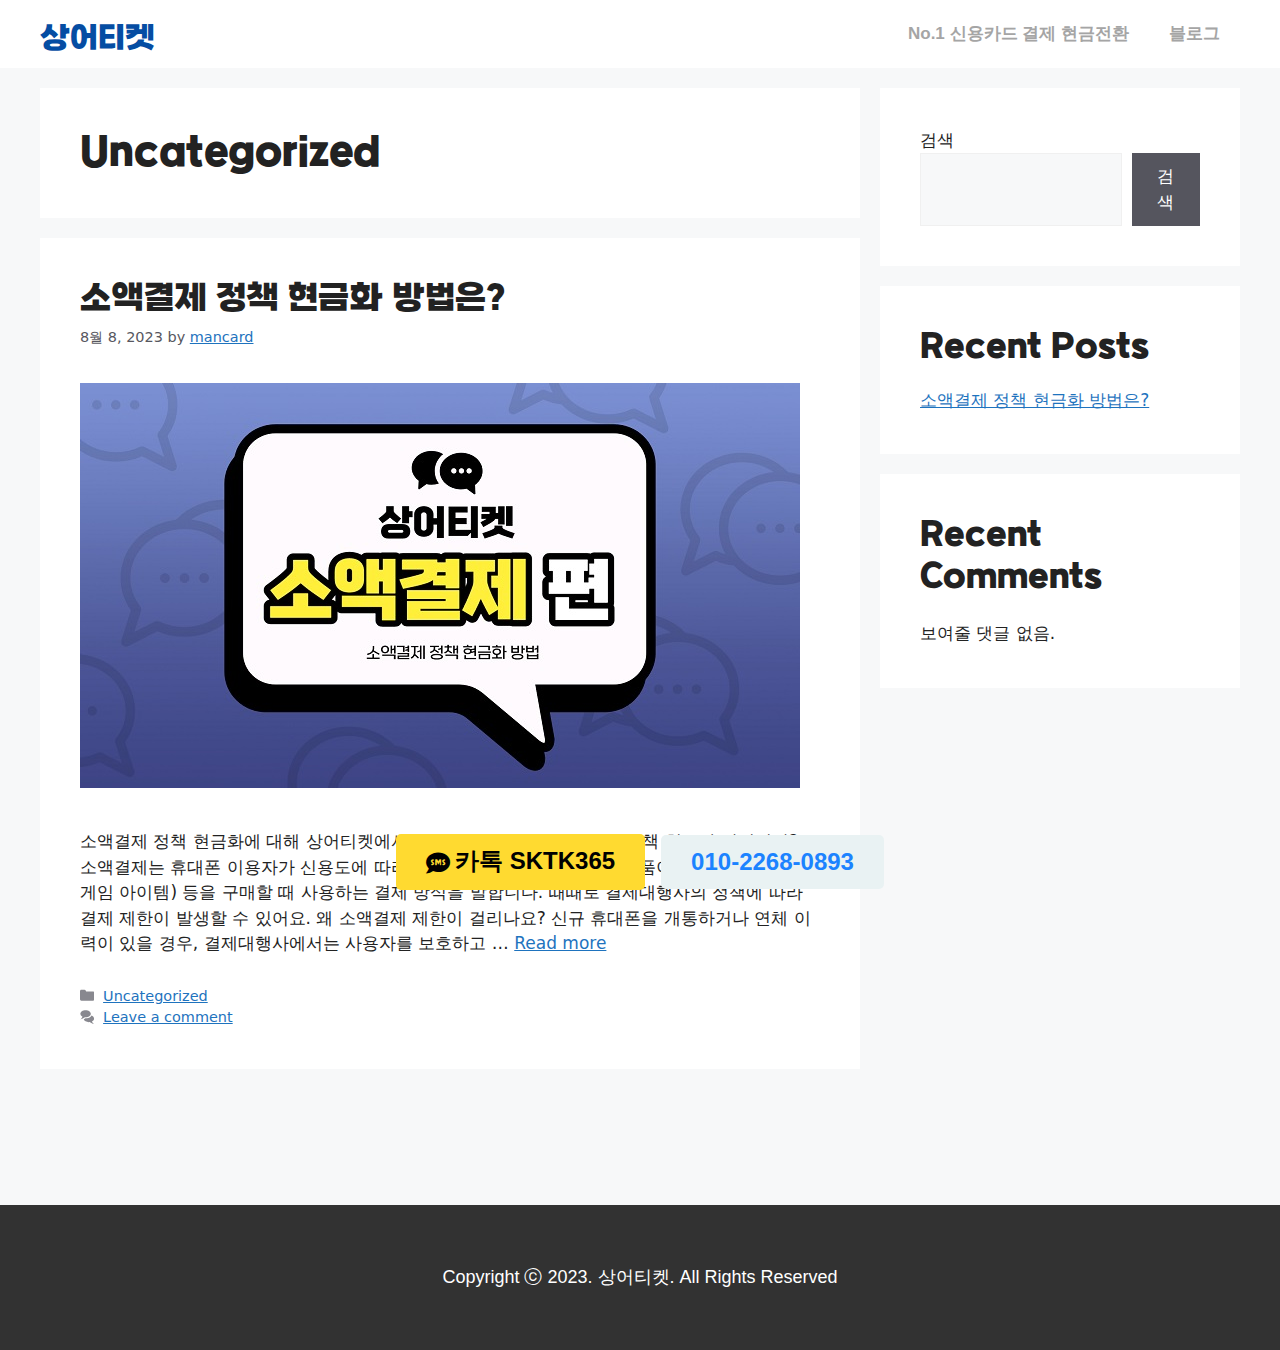
<file: category/uncategorized/index.htm>
﻿<!DOCTYPE html>
<html lang="ko-KR" prefix="og: https://ogp.me/ns#">
<head>
	<meta charset="UTF-8">
	<meta name="viewport" content="width=device-width, initial-scale=1">
<!-- Rank Math 검색 엔진 최적화 - https://rankmath.com/ -->
<title>Uncategorized - 상어티켓 공식</title><link rel="preload" as="style" href="../../css?family=Noto%20Sans%20KR%3A100%2C100italic%2C200%2C200italic%2C300%2C300italic%2C400%2C400italic%2C500%2C500italic%2C600%2C600italic%2C700%2C700italic%2C800%2C800italic%2C900%2C900italic%7CRoboto%3A100%2C100italic%2C200%2C200italic%2C300%2C300italic%2C400%2C400italic%2C500%2C500italic%2C600%2C600italic%2C700%2C700italic%2C800%2C800italic%2C900%2C900italic&#038;display=swap"><link rel="stylesheet" href="../../css?family=Noto%20Sans%20KR%3A100%2C100italic%2C200%2C200italic%2C300%2C300italic%2C400%2C400italic%2C500%2C500italic%2C600%2C600italic%2C700%2C700italic%2C800%2C800italic%2C900%2C900italic%7CRoboto%3A100%2C100italic%2C200%2C200italic%2C300%2C300italic%2C400%2C400italic%2C500%2C500italic%2C600%2C600italic%2C700%2C700italic%2C800%2C800italic%2C900%2C900italic&#038;display=swap" media="print" onload="this.media='all'"><noscript><link rel="stylesheet" href="../../css?family=Noto%20Sans%20KR%3A100%2C100italic%2C200%2C200italic%2C300%2C300italic%2C400%2C400italic%2C500%2C500italic%2C600%2C600italic%2C700%2C700italic%2C800%2C800italic%2C900%2C900italic%7CRoboto%3A100%2C100italic%2C200%2C200italic%2C300%2C300italic%2C400%2C400italic%2C500%2C500italic%2C600%2C600italic%2C700%2C700italic%2C800%2C800italic%2C900%2C900italic&#038;display=swap"></noscript>
<meta name="robots" content="index, follow, max-snippet:-1, max-video-preview:-1, max-image-preview:large">
<link rel="canonical" href="index.htm">
<meta property="og:locale" content="ko_KR">
<meta property="og:type" content="article">
<meta property="og:title" content="Uncategorized - 상어티켓 공식">
<meta property="og:url" content="https://xn--hg4bo4gwqj92d.kr/category/uncategorized/">
<meta property="og:site_name" content="상어티켓 공식">
<meta name="twitter:card" content="summary_large_image">
<meta name="twitter:title" content="Uncategorized - 상어티켓 공식">
<meta name="twitter:label1" content="글">
<meta name="twitter:data1" content="1">
<script type="application/ld+json" class="rank-math-schema">{"@context":"https://schema.org","@graph":[{"@type":"Person","@id":"https://xn--hg4bo4gwqj92d.kr/#person","name":"user","image":{"@type":"ImageObject","@id":"https://xn--hg4bo4gwqj92d.kr/#logo","url":"https://xn--hg4bo4gwqj92d.kr/wp-content/uploads/2023/08/\uc0c1\uc5b4\ud2f0\ucf13-\uacf5\uc2dd-\ub85c\uace0-150x95.png","contentUrl":"https://xn--hg4bo4gwqj92d.kr/wp-content/uploads/2023/08/\uc0c1\uc5b4\ud2f0\ucf13-\uacf5\uc2dd-\ub85c\uace0-150x95.png","caption":"\uc0c1\uc5b4\ud2f0\ucf13 \uacf5\uc2dd","inLanguage":"ko-KR"}},{"@type":"WebSite","@id":"https://xn--hg4bo4gwqj92d.kr/#website","url":"https://xn--hg4bo4gwqj92d.kr","name":"\uc0c1\uc5b4\ud2f0\ucf13 \uacf5\uc2dd","publisher":{"@id":"https://xn--hg4bo4gwqj92d.kr/#person"},"inLanguage":"ko-KR"},{"@type":"CollectionPage","@id":"https://xn--hg4bo4gwqj92d.kr/category/uncategorized/#webpage","url":"https://xn--hg4bo4gwqj92d.kr/category/uncategorized/","name":"Uncategorized - \uc0c1\uc5b4\ud2f0\ucf13 \uacf5\uc2dd","isPartOf":{"@id":"https://xn--hg4bo4gwqj92d.kr/#website"},"inLanguage":"ko-KR"}]}</script>
<!-- /Rank Math WordPress SEO 플러그인 -->

<link href='https://fonts.gstatic.com' crossorigin="" rel='preconnect'>
<link rel="alternate" type="application/rss+xml" title="상어티켓 공식 &raquo; 피드" href="../../feed/index.htm">
<link rel="alternate" type="application/rss+xml" title="상어티켓 공식 &raquo; 댓글 피드" href="../../comments/feed/index.htm">
<link rel="alternate" type="application/rss+xml" title="상어티켓 공식 &raquo; Uncategorized 카테고리 피드" href="feed/index.htm">
<style id='wp-emoji-styles-inline-css'>

	img.wp-smiley, img.emoji {
		display: inline !important;
		border: none !important;
		box-shadow: none !important;
		height: 1em !important;
		width: 1em !important;
		margin: 0 0.07em !important;
		vertical-align: -0.1em !important;
		background: none !important;
		padding: 0 !important;
	}
</style>
<link rel='stylesheet' id='wp-block-library-css' href='../../wp-includes/css/dist/block-library/style.min.css?ver=6.5.4' media='all'>
<style id='rank-math-toc-block-style-inline-css'>
.wp-block-rank-math-toc-block nav ol{counter-reset:item}.wp-block-rank-math-toc-block nav ol li{display:block}.wp-block-rank-math-toc-block nav ol li:before{content:counters(item, ".") ". ";counter-increment:item}

</style>
<style id='classic-theme-styles-inline-css'>
/*! This file is auto-generated */
.wp-block-button__link{color:#fff;background-color:#32373c;border-radius:9999px;box-shadow:none;text-decoration:none;padding:calc(.667em + 2px) calc(1.333em + 2px);font-size:1.125em}.wp-block-file__button{background:#32373c;color:#fff;text-decoration:none}
</style>
<style id='global-styles-inline-css'>
body{--wp--preset--color--black: #000000;--wp--preset--color--cyan-bluish-gray: #abb8c3;--wp--preset--color--white: #ffffff;--wp--preset--color--pale-pink: #f78da7;--wp--preset--color--vivid-red: #cf2e2e;--wp--preset--color--luminous-vivid-orange: #ff6900;--wp--preset--color--luminous-vivid-amber: #fcb900;--wp--preset--color--light-green-cyan: #7bdcb5;--wp--preset--color--vivid-green-cyan: #00d084;--wp--preset--color--pale-cyan-blue: #8ed1fc;--wp--preset--color--vivid-cyan-blue: #0693e3;--wp--preset--color--vivid-purple: #9b51e0;--wp--preset--color--contrast: var(--contrast);--wp--preset--color--contrast-2: var(--contrast-2);--wp--preset--color--contrast-3: var(--contrast-3);--wp--preset--color--base: var(--base);--wp--preset--color--base-2: var(--base-2);--wp--preset--color--base-3: var(--base-3);--wp--preset--color--accent: var(--accent);--wp--preset--gradient--vivid-cyan-blue-to-vivid-purple: linear-gradient(135deg,rgba(6,147,227,1) 0%,rgb(155,81,224) 100%);--wp--preset--gradient--light-green-cyan-to-vivid-green-cyan: linear-gradient(135deg,rgb(122,220,180) 0%,rgb(0,208,130) 100%);--wp--preset--gradient--luminous-vivid-amber-to-luminous-vivid-orange: linear-gradient(135deg,rgba(252,185,0,1) 0%,rgba(255,105,0,1) 100%);--wp--preset--gradient--luminous-vivid-orange-to-vivid-red: linear-gradient(135deg,rgba(255,105,0,1) 0%,rgb(207,46,46) 100%);--wp--preset--gradient--very-light-gray-to-cyan-bluish-gray: linear-gradient(135deg,rgb(238,238,238) 0%,rgb(169,184,195) 100%);--wp--preset--gradient--cool-to-warm-spectrum: linear-gradient(135deg,rgb(74,234,220) 0%,rgb(151,120,209) 20%,rgb(207,42,186) 40%,rgb(238,44,130) 60%,rgb(251,105,98) 80%,rgb(254,248,76) 100%);--wp--preset--gradient--blush-light-purple: linear-gradient(135deg,rgb(255,206,236) 0%,rgb(152,150,240) 100%);--wp--preset--gradient--blush-bordeaux: linear-gradient(135deg,rgb(254,205,165) 0%,rgb(254,45,45) 50%,rgb(107,0,62) 100%);--wp--preset--gradient--luminous-dusk: linear-gradient(135deg,rgb(255,203,112) 0%,rgb(199,81,192) 50%,rgb(65,88,208) 100%);--wp--preset--gradient--pale-ocean: linear-gradient(135deg,rgb(255,245,203) 0%,rgb(182,227,212) 50%,rgb(51,167,181) 100%);--wp--preset--gradient--electric-grass: linear-gradient(135deg,rgb(202,248,128) 0%,rgb(113,206,126) 100%);--wp--preset--gradient--midnight: linear-gradient(135deg,rgb(2,3,129) 0%,rgb(40,116,252) 100%);--wp--preset--font-size--small: 13px;--wp--preset--font-size--medium: 20px;--wp--preset--font-size--large: 36px;--wp--preset--font-size--x-large: 42px;--wp--preset--spacing--20: 0.44rem;--wp--preset--spacing--30: 0.67rem;--wp--preset--spacing--40: 1rem;--wp--preset--spacing--50: 1.5rem;--wp--preset--spacing--60: 2.25rem;--wp--preset--spacing--70: 3.38rem;--wp--preset--spacing--80: 5.06rem;--wp--preset--shadow--natural: 6px 6px 9px rgba(0, 0, 0, 0.2);--wp--preset--shadow--deep: 12px 12px 50px rgba(0, 0, 0, 0.4);--wp--preset--shadow--sharp: 6px 6px 0px rgba(0, 0, 0, 0.2);--wp--preset--shadow--outlined: 6px 6px 0px -3px rgba(255, 255, 255, 1), 6px 6px rgba(0, 0, 0, 1);--wp--preset--shadow--crisp: 6px 6px 0px rgba(0, 0, 0, 1);}:where(.is-layout-flex){gap: 0.5em;}:where(.is-layout-grid){gap: 0.5em;}body .is-layout-flex{display: flex;}body .is-layout-flex{flex-wrap: wrap;align-items: center;}body .is-layout-flex > *{margin: 0;}body .is-layout-grid{display: grid;}body .is-layout-grid > *{margin: 0;}:where(.wp-block-columns.is-layout-flex){gap: 2em;}:where(.wp-block-columns.is-layout-grid){gap: 2em;}:where(.wp-block-post-template.is-layout-flex){gap: 1.25em;}:where(.wp-block-post-template.is-layout-grid){gap: 1.25em;}.has-black-color{color: var(--wp--preset--color--black) !important;}.has-cyan-bluish-gray-color{color: var(--wp--preset--color--cyan-bluish-gray) !important;}.has-white-color{color: var(--wp--preset--color--white) !important;}.has-pale-pink-color{color: var(--wp--preset--color--pale-pink) !important;}.has-vivid-red-color{color: var(--wp--preset--color--vivid-red) !important;}.has-luminous-vivid-orange-color{color: var(--wp--preset--color--luminous-vivid-orange) !important;}.has-luminous-vivid-amber-color{color: var(--wp--preset--color--luminous-vivid-amber) !important;}.has-light-green-cyan-color{color: var(--wp--preset--color--light-green-cyan) !important;}.has-vivid-green-cyan-color{color: var(--wp--preset--color--vivid-green-cyan) !important;}.has-pale-cyan-blue-color{color: var(--wp--preset--color--pale-cyan-blue) !important;}.has-vivid-cyan-blue-color{color: var(--wp--preset--color--vivid-cyan-blue) !important;}.has-vivid-purple-color{color: var(--wp--preset--color--vivid-purple) !important;}.has-black-background-color{background-color: var(--wp--preset--color--black) !important;}.has-cyan-bluish-gray-background-color{background-color: var(--wp--preset--color--cyan-bluish-gray) !important;}.has-white-background-color{background-color: var(--wp--preset--color--white) !important;}.has-pale-pink-background-color{background-color: var(--wp--preset--color--pale-pink) !important;}.has-vivid-red-background-color{background-color: var(--wp--preset--color--vivid-red) !important;}.has-luminous-vivid-orange-background-color{background-color: var(--wp--preset--color--luminous-vivid-orange) !important;}.has-luminous-vivid-amber-background-color{background-color: var(--wp--preset--color--luminous-vivid-amber) !important;}.has-light-green-cyan-background-color{background-color: var(--wp--preset--color--light-green-cyan) !important;}.has-vivid-green-cyan-background-color{background-color: var(--wp--preset--color--vivid-green-cyan) !important;}.has-pale-cyan-blue-background-color{background-color: var(--wp--preset--color--pale-cyan-blue) !important;}.has-vivid-cyan-blue-background-color{background-color: var(--wp--preset--color--vivid-cyan-blue) !important;}.has-vivid-purple-background-color{background-color: var(--wp--preset--color--vivid-purple) !important;}.has-black-border-color{border-color: var(--wp--preset--color--black) !important;}.has-cyan-bluish-gray-border-color{border-color: var(--wp--preset--color--cyan-bluish-gray) !important;}.has-white-border-color{border-color: var(--wp--preset--color--white) !important;}.has-pale-pink-border-color{border-color: var(--wp--preset--color--pale-pink) !important;}.has-vivid-red-border-color{border-color: var(--wp--preset--color--vivid-red) !important;}.has-luminous-vivid-orange-border-color{border-color: var(--wp--preset--color--luminous-vivid-orange) !important;}.has-luminous-vivid-amber-border-color{border-color: var(--wp--preset--color--luminous-vivid-amber) !important;}.has-light-green-cyan-border-color{border-color: var(--wp--preset--color--light-green-cyan) !important;}.has-vivid-green-cyan-border-color{border-color: var(--wp--preset--color--vivid-green-cyan) !important;}.has-pale-cyan-blue-border-color{border-color: var(--wp--preset--color--pale-cyan-blue) !important;}.has-vivid-cyan-blue-border-color{border-color: var(--wp--preset--color--vivid-cyan-blue) !important;}.has-vivid-purple-border-color{border-color: var(--wp--preset--color--vivid-purple) !important;}.has-vivid-cyan-blue-to-vivid-purple-gradient-background{background: var(--wp--preset--gradient--vivid-cyan-blue-to-vivid-purple) !important;}.has-light-green-cyan-to-vivid-green-cyan-gradient-background{background: var(--wp--preset--gradient--light-green-cyan-to-vivid-green-cyan) !important;}.has-luminous-vivid-amber-to-luminous-vivid-orange-gradient-background{background: var(--wp--preset--gradient--luminous-vivid-amber-to-luminous-vivid-orange) !important;}.has-luminous-vivid-orange-to-vivid-red-gradient-background{background: var(--wp--preset--gradient--luminous-vivid-orange-to-vivid-red) !important;}.has-very-light-gray-to-cyan-bluish-gray-gradient-background{background: var(--wp--preset--gradient--very-light-gray-to-cyan-bluish-gray) !important;}.has-cool-to-warm-spectrum-gradient-background{background: var(--wp--preset--gradient--cool-to-warm-spectrum) !important;}.has-blush-light-purple-gradient-background{background: var(--wp--preset--gradient--blush-light-purple) !important;}.has-blush-bordeaux-gradient-background{background: var(--wp--preset--gradient--blush-bordeaux) !important;}.has-luminous-dusk-gradient-background{background: var(--wp--preset--gradient--luminous-dusk) !important;}.has-pale-ocean-gradient-background{background: var(--wp--preset--gradient--pale-ocean) !important;}.has-electric-grass-gradient-background{background: var(--wp--preset--gradient--electric-grass) !important;}.has-midnight-gradient-background{background: var(--wp--preset--gradient--midnight) !important;}.has-small-font-size{font-size: var(--wp--preset--font-size--small) !important;}.has-medium-font-size{font-size: var(--wp--preset--font-size--medium) !important;}.has-large-font-size{font-size: var(--wp--preset--font-size--large) !important;}.has-x-large-font-size{font-size: var(--wp--preset--font-size--x-large) !important;}
.wp-block-navigation a:where(:not(.wp-element-button)){color: inherit;}
:where(.wp-block-post-template.is-layout-flex){gap: 1.25em;}:where(.wp-block-post-template.is-layout-grid){gap: 1.25em;}
:where(.wp-block-columns.is-layout-flex){gap: 2em;}:where(.wp-block-columns.is-layout-grid){gap: 2em;}
.wp-block-pullquote{font-size: 1.5em;line-height: 1.6;}
</style>
<link rel='stylesheet' id='generate-style-css' href='../../wp-content/themes/generatepress/assets/css/main.min.css?ver=3.4.0' media='all'>
<style id='generate-style-inline-css'>
body{background-color:var(--base-2);color:var(--contrast);}a{color:var(--accent);}a{text-decoration:underline;}.entry-title a, .site-branding a, a.button, .wp-block-button__link, .main-navigation a{text-decoration:none;}a:hover, a:focus, a:active{color:var(--contrast);}.wp-block-group__inner-container{max-width:1200px;margin-left:auto;margin-right:auto;}:root{--contrast:#222222;--contrast-2:#575760;--contrast-3:#b2b2be;--base:#f0f0f0;--base-2:#f7f8f9;--base-3:#ffffff;--accent:#1e73be;}:root .has-contrast-color{color:var(--contrast);}:root .has-contrast-background-color{background-color:var(--contrast);}:root .has-contrast-2-color{color:var(--contrast-2);}:root .has-contrast-2-background-color{background-color:var(--contrast-2);}:root .has-contrast-3-color{color:var(--contrast-3);}:root .has-contrast-3-background-color{background-color:var(--contrast-3);}:root .has-base-color{color:var(--base);}:root .has-base-background-color{background-color:var(--base);}:root .has-base-2-color{color:var(--base-2);}:root .has-base-2-background-color{background-color:var(--base-2);}:root .has-base-3-color{color:var(--base-3);}:root .has-base-3-background-color{background-color:var(--base-3);}:root .has-accent-color{color:var(--accent);}:root .has-accent-background-color{background-color:var(--accent);}.top-bar{background-color:#636363;color:#ffffff;}.top-bar a{color:#ffffff;}.top-bar a:hover{color:#303030;}.site-header{background-color:var(--base-3);}.main-title a,.main-title a:hover{color:var(--contrast);}.site-description{color:var(--contrast-2);}.mobile-menu-control-wrapper .menu-toggle,.mobile-menu-control-wrapper .menu-toggle:hover,.mobile-menu-control-wrapper .menu-toggle:focus,.has-inline-mobile-toggle #site-navigation.toggled{background-color:rgba(0, 0, 0, 0.02);}.main-navigation,.main-navigation ul ul{background-color:var(--base-3);}.main-navigation .main-nav ul li a, .main-navigation .menu-toggle, .main-navigation .menu-bar-items{color:var(--contrast);}.main-navigation .main-nav ul li:not([class*="current-menu-"]):hover > a, .main-navigation .main-nav ul li:not([class*="current-menu-"]):focus > a, .main-navigation .main-nav ul li.sfHover:not([class*="current-menu-"]) > a, .main-navigation .menu-bar-item:hover > a, .main-navigation .menu-bar-item.sfHover > a{color:var(--accent);}button.menu-toggle:hover,button.menu-toggle:focus{color:var(--contrast);}.main-navigation .main-nav ul li[class*="current-menu-"] > a{color:var(--accent);}.navigation-search input[type="search"],.navigation-search input[type="search"]:active, .navigation-search input[type="search"]:focus, .main-navigation .main-nav ul li.search-item.active > a, .main-navigation .menu-bar-items .search-item.active > a{color:var(--accent);}.main-navigation ul ul{background-color:var(--base);}.separate-containers .inside-article, .separate-containers .comments-area, .separate-containers .page-header, .one-container .container, .separate-containers .paging-navigation, .inside-page-header{background-color:var(--base-3);}.entry-title a{color:var(--contrast);}.entry-title a:hover{color:var(--contrast-2);}.entry-meta{color:var(--contrast-2);}.sidebar .widget{background-color:var(--base-3);}.footer-widgets{background-color:var(--base-3);}.site-info{background-color:var(--base-3);}input[type="text"],input[type="email"],input[type="url"],input[type="password"],input[type="search"],input[type="tel"],input[type="number"],textarea,select{color:var(--contrast);background-color:var(--base-2);border-color:var(--base);}input[type="text"]:focus,input[type="email"]:focus,input[type="url"]:focus,input[type="password"]:focus,input[type="search"]:focus,input[type="tel"]:focus,input[type="number"]:focus,textarea:focus,select:focus{color:var(--contrast);background-color:var(--base-2);border-color:var(--contrast-3);}button,html input[type="button"],input[type="reset"],input[type="submit"],a.button,a.wp-block-button__link:not(.has-background){color:#ffffff;background-color:#55555e;}button:hover,html input[type="button"]:hover,input[type="reset"]:hover,input[type="submit"]:hover,a.button:hover,button:focus,html input[type="button"]:focus,input[type="reset"]:focus,input[type="submit"]:focus,a.button:focus,a.wp-block-button__link:not(.has-background):active,a.wp-block-button__link:not(.has-background):focus,a.wp-block-button__link:not(.has-background):hover{color:#ffffff;background-color:#3f4047;}a.generate-back-to-top{background-color:rgba( 0,0,0,0.4 );color:#ffffff;}a.generate-back-to-top:hover,a.generate-back-to-top:focus{background-color:rgba( 0,0,0,0.6 );color:#ffffff;}:root{--gp-search-modal-bg-color:var(--base-3);--gp-search-modal-text-color:var(--contrast);--gp-search-modal-overlay-bg-color:rgba(0,0,0,0.2);}@media (max-width:768px){.main-navigation .menu-bar-item:hover > a, .main-navigation .menu-bar-item.sfHover > a{background:none;color:var(--contrast);}}.nav-below-header .main-navigation .inside-navigation.grid-container, .nav-above-header .main-navigation .inside-navigation.grid-container{padding:0px 20px 0px 20px;}.site-main .wp-block-group__inner-container{padding:40px;}.separate-containers .paging-navigation{padding-top:20px;padding-bottom:20px;}.entry-content .alignwide, body:not(.no-sidebar) .entry-content .alignfull{margin-left:-40px;width:calc(100% + 80px);max-width:calc(100% + 80px);}.rtl .menu-item-has-children .dropdown-menu-toggle{padding-left:20px;}.rtl .main-navigation .main-nav ul li.menu-item-has-children > a{padding-right:20px;}@media (max-width:768px){.separate-containers .inside-article, .separate-containers .comments-area, .separate-containers .page-header, .separate-containers .paging-navigation, .one-container .site-content, .inside-page-header{padding:30px;}.site-main .wp-block-group__inner-container{padding:30px;}.inside-top-bar{padding-right:30px;padding-left:30px;}.inside-header{padding-right:30px;padding-left:30px;}.widget-area .widget{padding-top:30px;padding-right:30px;padding-bottom:30px;padding-left:30px;}.footer-widgets-container{padding-top:30px;padding-right:30px;padding-bottom:30px;padding-left:30px;}.inside-site-info{padding-right:30px;padding-left:30px;}.entry-content .alignwide, body:not(.no-sidebar) .entry-content .alignfull{margin-left:-30px;width:calc(100% + 60px);max-width:calc(100% + 60px);}.one-container .site-main .paging-navigation{margin-bottom:20px;}}/* End cached CSS */.is-right-sidebar{width:30%;}.is-left-sidebar{width:30%;}.site-content .content-area{width:70%;}@media (max-width:768px){.main-navigation .menu-toggle,.sidebar-nav-mobile:not(#sticky-placeholder){display:block;}.main-navigation ul,.gen-sidebar-nav,.main-navigation:not(.slideout-navigation):not(.toggled) .main-nav > ul,.has-inline-mobile-toggle #site-navigation .inside-navigation > *:not(.navigation-search):not(.main-nav){display:none;}.nav-align-right .inside-navigation,.nav-align-center .inside-navigation{justify-content:space-between;}.has-inline-mobile-toggle .mobile-menu-control-wrapper{display:flex;flex-wrap:wrap;}.has-inline-mobile-toggle .inside-header{flex-direction:row;text-align:left;flex-wrap:wrap;}.has-inline-mobile-toggle .header-widget,.has-inline-mobile-toggle #site-navigation{flex-basis:100%;}.nav-float-left .has-inline-mobile-toggle #site-navigation{order:10;}}
.elementor-template-full-width .site-content{display:block;}
</style>
<link rel='stylesheet' id='generate-child-css' href='../../wp-content/themes/generatepress_child/style.css?ver=1690890119' media='all'>
<link rel='stylesheet' id='elementor-icons-css' href='../../wp-content/plugins/elementor/assets/lib/eicons/css/elementor-icons.min.css?ver=5.30.0' media='all'>
<link rel='stylesheet' id='elementor-frontend-css' href='../../wp-content/plugins/elementor/assets/css/frontend.min.css?ver=3.22.1' media='all'>
<link rel='stylesheet' id='swiper-css' href='../../wp-content/plugins/elementor/assets/lib/swiper/v8/css/swiper.min.css?ver=8.4.5' media='all'>
<link rel='stylesheet' id='elementor-post-9-css' href='../../wp-content/uploads/elementor/css/post-9.css?ver=1716413488' media='all'>
<link rel='stylesheet' id='elementor-pro-css' href='../../wp-content/plugins/elementor-pro/assets/css/frontend.min.css?ver=3.22.0' media='all'>
<link rel='stylesheet' id='elementor-global-css' href='../../wp-content/uploads/elementor/css/global.css?ver=1716413429' media='all'>
<link rel='stylesheet' id='elementor-post-33-css' href='../../wp-content/uploads/elementor/css/post-33.css?ver=1716413429' media='all'>
<link rel='stylesheet' id='elementor-post-135-css' href='../../wp-content/uploads/elementor/css/post-135.css?ver=1716413429' media='all'>
<link rel='stylesheet' id='elementor-icons-ekiticons-css' href='../../wp-content/plugins/elementskit-lite/modules/elementskit-icon-pack/assets/css/ekiticons.css?ver=3.2.0' media='all'>
<link rel='stylesheet' id='ekit-widget-styles-css' href='../../wp-content/plugins/elementskit-lite/widgets/init/assets/css/widget-styles.css?ver=3.2.0' media='all'>
<link rel='stylesheet' id='ekit-widget-styles-pro-css' href='../../wp-content/plugins/elementskit/widgets/init/assets/css/widget-styles-pro.css?ver=3.3.0' media='all'>
<link rel='stylesheet' id='ekit-responsive-css' href='../../wp-content/plugins/elementskit-lite/widgets/init/assets/css/responsive.css?ver=3.2.0' media='all'>

<link rel='stylesheet' id='elementor-icons-shared-0-css' href='../../wp-content/plugins/elementor/assets/lib/font-awesome/css/fontawesome.min.css?ver=5.15.3' media='all'>
<link rel='stylesheet' id='elementor-icons-fa-solid-css' href='../../wp-content/plugins/elementor/assets/lib/font-awesome/css/solid.min.css?ver=5.15.3' media='all'>
<link rel="preconnect" href="https://fonts.gstatic.com/" crossorigin=""><script src="../../wp-includes/js/jquery/jquery.min.js?ver=3.7.1" id="jquery-core-js"></script>
<script src="../../wp-includes/js/jquery/jquery-migrate.min.js?ver=3.4.1" id="jquery-migrate-js"></script>
<link rel="https://api.w.org/" href="../../wp-json/index.htm"><link rel="alternate" type="application/json" href="../../wp-json/wp/v2/categories/1"><link rel="EditURI" type="application/rsd+xml" title="RSD" href="../../xmlrpc.php?rsd">
<meta name="generator" content="WordPress 6.5.4">
		<script>
			document.documentElement.className = document.documentElement.className.replace('no-js', 'js');
		</script>
				<style>
			.no-js img.lazyload {
				display: none;
			}

			figure.wp-block-image img.lazyloading {
				min-width: 150px;
			}

						.lazyload, .lazyloading {
				opacity: 0;
			}

			.lazyloaded {
				opacity: 1;
				transition: opacity 400ms;
				transition-delay: 0ms;
			}

					</style>
		<meta name="generator" content="Elementor 3.22.1; features: e_optimized_assets_loading, additional_custom_breakpoints; settings: css_print_method-external, google_font-enabled, font_display-swap">
<style>
	@font-face {
			font-family: 'GangwonEduPowerExtraBoldA';
			src: url('../../gh/projectnoonnu/noonfonts_2201-2@1.0/GangwonEduPowerExtraBoldA.woff') format('woff');
			font-weight: normal;
			font-style: normal;
	}
	
	h1, h2, h3, .logo_img .elementor-heading-title{
		font-family : 'GangwonEduPowerExtraBoldA' !important;
	}
</style>
<script id="google_gtagjs" src="../../gtag/js?id=G-LGX6L5QMR8" async=""></script>
<script id="google_gtagjs-inline">
window.dataLayer = window.dataLayer || [];function gtag(){dataLayer.push(arguments);}gtag('js', new Date());gtag('config', 'G-LGX6L5QMR8', {} );
</script>
</head>

<body class="archive category category-uncategorized category-1 wp-custom-logo wp-embed-responsive right-sidebar nav-float-right separate-containers header-aligned-left dropdown-hover elementor-default elementor-kit-9" itemtype="https://schema.org/Blog" itemscope="">
	<a class="screen-reader-text skip-link" href="#content" title="Skip to content">Skip to content</a>		<div data-elementor-type="header" data-elementor-id="33" class="elementor elementor-33 elementor-location-header" data-elementor-post-type="elementor_library">
			<div class="elementor-element elementor-element-0813a6a e-flex e-con-boxed e-con e-parent" data-id="0813a6a" data-element_type="container" data-settings="{&quot;background_background&quot;:&quot;classic&quot;}">
					<div class="e-con-inner">
				<div class="elementor-element elementor-element-508e3c2 logo_img elementor-widget elementor-widget-heading" data-id="508e3c2" data-element_type="widget" data-widget_type="heading.default">
				<div class="elementor-widget-container">
			<span class="elementor-heading-title elementor-size-default"><a href="../../index.htm">상어티켓</a></span>		</div>
				</div>
				<div class="elementor-element elementor-element-9579d2b elementor-nav-menu__align-center elementor-nav-menu--stretch elementor-nav-menu--dropdown-tablet elementor-nav-menu__text-align-aside elementor-nav-menu--toggle elementor-nav-menu--burger elementor-widget elementor-widget-nav-menu" data-id="9579d2b" data-element_type="widget" data-settings="{&quot;full_width&quot;:&quot;stretch&quot;,&quot;layout&quot;:&quot;horizontal&quot;,&quot;submenu_icon&quot;:{&quot;value&quot;:&quot;&lt;i class=\&quot;fas fa-caret-down\&quot;&gt;&lt;\/i&gt;&quot;,&quot;library&quot;:&quot;fa-solid&quot;},&quot;toggle&quot;:&quot;burger&quot;}" data-widget_type="nav-menu.default">
				<div class="elementor-widget-container">
						<nav class="elementor-nav-menu--main elementor-nav-menu__container elementor-nav-menu--layout-horizontal e--pointer-text e--animation-none">
				<ul id="menu-1-9579d2b" class="elementor-nav-menu"><li class="menu-item menu-item-type-post_type menu-item-object-page menu-item-home menu-item-37"><a href="../../index.htm" class="elementor-item">No.1 신용카드 결제 현금전환</a></li>
<li class="menu-item menu-item-type-post_type menu-item-object-page current_page_parent menu-item-313"><a href="../../%EB%B8%94%EB%A1%9C%EA%B7%B8/index.htm" class="elementor-item">블로그</a></li>
</ul>			</nav>
					<div class="elementor-menu-toggle" role="button" tabindex="0" aria-label="Menu Toggle" aria-expanded="false">
			<i aria-hidden="true" role="presentation" class="elementor-menu-toggle__icon--open eicon-menu-bar"></i><i aria-hidden="true" role="presentation" class="elementor-menu-toggle__icon--close eicon-close"></i>			<span class="elementor-screen-only">Menu</span>
		</div>
					<nav class="elementor-nav-menu--dropdown elementor-nav-menu__container" aria-hidden="true">
				<ul id="menu-2-9579d2b" class="elementor-nav-menu"><li class="menu-item menu-item-type-post_type menu-item-object-page menu-item-home menu-item-37"><a href="../../index.htm" class="elementor-item" tabindex="-1">No.1 신용카드 결제 현금전환</a></li>
<li class="menu-item menu-item-type-post_type menu-item-object-page current_page_parent menu-item-313"><a href="../../%EB%B8%94%EB%A1%9C%EA%B7%B8/index.htm" class="elementor-item" tabindex="-1">블로그</a></li>
</ul>			</nav>
				</div>
				</div>
					</div>
				</div>
				</div>
		
	<div class="site grid-container container hfeed" id="page">
				<div class="site-content" id="content">
			
	<div class="content-area" id="primary">
		<main class="site-main" id="main">
					<header class="page-header" aria-label="Page">
			
			<h1 class="page-title">
				Uncategorized			</h1>

					</header>
		<article id="post-299" class="post-299 post type-post status-publish format-standard has-post-thumbnail hentry category-uncategorized" itemtype="https://schema.org/CreativeWork" itemscope="">
	<div class="inside-article">
					<header class="entry-header">
				<h2 class="entry-title" itemprop="headline"><a href="../../2023/08/08/%EC%86%8C%EC%95%A1%EA%B2%B0%EC%A0%9C-%EC%A0%95%EC%B1%85-%ED%98%84%EA%B8%88%ED%99%94-%EB%B0%A9%EB%B2%95%EC%9D%80/index.htm" rel="bookmark">소액결제 정책 현금화 방법은?</a></h2>		<div class="entry-meta">
			<span class="posted-on"><time class="entry-date published" datetime="2023-08-08T16:30:47+09:00" itemprop="datePublished">8월 8, 2023</time></span> <span class="byline">by <span class="author vcard" itemprop="author" itemtype="https://schema.org/Person" itemscope=""><a class="url fn n" href="../../author/mancard/index.htm" title="View all posts by mancard" rel="author" itemprop="url"><span class="author-name" itemprop="name">mancard</span></a></span></span> 		</div>
					</header>
			<div class="post-image">
						
						<a href="../../2023/08/08/%EC%86%8C%EC%95%A1%EA%B2%B0%EC%A0%9C-%EC%A0%95%EC%B1%85-%ED%98%84%EA%B8%88%ED%99%94-%EB%B0%A9%EB%B2%95%EC%9D%80/index.htm">
							<img fetchpriority="high" width="720" height="405" src="../../wp-content/uploads/2023/08/%EC%83%81%EC%96%B4%ED%8B%B0%EC%BC%93-%EC%86%8C%EC%95%A1%EA%B2%B0%EC%A0%9C-%EC%A0%95%EC%B1%85-%ED%98%84%EA%B8%88%ED%99%94-%EB%B0%A9%EB%B2%95.jpg" class="attachment-full size-full wp-post-image" alt="상어티켓 소액결제 정책 현금화 방법" itemprop="image" decoding="async" srcset="../../wp-content/uploads/2023/08/%EC%83%81%EC%96%B4%ED%8B%B0%EC%BC%93-%EC%86%8C%EC%95%A1%EA%B2%B0%EC%A0%9C-%EC%A0%95%EC%B1%85-%ED%98%84%EA%B8%88%ED%99%94-%EB%B0%A9%EB%B2%95.jpg 720w, ../../wp-content/uploads/2023/08/%EC%83%81%EC%96%B4%ED%8B%B0%EC%BC%93-%EC%86%8C%EC%95%A1%EA%B2%B0%EC%A0%9C-%EC%A0%95%EC%B1%85-%ED%98%84%EA%B8%88%ED%99%94-%EB%B0%A9%EB%B2%95-300x169.jpg 300w" sizes="(max-width: 720px) 100vw, 720px">
						</a>
					</div>
			<div class="entry-summary" itemprop="text">
				<p>소액결제 정책 현금화에 대해 상어티켓에서 함께 알아볼까요? 소액결제 정책 현금화 방법이란? 소액결제는 휴대폰 이용자가 신용도에 따라 결제 한도를 부여받아 특정 물품이나 유료 재화(예: 게임 아이템) 등을 구매할 때 사용하는 결제 방식을 말합니다. 때때로 결제대행사의 정책에 따라 결제 제한이 발생할 수 있어요. 왜 소액결제 제한이 걸리나요? 신규 휴대폰을 개통하거나 연체 이력이 있을 경우, 결제대행사에서는 사용자를 보호하고 &#8230; <a title="소액결제 정책 현금화 방법은?" class="read-more" href="../../2023/08/08/%EC%86%8C%EC%95%A1%EA%B2%B0%EC%A0%9C-%EC%A0%95%EC%B1%85-%ED%98%84%EA%B8%88%ED%99%94-%EB%B0%A9%EB%B2%95%EC%9D%80/index.htm" aria-label="Read more about 소액결제 정책 현금화 방법은?">Read more</a></p>
			</div>

				<footer class="entry-meta" aria-label="Entry meta">
			<span class="cat-links"><span class="gp-icon icon-categories"><svg viewbox="0 0 512 512" aria-hidden="true" xmlns="http://www.w3.org/2000/svg" width="1em" height="1em"><path d="M0 112c0-26.51 21.49-48 48-48h110.014a48 48 0 0143.592 27.907l12.349 26.791A16 16 0 00228.486 128H464c26.51 0 48 21.49 48 48v224c0 26.51-21.49 48-48 48H48c-26.51 0-48-21.49-48-48V112z"></path></svg></span><span class="screen-reader-text">Categories </span><a href="index.htm" rel="category tag">Uncategorized</a></span> <span class="comments-link"><span class="gp-icon icon-comments"><svg viewbox="0 0 512 512" aria-hidden="true" xmlns="http://www.w3.org/2000/svg" width="1em" height="1em"><path d="M132.838 329.973a435.298 435.298 0 0016.769-9.004c13.363-7.574 26.587-16.142 37.419-25.507 7.544.597 15.27.925 23.098.925 54.905 0 105.634-15.311 143.285-41.28 23.728-16.365 43.115-37.692 54.155-62.645 54.739 22.205 91.498 63.272 91.498 110.286 0 42.186-29.558 79.498-75.09 102.828 23.46 49.216 75.09 101.709 75.09 101.709s-115.837-38.35-154.424-78.46c-9.956 1.12-20.297 1.758-30.793 1.758-88.727 0-162.927-43.071-181.007-100.61z"></path><path d="M383.371 132.502c0 70.603-82.961 127.787-185.216 127.787-10.496 0-20.837-.639-30.793-1.757-38.587 40.093-154.424 78.429-154.424 78.429s51.63-52.472 75.09-101.67c-45.532-23.321-75.09-60.619-75.09-102.79C12.938 61.9 95.9 4.716 198.155 4.716 300.41 4.715 383.37 61.9 383.37 132.502z"></path></svg></span><a href="../../2023/08/08/%EC%86%8C%EC%95%A1%EA%B2%B0%EC%A0%9C-%EC%A0%95%EC%B1%85-%ED%98%84%EA%B8%88%ED%99%94-%EB%B0%A9%EB%B2%95%EC%9D%80/index.htm#respond">Leave a comment</a></span> 		</footer>
			</div>
</article>
		</main>
	</div>

	<div class="widget-area sidebar is-right-sidebar" id="right-sidebar">
	<div class="inside-right-sidebar">
		<aside id="block-2" class="widget inner-padding widget_block widget_search"><form role="search" method="get" action="https://xn--hg4bo4gwqj92d.kr/" class="wp-block-search__button-outside wp-block-search__text-button wp-block-search"><label class="wp-block-search__label" for="wp-block-search__input-1">검색</label><div class="wp-block-search__inside-wrapper "><input class="wp-block-search__input" id="wp-block-search__input-1" placeholder="" value="" type="search" name="s" required=""><button aria-label="검색" class="wp-block-search__button wp-element-button" type="submit">검색</button></div></form></aside><aside id="block-3" class="widget inner-padding widget_block"><div class="wp-block-group"><div class="wp-block-group__inner-container is-layout-flow wp-block-group-is-layout-flow"><h2 class="wp-block-heading">Recent Posts</h2><ul class="wp-block-latest-posts__list wp-block-latest-posts"><li><a class="wp-block-latest-posts__post-title" href="../../2023/08/08/%EC%86%8C%EC%95%A1%EA%B2%B0%EC%A0%9C-%EC%A0%95%EC%B1%85-%ED%98%84%EA%B8%88%ED%99%94-%EB%B0%A9%EB%B2%95%EC%9D%80/index.htm">소액결제 정책 현금화 방법은?</a></li>
</ul></div></div></aside><aside id="block-4" class="widget inner-padding widget_block"><div class="wp-block-group"><div class="wp-block-group__inner-container is-layout-flow wp-block-group-is-layout-flow"><h2 class="wp-block-heading">Recent Comments</h2><div class="no-comments wp-block-latest-comments">보여줄 댓글 없음.</div></div></div></aside>	</div>
</div>

	</div>
</div>


<div class="site-footer">
			<div data-elementor-type="footer" data-elementor-id="135" class="elementor elementor-135 elementor-location-footer" data-elementor-post-type="elementor_library">
			<div class="elementor-element elementor-element-94d77fd e-flex e-con-boxed e-con e-parent" data-id="94d77fd" data-element_type="container" data-settings="{&quot;sticky&quot;:&quot;bottom&quot;,&quot;background_background&quot;:&quot;classic&quot;,&quot;sticky_on&quot;:[&quot;desktop&quot;,&quot;tablet&quot;,&quot;mobile&quot;],&quot;sticky_offset&quot;:0,&quot;sticky_effects_offset&quot;:0}">
					<div class="e-con-inner">
				<div class="elementor-element elementor-element-f7def35 elementor-widget elementor-widget-elementskit-button" data-id="f7def35" data-element_type="widget" data-widget_type="elementskit-button.default">
				<div class="elementor-widget-container">
			<div class="ekit-wid-con">		<div class="ekit-btn-wraper">
							<a href="http://qr.kakao.com/talk/O.LONg_F.oiZqaPjRLmHO6I7PjQ-" target="_blank" rel="nofollow" class="elementskit-btn  whitespace--normal" id="">
					<i aria-hidden="true" class="fas fa-sms"></i>카톡 SKTK365				</a>
					</div>
        </div>		</div>
				</div>
				<div class="elementor-element elementor-element-4811a65 elementor-widget elementor-widget-elementskit-button" data-id="4811a65" data-element_type="widget" data-widget_type="elementskit-button.default">
				<div class="elementor-widget-container">
			<div class="ekit-wid-con">		<div class="ekit-btn-wraper">
							<a href="tel:010-2268-0893" class="elementskit-btn  whitespace--normal" id="">
					010-2268-0893				</a>
					</div>
        </div>		</div>
				</div>
					</div>
				</div>
		<div class="elementor-element elementor-element-221d970 e-flex e-con-boxed e-con e-parent" data-id="221d970" data-element_type="container" data-settings="{&quot;background_background&quot;:&quot;classic&quot;}">
					<div class="e-con-inner">
				<div class="elementor-element elementor-element-2dae642 elementor-widget elementor-widget-heading" data-id="2dae642" data-element_type="widget" data-widget_type="heading.default">
				<div class="elementor-widget-container">
			<span class="elementor-heading-title elementor-size-default">Copyright ⓒ 2023. 상어티켓. All Rights Reserved</span>		</div>
				</div>
					</div>
				</div>
				</div>
		</div>

<script id="generate-a11y">!function(){"use strict";if("querySelector"in document&&"addEventListener"in window){var e=document.body;e.addEventListener("mousedown",function(){e.classList.add("using-mouse")}),e.addEventListener("keydown",function(){e.classList.remove("using-mouse")})}}();</script><link rel='stylesheet' id='ekit-particles-css' href='../../wp-content/plugins/elementskit/modules/particles/assets/css/particles.css?ver=3.3.0' media='all'>
<!--[if lte IE 11]>
<script src="https://xn--hg4bo4gwqj92d.kr/wp-content/themes/generatepress/assets/js/classList.min.js?ver=3.4.0" id="generate-classlist-js"></script>
<![endif]-->
<script id="generate-menu-js-extra">
var generatepressMenu = {"toggleOpenedSubMenus":"1","openSubMenuLabel":"Open Sub-Menu","closeSubMenuLabel":"Close Sub-Menu"};
</script>
<script src="../../wp-content/themes/generatepress/assets/js/menu.min.js?ver=3.4.0" id="generate-menu-js"></script>
<script src="../../wp-content/plugins/elementskit-lite/libs/framework/assets/js/frontend-script.js?ver=3.2.0" id="elementskit-framework-js-frontend-js"></script>
<script id="elementskit-framework-js-frontend-js-after">
		var elementskit = {
			resturl: 'https://xn--hg4bo4gwqj92d.kr/wp-json/elementskit/v1/',
		}

		
</script>
<script src="../../wp-content/plugins/elementskit-lite/widgets/init/assets/js/widget-scripts.js?ver=3.2.0" id="ekit-widget-scripts-js"></script>
<script src="../../wp-content/plugins/wp-smushit/app/assets/js/smush-lazy-load.min.js?ver=3.16.5" id="smush-lazy-load-js"></script>
<script src="../../wp-content/plugins/elementor-pro/assets/lib/smartmenus/jquery.smartmenus.min.js?ver=1.2.1" id="smartmenus-js"></script>
<script src="../../wp-content/plugins/elementor-pro/assets/lib/sticky/jquery.sticky.min.js?ver=3.22.0" id="e-sticky-js"></script>
<script src="../../wp-content/plugins/elementor-pro/assets/js/webpack-pro.runtime.min.js?ver=3.22.0" id="elementor-pro-webpack-runtime-js"></script>
<script src="../../wp-content/plugins/elementor/assets/js/webpack.runtime.min.js?ver=3.22.1" id="elementor-webpack-runtime-js"></script>
<script src="../../wp-content/plugins/elementor/assets/js/frontend-modules.min.js?ver=3.22.1" id="elementor-frontend-modules-js"></script>
<script src="../../wp-includes/js/dist/vendor/wp-polyfill-inert.min.js?ver=3.1.2" id="wp-polyfill-inert-js"></script>
<script src="../../wp-includes/js/dist/vendor/regenerator-runtime.min.js?ver=0.14.0" id="regenerator-runtime-js"></script>
<script src="../../wp-includes/js/dist/vendor/wp-polyfill.min.js?ver=3.15.0" id="wp-polyfill-js"></script>
<script src="../../wp-includes/js/dist/hooks.min.js?ver=2810c76e705dd1a53b18" id="wp-hooks-js"></script>
<script src="../../wp-includes/js/dist/i18n.min.js?ver=5e580eb46a90c2b997e6" id="wp-i18n-js"></script>
<script id="wp-i18n-js-after">
wp.i18n.setLocaleData( { 'text direction\u0004ltr': [ 'ltr' ] } );
</script>
<script id="elementor-pro-frontend-js-before">
var ElementorProFrontendConfig = {"ajaxurl":"https:\/\/xn--hg4bo4gwqj92d.kr\/wp-admin\/admin-ajax.php","nonce":"4788010e1f","urls":{"assets":"https:\/\/xn--hg4bo4gwqj92d.kr\/wp-content\/plugins\/elementor-pro\/assets\/","rest":"https:\/\/xn--hg4bo4gwqj92d.kr\/wp-json\/"},"shareButtonsNetworks":{"facebook":{"title":"Facebook","has_counter":true},"twitter":{"title":"Twitter"},"linkedin":{"title":"LinkedIn","has_counter":true},"pinterest":{"title":"Pinterest","has_counter":true},"reddit":{"title":"Reddit","has_counter":true},"vk":{"title":"VK","has_counter":true},"odnoklassniki":{"title":"OK","has_counter":true},"tumblr":{"title":"Tumblr"},"digg":{"title":"Digg"},"skype":{"title":"Skype"},"stumbleupon":{"title":"StumbleUpon","has_counter":true},"mix":{"title":"Mix"},"telegram":{"title":"Telegram"},"pocket":{"title":"Pocket","has_counter":true},"xing":{"title":"XING","has_counter":true},"whatsapp":{"title":"WhatsApp"},"email":{"title":"Email"},"print":{"title":"Print"},"x-twitter":{"title":"X"},"threads":{"title":"Threads"}},"facebook_sdk":{"lang":"ko_KR","app_id":""},"lottie":{"defaultAnimationUrl":"https:\/\/xn--hg4bo4gwqj92d.kr\/wp-content\/plugins\/elementor-pro\/modules\/lottie\/assets\/animations\/default.json"}};
</script>
<script src="../../wp-content/plugins/elementor-pro/assets/js/frontend.min.js?ver=3.22.0" id="elementor-pro-frontend-js"></script>
<script src="../../wp-content/plugins/elementor/assets/lib/waypoints/waypoints.min.js?ver=4.0.2" id="elementor-waypoints-js"></script>
<script src="../../wp-includes/js/jquery/ui/core.min.js?ver=1.13.2" id="jquery-ui-core-js"></script>
<script id="elementor-frontend-js-before">
var elementorFrontendConfig = {"environmentMode":{"edit":false,"wpPreview":false,"isScriptDebug":false},"i18n":{"shareOnFacebook":"\ud398\uc774\uc2a4\ubd81\uc5d0 \uacf5\uc720","shareOnTwitter":"\ud2b8\uc704\ud130\uc5d0 \uacf5\uc720","pinIt":"\ud540 \ud558\uae30","download":"\ub2e4\uc6b4\ub85c\ub4dc","downloadImage":"\uc774\ubbf8\uc9c0 \ub2e4\uc6b4\ub85c\ub4dc","fullscreen":"\uc804\uccb4 \ud654\uba74","zoom":"\ud655\ub300\/\ucd95\uc18c","share":"\uacf5\uc720","playVideo":"\ub3d9\uc601\uc0c1 \uc7ac\uc0dd","previous":"\uc774\uc804","next":"\ub2e4\uc74c","close":"\ub2eb\uae30","a11yCarouselWrapperAriaLabel":"\uce90\ub7ec\uc140 | \uac00\ub85c \uc2a4\ud06c\ub864: \uc67c\ucabd \ubc0f \uc624\ub978\ucabd \ud654\uc0b4\ud45c","a11yCarouselPrevSlideMessage":"\uc774\uc804 \uc2ac\ub77c\uc774\ub4dc","a11yCarouselNextSlideMessage":"\ub2e4\uc74c \uc2ac\ub77c\uc774\ub4dc","a11yCarouselFirstSlideMessage":"\uccab \ubc88\uc9f8 \uc2ac\ub77c\uc774\ub4dc\uc785\ub2c8\ub2e4.","a11yCarouselLastSlideMessage":"\ub9c8\uc9c0\ub9c9 \uc2ac\ub77c\uc774\ub4dc\uc785\ub2c8\ub2e4.","a11yCarouselPaginationBulletMessage":"\uc2ac\ub77c\uc774\ub4dc\ub85c \uc774\ub3d9"},"is_rtl":false,"breakpoints":{"xs":0,"sm":480,"md":768,"lg":1025,"xl":1440,"xxl":1600},"responsive":{"breakpoints":{"mobile":{"label":"\ubaa8\ubc14\uc77c \ucd08\uc0c1\ud654","value":767,"default_value":767,"direction":"max","is_enabled":true},"mobile_extra":{"label":"\ubaa8\ubc14\uc77c \ud48d\uacbd","value":880,"default_value":880,"direction":"max","is_enabled":false},"tablet":{"label":"\ud0dc\ube14\ub9bf \uc138\ub85c","value":1024,"default_value":1024,"direction":"max","is_enabled":true},"tablet_extra":{"label":"\ud0dc\ube14\ub9bf \uac00\ub85c","value":1200,"default_value":1200,"direction":"max","is_enabled":false},"laptop":{"label":"\ub7a9\ud0d1","value":1366,"default_value":1366,"direction":"max","is_enabled":false},"widescreen":{"label":"\uc640\uc774\ub4dc\uc2a4\ud06c\ub9b0","value":2400,"default_value":2400,"direction":"min","is_enabled":false}}},"version":"3.22.1","is_static":false,"experimentalFeatures":{"e_optimized_assets_loading":true,"additional_custom_breakpoints":true,"container":true,"container_grid":true,"e_swiper_latest":true,"e_onboarding":true,"theme_builder_v2":true,"home_screen":true,"ai-layout":true,"display-conditions":true,"form-submissions":true,"taxonomy-filter":true},"urls":{"assets":"https:\/\/xn--hg4bo4gwqj92d.kr\/wp-content\/plugins\/elementor\/assets\/"},"swiperClass":"swiper","settings":{"editorPreferences":[]},"kit":{"active_breakpoints":["viewport_mobile","viewport_tablet"],"global_image_lightbox":"yes","lightbox_enable_counter":"yes","lightbox_enable_fullscreen":"yes","lightbox_enable_zoom":"yes","lightbox_enable_share":"yes","lightbox_title_src":"title","lightbox_description_src":"description"},"post":{"id":0,"title":"Uncategorized - \uc0c1\uc5b4\ud2f0\ucf13 \uacf5\uc2dd","excerpt":""}};
</script>
<script src="../../wp-content/plugins/elementor/assets/js/frontend.min.js?ver=3.22.1" id="elementor-frontend-js"></script>
<script src="../../wp-content/plugins/elementor-pro/assets/js/elements-handlers.min.js?ver=3.22.0" id="pro-elements-handlers-js"></script>
<script src="../../wp-content/plugins/elementskit-lite/widgets/init/assets/js/animate-circle.min.js?ver=3.2.0" id="animate-circle-js"></script>
<script id="elementskit-elementor-js-extra">
var ekit_config = {"ajaxurl":"https:\/\/xn--hg4bo4gwqj92d.kr\/wp-admin\/admin-ajax.php","nonce":"11736fb66d"};
</script>
<script src="../../wp-content/plugins/elementskit-lite/widgets/init/assets/js/elementor.js?ver=3.2.0" id="elementskit-elementor-js"></script>
<script src="../../wp-content/plugins/elementskit/widgets/init/assets/js/elementor.js?ver=3.3.0" id="elementskit-elementor-pro-js"></script>
<script defer="" src="../../wp-content/plugins/elementskit/modules/sticky-content/assets/js/elementskit-sticky-content.js?ver=3.3.0" id="elementskit-sticky-content-script-init-defer-js"></script>
<script src="../../wp-content/plugins/elementskit/modules/particles/assets/js/particles.min.js?ver=3.3.0" id="particles-js"></script>
<script src="../../wp-content/plugins/elementskit/modules/particles/assets/js/ekit-particles.js?ver=3.3.0" id="ekit-particles-js"></script>

</body>
</html>

<!-- This website is like a Rocket, isn't it? Performance optimized by WP Rocket. Learn more: https://wp-rocket.me -->
</file>
<file: wp-content/themes/generatepress_child/style.css>
/*
 Theme Name:   GeneratePress Child
 Theme URI:    https://generatepress.com
 Description:  Default GeneratePress child theme
 Author:       Tom Usborne
 Author URI:   https://tomusborne.com
 Template:     generatepress
 Version:      0.1
*/
</file>
<file: wp-content/uploads/elementor/css/post-9.css>
.elementor-kit-9{--e-global-color-primary:#6EC1E4;--e-global-color-secondary:#4B4B4B;--e-global-color-text:#7A7A7A;--e-global-color-accent:#1C83FF;--e-global-color-7f1bea6:#F4FAFF;--e-global-color-6ea424b:#161616;--e-global-color-f7224ac:#F5F6F7;--e-global-color-340f425:#FAFAFA;--e-global-color-ed72a64:#202020;--e-global-color-741c264:#1B66E1;--e-global-typography-primary-font-family:"Noto Sans KR";--e-global-typography-primary-font-weight:600;--e-global-typography-secondary-font-family:"Noto Sans KR";--e-global-typography-secondary-font-weight:400;--e-global-typography-text-font-family:"Noto Sans KR";--e-global-typography-text-font-weight:400;--e-global-typography-accent-font-family:"Noto Sans KR";--e-global-typography-accent-font-weight:500;--e-global-typography-00b4a73-font-family:"Noto Sans KR";--e-global-typography-00b4a73-font-size:24px;--e-global-typography-00b4a73-font-weight:700;--e-global-typography-9bd6863-font-family:"Noto Sans KR";--e-global-typography-9bd6863-font-size:24px;--e-global-typography-9bd6863-font-weight:400;--e-global-typography-53a44ac-font-family:"Noto Sans KR";--e-global-typography-53a44ac-font-size:40px;--e-global-typography-53a44ac-font-weight:700;}.elementor-section.elementor-section-boxed > .elementor-container{max-width:1200px;}.e-con{--container-max-width:1200px;}.elementor-widget:not(:last-child){margin-block-end:16px;}.elementor-element{--widgets-spacing:16px 16px;}{}h1.entry-title{display:var(--page-title-display);}.elementor-kit-9 e-page-transition{background-color:#FFBC7D;}@media(max-width:1024px){.elementor-section.elementor-section-boxed > .elementor-container{max-width:1024px;}.e-con{--container-max-width:1024px;}}@media(max-width:767px){.elementor-kit-9{--e-global-typography-00b4a73-font-size:16px;--e-global-typography-9bd6863-font-size:16px;--e-global-typography-53a44ac-font-size:30px;--e-global-typography-53a44ac-line-height:1.3em;}.elementor-section.elementor-section-boxed > .elementor-container{max-width:767px;}.e-con{--container-max-width:767px;}}
</file>
<file: wp-content/uploads/elementor/css/global.css>
.elementor-widget-heading .elementor-heading-title{color:var( --e-global-color-primary );font-family:var( --e-global-typography-primary-font-family ), Sans-serif;font-weight:var( --e-global-typography-primary-font-weight );}.elementor-widget-image .widget-image-caption{color:var( --e-global-color-text );font-family:var( --e-global-typography-text-font-family ), Sans-serif;font-weight:var( --e-global-typography-text-font-weight );}.elementor-widget-text-editor{color:var( --e-global-color-text );font-family:var( --e-global-typography-text-font-family ), Sans-serif;font-weight:var( --e-global-typography-text-font-weight );}.elementor-widget-text-editor.elementor-drop-cap-view-stacked .elementor-drop-cap{background-color:var( --e-global-color-primary );}.elementor-widget-text-editor.elementor-drop-cap-view-framed .elementor-drop-cap, .elementor-widget-text-editor.elementor-drop-cap-view-default .elementor-drop-cap{color:var( --e-global-color-primary );border-color:var( --e-global-color-primary );}.elementor-widget-button .elementor-button{font-family:var( --e-global-typography-accent-font-family ), Sans-serif;font-weight:var( --e-global-typography-accent-font-weight );background-color:var( --e-global-color-accent );}.elementor-widget-divider{--divider-color:var( --e-global-color-secondary );}.elementor-widget-divider .elementor-divider__text{color:var( --e-global-color-secondary );font-family:var( --e-global-typography-secondary-font-family ), Sans-serif;font-weight:var( --e-global-typography-secondary-font-weight );}.elementor-widget-divider.elementor-view-stacked .elementor-icon{background-color:var( --e-global-color-secondary );}.elementor-widget-divider.elementor-view-framed .elementor-icon, .elementor-widget-divider.elementor-view-default .elementor-icon{color:var( --e-global-color-secondary );border-color:var( --e-global-color-secondary );}.elementor-widget-divider.elementor-view-framed .elementor-icon, .elementor-widget-divider.elementor-view-default .elementor-icon svg{fill:var( --e-global-color-secondary );}.elementor-widget-image-box .elementor-image-box-title{color:var( --e-global-color-primary );font-family:var( --e-global-typography-primary-font-family ), Sans-serif;font-weight:var( --e-global-typography-primary-font-weight );}.elementor-widget-image-box .elementor-image-box-description{color:var( --e-global-color-text );font-family:var( --e-global-typography-text-font-family ), Sans-serif;font-weight:var( --e-global-typography-text-font-weight );}.elementor-widget-icon.elementor-view-stacked .elementor-icon{background-color:var( --e-global-color-primary );}.elementor-widget-icon.elementor-view-framed .elementor-icon, .elementor-widget-icon.elementor-view-default .elementor-icon{color:var( --e-global-color-primary );border-color:var( --e-global-color-primary );}.elementor-widget-icon.elementor-view-framed .elementor-icon, .elementor-widget-icon.elementor-view-default .elementor-icon svg{fill:var( --e-global-color-primary );}.elementor-widget-icon-box.elementor-view-stacked .elementor-icon{background-color:var( --e-global-color-primary );}.elementor-widget-icon-box.elementor-view-framed .elementor-icon, .elementor-widget-icon-box.elementor-view-default .elementor-icon{fill:var( --e-global-color-primary );color:var( --e-global-color-primary );border-color:var( --e-global-color-primary );}.elementor-widget-icon-box .elementor-icon-box-title{color:var( --e-global-color-primary );}.elementor-widget-icon-box .elementor-icon-box-title, .elementor-widget-icon-box .elementor-icon-box-title a{font-family:var( --e-global-typography-primary-font-family ), Sans-serif;font-weight:var( --e-global-typography-primary-font-weight );}.elementor-widget-icon-box .elementor-icon-box-description{color:var( --e-global-color-text );font-family:var( --e-global-typography-text-font-family ), Sans-serif;font-weight:var( --e-global-typography-text-font-weight );}.elementor-widget-star-rating .elementor-star-rating__title{color:var( --e-global-color-text );font-family:var( --e-global-typography-text-font-family ), Sans-serif;font-weight:var( --e-global-typography-text-font-weight );}.elementor-widget-image-gallery .gallery-item .gallery-caption{font-family:var( --e-global-typography-accent-font-family ), Sans-serif;font-weight:var( --e-global-typography-accent-font-weight );}.elementor-widget-icon-list .elementor-icon-list-item:not(:last-child):after{border-color:var( --e-global-color-text );}.elementor-widget-icon-list .elementor-icon-list-icon i{color:var( --e-global-color-primary );}.elementor-widget-icon-list .elementor-icon-list-icon svg{fill:var( --e-global-color-primary );}.elementor-widget-icon-list .elementor-icon-list-item > .elementor-icon-list-text, .elementor-widget-icon-list .elementor-icon-list-item > a{font-family:var( --e-global-typography-text-font-family ), Sans-serif;font-weight:var( --e-global-typography-text-font-weight );}.elementor-widget-icon-list .elementor-icon-list-text{color:var( --e-global-color-secondary );}.elementor-widget-counter .elementor-counter-number-wrapper{color:var( --e-global-color-primary );font-family:var( --e-global-typography-primary-font-family ), Sans-serif;font-weight:var( --e-global-typography-primary-font-weight );}.elementor-widget-counter .elementor-counter-title{color:var( --e-global-color-secondary );font-family:var( --e-global-typography-secondary-font-family ), Sans-serif;font-weight:var( --e-global-typography-secondary-font-weight );}.elementor-widget-progress .elementor-progress-wrapper .elementor-progress-bar{background-color:var( --e-global-color-primary );}.elementor-widget-progress .elementor-title{color:var( --e-global-color-primary );font-family:var( --e-global-typography-text-font-family ), Sans-serif;font-weight:var( --e-global-typography-text-font-weight );}.elementor-widget-testimonial .elementor-testimonial-content{color:var( --e-global-color-text );font-family:var( --e-global-typography-text-font-family ), Sans-serif;font-weight:var( --e-global-typography-text-font-weight );}.elementor-widget-testimonial .elementor-testimonial-name{color:var( --e-global-color-primary );font-family:var( --e-global-typography-primary-font-family ), Sans-serif;font-weight:var( --e-global-typography-primary-font-weight );}.elementor-widget-testimonial .elementor-testimonial-job{color:var( --e-global-color-secondary );font-family:var( --e-global-typography-secondary-font-family ), Sans-serif;font-weight:var( --e-global-typography-secondary-font-weight );}.elementor-widget-tabs .elementor-tab-title, .elementor-widget-tabs .elementor-tab-title a{color:var( --e-global-color-primary );}.elementor-widget-tabs .elementor-tab-title.elementor-active,
					 .elementor-widget-tabs .elementor-tab-title.elementor-active a{color:var( --e-global-color-accent );}.elementor-widget-tabs .elementor-tab-title{font-family:var( --e-global-typography-primary-font-family ), Sans-serif;font-weight:var( --e-global-typography-primary-font-weight );}.elementor-widget-tabs .elementor-tab-content{color:var( --e-global-color-text );font-family:var( --e-global-typography-text-font-family ), Sans-serif;font-weight:var( --e-global-typography-text-font-weight );}.elementor-widget-accordion .elementor-accordion-icon, .elementor-widget-accordion .elementor-accordion-title{color:var( --e-global-color-primary );}.elementor-widget-accordion .elementor-accordion-icon svg{fill:var( --e-global-color-primary );}.elementor-widget-accordion .elementor-active .elementor-accordion-icon, .elementor-widget-accordion .elementor-active .elementor-accordion-title{color:var( --e-global-color-accent );}.elementor-widget-accordion .elementor-active .elementor-accordion-icon svg{fill:var( --e-global-color-accent );}.elementor-widget-accordion .elementor-accordion-title{font-family:var( --e-global-typography-primary-font-family ), Sans-serif;font-weight:var( --e-global-typography-primary-font-weight );}.elementor-widget-accordion .elementor-tab-content{color:var( --e-global-color-text );font-family:var( --e-global-typography-text-font-family ), Sans-serif;font-weight:var( --e-global-typography-text-font-weight );}.elementor-widget-toggle .elementor-toggle-title, .elementor-widget-toggle .elementor-toggle-icon{color:var( --e-global-color-primary );}.elementor-widget-toggle .elementor-toggle-icon svg{fill:var( --e-global-color-primary );}.elementor-widget-toggle .elementor-tab-title.elementor-active a, .elementor-widget-toggle .elementor-tab-title.elementor-active .elementor-toggle-icon{color:var( --e-global-color-accent );}.elementor-widget-toggle .elementor-toggle-title{font-family:var( --e-global-typography-primary-font-family ), Sans-serif;font-weight:var( --e-global-typography-primary-font-weight );}.elementor-widget-toggle .elementor-tab-content{color:var( --e-global-color-text );font-family:var( --e-global-typography-text-font-family ), Sans-serif;font-weight:var( --e-global-typography-text-font-weight );}.elementor-widget-alert .elementor-alert-title{font-family:var( --e-global-typography-primary-font-family ), Sans-serif;font-weight:var( --e-global-typography-primary-font-weight );}.elementor-widget-alert .elementor-alert-description{font-family:var( --e-global-typography-text-font-family ), Sans-serif;font-weight:var( --e-global-typography-text-font-weight );}.elementor-widget-text-path{font-family:var( --e-global-typography-text-font-family ), Sans-serif;font-weight:var( --e-global-typography-text-font-weight );}.elementor-widget-theme-site-logo .widget-image-caption{color:var( --e-global-color-text );font-family:var( --e-global-typography-text-font-family ), Sans-serif;font-weight:var( --e-global-typography-text-font-weight );}.elementor-widget-theme-site-title .elementor-heading-title{color:var( --e-global-color-primary );font-family:var( --e-global-typography-primary-font-family ), Sans-serif;font-weight:var( --e-global-typography-primary-font-weight );}.elementor-widget-theme-page-title .elementor-heading-title{color:var( --e-global-color-primary );font-family:var( --e-global-typography-primary-font-family ), Sans-serif;font-weight:var( --e-global-typography-primary-font-weight );}.elementor-widget-theme-post-title .elementor-heading-title{color:var( --e-global-color-primary );font-family:var( --e-global-typography-primary-font-family ), Sans-serif;font-weight:var( --e-global-typography-primary-font-weight );}.elementor-widget-theme-post-excerpt .elementor-widget-container{color:var( --e-global-color-text );font-family:var( --e-global-typography-text-font-family ), Sans-serif;font-weight:var( --e-global-typography-text-font-weight );}.elementor-widget-theme-post-content{color:var( --e-global-color-text );font-family:var( --e-global-typography-text-font-family ), Sans-serif;font-weight:var( --e-global-typography-text-font-weight );}.elementor-widget-theme-post-featured-image .widget-image-caption{color:var( --e-global-color-text );font-family:var( --e-global-typography-text-font-family ), Sans-serif;font-weight:var( --e-global-typography-text-font-weight );}.elementor-widget-theme-archive-title .elementor-heading-title{color:var( --e-global-color-primary );font-family:var( --e-global-typography-primary-font-family ), Sans-serif;font-weight:var( --e-global-typography-primary-font-weight );}.elementor-widget-archive-posts .elementor-post__title, .elementor-widget-archive-posts .elementor-post__title a{color:var( --e-global-color-secondary );font-family:var( --e-global-typography-primary-font-family ), Sans-serif;font-weight:var( --e-global-typography-primary-font-weight );}.elementor-widget-archive-posts .elementor-post__meta-data{font-family:var( --e-global-typography-secondary-font-family ), Sans-serif;font-weight:var( --e-global-typography-secondary-font-weight );}.elementor-widget-archive-posts .elementor-post__excerpt p{font-family:var( --e-global-typography-text-font-family ), Sans-serif;font-weight:var( --e-global-typography-text-font-weight );}.elementor-widget-archive-posts .elementor-post__read-more{color:var( --e-global-color-accent );}.elementor-widget-archive-posts a.elementor-post__read-more{font-family:var( --e-global-typography-accent-font-family ), Sans-serif;font-weight:var( --e-global-typography-accent-font-weight );}.elementor-widget-archive-posts .elementor-post__card .elementor-post__badge{background-color:var( --e-global-color-accent );font-family:var( --e-global-typography-accent-font-family ), Sans-serif;font-weight:var( --e-global-typography-accent-font-weight );}.elementor-widget-archive-posts .elementor-pagination{font-family:var( --e-global-typography-secondary-font-family ), Sans-serif;font-weight:var( --e-global-typography-secondary-font-weight );}.elementor-widget-archive-posts .elementor-button{font-family:var( --e-global-typography-accent-font-family ), Sans-serif;font-weight:var( --e-global-typography-accent-font-weight );background-color:var( --e-global-color-accent );}.elementor-widget-archive-posts .e-load-more-message{font-family:var( --e-global-typography-secondary-font-family ), Sans-serif;font-weight:var( --e-global-typography-secondary-font-weight );}.elementor-widget-archive-posts .elementor-posts-nothing-found{color:var( --e-global-color-text );font-family:var( --e-global-typography-text-font-family ), Sans-serif;font-weight:var( --e-global-typography-text-font-weight );}.elementor-widget-loop-grid .elementor-pagination{font-family:var( --e-global-typography-secondary-font-family ), Sans-serif;font-weight:var( --e-global-typography-secondary-font-weight );}.elementor-widget-loop-grid .elementor-button{font-family:var( --e-global-typography-accent-font-family ), Sans-serif;font-weight:var( --e-global-typography-accent-font-weight );background-color:var( --e-global-color-accent );}.elementor-widget-loop-grid .e-load-more-message{font-family:var( --e-global-typography-secondary-font-family ), Sans-serif;font-weight:var( --e-global-typography-secondary-font-weight );}.elementor-widget-posts .elementor-post__title, .elementor-widget-posts .elementor-post__title a{color:var( --e-global-color-secondary );font-family:var( --e-global-typography-primary-font-family ), Sans-serif;font-weight:var( --e-global-typography-primary-font-weight );}.elementor-widget-posts .elementor-post__meta-data{font-family:var( --e-global-typography-secondary-font-family ), Sans-serif;font-weight:var( --e-global-typography-secondary-font-weight );}.elementor-widget-posts .elementor-post__excerpt p{font-family:var( --e-global-typography-text-font-family ), Sans-serif;font-weight:var( --e-global-typography-text-font-weight );}.elementor-widget-posts .elementor-post__read-more{color:var( --e-global-color-accent );}.elementor-widget-posts a.elementor-post__read-more{font-family:var( --e-global-typography-accent-font-family ), Sans-serif;font-weight:var( --e-global-typography-accent-font-weight );}.elementor-widget-posts .elementor-post__card .elementor-post__badge{background-color:var( --e-global-color-accent );font-family:var( --e-global-typography-accent-font-family ), Sans-serif;font-weight:var( --e-global-typography-accent-font-weight );}.elementor-widget-posts .elementor-pagination{font-family:var( --e-global-typography-secondary-font-family ), Sans-serif;font-weight:var( --e-global-typography-secondary-font-weight );}.elementor-widget-posts .elementor-button{font-family:var( --e-global-typography-accent-font-family ), Sans-serif;font-weight:var( --e-global-typography-accent-font-weight );background-color:var( --e-global-color-accent );}.elementor-widget-posts .e-load-more-message{font-family:var( --e-global-typography-secondary-font-family ), Sans-serif;font-weight:var( --e-global-typography-secondary-font-weight );}.elementor-widget-portfolio a .elementor-portfolio-item__overlay{background-color:var( --e-global-color-accent );}.elementor-widget-portfolio .elementor-portfolio-item__title{font-family:var( --e-global-typography-primary-font-family ), Sans-serif;font-weight:var( --e-global-typography-primary-font-weight );}.elementor-widget-portfolio .elementor-portfolio__filter{color:var( --e-global-color-text );font-family:var( --e-global-typography-primary-font-family ), Sans-serif;font-weight:var( --e-global-typography-primary-font-weight );}.elementor-widget-portfolio .elementor-portfolio__filter.elementor-active{color:var( --e-global-color-primary );}.elementor-widget-gallery .elementor-gallery-item__title{font-family:var( --e-global-typography-primary-font-family ), Sans-serif;font-weight:var( --e-global-typography-primary-font-weight );}.elementor-widget-gallery .elementor-gallery-item__description{font-family:var( --e-global-typography-text-font-family ), Sans-serif;font-weight:var( --e-global-typography-text-font-weight );}.elementor-widget-gallery{--galleries-title-color-normal:var( --e-global-color-primary );--galleries-title-color-hover:var( --e-global-color-secondary );--galleries-pointer-bg-color-hover:var( --e-global-color-accent );--gallery-title-color-active:var( --e-global-color-secondary );--galleries-pointer-bg-color-active:var( --e-global-color-accent );}.elementor-widget-gallery .elementor-gallery-title{font-family:var( --e-global-typography-primary-font-family ), Sans-serif;font-weight:var( --e-global-typography-primary-font-weight );}.elementor-widget-form .elementor-field-group > label, .elementor-widget-form .elementor-field-subgroup label{color:var( --e-global-color-text );}.elementor-widget-form .elementor-field-group > label{font-family:var( --e-global-typography-text-font-family ), Sans-serif;font-weight:var( --e-global-typography-text-font-weight );}.elementor-widget-form .elementor-field-type-html{color:var( --e-global-color-text );font-family:var( --e-global-typography-text-font-family ), Sans-serif;font-weight:var( --e-global-typography-text-font-weight );}.elementor-widget-form .elementor-field-group .elementor-field{color:var( --e-global-color-text );}.elementor-widget-form .elementor-field-group .elementor-field, .elementor-widget-form .elementor-field-subgroup label{font-family:var( --e-global-typography-text-font-family ), Sans-serif;font-weight:var( --e-global-typography-text-font-weight );}.elementor-widget-form .elementor-button{font-family:var( --e-global-typography-accent-font-family ), Sans-serif;font-weight:var( --e-global-typography-accent-font-weight );}.elementor-widget-form .e-form__buttons__wrapper__button-next{background-color:var( --e-global-color-accent );}.elementor-widget-form .elementor-button[type="submit"]{background-color:var( --e-global-color-accent );}.elementor-widget-form .e-form__buttons__wrapper__button-previous{background-color:var( --e-global-color-accent );}.elementor-widget-form .elementor-message{font-family:var( --e-global-typography-text-font-family ), Sans-serif;font-weight:var( --e-global-typography-text-font-weight );}.elementor-widget-form .e-form__indicators__indicator, .elementor-widget-form .e-form__indicators__indicator__label{font-family:var( --e-global-typography-accent-font-family ), Sans-serif;font-weight:var( --e-global-typography-accent-font-weight );}.elementor-widget-form{--e-form-steps-indicator-inactive-primary-color:var( --e-global-color-text );--e-form-steps-indicator-active-primary-color:var( --e-global-color-accent );--e-form-steps-indicator-completed-primary-color:var( --e-global-color-accent );--e-form-steps-indicator-progress-color:var( --e-global-color-accent );--e-form-steps-indicator-progress-background-color:var( --e-global-color-text );--e-form-steps-indicator-progress-meter-color:var( --e-global-color-text );}.elementor-widget-form .e-form__indicators__indicator__progress__meter{font-family:var( --e-global-typography-accent-font-family ), Sans-serif;font-weight:var( --e-global-typography-accent-font-weight );}.elementor-widget-login .elementor-field-group > a{color:var( --e-global-color-text );}.elementor-widget-login .elementor-field-group > a:hover{color:var( --e-global-color-accent );}.elementor-widget-login .elementor-form-fields-wrapper label{color:var( --e-global-color-text );font-family:var( --e-global-typography-text-font-family ), Sans-serif;font-weight:var( --e-global-typography-text-font-weight );}.elementor-widget-login .elementor-field-group .elementor-field{color:var( --e-global-color-text );}.elementor-widget-login .elementor-field-group .elementor-field, .elementor-widget-login .elementor-field-subgroup label{font-family:var( --e-global-typography-text-font-family ), Sans-serif;font-weight:var( --e-global-typography-text-font-weight );}.elementor-widget-login .elementor-button{font-family:var( --e-global-typography-accent-font-family ), Sans-serif;font-weight:var( --e-global-typography-accent-font-weight );background-color:var( --e-global-color-accent );}.elementor-widget-login .elementor-widget-container .elementor-login__logged-in-message{color:var( --e-global-color-text );font-family:var( --e-global-typography-text-font-family ), Sans-serif;font-weight:var( --e-global-typography-text-font-weight );}.elementor-widget-slides .elementor-slide-heading{font-family:var( --e-global-typography-primary-font-family ), Sans-serif;font-weight:var( --e-global-typography-primary-font-weight );}.elementor-widget-slides .elementor-slide-description{font-family:var( --e-global-typography-secondary-font-family ), Sans-serif;font-weight:var( --e-global-typography-secondary-font-weight );}.elementor-widget-slides .elementor-slide-button{font-family:var( --e-global-typography-accent-font-family ), Sans-serif;font-weight:var( --e-global-typography-accent-font-weight );}.elementor-widget-nav-menu .elementor-nav-menu .elementor-item{font-family:var( --e-global-typography-primary-font-family ), Sans-serif;font-weight:var( --e-global-typography-primary-font-weight );}.elementor-widget-nav-menu .elementor-nav-menu--main .elementor-item{color:var( --e-global-color-text );fill:var( --e-global-color-text );}.elementor-widget-nav-menu .elementor-nav-menu--main .elementor-item:hover,
					.elementor-widget-nav-menu .elementor-nav-menu--main .elementor-item.elementor-item-active,
					.elementor-widget-nav-menu .elementor-nav-menu--main .elementor-item.highlighted,
					.elementor-widget-nav-menu .elementor-nav-menu--main .elementor-item:focus{color:var( --e-global-color-accent );fill:var( --e-global-color-accent );}.elementor-widget-nav-menu .elementor-nav-menu--main:not(.e--pointer-framed) .elementor-item:before,
					.elementor-widget-nav-menu .elementor-nav-menu--main:not(.e--pointer-framed) .elementor-item:after{background-color:var( --e-global-color-accent );}.elementor-widget-nav-menu .e--pointer-framed .elementor-item:before,
					.elementor-widget-nav-menu .e--pointer-framed .elementor-item:after{border-color:var( --e-global-color-accent );}.elementor-widget-nav-menu{--e-nav-menu-divider-color:var( --e-global-color-text );}.elementor-widget-nav-menu .elementor-nav-menu--dropdown .elementor-item, .elementor-widget-nav-menu .elementor-nav-menu--dropdown  .elementor-sub-item{font-family:var( --e-global-typography-accent-font-family ), Sans-serif;font-weight:var( --e-global-typography-accent-font-weight );}.elementor-widget-animated-headline .elementor-headline-dynamic-wrapper path{stroke:var( --e-global-color-accent );}.elementor-widget-animated-headline .elementor-headline-plain-text{color:var( --e-global-color-secondary );}.elementor-widget-animated-headline .elementor-headline{font-family:var( --e-global-typography-primary-font-family ), Sans-serif;font-weight:var( --e-global-typography-primary-font-weight );}.elementor-widget-animated-headline{--dynamic-text-color:var( --e-global-color-secondary );}.elementor-widget-animated-headline .elementor-headline-dynamic-text{font-family:var( --e-global-typography-primary-font-family ), Sans-serif;font-weight:var( --e-global-typography-primary-font-weight );}.elementor-widget-hotspot .widget-image-caption{font-family:var( --e-global-typography-text-font-family ), Sans-serif;font-weight:var( --e-global-typography-text-font-weight );}.elementor-widget-hotspot{--hotspot-color:var( --e-global-color-primary );--hotspot-box-color:var( --e-global-color-secondary );--tooltip-color:var( --e-global-color-secondary );}.elementor-widget-hotspot .e-hotspot__label{font-family:var( --e-global-typography-primary-font-family ), Sans-serif;font-weight:var( --e-global-typography-primary-font-weight );}.elementor-widget-hotspot .e-hotspot__tooltip{font-family:var( --e-global-typography-secondary-font-family ), Sans-serif;font-weight:var( --e-global-typography-secondary-font-weight );}.elementor-widget-price-list .elementor-price-list-header{color:var( --e-global-color-primary );font-family:var( --e-global-typography-primary-font-family ), Sans-serif;font-weight:var( --e-global-typography-primary-font-weight );}.elementor-widget-price-list .elementor-price-list-price{color:var( --e-global-color-primary );font-family:var( --e-global-typography-primary-font-family ), Sans-serif;font-weight:var( --e-global-typography-primary-font-weight );}.elementor-widget-price-list .elementor-price-list-description{color:var( --e-global-color-text );font-family:var( --e-global-typography-text-font-family ), Sans-serif;font-weight:var( --e-global-typography-text-font-weight );}.elementor-widget-price-list .elementor-price-list-separator{border-bottom-color:var( --e-global-color-secondary );}.elementor-widget-price-table{--e-price-table-header-background-color:var( --e-global-color-secondary );}.elementor-widget-price-table .elementor-price-table__heading{font-family:var( --e-global-typography-primary-font-family ), Sans-serif;font-weight:var( --e-global-typography-primary-font-weight );}.elementor-widget-price-table .elementor-price-table__subheading{font-family:var( --e-global-typography-secondary-font-family ), Sans-serif;font-weight:var( --e-global-typography-secondary-font-weight );}.elementor-widget-price-table .elementor-price-table .elementor-price-table__price{font-family:var( --e-global-typography-primary-font-family ), Sans-serif;font-weight:var( --e-global-typography-primary-font-weight );}.elementor-widget-price-table .elementor-price-table__original-price{color:var( --e-global-color-secondary );font-family:var( --e-global-typography-primary-font-family ), Sans-serif;font-weight:var( --e-global-typography-primary-font-weight );}.elementor-widget-price-table .elementor-price-table__period{color:var( --e-global-color-secondary );font-family:var( --e-global-typography-secondary-font-family ), Sans-serif;font-weight:var( --e-global-typography-secondary-font-weight );}.elementor-widget-price-table .elementor-price-table__features-list{--e-price-table-features-list-color:var( --e-global-color-text );}.elementor-widget-price-table .elementor-price-table__features-list li{font-family:var( --e-global-typography-text-font-family ), Sans-serif;font-weight:var( --e-global-typography-text-font-weight );}.elementor-widget-price-table .elementor-price-table__features-list li:before{border-top-color:var( --e-global-color-text );}.elementor-widget-price-table .elementor-price-table__button{font-family:var( --e-global-typography-accent-font-family ), Sans-serif;font-weight:var( --e-global-typography-accent-font-weight );background-color:var( --e-global-color-accent );}.elementor-widget-price-table .elementor-price-table__additional_info{color:var( --e-global-color-text );font-family:var( --e-global-typography-text-font-family ), Sans-serif;font-weight:var( --e-global-typography-text-font-weight );}.elementor-widget-price-table .elementor-price-table__ribbon-inner{background-color:var( --e-global-color-accent );font-family:var( --e-global-typography-accent-font-family ), Sans-serif;font-weight:var( --e-global-typography-accent-font-weight );}.elementor-widget-flip-box .elementor-flip-box__front .elementor-flip-box__layer__title{font-family:var( --e-global-typography-primary-font-family ), Sans-serif;font-weight:var( --e-global-typography-primary-font-weight );}.elementor-widget-flip-box .elementor-flip-box__front .elementor-flip-box__layer__description{font-family:var( --e-global-typography-text-font-family ), Sans-serif;font-weight:var( --e-global-typography-text-font-weight );}.elementor-widget-flip-box .elementor-flip-box__back .elementor-flip-box__layer__title{font-family:var( --e-global-typography-primary-font-family ), Sans-serif;font-weight:var( --e-global-typography-primary-font-weight );}.elementor-widget-flip-box .elementor-flip-box__back .elementor-flip-box__layer__description{font-family:var( --e-global-typography-text-font-family ), Sans-serif;font-weight:var( --e-global-typography-text-font-weight );}.elementor-widget-flip-box .elementor-flip-box__button{font-family:var( --e-global-typography-accent-font-family ), Sans-serif;font-weight:var( --e-global-typography-accent-font-weight );}.elementor-widget-call-to-action .elementor-cta__title{font-family:var( --e-global-typography-primary-font-family ), Sans-serif;font-weight:var( --e-global-typography-primary-font-weight );}.elementor-widget-call-to-action .elementor-cta__description{font-family:var( --e-global-typography-text-font-family ), Sans-serif;font-weight:var( --e-global-typography-text-font-weight );}.elementor-widget-call-to-action .elementor-cta__button{font-family:var( --e-global-typography-accent-font-family ), Sans-serif;font-weight:var( --e-global-typography-accent-font-weight );}.elementor-widget-call-to-action .elementor-ribbon-inner{background-color:var( --e-global-color-accent );font-family:var( --e-global-typography-accent-font-family ), Sans-serif;font-weight:var( --e-global-typography-accent-font-weight );}.elementor-widget-media-carousel .elementor-carousel-image-overlay{font-family:var( --e-global-typography-accent-font-family ), Sans-serif;font-weight:var( --e-global-typography-accent-font-weight );}.elementor-widget-testimonial-carousel .elementor-testimonial__text{color:var( --e-global-color-text );font-family:var( --e-global-typography-text-font-family ), Sans-serif;font-weight:var( --e-global-typography-text-font-weight );}.elementor-widget-testimonial-carousel .elementor-testimonial__name{color:var( --e-global-color-text );font-family:var( --e-global-typography-primary-font-family ), Sans-serif;font-weight:var( --e-global-typography-primary-font-weight );}.elementor-widget-testimonial-carousel .elementor-testimonial__title{color:var( --e-global-color-primary );font-family:var( --e-global-typography-secondary-font-family ), Sans-serif;font-weight:var( --e-global-typography-secondary-font-weight );}.elementor-widget-reviews .elementor-testimonial__header, .elementor-widget-reviews .elementor-testimonial__name{font-family:var( --e-global-typography-primary-font-family ), Sans-serif;font-weight:var( --e-global-typography-primary-font-weight );}.elementor-widget-reviews .elementor-testimonial__text{font-family:var( --e-global-typography-text-font-family ), Sans-serif;font-weight:var( --e-global-typography-text-font-weight );}.elementor-widget-table-of-contents{--header-color:var( --e-global-color-secondary );--item-text-color:var( --e-global-color-text );--item-text-hover-color:var( --e-global-color-accent );--marker-color:var( --e-global-color-text );}.elementor-widget-table-of-contents .elementor-toc__header, .elementor-widget-table-of-contents .elementor-toc__header-title{font-family:var( --e-global-typography-primary-font-family ), Sans-serif;font-weight:var( --e-global-typography-primary-font-weight );}.elementor-widget-table-of-contents .elementor-toc__list-item{font-family:var( --e-global-typography-text-font-family ), Sans-serif;font-weight:var( --e-global-typography-text-font-weight );}.elementor-widget-countdown .elementor-countdown-item{background-color:var( --e-global-color-primary );}.elementor-widget-countdown .elementor-countdown-digits{font-family:var( --e-global-typography-text-font-family ), Sans-serif;font-weight:var( --e-global-typography-text-font-weight );}.elementor-widget-countdown .elementor-countdown-label{font-family:var( --e-global-typography-secondary-font-family ), Sans-serif;font-weight:var( --e-global-typography-secondary-font-weight );}.elementor-widget-countdown .elementor-countdown-expire--message{color:var( --e-global-color-text );font-family:var( --e-global-typography-text-font-family ), Sans-serif;font-weight:var( --e-global-typography-text-font-weight );}.elementor-widget-search-form input[type="search"].elementor-search-form__input{font-family:var( --e-global-typography-text-font-family ), Sans-serif;font-weight:var( --e-global-typography-text-font-weight );}.elementor-widget-search-form .elementor-search-form__input,
					.elementor-widget-search-form .elementor-search-form__icon,
					.elementor-widget-search-form .elementor-lightbox .dialog-lightbox-close-button,
					.elementor-widget-search-form .elementor-lightbox .dialog-lightbox-close-button:hover,
					.elementor-widget-search-form.elementor-search-form--skin-full_screen input[type="search"].elementor-search-form__input{color:var( --e-global-color-text );fill:var( --e-global-color-text );}.elementor-widget-search-form .elementor-search-form__submit{font-family:var( --e-global-typography-text-font-family ), Sans-serif;font-weight:var( --e-global-typography-text-font-weight );background-color:var( --e-global-color-secondary );}.elementor-widget-author-box .elementor-author-box__name{color:var( --e-global-color-secondary );font-family:var( --e-global-typography-primary-font-family ), Sans-serif;font-weight:var( --e-global-typography-primary-font-weight );}.elementor-widget-author-box .elementor-author-box__bio{color:var( --e-global-color-text );font-family:var( --e-global-typography-text-font-family ), Sans-serif;font-weight:var( --e-global-typography-text-font-weight );}.elementor-widget-author-box .elementor-author-box__button{color:var( --e-global-color-secondary );border-color:var( --e-global-color-secondary );font-family:var( --e-global-typography-accent-font-family ), Sans-serif;font-weight:var( --e-global-typography-accent-font-weight );}.elementor-widget-author-box .elementor-author-box__button:hover{border-color:var( --e-global-color-secondary );color:var( --e-global-color-secondary );}.elementor-widget-post-navigation span.post-navigation__prev--label{color:var( --e-global-color-text );}.elementor-widget-post-navigation span.post-navigation__next--label{color:var( --e-global-color-text );}.elementor-widget-post-navigation span.post-navigation__prev--label, .elementor-widget-post-navigation span.post-navigation__next--label{font-family:var( --e-global-typography-secondary-font-family ), Sans-serif;font-weight:var( --e-global-typography-secondary-font-weight );}.elementor-widget-post-navigation span.post-navigation__prev--title, .elementor-widget-post-navigation span.post-navigation__next--title{color:var( --e-global-color-secondary );font-family:var( --e-global-typography-secondary-font-family ), Sans-serif;font-weight:var( --e-global-typography-secondary-font-weight );}.elementor-widget-post-info .elementor-icon-list-item:not(:last-child):after{border-color:var( --e-global-color-text );}.elementor-widget-post-info .elementor-icon-list-icon i{color:var( --e-global-color-primary );}.elementor-widget-post-info .elementor-icon-list-icon svg{fill:var( --e-global-color-primary );}.elementor-widget-post-info .elementor-icon-list-text, .elementor-widget-post-info .elementor-icon-list-text a{color:var( --e-global-color-secondary );}.elementor-widget-post-info .elementor-icon-list-item{font-family:var( --e-global-typography-text-font-family ), Sans-serif;font-weight:var( --e-global-typography-text-font-weight );}.elementor-widget-sitemap .elementor-sitemap-title{color:var( --e-global-color-primary );font-family:var( --e-global-typography-primary-font-family ), Sans-serif;font-weight:var( --e-global-typography-primary-font-weight );}.elementor-widget-sitemap .elementor-sitemap-item, .elementor-widget-sitemap span.elementor-sitemap-list, .elementor-widget-sitemap .elementor-sitemap-item a{color:var( --e-global-color-text );font-family:var( --e-global-typography-text-font-family ), Sans-serif;font-weight:var( --e-global-typography-text-font-weight );}.elementor-widget-sitemap .elementor-sitemap-item{color:var( --e-global-color-text );}.elementor-widget-blockquote .elementor-blockquote__content{color:var( --e-global-color-text );}.elementor-widget-blockquote .elementor-blockquote__author{color:var( --e-global-color-secondary );}.elementor-widget-lottie{--caption-color:var( --e-global-color-text );}.elementor-widget-lottie .e-lottie__caption{font-family:var( --e-global-typography-text-font-family ), Sans-serif;font-weight:var( --e-global-typography-text-font-weight );}.elementor-widget-video-playlist .e-tabs-header .e-tabs-title{color:var( --e-global-color-text );}.elementor-widget-video-playlist .e-tabs-header .e-tabs-videos-count{color:var( --e-global-color-text );}.elementor-widget-video-playlist .e-tabs-header .e-tabs-header-right-side i{color:var( --e-global-color-text );}.elementor-widget-video-playlist .e-tabs-header .e-tabs-header-right-side svg{fill:var( --e-global-color-text );}.elementor-widget-video-playlist .e-tab-title .e-tab-title-text{color:var( --e-global-color-text );font-family:var( --e-global-typography-text-font-family ), Sans-serif;font-weight:var( --e-global-typography-text-font-weight );}.elementor-widget-video-playlist .e-tab-title .e-tab-title-text a{color:var( --e-global-color-text );}.elementor-widget-video-playlist .e-tab-title .e-tab-duration{color:var( --e-global-color-text );}.elementor-widget-video-playlist .e-tabs-items-wrapper .e-tab-title:where( .e-active, :hover ) .e-tab-title-text{color:var( --e-global-color-text );font-family:var( --e-global-typography-text-font-family ), Sans-serif;font-weight:var( --e-global-typography-text-font-weight );}.elementor-widget-video-playlist .e-tabs-items-wrapper .e-tab-title:where( .e-active, :hover ) .e-tab-title-text a{color:var( --e-global-color-text );}.elementor-widget-video-playlist .e-tabs-items-wrapper .e-tab-title:where( .e-active, :hover ) .e-tab-duration{color:var( --e-global-color-text );}.elementor-widget-video-playlist .e-tabs-items-wrapper .e-section-title{color:var( --e-global-color-text );}.elementor-widget-video-playlist .e-tabs-inner-tabs .e-inner-tabs-wrapper .e-inner-tab-title a{font-family:var( --e-global-typography-text-font-family ), Sans-serif;font-weight:var( --e-global-typography-text-font-weight );}.elementor-widget-video-playlist .e-tabs-inner-tabs .e-inner-tabs-content-wrapper .e-inner-tab-content .e-inner-tab-text{font-family:var( --e-global-typography-text-font-family ), Sans-serif;font-weight:var( --e-global-typography-text-font-weight );}.elementor-widget-video-playlist .e-tabs-inner-tabs .e-inner-tabs-content-wrapper .e-inner-tab-content button{color:var( --e-global-color-text );font-family:var( --e-global-typography-accent-font-family ), Sans-serif;font-weight:var( --e-global-typography-accent-font-weight );}.elementor-widget-video-playlist .e-tabs-inner-tabs .e-inner-tabs-content-wrapper .e-inner-tab-content button:hover{color:var( --e-global-color-text );}.elementor-widget-paypal-button .elementor-button{font-family:var( --e-global-typography-accent-font-family ), Sans-serif;font-weight:var( --e-global-typography-accent-font-weight );background-color:var( --e-global-color-accent );}.elementor-widget-paypal-button .elementor-message{font-family:var( --e-global-typography-text-font-family ), Sans-serif;font-weight:var( --e-global-typography-text-font-weight );}.elementor-widget-stripe-button .elementor-button{font-family:var( --e-global-typography-accent-font-family ), Sans-serif;font-weight:var( --e-global-typography-accent-font-weight );background-color:var( --e-global-color-accent );}.elementor-widget-stripe-button .elementor-message{font-family:var( --e-global-typography-text-font-family ), Sans-serif;font-weight:var( --e-global-typography-text-font-weight );}.elementor-widget-progress-tracker .current-progress-percentage{font-family:var( --e-global-typography-text-font-family ), Sans-serif;font-weight:var( --e-global-typography-text-font-weight );}
</file>
<file: wp-content/uploads/elementor/css/post-33.css>
.elementor-33 .elementor-element.elementor-element-0813a6a{--display:flex;--flex-direction:row;--container-widget-width:calc( ( 1 - var( --container-widget-flex-grow ) ) * 100% );--container-widget-height:100%;--container-widget-flex-grow:1;--container-widget-align-self:stretch;--justify-content:space-between;--align-items:center;--background-transition:0.3s;--padding-top:10px;--padding-bottom:10px;--padding-left:20px;--padding-right:20px;}.elementor-33 .elementor-element.elementor-element-0813a6a:not(.elementor-motion-effects-element-type-background), .elementor-33 .elementor-element.elementor-element-0813a6a > .elementor-motion-effects-container > .elementor-motion-effects-layer{background-color:#FFFFFF;}.elementor-33 .elementor-element.elementor-element-0813a6a, .elementor-33 .elementor-element.elementor-element-0813a6a::before{--border-transition:0.3s;}.elementor-33 .elementor-element.elementor-element-0813a6a.e-con{--align-self:center;}.elementor-33 .elementor-element.elementor-element-508e3c2{text-align:left;}.elementor-33 .elementor-element.elementor-element-508e3c2 .elementor-heading-title{color:#054DA3;font-size:32px;font-weight:700;}.elementor-33 .elementor-element.elementor-element-508e3c2 > .elementor-widget-container{margin:0px 0px 0px 0px;padding:13px 0px 0px 0px;}.elementor-33 .elementor-element.elementor-element-9579d2b .elementor-menu-toggle{margin:0 auto;background-color:#FFFFFF;}.elementor-33 .elementor-element.elementor-element-9579d2b .elementor-nav-menu .elementor-item{font-family:"Roboto", Sans-serif;font-weight:900;}.elementor-33 .elementor-element.elementor-element-9579d2b .elementor-nav-menu--main .elementor-item{color:#A5A5A5;fill:#A5A5A5;}.elementor-33 .elementor-element.elementor-element-9579d2b .elementor-nav-menu--main .elementor-item:hover,
					.elementor-33 .elementor-element.elementor-element-9579d2b .elementor-nav-menu--main .elementor-item.elementor-item-active,
					.elementor-33 .elementor-element.elementor-element-9579d2b .elementor-nav-menu--main .elementor-item.highlighted,
					.elementor-33 .elementor-element.elementor-element-9579d2b .elementor-nav-menu--main .elementor-item:focus{color:var( --e-global-color-accent );fill:var( --e-global-color-accent );}.elementor-33 .elementor-element.elementor-element-9579d2b .elementor-nav-menu--main .elementor-item.elementor-item-active{color:var( --e-global-color-accent );}.elementor-33 .elementor-element.elementor-element-9579d2b div.elementor-menu-toggle{color:var( --e-global-color-accent );}.elementor-33 .elementor-element.elementor-element-9579d2b div.elementor-menu-toggle svg{fill:var( --e-global-color-accent );}@media(max-width:767px){.elementor-33 .elementor-element.elementor-element-0813a6a{--flex-direction:row;--container-widget-width:calc( ( 1 - var( --container-widget-flex-grow ) ) * 100% );--container-widget-height:100%;--container-widget-flex-grow:1;--container-widget-align-self:stretch;--justify-content:space-between;--align-items:center;--padding-top:15px;--padding-bottom:15px;--padding-left:20px;--padding-right:20px;}.elementor-33 .elementor-element.elementor-element-508e3c2 .elementor-heading-title{font-size:30px;line-height:1.3em;}}
</file>
<file: wp-content/uploads/elementor/css/post-135.css>
.elementor-135 .elementor-element.elementor-element-94d77fd{--display:flex;--flex-direction:row;--container-widget-width:calc( ( 1 - var( --container-widget-flex-grow ) ) * 100% );--container-widget-height:100%;--container-widget-flex-grow:1;--container-widget-align-self:stretch;--justify-content:center;--align-items:center;--background-transition:0.3s;--margin-top:40px;--margin-bottom:0px;--margin-left:0px;--margin-right:0px;}.elementor-135 .elementor-element.elementor-element-94d77fd, .elementor-135 .elementor-element.elementor-element-94d77fd::before{--border-transition:0.3s;}.elementor-135 .elementor-element.elementor-element-f7def35 .ekit-btn-wraper{text-align:center;}.elementor-135 .elementor-element.elementor-element-f7def35 .elementskit-btn{font-family:"Noto Sans KR", Sans-serif;font-size:24px;font-weight:700;color:#000000;background-color:#FFDA30;border-style:none;}.elementor-135 .elementor-element.elementor-element-f7def35 .elementskit-btn svg path{stroke:#000000;fill:#000000;}.elementor-135 .elementor-element.elementor-element-f7def35 .elementskit-btn:hover{color:#ffffff;}.elementor-135 .elementor-element.elementor-element-f7def35 .elementskit-btn:hover svg path{stroke:#ffffff;fill:#ffffff;}.elementor-135 .elementor-element.elementor-element-f7def35 .elementskit-btn > i, .elementor-135 .elementor-element.elementor-element-f7def35 .elementskit-btn > svg{margin-right:5px;}.rtl .elementor-135 .elementor-element.elementor-element-f7def35 .elementskit-btn > i, .rtl .elementor-135 .elementor-element.elementor-element-f7def35 .elementskit-btn > svg{margin-left:5px;margin-right:0;}.elementor-135 .elementor-element.elementor-element-4811a65 .ekit-btn-wraper{text-align:center;}.elementor-135 .elementor-element.elementor-element-4811a65 .elementskit-btn{font-family:"Noto Sans KR", Sans-serif;font-size:24px;font-weight:700;color:var( --e-global-color-accent );background-color:#E9F2F3;border-style:none;}.elementor-135 .elementor-element.elementor-element-4811a65 .elementskit-btn svg path{stroke:var( --e-global-color-accent );fill:var( --e-global-color-accent );}.elementor-135 .elementor-element.elementor-element-4811a65 .elementskit-btn:hover{color:var( --e-global-color-accent );background-color:#E9F2F3;}.elementor-135 .elementor-element.elementor-element-4811a65 .elementskit-btn:hover svg path{stroke:var( --e-global-color-accent );fill:var( --e-global-color-accent );}.elementor-135 .elementor-element.elementor-element-4811a65 .elementskit-btn > i, .elementor-135 .elementor-element.elementor-element-4811a65 .elementskit-btn > svg{margin-right:5px;}.rtl .elementor-135 .elementor-element.elementor-element-4811a65 .elementskit-btn > i, .rtl .elementor-135 .elementor-element.elementor-element-4811a65 .elementskit-btn > svg{margin-left:5px;margin-right:0;}.elementor-135 .elementor-element.elementor-element-221d970{--display:flex;--flex-direction:column;--container-widget-width:100%;--container-widget-height:initial;--container-widget-flex-grow:0;--container-widget-align-self:initial;--background-transition:0.3s;--padding-top:60px;--padding-bottom:60px;--padding-left:10px;--padding-right:10px;}.elementor-135 .elementor-element.elementor-element-221d970:not(.elementor-motion-effects-element-type-background), .elementor-135 .elementor-element.elementor-element-221d970 > .elementor-motion-effects-container > .elementor-motion-effects-layer{background-color:#323232;}.elementor-135 .elementor-element.elementor-element-221d970, .elementor-135 .elementor-element.elementor-element-221d970::before{--border-transition:0.3s;}.elementor-135 .elementor-element.elementor-element-2dae642{text-align:center;}.elementor-135 .elementor-element.elementor-element-2dae642 .elementor-heading-title{color:#FFFFFF;font-family:"Noto Sans KR", Sans-serif;font-size:18px;font-weight:400;}@media(min-width:768px){.elementor-135 .elementor-element.elementor-element-221d970{--content-width:1200px;}}@media(max-width:767px){.elementor-135 .elementor-element.elementor-element-94d77fd{--flex-direction:row;--container-widget-width:calc( ( 1 - var( --container-widget-flex-grow ) ) * 100% );--container-widget-height:100%;--container-widget-flex-grow:1;--container-widget-align-self:stretch;--justify-content:center;--align-items:center;--z-index:2;}.elementor-135 .elementor-element.elementor-element-f7def35 .elementskit-btn{padding:12px 14px 12px 14px;font-size:18px;}.elementor-135 .elementor-element.elementor-element-4811a65 .elementskit-btn{padding:12px 14px 12px 14px;font-size:18px;}}
</file>
<file: wp-content/plugins/elementskit-lite/modules/elementskit-icon-pack/assets/css/ekiticons.css>
@font-face{font-family:elementskit;src:url(../fonts/elementskit.woff) format("woff");font-weight:400;font-style:normal;font-display:swap}.ekit-wid-con .fasicon,.ekit-wid-con .icon,.ekit-wid-con .icon::before,.fasicon,.icon,.icon::before{font-family:elementskit!important;speak:none;font-style:normal;font-weight:400;font-variant:normal;text-transform:none;line-height:1;-webkit-font-smoothing:antialiased;-moz-osx-font-smoothing:grayscale}.ekit-wid-con .fasicon.icon-home::before,.ekit-wid-con .icon.icon-home::before,.icon.icon-home::before{content:"\e800"}.ekit-wid-con .fasicon.icon-advanced-slider::before,.ekit-wid-con .icon.icon-advanced-slider::before,.icon.icon-advanced-slider::before{content:"\e9c8"}.ekit-wid-con .fasicon.icon-image-box::before,.ekit-wid-con .icon.icon-image-box::before,.icon.icon-image-box::before{content:"\ebd1"}.ekit-wid-con .fasicon.icon-image-swap::before,.ekit-wid-con .icon.icon-image-swap::before,.icon.icon-image-swap::before{content:"\eba4"}.ekit-wid-con .fasicon.icon-apartment1::before,.ekit-wid-con .icon.icon-apartment1::before,.icon.icon-apartment1::before{content:"\e801"}.ekit-wid-con .fasicon.icon-pencil::before,.ekit-wid-con .icon.icon-pencil::before,.icon.icon-pencil::before{content:"\e802"}.ekit-wid-con .fasicon.icon-magic-wand::before,.ekit-wid-con .icon.icon-magic-wand::before,.icon.icon-magic-wand::before{content:"\e803"}.ekit-wid-con .fasicon.icon-drop::before,.ekit-wid-con .icon.icon-drop::before,.icon.icon-drop::before{content:"\e804"}.ekit-wid-con .fasicon.icon-lighter::before,.ekit-wid-con .icon.icon-lighter::before,.icon.icon-lighter::before{content:"\e805"}.ekit-wid-con .fasicon.icon-poop::before,.ekit-wid-con .icon.icon-poop::before,.icon.icon-poop::before{content:"\e806"}.ekit-wid-con .fasicon.icon-sun::before,.ekit-wid-con .icon.icon-sun::before,.icon.icon-sun::before{content:"\e807"}.ekit-wid-con .fasicon.icon-moon::before,.ekit-wid-con .icon.icon-moon::before,.icon.icon-moon::before{content:"\e808"}.ekit-wid-con .fasicon.icon-cloud1::before,.ekit-wid-con .icon.icon-cloud1::before,.icon.icon-cloud1::before{content:"\e809"}.ekit-wid-con .fasicon.icon-cloud-upload::before,.ekit-wid-con .icon.icon-cloud-upload::before,.icon.icon-cloud-upload::before{content:"\e80a"}.ekit-wid-con .fasicon.icon-cloud-download::before,.ekit-wid-con .icon.icon-cloud-download::before,.icon.icon-cloud-download::before{content:"\e80b"}.ekit-wid-con .fasicon.icon-cloud-sync::before,.ekit-wid-con .icon.icon-cloud-sync::before,.icon.icon-cloud-sync::before{content:"\e80c"}.ekit-wid-con .fasicon.icon-cloud-check::before,.ekit-wid-con .icon.icon-cloud-check::before,.icon.icon-cloud-check::before{content:"\e80d"}.ekit-wid-con .fasicon.icon-database1::before,.ekit-wid-con .icon.icon-database1::before,.icon.icon-database1::before{content:"\e80e"}.ekit-wid-con .fasicon.icon-lock::before,.ekit-wid-con .icon.icon-lock::before,.icon.icon-lock::before{content:"\e80f"}.ekit-wid-con .fasicon.icon-cog::before,.ekit-wid-con .icon.icon-cog::before,.icon.icon-cog::before{content:"\e810"}.ekit-wid-con .fasicon.icon-trash::before,.ekit-wid-con .icon.icon-trash::before,.icon.icon-trash::before{content:"\e811"}.ekit-wid-con .fasicon.icon-dice::before,.ekit-wid-con .icon.icon-dice::before,.icon.icon-dice::before{content:"\e812"}.ekit-wid-con .fasicon.icon-heart1::before,.ekit-wid-con .icon.icon-heart1::before,.icon.icon-heart1::before{content:"\e813"}.ekit-wid-con .fasicon.icon-star1::before,.ekit-wid-con .icon.icon-star1::before,.icon.icon-star1::before{content:"\e814"}.ekit-wid-con .fasicon.icon-star-half::before,.ekit-wid-con .icon.icon-star-half::before,.icon.icon-star-half::before{content:"\e815"}.ekit-wid-con .fasicon.icon-star-empty::before,.ekit-wid-con .icon.icon-star-empty::before,.icon.icon-star-empty::before{content:"\e816"}.ekit-wid-con .fasicon.icon-flag::before,.ekit-wid-con .icon.icon-flag::before,.icon.icon-flag::before{content:"\e817"}.ekit-wid-con .fasicon.icon-envelope1::before,.ekit-wid-con .icon.icon-envelope1::before,.icon.icon-envelope1::before{content:"\e818"}.ekit-wid-con .fasicon.icon-paperclip::before,.ekit-wid-con .icon.icon-paperclip::before,.icon.icon-paperclip::before{content:"\e819"}.ekit-wid-con .fasicon.icon-inbox::before,.ekit-wid-con .icon.icon-inbox::before,.icon.icon-inbox::before{content:"\e81a"}.ekit-wid-con .fasicon.icon-eye::before,.ekit-wid-con .icon.icon-eye::before,.icon.icon-eye::before{content:"\e81b"}.ekit-wid-con .fasicon.icon-printer::before,.ekit-wid-con .icon.icon-printer::before,.icon.icon-printer::before{content:"\e81c"}.ekit-wid-con .fasicon.icon-file-empty::before,.ekit-wid-con .icon.icon-file-empty::before,.icon.icon-file-empty::before{content:"\e81d"}.ekit-wid-con .fasicon.icon-file-add::before,.ekit-wid-con .icon.icon-file-add::before,.icon.icon-file-add::before{content:"\e81e"}.ekit-wid-con .fasicon.icon-enter::before,.ekit-wid-con .icon.icon-enter::before,.icon.icon-enter::before{content:"\e81f"}.ekit-wid-con .fasicon.icon-exit::before,.ekit-wid-con .icon.icon-exit::before,.icon.icon-exit::before{content:"\e820"}.ekit-wid-con .fasicon.icon-graduation-hat::before,.ekit-wid-con .icon.icon-graduation-hat::before,.icon.icon-graduation-hat::before{content:"\e821"}.ekit-wid-con .fasicon.icon-license::before,.ekit-wid-con .icon.icon-license::before,.icon.icon-license::before{content:"\e822"}.ekit-wid-con .fasicon.icon-music-note::before,.ekit-wid-con .icon.icon-music-note::before,.icon.icon-music-note::before{content:"\e823"}.ekit-wid-con .fasicon.icon-film-play::before,.ekit-wid-con .icon.icon-film-play::before,.icon.icon-film-play::before{content:"\e824"}.ekit-wid-con .fasicon.icon-camera-video::before,.ekit-wid-con .icon.icon-camera-video::before,.icon.icon-camera-video::before{content:"\e825"}.ekit-wid-con .fasicon.icon-camera::before,.ekit-wid-con .icon.icon-camera::before,.icon.icon-camera::before{content:"\e826"}.ekit-wid-con .fasicon.icon-picture::before,.ekit-wid-con .icon.icon-picture::before,.icon.icon-picture::before{content:"\e827"}.ekit-wid-con .fasicon.icon-book::before,.ekit-wid-con .icon.icon-book::before,.icon.icon-book::before{content:"\e828"}.ekit-wid-con .fasicon.icon-bookmark::before,.ekit-wid-con .icon.icon-bookmark::before,.icon.icon-bookmark::before{content:"\e829"}.ekit-wid-con .fasicon.icon-user::before,.ekit-wid-con .icon.icon-user::before,.icon.icon-user::before{content:"\e82a"}.ekit-wid-con .fasicon.icon-users::before,.ekit-wid-con .icon.icon-users::before,.icon.icon-users::before{content:"\e82b"}.ekit-wid-con .fasicon.icon-shirt::before,.ekit-wid-con .icon.icon-shirt::before,.icon.icon-shirt::before{content:"\e82c"}.ekit-wid-con .fasicon.icon-store::before,.ekit-wid-con .icon.icon-store::before,.icon.icon-store::before{content:"\e82d"}.ekit-wid-con .fasicon.icon-cart2::before,.ekit-wid-con .icon.icon-cart2::before,.icon.icon-cart2::before{content:"\e82e"}.ekit-wid-con .fasicon.icon-tag::before,.ekit-wid-con .icon.icon-tag::before,.icon.icon-tag::before{content:"\e82f"}.ekit-wid-con .fasicon.icon-phone-handset::before,.ekit-wid-con .icon.icon-phone-handset::before,.icon.icon-phone-handset::before{content:"\e830"}.ekit-wid-con .fasicon.icon-phone::before,.ekit-wid-con .icon.icon-phone::before,.icon.icon-phone::before{content:"\e831"}.ekit-wid-con .fasicon.icon-pushpin::before,.ekit-wid-con .icon.icon-pushpin::before,.icon.icon-pushpin::before{content:"\e832"}.ekit-wid-con .fasicon.icon-map-marker::before,.ekit-wid-con .icon.icon-map-marker::before,.icon.icon-map-marker::before{content:"\e833"}.ekit-wid-con .fasicon.icon-map::before,.ekit-wid-con .icon.icon-map::before,.icon.icon-map::before{content:"\e834"}.ekit-wid-con .fasicon.icon-location::before,.ekit-wid-con .icon.icon-location::before,.icon.icon-location::before{content:"\e835"}.ekit-wid-con .fasicon.icon-calendar-full::before,.ekit-wid-con .icon.icon-calendar-full::before,.icon.icon-calendar-full::before{content:"\e836"}.ekit-wid-con .fasicon.icon-keyboard::before,.ekit-wid-con .icon.icon-keyboard::before,.icon.icon-keyboard::before{content:"\e837"}.ekit-wid-con .fasicon.icon-spell-check::before,.ekit-wid-con .icon.icon-spell-check::before,.icon.icon-spell-check::before{content:"\e838"}.ekit-wid-con .fasicon.icon-screen::before,.ekit-wid-con .icon.icon-screen::before,.icon.icon-screen::before{content:"\e839"}.ekit-wid-con .fasicon.icon-smartphone::before,.ekit-wid-con .icon.icon-smartphone::before,.icon.icon-smartphone::before{content:"\e83a"}.ekit-wid-con .fasicon.icon-tablet::before,.ekit-wid-con .icon.icon-tablet::before,.icon.icon-tablet::before{content:"\e83b"}.ekit-wid-con .fasicon.icon-laptop::before,.ekit-wid-con .icon.icon-laptop::before,.icon.icon-laptop::before{content:"\e83c"}.ekit-wid-con .fasicon.icon-laptop-phone::before,.ekit-wid-con .icon.icon-laptop-phone::before,.icon.icon-laptop-phone::before{content:"\e83d"}.ekit-wid-con .fasicon.icon-power-switch::before,.ekit-wid-con .icon.icon-power-switch::before,.icon.icon-power-switch::before{content:"\e83e"}.ekit-wid-con .fasicon.icon-bubble::before,.ekit-wid-con .icon.icon-bubble::before,.icon.icon-bubble::before{content:"\e83f"}.ekit-wid-con .fasicon.icon-heart-pulse::before,.ekit-wid-con .icon.icon-heart-pulse::before,.icon.icon-heart-pulse::before{content:"\e840"}.ekit-wid-con .fasicon.icon-construction::before,.ekit-wid-con .icon.icon-construction::before,.icon.icon-construction::before{content:"\e841"}.ekit-wid-con .fasicon.icon-pie-chart::before,.ekit-wid-con .icon.icon-pie-chart::before,.icon.icon-pie-chart::before{content:"\e842"}.ekit-wid-con .fasicon.icon-chart-bars::before,.ekit-wid-con .icon.icon-chart-bars::before,.icon.icon-chart-bars::before{content:"\e843"}.ekit-wid-con .fasicon.icon-gift1::before,.ekit-wid-con .icon.icon-gift1::before,.icon.icon-gift1::before{content:"\e844"}.ekit-wid-con .fasicon.icon-diamond1::before,.ekit-wid-con .icon.icon-diamond1::before,.icon.icon-diamond1::before{content:"\e845"}.ekit-wid-con .fasicon.icon-dinner::before,.ekit-wid-con .icon.icon-dinner::before,.icon.icon-dinner::before{content:"\e847"}.ekit-wid-con .fasicon.icon-coffee-cup::before,.ekit-wid-con .icon.icon-coffee-cup::before,.icon.icon-coffee-cup::before{content:"\e848"}.ekit-wid-con .fasicon.icon-leaf::before,.ekit-wid-con .icon.icon-leaf::before,.icon.icon-leaf::before{content:"\e849"}.ekit-wid-con .fasicon.icon-paw::before,.ekit-wid-con .icon.icon-paw::before,.icon.icon-paw::before{content:"\e84a"}.ekit-wid-con .fasicon.icon-rocket::before,.ekit-wid-con .icon.icon-rocket::before,.icon.icon-rocket::before{content:"\e84b"}.ekit-wid-con .fasicon.icon-briefcase::before,.ekit-wid-con .icon.icon-briefcase::before,.icon.icon-briefcase::before{content:"\e84c"}.ekit-wid-con .fasicon.icon-bus::before,.ekit-wid-con .icon.icon-bus::before,.icon.icon-bus::before{content:"\e84d"}.ekit-wid-con .fasicon.icon-car1::before,.ekit-wid-con .icon.icon-car1::before,.icon.icon-car1::before{content:"\e84e"}.ekit-wid-con .fasicon.icon-train::before,.ekit-wid-con .icon.icon-train::before,.icon.icon-train::before{content:"\e84f"}.ekit-wid-con .fasicon.icon-bicycle::before,.ekit-wid-con .icon.icon-bicycle::before,.icon.icon-bicycle::before{content:"\e850"}.ekit-wid-con .fasicon.icon-wheelchair::before,.ekit-wid-con .icon.icon-wheelchair::before,.icon.icon-wheelchair::before{content:"\e851"}.ekit-wid-con .fasicon.icon-select::before,.ekit-wid-con .icon.icon-select::before,.icon.icon-select::before{content:"\e852"}.ekit-wid-con .fasicon.icon-earth::before,.ekit-wid-con .icon.icon-earth::before,.icon.icon-earth::before{content:"\e853"}.ekit-wid-con .fasicon.icon-smile::before,.ekit-wid-con .icon.icon-smile::before,.icon.icon-smile::before{content:"\e854"}.ekit-wid-con .fasicon.icon-sad::before,.ekit-wid-con .icon.icon-sad::before,.icon.icon-sad::before{content:"\e855"}.ekit-wid-con .fasicon.icon-neutral::before,.ekit-wid-con .icon.icon-neutral::before,.icon.icon-neutral::before{content:"\e856"}.ekit-wid-con .fasicon.icon-mustache::before,.ekit-wid-con .icon.icon-mustache::before,.icon.icon-mustache::before{content:"\e857"}.ekit-wid-con .fasicon.icon-alarm::before,.ekit-wid-con .icon.icon-alarm::before,.icon.icon-alarm::before{content:"\e858"}.ekit-wid-con .fasicon.icon-bullhorn::before,.ekit-wid-con .icon.icon-bullhorn::before,.icon.icon-bullhorn::before{content:"\e859"}.ekit-wid-con .fasicon.icon-volume-high::before,.ekit-wid-con .icon.icon-volume-high::before,.icon.icon-volume-high::before{content:"\e85a"}.ekit-wid-con .fasicon.icon-volume-medium::before,.ekit-wid-con .icon.icon-volume-medium::before,.icon.icon-volume-medium::before{content:"\e85b"}.ekit-wid-con .fasicon.icon-volume-low::before,.ekit-wid-con .icon.icon-volume-low::before,.icon.icon-volume-low::before{content:"\e85c"}.ekit-wid-con .fasicon.icon-volume::before,.ekit-wid-con .icon.icon-volume::before,.icon.icon-volume::before{content:"\e85d"}.ekit-wid-con .fasicon.icon-mic::before,.ekit-wid-con .icon.icon-mic::before,.icon.icon-mic::before{content:"\e85e"}.ekit-wid-con .fasicon.icon-hourglass::before,.ekit-wid-con .icon.icon-hourglass::before,.icon.icon-hourglass::before{content:"\e85f"}.ekit-wid-con .fasicon.icon-undo::before,.ekit-wid-con .icon.icon-undo::before,.icon.icon-undo::before{content:"\e860"}.ekit-wid-con .fasicon.icon-redo::before,.ekit-wid-con .icon.icon-redo::before,.icon.icon-redo::before{content:"\e861"}.ekit-wid-con .fasicon.icon-sync::before,.ekit-wid-con .icon.icon-sync::before,.icon.icon-sync::before{content:"\e862"}.ekit-wid-con .fasicon.icon-history::before,.ekit-wid-con .icon.icon-history::before,.icon.icon-history::before{content:"\e863"}.ekit-wid-con .fasicon.icon-clock1::before,.ekit-wid-con .icon.icon-clock1::before,.icon.icon-clock1::before{content:"\e864"}.ekit-wid-con .fasicon.icon-download::before,.ekit-wid-con .icon.icon-download::before,.icon.icon-download::before{content:"\e865"}.ekit-wid-con .fasicon.icon-upload::before,.ekit-wid-con .icon.icon-upload::before,.icon.icon-upload::before{content:"\e866"}.ekit-wid-con .fasicon.icon-enter-down::before,.ekit-wid-con .icon.icon-enter-down::before,.icon.icon-enter-down::before{content:"\e867"}.ekit-wid-con .fasicon.icon-exit-up::before,.ekit-wid-con .icon.icon-exit-up::before,.icon.icon-exit-up::before{content:"\e868"}.ekit-wid-con .fasicon.icon-bug::before,.ekit-wid-con .icon.icon-bug::before,.icon.icon-bug::before{content:"\e869"}.ekit-wid-con .fasicon.icon-code::before,.ekit-wid-con .icon.icon-code::before,.icon.icon-code::before{content:"\e86a"}.ekit-wid-con .fasicon.icon-link::before,.ekit-wid-con .icon.icon-link::before,.icon.icon-link::before{content:"\e86b"}.ekit-wid-con .fasicon.icon-unlink::before,.ekit-wid-con .icon.icon-unlink::before,.icon.icon-unlink::before{content:"\e86c"}.ekit-wid-con .fasicon.icon-thumbs-up::before,.ekit-wid-con .icon.icon-thumbs-up::before,.icon.icon-thumbs-up::before{content:"\e86d"}.ekit-wid-con .fasicon.icon-thumbs-down::before,.ekit-wid-con .icon.icon-thumbs-down::before,.icon.icon-thumbs-down::before{content:"\e86e"}.ekit-wid-con .fasicon.icon-magnifier::before,.ekit-wid-con .icon.icon-magnifier::before,.icon.icon-magnifier::before{content:"\e86f"}.ekit-wid-con .fasicon.icon-cross::before,.ekit-wid-con .icon.icon-cross::before,.icon.icon-cross::before{content:"\e870"}.ekit-wid-con .fasicon.icon-chevron-up::before,.ekit-wid-con .icon.icon-chevron-up::before,.icon.icon-chevron-up::before{content:"\e873"}.ekit-wid-con .fasicon.icon-chevron-down::before,.ekit-wid-con .icon.icon-chevron-down::before,.icon.icon-chevron-down::before{content:"\e874"}.ekit-wid-con .fasicon.icon-chevron-left::before,.ekit-wid-con .icon.icon-chevron-left::before,.icon.icon-chevron-left::before{content:"\e875"}.ekit-wid-con .fasicon.icon-chevron-right::before,.ekit-wid-con .icon.icon-chevron-right::before,.icon.icon-chevron-right::before{content:"\e876"}.ekit-wid-con .fasicon.icon-arrow-up::before,.ekit-wid-con .icon.icon-arrow-up::before,.icon.icon-arrow-up::before{content:"\e877"}.ekit-wid-con .fasicon.icon-arrow-down::before,.ekit-wid-con .icon.icon-arrow-down::before,.icon.icon-arrow-down::before{content:"\e878"}.ekit-wid-con .fasicon.icon-arrow-left::before,.ekit-wid-con .icon.icon-arrow-left::before,.icon.icon-arrow-left::before{content:"\e879"}.ekit-wid-con .fasicon.icon-arrow-right::before,.ekit-wid-con .icon.icon-arrow-right::before,.icon.icon-arrow-right::before{content:"\e87a"}.ekit-wid-con .fasicon.icon-right-arrow::before,.ekit-wid-con .icon.icon-right-arrow::before,.icon.icon-right-arrow::before{content:"\e9c5"}.ekit-wid-con .fasicon.icon-left-arrow::before,.ekit-wid-con .icon.icon-left-arrow::before,.icon.icon-left-arrow::before{content:"\e94a"}.ekit-wid-con .fasicon.icon-download-arrow::before,.ekit-wid-con .icon.icon-download-arrow::before,.icon.icon-download-arrow::before{content:"\e94b"}.ekit-wid-con .fasicon.icon-up-arrow::before,.ekit-wid-con .icon.icon-up-arrow::before,.icon.icon-up-arrow::before{content:"\e9c3"}.ekit-wid-con .fasicon.icon-arrows::before,.ekit-wid-con .icon.icon-arrows::before,.icon.icon-arrows::before{content:"\e9c4"}.ekit-wid-con .fasicon.icon-double-angle-pointing-to-right::before,.ekit-wid-con .icon.icon-double-angle-pointing-to-right::before,.icon.icon-double-angle-pointing-to-right::before{content:"\e949"}.ekit-wid-con .fasicon.icon-double-left-chevron::before,.ekit-wid-con .icon.icon-double-left-chevron::before,.icon.icon-double-left-chevron::before{content:"\e948"}.ekit-wid-con .fasicon.icon-left-arrow2::before,.ekit-wid-con .icon.icon-left-arrow2::before,.icon.icon-left-arrow2::before{content:"\e94c"}.ekit-wid-con .fasicon.icon-right-arrow2::before,.ekit-wid-con .icon.icon-right-arrow2::before,.icon.icon-right-arrow2::before{content:"\e94d"}.ekit-wid-con .fasicon.icon-warning::before,.ekit-wid-con .icon.icon-warning::before,.icon.icon-warning::before{content:"\e87c"}.ekit-wid-con .fasicon.icon-down-arrow1::before,.ekit-wid-con .icon.icon-down-arrow1::before,.icon.icon-down-arrow1::before{content:"\e994"}.ekit-wid-con .fasicon.icon-up-arrow1::before,.ekit-wid-con .icon.icon-up-arrow1::before,.icon.icon-up-arrow1::before{content:"\e995"}.ekit-wid-con .fasicon.icon-right-arrow1::before,.ekit-wid-con .icon.icon-right-arrow1::before,.icon.icon-right-arrow1::before{content:"\e876";font-weight:900}.ekit-wid-con .fasicon.icon-left-arrows::before,.ekit-wid-con .icon.icon-left-arrows::before,.icon.icon-left-arrows::before{content:"\e997"}.ekit-wid-con .fasicon.icon-question-circle::before,.ekit-wid-con .icon.icon-question-circle::before,.icon.icon-question-circle::before{content:"\e87d"}.ekit-wid-con .fasicon.icon-menu-circle::before,.ekit-wid-con .icon.icon-menu-circle::before,.icon.icon-menu-circle::before{content:"\e87e"}.ekit-wid-con .fasicon.icon-checkmark-circle::before,.ekit-wid-con .icon.icon-checkmark-circle::before,.icon.icon-checkmark-circle::before{content:"\e87f"}.ekit-wid-con .fasicon.icon-cross-circle::before,.ekit-wid-con .icon.icon-cross-circle::before,.icon.icon-cross-circle::before{content:"\e880"}.ekit-wid-con .fasicon.icon-plus-circle::before,.ekit-wid-con .icon.icon-plus-circle::before,.icon.icon-plus-circle::before{content:"\e881"}.ekit-wid-con .fasicon.icon-move::before,.ekit-wid-con .icon.icon-move::before,.icon.icon-move::before{content:"\e87b"}.ekit-wid-con .fasicon.icon-circle-minus::before,.ekit-wid-con .icon.icon-circle-minus::before,.icon.icon-circle-minus::before{content:"\e882"}.ekit-wid-con .fasicon.icon-arrow-up-circle::before,.ekit-wid-con .icon.icon-arrow-up-circle::before,.icon.icon-arrow-up-circle::before{content:"\e883"}.ekit-wid-con .fasicon.icon-arrow-down-circle::before,.ekit-wid-con .icon.icon-arrow-down-circle::before,.icon.icon-arrow-down-circle::before{content:"\e884"}.ekit-wid-con .fasicon.icon-arrow-left-circle::before,.ekit-wid-con .icon.icon-arrow-left-circle::before,.icon.icon-arrow-left-circle::before{content:"\e885"}.ekit-wid-con .fasicon.icon-arrow-right-circle::before,.ekit-wid-con .icon.icon-arrow-right-circle::before,.icon.icon-arrow-right-circle::before{content:"\e886"}.ekit-wid-con .fasicon.icon-chevron-up-circle::before,.ekit-wid-con .icon.icon-chevron-up-circle::before,.icon.icon-chevron-up-circle::before{content:"\e887"}.ekit-wid-con .fasicon.icon-chevron-down-circle::before,.ekit-wid-con .icon.icon-chevron-down-circle::before,.icon.icon-chevron-down-circle::before{content:"\e888"}.ekit-wid-con .fasicon.icon-chevron-left-circle::before,.ekit-wid-con .icon.icon-chevron-left-circle::before,.icon.icon-chevron-left-circle::before{content:"\e889"}.ekit-wid-con .fasicon.icon-chevron-right-circle::before,.ekit-wid-con .icon.icon-chevron-right-circle::before,.icon.icon-chevron-right-circle::before{content:"\e88a"}.ekit-wid-con .fasicon.icon-crop::before,.ekit-wid-con .icon.icon-crop::before,.icon.icon-crop::before{content:"\e88b"}.ekit-wid-con .fasicon.icon-frame-expand::before,.ekit-wid-con .icon.icon-frame-expand::before,.icon.icon-frame-expand::before{content:"\e88c"}.ekit-wid-con .fasicon.icon-frame-contract::before,.ekit-wid-con .icon.icon-frame-contract::before,.icon.icon-frame-contract::before{content:"\e88d"}.ekit-wid-con .fasicon.icon-layers::before,.ekit-wid-con .icon.icon-layers::before,.icon.icon-layers::before{content:"\e88e"}.ekit-wid-con .fasicon.icon-funnel::before,.ekit-wid-con .icon.icon-funnel::before,.icon.icon-funnel::before{content:"\e88f"}.ekit-wid-con .fasicon.icon-text-format::before,.ekit-wid-con .icon.icon-text-format::before,.icon.icon-text-format::before{content:"\e890"}.ekit-wid-con .fasicon.icon-text-size::before,.ekit-wid-con .icon.icon-text-size::before,.icon.icon-text-size::before{content:"\e892"}.ekit-wid-con .fasicon.icon-bold::before,.ekit-wid-con .icon.icon-bold::before,.icon.icon-bold::before{content:"\e893"}.ekit-wid-con .fasicon.icon-italic::before,.ekit-wid-con .icon.icon-italic::before,.icon.icon-italic::before{content:"\e894"}.ekit-wid-con .fasicon.icon-underline::before,.ekit-wid-con .icon.icon-underline::before,.icon.icon-underline::before{content:"\e895"}.ekit-wid-con .fasicon.icon-strikethrough::before,.ekit-wid-con .icon.icon-strikethrough::before,.icon.icon-strikethrough::before{content:"\e896"}.ekit-wid-con .fasicon.icon-highlight::before,.ekit-wid-con .icon.icon-highlight::before,.icon.icon-highlight::before{content:"\e897"}.ekit-wid-con .fasicon.icon-text-align-left::before,.ekit-wid-con .icon.icon-text-align-left::before,.icon.icon-text-align-left::before{content:"\e898"}.ekit-wid-con .fasicon.icon-text-align-center::before,.ekit-wid-con .icon.icon-text-align-center::before,.icon.icon-text-align-center::before{content:"\e899"}.ekit-wid-con .fasicon.icon-text-align-right::before,.ekit-wid-con .icon.icon-text-align-right::before,.icon.icon-text-align-right::before{content:"\e89a"}.ekit-wid-con .fasicon.icon-text-align-justify::before,.ekit-wid-con .icon.icon-text-align-justify::before,.icon.icon-text-align-justify::before{content:"\e89b"}.ekit-wid-con .fasicon.icon-line-spacing::before,.ekit-wid-con .icon.icon-line-spacing::before,.icon.icon-line-spacing::before{content:"\e89c"}.ekit-wid-con .fasicon.icon-indent-increase::before,.ekit-wid-con .icon.icon-indent-increase::before,.icon.icon-indent-increase::before{content:"\e89d"}.ekit-wid-con .fasicon.icon-indent-decrease::before,.ekit-wid-con .icon.icon-indent-decrease::before,.icon.icon-indent-decrease::before{content:"\e89e"}.ekit-wid-con .fasicon.icon-page-break::before,.ekit-wid-con .icon.icon-page-break::before,.icon.icon-page-break::before{content:"\e8a2"}.ekit-wid-con .fasicon.icon-hand::before,.ekit-wid-con .icon.icon-hand::before,.icon.icon-hand::before{content:"\e8a5"}.ekit-wid-con .fasicon.icon-pointer-up::before,.ekit-wid-con .icon.icon-pointer-up::before,.icon.icon-pointer-up::before{content:"\e8a6"}.ekit-wid-con .fasicon.icon-pointer-right::before,.ekit-wid-con .icon.icon-pointer-right::before,.icon.icon-pointer-right::before{content:"\e8a7"}.ekit-wid-con .fasicon.icon-pointer-down::before,.ekit-wid-con .icon.icon-pointer-down::before,.icon.icon-pointer-down::before{content:"\e8a8"}.ekit-wid-con .fasicon.icon-pointer-left::before,.ekit-wid-con .icon.icon-pointer-left::before,.icon.icon-pointer-left::before{content:"\e8a9"}.ekit-wid-con .fasicon.icon-burger::before,.ekit-wid-con .icon.icon-burger::before,.icon.icon-burger::before{content:"\e94e"}.ekit-wid-con .fasicon.icon-cakes::before,.ekit-wid-con .icon.icon-cakes::before,.icon.icon-cakes::before{content:"\e94f"}.ekit-wid-con .fasicon.icon-cheese::before,.ekit-wid-con .icon.icon-cheese::before,.icon.icon-cheese::before{content:"\e950"}.ekit-wid-con .fasicon.icon-drink-glass::before,.ekit-wid-con .icon.icon-drink-glass::before,.icon.icon-drink-glass::before{content:"\e951"}.ekit-wid-con .fasicon.icon-pizza::before,.ekit-wid-con .icon.icon-pizza::before,.icon.icon-pizza::before{content:"\e952"}.ekit-wid-con .fasicon.icon-vplay::before,.ekit-wid-con .icon.icon-vplay::before,.icon.icon-vplay::before{content:"\e953"}.ekit-wid-con .fasicon.icon-newsletter::before,.ekit-wid-con .icon.icon-newsletter::before,.icon.icon-newsletter::before{content:"\e954"}.ekit-wid-con .fasicon.icon-coins-2::before,.ekit-wid-con .icon.icon-coins-2::before,.icon.icon-coins-2::before{content:"\e955"}.ekit-wid-con .fasicon.icon-commerce-2::before,.ekit-wid-con .icon.icon-commerce-2::before,.icon.icon-commerce-2::before{content:"\e956"}.ekit-wid-con .fasicon.icon-monitor::before,.ekit-wid-con .icon.icon-monitor::before,.icon.icon-monitor::before{content:"\e957"}.ekit-wid-con .fasicon.icon-business::before,.ekit-wid-con .icon.icon-business::before,.icon.icon-business::before{content:"\e958"}.ekit-wid-con .fasicon.icon-graphic-2::before,.ekit-wid-con .icon.icon-graphic-2::before,.icon.icon-graphic-2::before{content:"\e959"}.ekit-wid-con .fasicon.icon-commerce-1::before,.ekit-wid-con .icon.icon-commerce-1::before,.icon.icon-commerce-1::before{content:"\e95a"}.ekit-wid-con .fasicon.icon-hammer::before,.ekit-wid-con .icon.icon-hammer::before,.icon.icon-hammer::before{content:"\e95b"}.ekit-wid-con .fasicon.icon-justice-1::before,.ekit-wid-con .icon.icon-justice-1::before,.icon.icon-justice-1::before{content:"\e95c"}.ekit-wid-con .fasicon.icon-line::before,.ekit-wid-con .icon.icon-line::before,.icon.icon-line::before{content:"\e95d"}.ekit-wid-con .fasicon.icon-money-3::before,.ekit-wid-con .icon.icon-money-3::before,.icon.icon-money-3::before{content:"\e95e"}.ekit-wid-con .fasicon.icon-commerce::before,.ekit-wid-con .icon.icon-commerce::before,.icon.icon-commerce::before{content:"\e95f"}.ekit-wid-con .fasicon.icon-agenda::before,.ekit-wid-con .icon.icon-agenda::before,.icon.icon-agenda::before{content:"\e960"}.ekit-wid-con .fasicon.icon-justice::before,.ekit-wid-con .icon.icon-justice::before,.icon.icon-justice::before{content:"\e961"}.ekit-wid-con .fasicon.icon-technology::before,.ekit-wid-con .icon.icon-technology::before,.icon.icon-technology::before{content:"\e962"}.ekit-wid-con .fasicon.icon-coins-1::before,.ekit-wid-con .icon.icon-coins-1::before,.icon.icon-coins-1::before{content:"\e963"}.ekit-wid-con .fasicon.icon-bank::before,.ekit-wid-con .icon.icon-bank::before,.icon.icon-bank::before{content:"\e964"}.ekit-wid-con .fasicon.icon-calculator::before,.ekit-wid-con .icon.icon-calculator::before,.icon.icon-calculator::before{content:"\e965"}.ekit-wid-con .fasicon.icon-soundcloud::before,.ekit-wid-con .icon.icon-soundcloud::before,.icon.icon-soundcloud::before{content:"\e966"}.ekit-wid-con .fasicon.icon-chart2::before,.ekit-wid-con .icon.icon-chart2::before,.icon.icon-chart2::before{content:"\e967"}.ekit-wid-con .fasicon.icon-checked::before,.ekit-wid-con .icon.icon-checked::before,.icon.icon-checked::before{content:"\e968"}.ekit-wid-con .fasicon.icon-clock11::before,.ekit-wid-con .icon.icon-clock11::before,.icon.icon-clock11::before{content:"\e969"}.ekit-wid-con .fasicon.icon-comment2::before,.ekit-wid-con .icon.icon-comment2::before,.icon.icon-comment2::before{content:"\e96a"}.ekit-wid-con .fasicon.icon-comments::before,.ekit-wid-con .icon.icon-comments::before,.icon.icon-comments::before{content:"\e96b"}.ekit-wid-con .fasicon.icon-consult::before,.ekit-wid-con .icon.icon-consult::before,.icon.icon-consult::before{content:"\e96c"}.ekit-wid-con .fasicon.icon-consut2::before,.ekit-wid-con .icon.icon-consut2::before,.icon.icon-consut2::before{content:"\e96d"}.ekit-wid-con .fasicon.icon-deal::before,.ekit-wid-con .icon.icon-deal::before,.icon.icon-deal::before{content:"\e96e"}.ekit-wid-con .fasicon.icon-envelope11::before,.ekit-wid-con .icon.icon-envelope11::before,.icon.icon-envelope11::before{content:"\e96f"}.ekit-wid-con .fasicon.icon-folder::before,.ekit-wid-con .icon.icon-folder::before,.icon.icon-folder::before{content:"\e970"}.ekit-wid-con .fasicon.icon-folder2::before,.ekit-wid-con .icon.icon-folder2::before,.icon.icon-folder2::before{content:"\ea6a"}.ekit-wid-con .fasicon.icon-invest::before,.ekit-wid-con .icon.icon-invest::before,.icon.icon-invest::before{content:"\e971"}.ekit-wid-con .fasicon.icon-loan::before,.ekit-wid-con .icon.icon-loan::before,.icon.icon-loan::before{content:"\e972"}.ekit-wid-con .fasicon.icon-menu1::before,.ekit-wid-con .icon.icon-menu1::before,.icon.icon-menu1::before{content:"\e871"}.ekit-wid-con .fasicon.icon-list1::before,.ekit-wid-con .icon.icon-list1::before,.icon.icon-list1::before{content:"\e872"}.ekit-wid-con .fasicon.icon-map-marker1::before,.ekit-wid-con .icon.icon-map-marker1::before,.icon.icon-map-marker1::before{content:"\e973"}.ekit-wid-con .fasicon.icon-mutual-fund::before,.ekit-wid-con .icon.icon-mutual-fund::before,.icon.icon-mutual-fund::before{content:"\e974"}.ekit-wid-con .fasicon.icon-google-plus::before,.ekit-wid-con .icon.icon-google-plus::before,.icon.icon-google-plus::before{content:"\e975"}.ekit-wid-con .fasicon.icon-phone1::before,.ekit-wid-con .icon.icon-phone1::before,.icon.icon-phone1::before{content:"\e976"}.ekit-wid-con .fasicon.icon-pie-chart1::before,.ekit-wid-con .icon.icon-pie-chart1::before,.icon.icon-pie-chart1::before{content:"\e977"}.ekit-wid-con .fasicon.icon-play::before,.ekit-wid-con .icon.icon-play::before,.icon.icon-play::before{content:"\e978"}.ekit-wid-con .fasicon.icon-savings::before,.ekit-wid-con .icon.icon-savings::before,.icon.icon-savings::before{content:"\e979"}.ekit-wid-con .fasicon.icon-search2::before,.ekit-wid-con .icon.icon-search2::before,.icon.icon-search2::before{content:"\e97a"}.ekit-wid-con .fasicon.icon-tag1::before,.ekit-wid-con .icon.icon-tag1::before,.icon.icon-tag1::before{content:"\e97b"}.ekit-wid-con .fasicon.icon-tags::before,.ekit-wid-con .icon.icon-tags::before,.icon.icon-tags::before{content:"\e97c"}.ekit-wid-con .fasicon.icon-instagram1::before,.ekit-wid-con .icon.icon-instagram1::before,.icon.icon-instagram1::before{content:"\e97d"}.ekit-wid-con .fasicon.icon-quote::before,.ekit-wid-con .icon.icon-quote::before,.icon.icon-quote::before{content:"\e97e"}.ekit-wid-con .fasicon.icon-arrow-point-to-down::before,.ekit-wid-con .icon.icon-arrow-point-to-down::before,.icon.icon-arrow-point-to-down::before{content:"\e97f"}.ekit-wid-con .fasicon.icon-play-button::before,.ekit-wid-con .icon.icon-play-button::before,.icon.icon-play-button::before{content:"\e980"}.ekit-wid-con .fasicon.icon-minus::before,.ekit-wid-con .icon.icon-minus::before,.icon.icon-minus::before{content:"\e981"}.ekit-wid-con .fasicon.icon-plus::before,.ekit-wid-con .icon.icon-plus::before,.icon.icon-plus::before{content:"\e982"}.ekit-wid-con .fasicon.icon-tick::before,.ekit-wid-con .icon.icon-tick::before,.icon.icon-tick::before{content:"\e983"}.ekit-wid-con .fasicon.icon-check::before,.ekit-wid-con .icon.icon-check::before,.icon.icon-check::before{content:"\eaaf"}.ekit-wid-con .fasicon.icon-edit::before,.ekit-wid-con .icon.icon-edit::before,.icon.icon-edit::before{content:"\e984"}.ekit-wid-con .fasicon.icon-reply::before,.ekit-wid-con .icon.icon-reply::before,.icon.icon-reply::before{content:"\e985"}.ekit-wid-con .fasicon.icon-cogwheel-outline::before,.ekit-wid-con .icon.icon-cogwheel-outline::before,.icon.icon-cogwheel-outline::before{content:"\e986"}.ekit-wid-con .fasicon.icon-abacus::before,.ekit-wid-con .icon.icon-abacus::before,.icon.icon-abacus::before{content:"\e987"}.ekit-wid-con .fasicon.icon-abacus1::before,.ekit-wid-con .icon.icon-abacus1::before,.icon.icon-abacus1::before{content:"\e988"}.ekit-wid-con .fasicon.icon-agenda1::before,.ekit-wid-con .icon.icon-agenda1::before,.icon.icon-agenda1::before{content:"\e989"}.ekit-wid-con .fasicon.icon-shopping-basket::before,.ekit-wid-con .icon.icon-shopping-basket::before,.icon.icon-shopping-basket::before{content:"\e98a"}.ekit-wid-con .fasicon.icon-users1::before,.ekit-wid-con .icon.icon-users1::before,.icon.icon-users1::before{content:"\e98b"}.ekit-wid-con .fasicon.icon-man::before,.ekit-wid-con .icon.icon-man::before,.icon.icon-man::before{content:"\e98c"}.ekit-wid-con .fasicon.icon-support1::before,.ekit-wid-con .icon.icon-support1::before,.icon.icon-support1::before{content:"\e98d"}.ekit-wid-con .fasicon.icon-favorites::before,.ekit-wid-con .icon.icon-favorites::before,.icon.icon-favorites::before{content:"\e98e"}.ekit-wid-con .fasicon.icon-calendar::before,.ekit-wid-con .icon.icon-calendar::before,.icon.icon-calendar::before{content:"\e98f"}.ekit-wid-con .fasicon.icon-paper-plane::before,.ekit-wid-con .icon.icon-paper-plane::before,.icon.icon-paper-plane::before{content:"\e990"}.ekit-wid-con .fasicon.icon-placeholder::before,.ekit-wid-con .icon.icon-placeholder::before,.icon.icon-placeholder::before{content:"\e991"}.ekit-wid-con .fasicon.icon-phone-call::before,.ekit-wid-con .icon.icon-phone-call::before,.icon.icon-phone-call::before{content:"\e992"}.ekit-wid-con .fasicon.icon-contact::before,.ekit-wid-con .icon.icon-contact::before,.icon.icon-contact::before{content:"\e993"}.ekit-wid-con .fasicon.icon-email::before,.ekit-wid-con .icon.icon-email::before,.icon.icon-email::before{content:"\e998"}.ekit-wid-con .fasicon.icon-internet::before,.ekit-wid-con .icon.icon-internet::before,.icon.icon-internet::before{content:"\e999"}.ekit-wid-con .fasicon.icon-quote1::before,.ekit-wid-con .icon.icon-quote1::before,.icon.icon-quote1::before{content:"\e99a"}.ekit-wid-con .fasicon.icon-medical::before,.ekit-wid-con .icon.icon-medical::before,.icon.icon-medical::before{content:"\e99b"}.ekit-wid-con .fasicon.icon-eye1::before,.ekit-wid-con .icon.icon-eye1::before,.icon.icon-eye1::before{content:"\e99c"}.ekit-wid-con .fasicon.icon-full-screen::before,.ekit-wid-con .icon.icon-full-screen::before,.icon.icon-full-screen::before{content:"\e99d"}.ekit-wid-con .fasicon.icon-tools::before,.ekit-wid-con .icon.icon-tools::before,.icon.icon-tools::before{content:"\e99e"}.ekit-wid-con .fasicon.icon-pie-chart2::before,.ekit-wid-con .icon.icon-pie-chart2::before,.icon.icon-pie-chart2::before{content:"\e99f"}.ekit-wid-con .fasicon.icon-diamond11::before,.ekit-wid-con .icon.icon-diamond11::before,.icon.icon-diamond11::before{content:"\e9a0"}.ekit-wid-con .fasicon.icon-valentines-heart::before,.ekit-wid-con .icon.icon-valentines-heart::before,.icon.icon-valentines-heart::before{content:"\e9a1"}.ekit-wid-con .fasicon.icon-like::before,.ekit-wid-con .icon.icon-like::before,.icon.icon-like::before{content:"\e9a2"}.ekit-wid-con .fasicon.icon-team::before,.ekit-wid-con .icon.icon-team::before,.icon.icon-team::before{content:"\e9a3"}.ekit-wid-con .fasicon.icon-tshirt::before,.ekit-wid-con .icon.icon-tshirt::before,.icon.icon-tshirt::before{content:"\e9a4"}.ekit-wid-con .fasicon.icon-cancel::before,.ekit-wid-con .icon.icon-cancel::before,.icon.icon-cancel::before{content:"\e9a5"}.ekit-wid-con .fasicon.icon-drink::before,.ekit-wid-con .icon.icon-drink::before,.icon.icon-drink::before{content:"\e9a6"}.ekit-wid-con .fasicon.icon-home1::before,.ekit-wid-con .icon.icon-home1::before,.icon.icon-home1::before{content:"\e9a7"}.ekit-wid-con .fasicon.icon-music::before,.ekit-wid-con .icon.icon-music::before,.icon.icon-music::before{content:"\e9a8"}.ekit-wid-con .fasicon.icon-rich::before,.ekit-wid-con .icon.icon-rich::before,.icon.icon-rich::before{content:"\e9a9"}.ekit-wid-con .fasicon.icon-brush::before,.ekit-wid-con .icon.icon-brush::before,.icon.icon-brush::before{content:"\e9aa"}.ekit-wid-con .fasicon.icon-opposite-way::before,.ekit-wid-con .icon.icon-opposite-way::before,.icon.icon-opposite-way::before{content:"\e9ab"}.ekit-wid-con .fasicon.icon-cloud-computing1::before,.ekit-wid-con .icon.icon-cloud-computing1::before,.icon.icon-cloud-computing1::before{content:"\e9ac"}.ekit-wid-con .fasicon.icon-technology-1::before,.ekit-wid-con .icon.icon-technology-1::before,.icon.icon-technology-1::before{content:"\e9ad"}.ekit-wid-con .fasicon.icon-rotate::before,.ekit-wid-con .icon.icon-rotate::before,.icon.icon-rotate::before{content:"\e9ae"}.ekit-wid-con .fasicon.icon-medical1::before,.ekit-wid-con .icon.icon-medical1::before,.icon.icon-medical1::before{content:"\e9af"}.ekit-wid-con .fasicon.icon-flash-1::before,.ekit-wid-con .icon.icon-flash-1::before,.icon.icon-flash-1::before{content:"\e9b0"}.ekit-wid-con .fasicon.icon-flash::before,.ekit-wid-con .icon.icon-flash::before,.icon.icon-flash::before{content:"\e9b1"}.ekit-wid-con .fasicon.icon-uturn::before,.ekit-wid-con .icon.icon-uturn::before,.icon.icon-uturn::before{content:"\e9b2"}.ekit-wid-con .fasicon.icon-down-arrow::before,.ekit-wid-con .icon.icon-down-arrow::before,.icon.icon-down-arrow::before{content:"\e9b3"}.ekit-wid-con .fasicon.icon-hours-support::before,.ekit-wid-con .icon.icon-hours-support::before,.icon.icon-hours-support::before{content:"\e9b4"}.ekit-wid-con .fasicon.icon-bag::before,.ekit-wid-con .icon.icon-bag::before,.icon.icon-bag::before{content:"\e9b5"}.ekit-wid-con .fasicon.icon-photo-camera::before,.ekit-wid-con .icon.icon-photo-camera::before,.icon.icon-photo-camera::before{content:"\e9b6"}.ekit-wid-con .fasicon.icon-school::before,.ekit-wid-con .icon.icon-school::before,.icon.icon-school::before{content:"\e9b7"}.ekit-wid-con .fasicon.icon-settings::before,.ekit-wid-con .icon.icon-settings::before,.icon.icon-settings::before{content:"\e9b8"}.ekit-wid-con .fasicon.icon-smartphone1::before,.ekit-wid-con .icon.icon-smartphone1::before,.icon.icon-smartphone1::before{content:"\e9b9"}.ekit-wid-con .fasicon.icon-technology-11::before,.ekit-wid-con .icon.icon-technology-11::before,.icon.icon-technology-11::before{content:"\e9ba"}.ekit-wid-con .fasicon.icon-tool::before,.ekit-wid-con .icon.icon-tool::before,.icon.icon-tool::before{content:"\e9bb"}.ekit-wid-con .fasicon.icon-business1::before,.ekit-wid-con .icon.icon-business1::before,.icon.icon-business1::before{content:"\e9bc"}.ekit-wid-con .fasicon.icon-shuffle-arrow::before,.ekit-wid-con .icon.icon-shuffle-arrow::before,.icon.icon-shuffle-arrow::before{content:"\e9bd"}.ekit-wid-con .fasicon.icon-van-1::before,.ekit-wid-con .icon.icon-van-1::before,.icon.icon-van-1::before{content:"\e9be"}.ekit-wid-con .fasicon.icon-van::before,.ekit-wid-con .icon.icon-van::before,.icon.icon-van::before{content:"\e9bf"}.ekit-wid-con .fasicon.icon-vegetables::before,.ekit-wid-con .icon.icon-vegetables::before,.icon.icon-vegetables::before{content:"\e9c0"}.ekit-wid-con .fasicon.icon-women::before,.ekit-wid-con .icon.icon-women::before,.icon.icon-women::before{content:"\e9c1"}.ekit-wid-con .fasicon.icon-vintage::before,.ekit-wid-con .icon.icon-vintage::before,.icon.icon-vintage::before{content:"\e9c2"}.ekit-wid-con .fasicon.icon-team-1::before,.ekit-wid-con .icon.icon-team-1::before,.icon.icon-team-1::before{content:"\e9c6"}.ekit-wid-con .fasicon.icon-team1::before,.ekit-wid-con .icon.icon-team1::before,.icon.icon-team1::before{content:"\e9c7"}.ekit-wid-con .fasicon.icon-apple::before,.ekit-wid-con .icon.icon-apple::before,.icon.icon-apple::before{content:"\e9c9"}.ekit-wid-con .fasicon.icon-watch::before,.ekit-wid-con .icon.icon-watch::before,.icon.icon-watch::before{content:"\e9ca"}.ekit-wid-con .fasicon.icon-cogwheel::before,.ekit-wid-con .icon.icon-cogwheel::before,.icon.icon-cogwheel::before{content:"\e9cb"}.ekit-wid-con .fasicon.icon-light-bulb::before,.ekit-wid-con .icon.icon-light-bulb::before,.icon.icon-light-bulb::before{content:"\e9cc"}.ekit-wid-con .fasicon.icon-light-bulb-1::before,.ekit-wid-con .icon.icon-light-bulb-1::before,.icon.icon-light-bulb-1::before{content:"\e9cd"}.ekit-wid-con .fasicon.icon-heart-shape-outline::before,.ekit-wid-con .icon.icon-heart-shape-outline::before,.icon.icon-heart-shape-outline::before{content:"\e9ce"}.ekit-wid-con .fasicon.icon-online-shopping-cart::before,.ekit-wid-con .icon.icon-online-shopping-cart::before,.icon.icon-online-shopping-cart::before{content:"\e9cf"}.ekit-wid-con .fasicon.icon-shopping-cart1::before,.ekit-wid-con .icon.icon-shopping-cart1::before,.icon.icon-shopping-cart1::before{content:"\e9d0"}.ekit-wid-con .fasicon.icon-star2::before,.ekit-wid-con .icon.icon-star2::before,.icon.icon-star2::before{content:"\e9d1"}.ekit-wid-con .fasicon.icon-star-1::before,.ekit-wid-con .icon.icon-star-1::before,.icon.icon-star-1::before{content:"\e9d2"}.ekit-wid-con .fasicon.icon-favorite1::before,.ekit-wid-con .icon.icon-favorite1::before,.icon.icon-favorite1::before{content:"\e9d3"}.ekit-wid-con .fasicon.icon-agenda2::before,.ekit-wid-con .icon.icon-agenda2::before,.icon.icon-agenda2::before{content:"\e9d4"}.ekit-wid-con .fasicon.icon-agenda-1::before,.ekit-wid-con .icon.icon-agenda-1::before,.icon.icon-agenda-1::before{content:"\e9d5"}.ekit-wid-con .fasicon.icon-alarm-clock::before,.ekit-wid-con .icon.icon-alarm-clock::before,.icon.icon-alarm-clock::before{content:"\e9d6"}.ekit-wid-con .fasicon.icon-alarm-clock1::before,.ekit-wid-con .icon.icon-alarm-clock1::before,.icon.icon-alarm-clock1::before{content:"\e9d7"}.ekit-wid-con .fasicon.icon-atomic::before,.ekit-wid-con .icon.icon-atomic::before,.icon.icon-atomic::before{content:"\e9d8"}.ekit-wid-con .fasicon.icon-auction::before,.ekit-wid-con .icon.icon-auction::before,.icon.icon-auction::before{content:"\e9d9"}.ekit-wid-con .fasicon.icon-balance::before,.ekit-wid-con .icon.icon-balance::before,.icon.icon-balance::before{content:"\e9da"}.ekit-wid-con .fasicon.icon-balance1::before,.ekit-wid-con .icon.icon-balance1::before,.icon.icon-balance1::before{content:"\e9db"}.ekit-wid-con .fasicon.icon-bank1::before,.ekit-wid-con .icon.icon-bank1::before,.icon.icon-bank1::before{content:"\e9dc"}.ekit-wid-con .fasicon.icon-bar-chart::before,.ekit-wid-con .icon.icon-bar-chart::before,.icon.icon-bar-chart::before{content:"\e9dd"}.ekit-wid-con .fasicon.icon-barrier::before,.ekit-wid-con .icon.icon-barrier::before,.icon.icon-barrier::before{content:"\e9de"}.ekit-wid-con .fasicon.icon-battery::before,.ekit-wid-con .icon.icon-battery::before,.icon.icon-battery::before{content:"\e9df"}.ekit-wid-con .fasicon.icon-battery-1::before,.ekit-wid-con .icon.icon-battery-1::before,.icon.icon-battery-1::before{content:"\e9e0"}.ekit-wid-con .fasicon.icon-bell::before,.ekit-wid-con .icon.icon-bell::before,.icon.icon-bell::before{content:"\e9e1"}.ekit-wid-con .fasicon.icon-bluetooth::before,.ekit-wid-con .icon.icon-bluetooth::before,.icon.icon-bluetooth::before{content:"\e9e2"}.ekit-wid-con .fasicon.icon-book1::before,.ekit-wid-con .icon.icon-book1::before,.icon.icon-book1::before{content:"\e9e3"}.ekit-wid-con .fasicon.icon-briefcase1::before,.ekit-wid-con .icon.icon-briefcase1::before,.icon.icon-briefcase1::before{content:"\e9e4"}.ekit-wid-con .fasicon.icon-briefcase-1::before,.ekit-wid-con .icon.icon-briefcase-1::before,.icon.icon-briefcase-1::before{content:"\e9e5"}.ekit-wid-con .fasicon.icon-briefcase-2::before,.ekit-wid-con .icon.icon-briefcase-2::before,.icon.icon-briefcase-2::before{content:"\e9e6"}.ekit-wid-con .fasicon.icon-calculator1::before,.ekit-wid-con .icon.icon-calculator1::before,.icon.icon-calculator1::before{content:"\e9e7"}.ekit-wid-con .fasicon.icon-calculator2::before,.ekit-wid-con .icon.icon-calculator2::before,.icon.icon-calculator2::before{content:"\e9e8"}.ekit-wid-con .fasicon.icon-calculator-1::before,.ekit-wid-con .icon.icon-calculator-1::before,.icon.icon-calculator-1::before{content:"\e9e9"}.ekit-wid-con .fasicon.icon-calendar1::before,.ekit-wid-con .icon.icon-calendar1::before,.icon.icon-calendar1::before{content:"\e9ea"}.ekit-wid-con .fasicon.icon-calendar2::before,.ekit-wid-con .icon.icon-calendar2::before,.icon.icon-calendar2::before{content:"\e9eb"}.ekit-wid-con .fasicon.icon-calendar-1::before,.ekit-wid-con .icon.icon-calendar-1::before,.icon.icon-calendar-1::before{content:"\e9ec"}.ekit-wid-con .fasicon.icon-calendar-page-empty::before,.ekit-wid-con .icon.icon-calendar-page-empty::before,.icon.icon-calendar-page-empty::before{content:"\eaac"}.ekit-wid-con .fasicon.icon-calendar3::before,.ekit-wid-con .icon.icon-calendar3::before,.icon.icon-calendar3::before{content:"\eb9c"}.ekit-wid-con .fasicon.icon-car11::before,.ekit-wid-con .icon.icon-car11::before,.icon.icon-car11::before{content:"\e9ed"}.ekit-wid-con .fasicon.icon-carrier::before,.ekit-wid-con .icon.icon-carrier::before,.icon.icon-carrier::before{content:"\e9ee"}.ekit-wid-con .fasicon.icon-cash::before,.ekit-wid-con .icon.icon-cash::before,.icon.icon-cash::before{content:"\e9ef"}.ekit-wid-con .fasicon.icon-chat::before,.ekit-wid-con .icon.icon-chat::before,.icon.icon-chat::before{content:"\e9f0"}.ekit-wid-con .fasicon.icon-chat-1::before,.ekit-wid-con .icon.icon-chat-1::before,.icon.icon-chat-1::before{content:"\e9f1"}.ekit-wid-con .fasicon.icon-checked1::before,.ekit-wid-con .icon.icon-checked1::before,.icon.icon-checked1::before{content:"\e9f2"}.ekit-wid-con .fasicon.icon-clip::before,.ekit-wid-con .icon.icon-clip::before,.icon.icon-clip::before{content:"\e9f3"}.ekit-wid-con .fasicon.icon-clip1::before,.ekit-wid-con .icon.icon-clip1::before,.icon.icon-clip1::before{content:"\e9f4"}.ekit-wid-con .fasicon.icon-clipboard1::before,.ekit-wid-con .icon.icon-clipboard1::before,.icon.icon-clipboard1::before{content:"\e9f5"}.ekit-wid-con .fasicon.icon-clipboard11::before,.ekit-wid-con .icon.icon-clipboard11::before,.icon.icon-clipboard11::before{content:"\e9f6"}.ekit-wid-con .fasicon.icon-clock2::before,.ekit-wid-con .icon.icon-clock2::before,.icon.icon-clock2::before{content:"\e9f7"}.ekit-wid-con .fasicon.icon-clock-1::before,.ekit-wid-con .icon.icon-clock-1::before,.icon.icon-clock-1::before{content:"\e9f8"}.ekit-wid-con .fasicon.icon-cloud11::before,.ekit-wid-con .icon.icon-cloud11::before,.icon.icon-cloud11::before{content:"\e9f9"}.ekit-wid-con .fasicon.icon-cloud-computing11::before,.ekit-wid-con .icon.icon-cloud-computing11::before,.icon.icon-cloud-computing11::before{content:"\e9fa"}.ekit-wid-con .fasicon.icon-cloud-computing-1::before,.ekit-wid-con .icon.icon-cloud-computing-1::before,.icon.icon-cloud-computing-1::before{content:"\e9fb"}.ekit-wid-con .fasicon.icon-cogwheel1::before,.ekit-wid-con .icon.icon-cogwheel1::before,.icon.icon-cogwheel1::before{content:"\e9fc"}.ekit-wid-con .fasicon.icon-coins1::before,.ekit-wid-con .icon.icon-coins1::before,.icon.icon-coins1::before{content:"\e9fd"}.ekit-wid-con .fasicon.icon-compass::before,.ekit-wid-con .icon.icon-compass::before,.icon.icon-compass::before{content:"\e9fe"}.ekit-wid-con .fasicon.icon-contract::before,.ekit-wid-con .icon.icon-contract::before,.icon.icon-contract::before{content:"\e9ff"}.ekit-wid-con .fasicon.icon-conversation::before,.ekit-wid-con .icon.icon-conversation::before,.icon.icon-conversation::before{content:"\ea00"}.ekit-wid-con .fasicon.icon-crane1::before,.ekit-wid-con .icon.icon-crane1::before,.icon.icon-crane1::before{content:"\ea01"}.ekit-wid-con .fasicon.icon-crane-2::before,.ekit-wid-con .icon.icon-crane-2::before,.icon.icon-crane-2::before{content:"\ea02"}.ekit-wid-con .fasicon.icon-credit-card::before,.ekit-wid-con .icon.icon-credit-card::before,.icon.icon-credit-card::before{content:"\ea03"}.ekit-wid-con .fasicon.icon-credit-card1::before,.ekit-wid-con .icon.icon-credit-card1::before,.icon.icon-credit-card1::before{content:"\ea04"}.ekit-wid-con .fasicon.icon-cursor::before,.ekit-wid-con .icon.icon-cursor::before,.icon.icon-cursor::before{content:"\ea05"}.ekit-wid-con .fasicon.icon-customer-service::before,.ekit-wid-con .icon.icon-customer-service::before,.icon.icon-customer-service::before{content:"\ea06"}.ekit-wid-con .fasicon.icon-cutlery::before,.ekit-wid-con .icon.icon-cutlery::before,.icon.icon-cutlery::before{content:"\ea07"}.ekit-wid-con .fasicon.icon-dart-board::before,.ekit-wid-con .icon.icon-dart-board::before,.icon.icon-dart-board::before{content:"\ea08"}.ekit-wid-con .fasicon.icon-decision-making::before,.ekit-wid-con .icon.icon-decision-making::before,.icon.icon-decision-making::before{content:"\ea09"}.ekit-wid-con .fasicon.icon-desk-chair::before,.ekit-wid-con .icon.icon-desk-chair::before,.icon.icon-desk-chair::before{content:"\ea0a"}.ekit-wid-con .fasicon.icon-desk-lamp::before,.ekit-wid-con .icon.icon-desk-lamp::before,.icon.icon-desk-lamp::before{content:"\ea0b"}.ekit-wid-con .fasicon.icon-diamond2::before,.ekit-wid-con .icon.icon-diamond2::before,.icon.icon-diamond2::before{content:"\ea0c"}.ekit-wid-con .fasicon.icon-direction::before,.ekit-wid-con .icon.icon-direction::before,.icon.icon-direction::before{content:"\ea0d"}.ekit-wid-con .fasicon.icon-document::before,.ekit-wid-con .icon.icon-document::before,.icon.icon-document::before{content:"\ea0e"}.ekit-wid-con .fasicon.icon-dollar-bill::before,.ekit-wid-con .icon.icon-dollar-bill::before,.icon.icon-dollar-bill::before{content:"\ea0f"}.ekit-wid-con .fasicon.icon-download1::before,.ekit-wid-con .icon.icon-download1::before,.icon.icon-download1::before{content:"\ea10"}.ekit-wid-con .fasicon.icon-edit1::before,.ekit-wid-con .icon.icon-edit1::before,.icon.icon-edit1::before{content:"\ea11"}.ekit-wid-con .fasicon.icon-email1::before,.ekit-wid-con .icon.icon-email1::before,.icon.icon-email1::before{content:"\ea12"}.ekit-wid-con .fasicon.icon-envelope2::before,.ekit-wid-con .icon.icon-envelope2::before,.icon.icon-envelope2::before{content:"\ea13"}.ekit-wid-con .fasicon.icon-envelope3::before,.ekit-wid-con .icon.icon-envelope3::before,.icon.icon-envelope3::before{content:"\ea14"}.ekit-wid-con .fasicon.icon-eraser::before,.ekit-wid-con .icon.icon-eraser::before,.icon.icon-eraser::before{content:"\ea15"}.ekit-wid-con .fasicon.icon-eye2::before,.ekit-wid-con .icon.icon-eye2::before,.icon.icon-eye2::before{content:"\ea16"}.ekit-wid-con .fasicon.icon-factory::before,.ekit-wid-con .icon.icon-factory::before,.icon.icon-factory::before{content:"\ea17"}.ekit-wid-con .fasicon.icon-fast-forward::before,.ekit-wid-con .icon.icon-fast-forward::before,.icon.icon-fast-forward::before{content:"\ea18"}.ekit-wid-con .fasicon.icon-favorites1::before,.ekit-wid-con .icon.icon-favorites1::before,.icon.icon-favorites1::before{content:"\ea19"}.ekit-wid-con .fasicon.icon-file::before,.ekit-wid-con .icon.icon-file::before,.icon.icon-file::before{content:"\ea1a"}.ekit-wid-con .fasicon.icon-file-1::before,.ekit-wid-con .icon.icon-file-1::before,.icon.icon-file-1::before{content:"\ea1b"}.ekit-wid-con .fasicon.icon-file-2::before,.ekit-wid-con .icon.icon-file-2::before,.icon.icon-file-2::before{content:"\ea1c"}.ekit-wid-con .fasicon.icon-file-3::before,.ekit-wid-con .icon.icon-file-3::before,.icon.icon-file-3::before{content:"\ea1d"}.ekit-wid-con .fasicon.icon-filter::before,.ekit-wid-con .icon.icon-filter::before,.icon.icon-filter::before{content:"\ea1e"}.ekit-wid-con .fasicon.icon-finance-book::before,.ekit-wid-con .icon.icon-finance-book::before,.icon.icon-finance-book::before{content:"\ea1f"}.ekit-wid-con .fasicon.icon-flag1::before,.ekit-wid-con .icon.icon-flag1::before,.icon.icon-flag1::before{content:"\ea20"}.ekit-wid-con .fasicon.icon-folder1::before,.ekit-wid-con .icon.icon-folder1::before,.icon.icon-folder1::before{content:"\ea21"}.ekit-wid-con .fasicon.icon-folder-1::before,.ekit-wid-con .icon.icon-folder-1::before,.icon.icon-folder-1::before{content:"\ea22"}.ekit-wid-con .fasicon.icon-folders::before,.ekit-wid-con .icon.icon-folders::before,.icon.icon-folders::before{content:"\ea23"}.ekit-wid-con .fasicon.icon-folders1::before,.ekit-wid-con .icon.icon-folders1::before,.icon.icon-folders1::before{content:"\ea24"}.ekit-wid-con .fasicon.icon-gamepad::before,.ekit-wid-con .icon.icon-gamepad::before,.icon.icon-gamepad::before{content:"\ea25"}.ekit-wid-con .fasicon.icon-gift11::before,.ekit-wid-con .icon.icon-gift11::before,.icon.icon-gift11::before{content:"\ea26"}.ekit-wid-con .fasicon.icon-growth::before,.ekit-wid-con .icon.icon-growth::before,.icon.icon-growth::before{content:"\ea27"}.ekit-wid-con .fasicon.icon-heart11::before,.ekit-wid-con .icon.icon-heart11::before,.icon.icon-heart11::before{content:"\ea28"}.ekit-wid-con .fasicon.icon-home2::before,.ekit-wid-con .icon.icon-home2::before,.icon.icon-home2::before{content:"\ea29"}.ekit-wid-con .fasicon.icon-house::before,.ekit-wid-con .icon.icon-house::before,.icon.icon-house::before{content:"\ea2a"}.ekit-wid-con .fasicon.icon-house-1::before,.ekit-wid-con .icon.icon-house-1::before,.icon.icon-house-1::before{content:"\ea2b"}.ekit-wid-con .fasicon.icon-house-2::before,.ekit-wid-con .icon.icon-house-2::before,.icon.icon-house-2::before{content:"\ea2c"}.ekit-wid-con .fasicon.icon-id-card::before,.ekit-wid-con .icon.icon-id-card::before,.icon.icon-id-card::before{content:"\ea2d"}.ekit-wid-con .fasicon.icon-id-card1::before,.ekit-wid-con .icon.icon-id-card1::before,.icon.icon-id-card1::before{content:"\ea2e"}.ekit-wid-con .fasicon.icon-id-card-1::before,.ekit-wid-con .icon.icon-id-card-1::before,.icon.icon-id-card-1::before{content:"\ea2f"}.ekit-wid-con .fasicon.icon-idea1::before,.ekit-wid-con .icon.icon-idea1::before,.icon.icon-idea1::before{content:"\ea30"}.ekit-wid-con .fasicon.icon-image::before,.ekit-wid-con .icon.icon-image::before,.icon.icon-image::before{content:"\ea31"}.ekit-wid-con .fasicon.icon-improvement::before,.ekit-wid-con .icon.icon-improvement::before,.icon.icon-improvement::before{content:"\ea32"}.ekit-wid-con .fasicon.icon-inbox1::before,.ekit-wid-con .icon.icon-inbox1::before,.icon.icon-inbox1::before{content:"\ea33"}.ekit-wid-con .fasicon.icon-information::before,.ekit-wid-con .icon.icon-information::before,.icon.icon-information::before{content:"\ea34"}.ekit-wid-con .fasicon.icon-key::before,.ekit-wid-con .icon.icon-key::before,.icon.icon-key::before{content:"\ea35"}.ekit-wid-con .fasicon.icon-key1::before,.ekit-wid-con .icon.icon-key1::before,.icon.icon-key1::before{content:"\ea36"}.ekit-wid-con .fasicon.icon-laptop1::before,.ekit-wid-con .icon.icon-laptop1::before,.icon.icon-laptop1::before{content:"\ea37"}.ekit-wid-con .fasicon.icon-layers1::before,.ekit-wid-con .icon.icon-layers1::before,.icon.icon-layers1::before{content:"\ea38"}.ekit-wid-con .fasicon.icon-light-bulb1::before,.ekit-wid-con .icon.icon-light-bulb1::before,.icon.icon-light-bulb1::before{content:"\ea39"}.ekit-wid-con .fasicon.icon-like1::before,.ekit-wid-con .icon.icon-like1::before,.icon.icon-like1::before{content:"\ea3a"}.ekit-wid-con .fasicon.icon-line-chart1::before,.ekit-wid-con .icon.icon-line-chart1::before,.icon.icon-line-chart1::before{content:"\ea3b"}.ekit-wid-con .fasicon.icon-mail::before,.ekit-wid-con .icon.icon-mail::before,.icon.icon-mail::before{content:"\ea3c"}.ekit-wid-con .fasicon.icon-manager::before,.ekit-wid-con .icon.icon-manager::before,.icon.icon-manager::before{content:"\ea3d"}.ekit-wid-con .fasicon.icon-map1::before,.ekit-wid-con .icon.icon-map1::before,.icon.icon-map1::before{content:"\ea3e"}.ekit-wid-con .fasicon.icon-medal1::before,.ekit-wid-con .icon.icon-medal1::before,.icon.icon-medal1::before{content:"\ea3f"}.ekit-wid-con .fasicon.icon-megaphone::before,.ekit-wid-con .icon.icon-megaphone::before,.icon.icon-megaphone::before{content:"\ea40"}.ekit-wid-con .fasicon.icon-megaphone1::before,.ekit-wid-con .icon.icon-megaphone1::before,.icon.icon-megaphone1::before{content:"\ea41"}.ekit-wid-con .fasicon.icon-message::before,.ekit-wid-con .icon.icon-message::before,.icon.icon-message::before{content:"\ea42"}.ekit-wid-con .fasicon.icon-message-1::before,.ekit-wid-con .icon.icon-message-1::before,.icon.icon-message-1::before{content:"\ea43"}.ekit-wid-con .fasicon.icon-message-2::before,.ekit-wid-con .icon.icon-message-2::before,.icon.icon-message-2::before{content:"\ea44"}.ekit-wid-con .fasicon.icon-microphone::before,.ekit-wid-con .icon.icon-microphone::before,.icon.icon-microphone::before{content:"\ea45"}.ekit-wid-con .fasicon.icon-money1::before,.ekit-wid-con .icon.icon-money1::before,.icon.icon-money1::before{content:"\ea46"}.ekit-wid-con .fasicon.icon-money-bag1::before,.ekit-wid-con .icon.icon-money-bag1::before,.icon.icon-money-bag1::before{content:"\ea47"}.ekit-wid-con .fasicon.icon-monitor1::before,.ekit-wid-con .icon.icon-monitor1::before,.icon.icon-monitor1::before{content:"\ea48"}.ekit-wid-con .fasicon.icon-music1::before,.ekit-wid-con .icon.icon-music1::before,.icon.icon-music1::before{content:"\ea49"}.ekit-wid-con .fasicon.icon-next::before,.ekit-wid-con .icon.icon-next::before,.icon.icon-next::before{content:"\ea4a"}.ekit-wid-con .fasicon.icon-open-book1::before,.ekit-wid-con .icon.icon-open-book1::before,.icon.icon-open-book1::before{content:"\ea4b"}.ekit-wid-con .fasicon.icon-padlock::before,.ekit-wid-con .icon.icon-padlock::before,.icon.icon-padlock::before{content:"\ea4c"}.ekit-wid-con .fasicon.icon-padlock-1::before,.ekit-wid-con .icon.icon-padlock-1::before,.icon.icon-padlock-1::before{content:"\ea4d"}.ekit-wid-con .fasicon.icon-paint-brush::before,.ekit-wid-con .icon.icon-paint-brush::before,.icon.icon-paint-brush::before{content:"\ea4e"}.ekit-wid-con .fasicon.icon-pause::before,.ekit-wid-con .icon.icon-pause::before,.icon.icon-pause::before{content:"\ea4f"}.ekit-wid-con .fasicon.icon-pen::before,.ekit-wid-con .icon.icon-pen::before,.icon.icon-pen::before{content:"\ea50"}.ekit-wid-con .fasicon.icon-pencil1::before,.ekit-wid-con .icon.icon-pencil1::before,.icon.icon-pencil1::before{content:"\ea51"}.ekit-wid-con .fasicon.icon-percentage::before,.ekit-wid-con .icon.icon-percentage::before,.icon.icon-percentage::before{content:"\ea52"}.ekit-wid-con .fasicon.icon-phone-call1::before,.ekit-wid-con .icon.icon-phone-call1::before,.icon.icon-phone-call1::before{content:"\ea53"}.ekit-wid-con .fasicon.icon-phone-call2::before,.ekit-wid-con .icon.icon-phone-call2::before,.icon.icon-phone-call2::before{content:"\ea54"}.ekit-wid-con .fasicon.icon-photo-camera1::before,.ekit-wid-con .icon.icon-photo-camera1::before,.icon.icon-photo-camera1::before{content:"\ea55"}.ekit-wid-con .fasicon.icon-pie-chart3::before,.ekit-wid-con .icon.icon-pie-chart3::before,.icon.icon-pie-chart3::before{content:"\ea56"}.ekit-wid-con .fasicon.icon-pipe::before,.ekit-wid-con .icon.icon-pipe::before,.icon.icon-pipe::before{content:"\ea57"}.ekit-wid-con .fasicon.icon-placeholder1::before,.ekit-wid-con .icon.icon-placeholder1::before,.icon.icon-placeholder1::before{content:"\ea58"}.ekit-wid-con .fasicon.icon-placeholder2::before,.ekit-wid-con .icon.icon-placeholder2::before,.icon.icon-placeholder2::before{content:"\ea59"}.ekit-wid-con .fasicon.icon-planet-earth::before,.ekit-wid-con .icon.icon-planet-earth::before,.icon.icon-planet-earth::before{content:"\ea5a"}.ekit-wid-con .fasicon.icon-play-button1::before,.ekit-wid-con .icon.icon-play-button1::before,.icon.icon-play-button1::before{content:"\ea5b"}.ekit-wid-con .fasicon.icon-power-button::before,.ekit-wid-con .icon.icon-power-button::before,.icon.icon-power-button::before{content:"\ea5c"}.ekit-wid-con .fasicon.icon-presentation::before,.ekit-wid-con .icon.icon-presentation::before,.icon.icon-presentation::before{content:"\ea5d"}.ekit-wid-con .fasicon.icon-presentation1::before,.ekit-wid-con .icon.icon-presentation1::before,.icon.icon-presentation1::before{content:"\ea5e"}.ekit-wid-con .fasicon.icon-printer1::before,.ekit-wid-con .icon.icon-printer1::before,.icon.icon-printer1::before{content:"\ea5f"}.ekit-wid-con .fasicon.icon-push-pin::before,.ekit-wid-con .icon.icon-push-pin::before,.icon.icon-push-pin::before{content:"\ea60"}.ekit-wid-con .fasicon.icon-push-pin1::before,.ekit-wid-con .icon.icon-push-pin1::before,.icon.icon-push-pin1::before{content:"\ea61"}.ekit-wid-con .fasicon.icon-refresh::before,.ekit-wid-con .icon.icon-refresh::before,.icon.icon-refresh::before{content:"\ea62"}.ekit-wid-con .fasicon.icon-reload::before,.ekit-wid-con .icon.icon-reload::before,.icon.icon-reload::before{content:"\ea63"}.ekit-wid-con .fasicon.icon-return::before,.ekit-wid-con .icon.icon-return::before,.icon.icon-return::before{content:"\ea64"}.ekit-wid-con .fasicon.icon-rocket-ship::before,.ekit-wid-con .icon.icon-rocket-ship::before,.icon.icon-rocket-ship::before{content:"\ea65"}.ekit-wid-con .fasicon.icon-rss1::before,.ekit-wid-con .icon.icon-rss1::before,.icon.icon-rss1::before{content:"\ea66"}.ekit-wid-con .fasicon.icon-safebox::before,.ekit-wid-con .icon.icon-safebox::before,.icon.icon-safebox::before{content:"\ea67"}.ekit-wid-con .fasicon.icon-safebox1::before,.ekit-wid-con .icon.icon-safebox1::before,.icon.icon-safebox1::before{content:"\ea68"}.ekit-wid-con .fasicon.icon-settings1::before,.ekit-wid-con .icon.icon-settings1::before,.icon.icon-settings1::before{content:"\ea69"}.ekit-wid-con .fasicon.icon-settings-2::before,.ekit-wid-con .icon.icon-settings-2::before,.icon.icon-settings-2::before{content:"\ea6b"}.ekit-wid-con .fasicon.icon-sewing-machine::before,.ekit-wid-con .icon.icon-sewing-machine::before,.icon.icon-sewing-machine::before{content:"\ea6c"}.ekit-wid-con .fasicon.icon-share2::before,.ekit-wid-con .icon.icon-share2::before,.icon.icon-share2::before{content:"\ea6d"}.ekit-wid-con .fasicon.icon-shield1::before,.ekit-wid-con .icon.icon-shield1::before,.icon.icon-shield1::before{content:"\ea6e"}.ekit-wid-con .fasicon.icon-shield11::before,.ekit-wid-con .icon.icon-shield11::before,.icon.icon-shield11::before{content:"\ea6f"}.ekit-wid-con .fasicon.icon-shopping::before,.ekit-wid-con .icon.icon-shopping::before,.icon.icon-shopping::before{content:"\ea70"}.ekit-wid-con .fasicon.icon-shopping-bag::before,.ekit-wid-con .icon.icon-shopping-bag::before,.icon.icon-shopping-bag::before{content:"\ea71"}.ekit-wid-con .fasicon.icon-shopping-bag-1::before,.ekit-wid-con .icon.icon-shopping-bag-1::before,.icon.icon-shopping-bag-1::before{content:"\ea72"}.ekit-wid-con .fasicon.icon-shopping-bag-2::before,.ekit-wid-con .icon.icon-shopping-bag-2::before,.icon.icon-shopping-bag-2::before{content:"\ea73"}.ekit-wid-con .fasicon.icon-shopping-cart11::before,.ekit-wid-con .icon.icon-shopping-cart11::before,.icon.icon-shopping-cart11::before{content:"\ea74"}.ekit-wid-con .fasicon.icon-shopping-cart2::before,.ekit-wid-con .icon.icon-shopping-cart2::before,.icon.icon-shopping-cart2::before{content:"\ea75"}.ekit-wid-con .fasicon.icon-shopping-cart-1::before,.ekit-wid-con .icon.icon-shopping-cart-1::before,.icon.icon-shopping-cart-1::before{content:"\ea76"}.ekit-wid-con .fasicon.icon-shopping-cart-2::before,.ekit-wid-con .icon.icon-shopping-cart-2::before,.icon.icon-shopping-cart-2::before{content:"\ea77"}.ekit-wid-con .fasicon.icon-shopping-cart-3::before,.ekit-wid-con .icon.icon-shopping-cart-3::before,.icon.icon-shopping-cart-3::before{content:"\ea78"}.ekit-wid-con .fasicon.icon-smartphone2::before,.ekit-wid-con .icon.icon-smartphone2::before,.icon.icon-smartphone2::before{content:"\ea79"}.ekit-wid-con .fasicon.icon-speaker::before,.ekit-wid-con .icon.icon-speaker::before,.icon.icon-speaker::before{content:"\ea7a"}.ekit-wid-con .fasicon.icon-speakers::before,.ekit-wid-con .icon.icon-speakers::before,.icon.icon-speakers::before{content:"\ea7b"}.ekit-wid-con .fasicon.icon-stats::before,.ekit-wid-con .icon.icon-stats::before,.icon.icon-stats::before{content:"\ea7c"}.ekit-wid-con .fasicon.icon-stats-1::before,.ekit-wid-con .icon.icon-stats-1::before,.icon.icon-stats-1::before{content:"\ea7d"}.ekit-wid-con .fasicon.icon-stats-2::before,.ekit-wid-con .icon.icon-stats-2::before,.icon.icon-stats-2::before{content:"\ea7e"}.ekit-wid-con .fasicon.icon-stats-3::before,.ekit-wid-con .icon.icon-stats-3::before,.icon.icon-stats-3::before{content:"\ea7f"}.ekit-wid-con .fasicon.icon-stats-4::before,.ekit-wid-con .icon.icon-stats-4::before,.icon.icon-stats-4::before{content:"\ea80"}.ekit-wid-con .fasicon.icon-stats-5::before,.ekit-wid-con .icon.icon-stats-5::before,.icon.icon-stats-5::before{content:"\ea81"}.ekit-wid-con .fasicon.icon-stats-6::before,.ekit-wid-con .icon.icon-stats-6::before,.icon.icon-stats-6::before{content:"\ea82"}.ekit-wid-con .fasicon.icon-sticky-note::before,.ekit-wid-con .icon.icon-sticky-note::before,.icon.icon-sticky-note::before{content:"\ea83"}.ekit-wid-con .fasicon.icon-store1::before,.ekit-wid-con .icon.icon-store1::before,.icon.icon-store1::before{content:"\ea84"}.ekit-wid-con .fasicon.icon-store-1::before,.ekit-wid-con .icon.icon-store-1::before,.icon.icon-store-1::before{content:"\ea85"}.ekit-wid-con .fasicon.icon-suitcase::before,.ekit-wid-con .icon.icon-suitcase::before,.icon.icon-suitcase::before{content:"\ea86"}.ekit-wid-con .fasicon.icon-suitcase-1::before,.ekit-wid-con .icon.icon-suitcase-1::before,.icon.icon-suitcase-1::before{content:"\ea87"}.ekit-wid-con .fasicon.icon-tag2::before,.ekit-wid-con .icon.icon-tag2::before,.icon.icon-tag2::before{content:"\ea88"}.ekit-wid-con .fasicon.icon-target::before,.ekit-wid-con .icon.icon-target::before,.icon.icon-target::before{content:"\ea89"}.ekit-wid-con .fasicon.icon-team2::before,.ekit-wid-con .icon.icon-team2::before,.icon.icon-team2::before{content:"\ea8a"}.ekit-wid-con .fasicon.icon-tie::before,.ekit-wid-con .icon.icon-tie::before,.icon.icon-tie::before{content:"\ea8b"}.ekit-wid-con .fasicon.icon-trash1::before,.ekit-wid-con .icon.icon-trash1::before,.icon.icon-trash1::before{content:"\ea8c"}.ekit-wid-con .fasicon.icon-trolley::before,.ekit-wid-con .icon.icon-trolley::before,.icon.icon-trolley::before{content:"\ea8d"}.ekit-wid-con .fasicon.icon-trolley-1::before,.ekit-wid-con .icon.icon-trolley-1::before,.icon.icon-trolley-1::before{content:"\ea8e"}.ekit-wid-con .fasicon.icon-trolley-2::before,.ekit-wid-con .icon.icon-trolley-2::before,.icon.icon-trolley-2::before{content:"\ea8f"}.ekit-wid-con .fasicon.icon-trophy1::before,.ekit-wid-con .icon.icon-trophy1::before,.icon.icon-trophy1::before{content:"\ea90"}.ekit-wid-con .fasicon.icon-truck1::before,.ekit-wid-con .icon.icon-truck1::before,.icon.icon-truck1::before{content:"\ea91"}.ekit-wid-con .fasicon.icon-truck-1::before,.ekit-wid-con .icon.icon-truck-1::before,.icon.icon-truck-1::before{content:"\ea92"}.ekit-wid-con .fasicon.icon-truck-2::before,.ekit-wid-con .icon.icon-truck-2::before,.icon.icon-truck-2::before{content:"\ea93"}.ekit-wid-con .fasicon.icon-umbrella::before,.ekit-wid-con .icon.icon-umbrella::before,.icon.icon-umbrella::before{content:"\ea94"}.ekit-wid-con .fasicon.icon-upload1::before,.ekit-wid-con .icon.icon-upload1::before,.icon.icon-upload1::before{content:"\ea95"}.ekit-wid-con .fasicon.icon-user1::before,.ekit-wid-con .icon.icon-user1::before,.icon.icon-user1::before{content:"\ea96"}.ekit-wid-con .fasicon.icon-user-1::before,.ekit-wid-con .icon.icon-user-1::before,.icon.icon-user-1::before{content:"\ea97"}.ekit-wid-con .fasicon.icon-user-2::before,.ekit-wid-con .icon.icon-user-2::before,.icon.icon-user-2::before{content:"\ea98"}.ekit-wid-con .fasicon.icon-user-3::before,.ekit-wid-con .icon.icon-user-3::before,.icon.icon-user-3::before{content:"\ea99"}.ekit-wid-con .fasicon.icon-users2::before,.ekit-wid-con .icon.icon-users2::before,.icon.icon-users2::before{content:"\ea9a"}.ekit-wid-con .fasicon.icon-video-camera::before,.ekit-wid-con .icon.icon-video-camera::before,.icon.icon-video-camera::before{content:"\ea9b"}.ekit-wid-con .fasicon.icon-voucher::before,.ekit-wid-con .icon.icon-voucher::before,.icon.icon-voucher::before{content:"\ea9c"}.ekit-wid-con .fasicon.icon-voucher-1::before,.ekit-wid-con .icon.icon-voucher-1::before,.icon.icon-voucher-1::before{content:"\ea9d"}.ekit-wid-con .fasicon.icon-voucher-2::before,.ekit-wid-con .icon.icon-voucher-2::before,.icon.icon-voucher-2::before{content:"\ea9e"}.ekit-wid-con .fasicon.icon-voucher-3::before,.ekit-wid-con .icon.icon-voucher-3::before,.icon.icon-voucher-3::before{content:"\ea9f"}.ekit-wid-con .fasicon.icon-voucher-4::before,.ekit-wid-con .icon.icon-voucher-4::before,.icon.icon-voucher-4::before{content:"\eaa0"}.ekit-wid-con .fasicon.icon-wallet::before,.ekit-wid-con .icon.icon-wallet::before,.icon.icon-wallet::before{content:"\eaa1"}.ekit-wid-con .fasicon.icon-wallet1::before,.ekit-wid-con .icon.icon-wallet1::before,.icon.icon-wallet1::before{content:"\eaa2"}.ekit-wid-con .fasicon.icon-wifi::before,.ekit-wid-con .icon.icon-wifi::before,.icon.icon-wifi::before{content:"\eaa3"}.ekit-wid-con .fasicon.icon-worker::before,.ekit-wid-con .icon.icon-worker::before,.icon.icon-worker::before{content:"\eaa4"}.ekit-wid-con .fasicon.icon-zoom-in::before,.ekit-wid-con .icon.icon-zoom-in::before,.icon.icon-zoom-in::before{content:"\eaa5"}.ekit-wid-con .fasicon.icon-zoom-out::before,.ekit-wid-con .icon.icon-zoom-out::before,.icon.icon-zoom-out::before{content:"\eaa6"}.ekit-wid-con .fasicon.icon-burger-menu::before,.ekit-wid-con .icon.icon-burger-menu::before,.icon.icon-burger-menu::before{content:"\eab8"}.ekit-wid-con .fasicon.icon-squares::before,.ekit-wid-con .icon.icon-squares::before,.icon.icon-squares::before{content:"\eaa7"}.ekit-wid-con .fasicon.icon-options::before,.ekit-wid-con .icon.icon-options::before,.icon.icon-options::before{content:"\eaa8"}.ekit-wid-con .fasicon.icon-apps::before,.ekit-wid-con .icon.icon-apps::before,.icon.icon-apps::before{content:"\eaa9"}.ekit-wid-con .fasicon.icon-menu-11::before,.ekit-wid-con .icon.icon-menu-11::before,.icon.icon-menu-11::before{content:"\eaaa"}.ekit-wid-con .fasicon.icon-menu11::before,.ekit-wid-con .icon.icon-menu11::before,.icon.icon-menu11::before{content:"\eaab"}.ekit-wid-con .fasicon.icon-back_up::before,.ekit-wid-con .icon.icon-back_up::before,.icon.icon-back_up::before{content:"\eaad"}.ekit-wid-con .fasicon.icon-cart11::before,.ekit-wid-con .icon.icon-cart11::before,.icon.icon-cart11::before{content:"\eaae"}.ekit-wid-con .fasicon.icon-checkmark::before,.ekit-wid-con .icon.icon-checkmark::before,.icon.icon-checkmark::before{content:"\eab0"}.ekit-wid-con .fasicon.icon-dollar::before,.ekit-wid-con .icon.icon-dollar::before,.icon.icon-dollar::before{content:"\eab1"}.ekit-wid-con .fasicon.icon-domian::before,.ekit-wid-con .icon.icon-domian::before,.icon.icon-domian::before{content:"\eab2"}.ekit-wid-con .fasicon.icon-hosting1::before,.ekit-wid-con .icon.icon-hosting1::before,.icon.icon-hosting1::before{content:"\eab3"}.ekit-wid-con .fasicon.icon-key2::before,.ekit-wid-con .icon.icon-key2::before,.icon.icon-key2::before{content:"\eab4"}.ekit-wid-con .fasicon.icon-migration::before,.ekit-wid-con .icon.icon-migration::before,.icon.icon-migration::before{content:"\eab5"}.ekit-wid-con .fasicon.icon-play1::before,.ekit-wid-con .icon.icon-play1::before,.icon.icon-play1::before{content:"\eab6"}.ekit-wid-con .fasicon.icon-quote2::before,.ekit-wid-con .icon.icon-quote2::before,.icon.icon-quote2::before{content:"\eab7"}.ekit-wid-con .fasicon.icon-api_setup::before,.ekit-wid-con .icon.icon-api_setup::before,.icon.icon-api_setup::before{content:"\eab9"}.ekit-wid-con .fasicon.icon-coin::before,.ekit-wid-con .icon.icon-coin::before,.icon.icon-coin::before{content:"\eaba"}.ekit-wid-con .fasicon.icon-hand_shake::before,.ekit-wid-con .icon.icon-hand_shake::before,.icon.icon-hand_shake::before{content:"\eabb"}.ekit-wid-con .fasicon.icon-idea_generate::before,.ekit-wid-con .icon.icon-idea_generate::before,.icon.icon-idea_generate::before{content:"\eabc"}.ekit-wid-con .fasicon.icon-page_search::before,.ekit-wid-con .icon.icon-page_search::before,.icon.icon-page_search::before{content:"\eabd"}.ekit-wid-con .fasicon.icon-pen_shape::before,.ekit-wid-con .icon.icon-pen_shape::before,.icon.icon-pen_shape::before{content:"\eabe"}.ekit-wid-con .fasicon.icon-pencil_art::before,.ekit-wid-con .icon.icon-pencil_art::before,.icon.icon-pencil_art::before{content:"\eabf"}.ekit-wid-con .fasicon.icon-review::before,.ekit-wid-con .icon.icon-review::before,.icon.icon-review::before{content:"\eac0"}.ekit-wid-con .fasicon.icon-star::before,.ekit-wid-con .icon.icon-star::before,.icon.icon-star::before{content:"\eac1"}.ekit-wid-con .fasicon.icon-timing::before,.ekit-wid-con .icon.icon-timing::before,.icon.icon-timing::before{content:"\eac2"}.ekit-wid-con .fasicon.icon-trophy::before,.ekit-wid-con .icon.icon-trophy::before,.icon.icon-trophy::before{content:"\eac3"}.ekit-wid-con .fasicon.icon-communication::before,.ekit-wid-con .icon.icon-communication::before,.icon.icon-communication::before{content:"\eac4"}.ekit-wid-con .fasicon.icon-money-bag2::before,.ekit-wid-con .icon.icon-money-bag2::before,.icon.icon-money-bag2::before{content:"\eac5"}.ekit-wid-con .fasicon.icon-dentist::before,.ekit-wid-con .icon.icon-dentist::before,.icon.icon-dentist::before{content:"\eac6"}.ekit-wid-con .fasicon.icon-bill::before,.ekit-wid-con .icon.icon-bill::before,.icon.icon-bill::before{content:"\eac7"}.ekit-wid-con .fasicon.icon-label::before,.ekit-wid-con .icon.icon-label::before,.icon.icon-label::before{content:"\eac8"}.ekit-wid-con .fasicon.icon-money::before,.ekit-wid-con .icon.icon-money::before,.icon.icon-money::before{content:"\eac9"}.ekit-wid-con .fasicon.icon-shield::before,.ekit-wid-con .icon.icon-shield::before,.icon.icon-shield::before{content:"\eaca"}.ekit-wid-con .fasicon.icon-support::before,.ekit-wid-con .icon.icon-support::before,.icon.icon-support::before{content:"\eacb"}.ekit-wid-con .fasicon.icon-one::before,.ekit-wid-con .icon.icon-one::before,.icon.icon-one::before{content:"\eacc"}.ekit-wid-con .fasicon.icon-clock::before,.ekit-wid-con .icon.icon-clock::before,.icon.icon-clock::before{content:"\eacd"}.ekit-wid-con .fasicon.icon-cart::before,.ekit-wid-con .icon.icon-cart::before,.icon.icon-cart::before{content:"\eace"}.ekit-wid-con .fasicon.icon-globe::before,.ekit-wid-con .icon.icon-globe::before,.icon.icon-globe::before{content:"\eacf"}.ekit-wid-con .fasicon.icon-tooth::before,.ekit-wid-con .icon.icon-tooth::before,.icon.icon-tooth::before{content:"\ead0"}.ekit-wid-con .fasicon.icon-tooth-1::before,.ekit-wid-con .icon.icon-tooth-1::before,.icon.icon-tooth-1::before{content:"\ead1"}.ekit-wid-con .fasicon.icon-tooth-2::before,.ekit-wid-con .icon.icon-tooth-2::before,.icon.icon-tooth-2::before{content:"\ead2"}.ekit-wid-con .fasicon.icon-brain::before,.ekit-wid-con .icon.icon-brain::before,.icon.icon-brain::before{content:"\ead3"}.ekit-wid-con .fasicon.icon-view::before,.ekit-wid-con .icon.icon-view::before,.icon.icon-view::before{content:"\ead4"}.ekit-wid-con .fasicon.icon-doctor::before,.ekit-wid-con .icon.icon-doctor::before,.icon.icon-doctor::before{content:"\ead5"}.ekit-wid-con .fasicon.icon-heart::before,.ekit-wid-con .icon.icon-heart::before,.icon.icon-heart::before{content:"\ead6"}.ekit-wid-con .fasicon.icon-medicine::before,.ekit-wid-con .icon.icon-medicine::before,.icon.icon-medicine::before{content:"\ead7"}.ekit-wid-con .fasicon.icon-stethoscope::before,.ekit-wid-con .icon.icon-stethoscope::before,.icon.icon-stethoscope::before{content:"\ead8"}.ekit-wid-con .fasicon.icon-hospital::before,.ekit-wid-con .icon.icon-hospital::before,.icon.icon-hospital::before{content:"\ead9"}.ekit-wid-con .fasicon.icon-clipboard::before,.ekit-wid-con .icon.icon-clipboard::before,.icon.icon-clipboard::before{content:"\eada"}.ekit-wid-con .fasicon.icon-medicine-1::before,.ekit-wid-con .icon.icon-medicine-1::before,.icon.icon-medicine-1::before{content:"\eadb"}.ekit-wid-con .fasicon.icon-hospital-1::before,.ekit-wid-con .icon.icon-hospital-1::before,.icon.icon-hospital-1::before{content:"\eadc"}.ekit-wid-con .fasicon.icon-customer-support::before,.ekit-wid-con .icon.icon-customer-support::before,.icon.icon-customer-support::before{content:"\eadd"}.ekit-wid-con .fasicon.icon-brickwall::before,.ekit-wid-con .icon.icon-brickwall::before,.icon.icon-brickwall::before{content:"\eade"}.ekit-wid-con .fasicon.icon-crane2::before,.ekit-wid-con .icon.icon-crane2::before,.icon.icon-crane2::before{content:"\eadf"}.ekit-wid-con .fasicon.icon-valve::before,.ekit-wid-con .icon.icon-valve::before,.icon.icon-valve::before{content:"\eae1"}.ekit-wid-con .fasicon.icon-safety::before,.ekit-wid-con .icon.icon-safety::before,.icon.icon-safety::before{content:"\eae2"}.ekit-wid-con .fasicon.icon-energy-saving::before,.ekit-wid-con .icon.icon-energy-saving::before,.icon.icon-energy-saving::before{content:"\eae3"}.ekit-wid-con .fasicon.icon-paint-roller::before,.ekit-wid-con .icon.icon-paint-roller::before,.icon.icon-paint-roller::before{content:"\eae4"}.ekit-wid-con .fasicon.icon-paint-brushes::before,.ekit-wid-con .icon.icon-paint-brushes::before,.icon.icon-paint-brushes::before{content:"\eae5"}.ekit-wid-con .fasicon.icon-construction-tool-vehicle-with-crane-lifting-materials::before,.ekit-wid-con .icon.icon-construction-tool-vehicle-with-crane-lifting-materials::before,.icon.icon-construction-tool-vehicle-with-crane-lifting-materials::before{content:"\eae6"}.ekit-wid-con .fasicon.icon-trowel::before,.ekit-wid-con .icon.icon-trowel::before,.icon.icon-trowel::before{content:"\eae7"}.ekit-wid-con .fasicon.icon-bucket::before,.ekit-wid-con .icon.icon-bucket::before,.icon.icon-bucket::before{content:"\eae8"}.ekit-wid-con .fasicon.icon-smart::before,.ekit-wid-con .icon.icon-smart::before,.icon.icon-smart::before{content:"\eae9"}.ekit-wid-con .fasicon.icon-repair::before,.ekit-wid-con .icon.icon-repair::before,.icon.icon-repair::before{content:"\eaea"}.ekit-wid-con .fasicon.icon-saw::before,.ekit-wid-con .icon.icon-saw::before,.icon.icon-saw::before{content:"\eaeb"}.ekit-wid-con .fasicon.icon-cutter::before,.ekit-wid-con .icon.icon-cutter::before,.icon.icon-cutter::before{content:"\eaec"}.ekit-wid-con .fasicon.icon-plier::before,.ekit-wid-con .icon.icon-plier::before,.icon.icon-plier::before{content:"\eaed"}.ekit-wid-con .fasicon.icon-drill::before,.ekit-wid-con .icon.icon-drill::before,.icon.icon-drill::before{content:"\eaee"}.ekit-wid-con .fasicon.icon-save-money::before,.ekit-wid-con .icon.icon-save-money::before,.icon.icon-save-money::before{content:"\eaef"}.ekit-wid-con .fasicon.icon-planting::before,.ekit-wid-con .icon.icon-planting::before,.icon.icon-planting::before{content:"\eaf0"}.ekit-wid-con .fasicon.icon-line-chart::before,.ekit-wid-con .icon.icon-line-chart::before,.icon.icon-line-chart::before{content:"\eaf1"}.ekit-wid-con .fasicon.icon-open-book::before,.ekit-wid-con .icon.icon-open-book::before,.icon.icon-open-book::before{content:"\eaf2"}.ekit-wid-con .fasicon.icon-money-bag3::before,.ekit-wid-con .icon.icon-money-bag3::before,.icon.icon-money-bag3::before{content:"\eaf3"}.ekit-wid-con .fasicon.icon-server::before,.ekit-wid-con .icon.icon-server::before,.icon.icon-server::before{content:"\eaf4"}.ekit-wid-con .fasicon.icon-server-1::before,.ekit-wid-con .icon.icon-server-1::before,.icon.icon-server-1::before{content:"\eaf5"}.ekit-wid-con .fasicon.icon-server-2::before,.ekit-wid-con .icon.icon-server-2::before,.icon.icon-server-2::before{content:"\eaf6"}.ekit-wid-con .fasicon.icon-cloud-computing::before,.ekit-wid-con .icon.icon-cloud-computing::before,.icon.icon-cloud-computing::before{content:"\eaf7"}.ekit-wid-con .fasicon.icon-cloud::before,.ekit-wid-con .icon.icon-cloud::before,.icon.icon-cloud::before{content:"\eaf8"}.ekit-wid-con .fasicon.icon-database::before,.ekit-wid-con .icon.icon-database::before,.icon.icon-database::before{content:"\eaf9"}.ekit-wid-con .fasicon.icon-computer::before,.ekit-wid-con .icon.icon-computer::before,.icon.icon-computer::before{content:"\eafa"}.ekit-wid-con .fasicon.icon-server-3::before,.ekit-wid-con .icon.icon-server-3::before,.icon.icon-server-3::before{content:"\eafb"}.ekit-wid-con .fasicon.icon-server-4::before,.ekit-wid-con .icon.icon-server-4::before,.icon.icon-server-4::before{content:"\eafc"}.ekit-wid-con .fasicon.icon-server-5::before,.ekit-wid-con .icon.icon-server-5::before,.icon.icon-server-5::before{content:"\eafd"}.ekit-wid-con .fasicon.icon-server-6::before,.ekit-wid-con .icon.icon-server-6::before,.icon.icon-server-6::before{content:"\eafe"}.ekit-wid-con .fasicon.icon-server-7::before,.ekit-wid-con .icon.icon-server-7::before,.icon.icon-server-7::before{content:"\eaff"}.ekit-wid-con .fasicon.icon-cloud-1::before,.ekit-wid-con .icon.icon-cloud-1::before,.icon.icon-cloud-1::before{content:"\eb00"}.ekit-wid-con .fasicon.icon-server-8::before,.ekit-wid-con .icon.icon-server-8::before,.icon.icon-server-8::before{content:"\eb01"}.ekit-wid-con .fasicon.icon-business-and-finance::before,.ekit-wid-con .icon.icon-business-and-finance::before,.icon.icon-business-and-finance::before{content:"\eb02"}.ekit-wid-con .fasicon.icon-cloud-2::before,.ekit-wid-con .icon.icon-cloud-2::before,.icon.icon-cloud-2::before{content:"\eb03"}.ekit-wid-con .fasicon.icon-server-9::before,.ekit-wid-con .icon.icon-server-9::before,.icon.icon-server-9::before{content:"\eb04"}.ekit-wid-con .fasicon.icon-hosting::before,.ekit-wid-con .icon.icon-hosting::before,.icon.icon-hosting::before{content:"\eb05"}.ekit-wid-con .fasicon.icon-car::before,.ekit-wid-con .icon.icon-car::before,.icon.icon-car::before{content:"\eb06"}.ekit-wid-con .fasicon.icon-car-frontal-view::before,.ekit-wid-con .icon.icon-car-frontal-view::before,.icon.icon-car-frontal-view::before{content:"\eb07"}.ekit-wid-con .fasicon.icon-car-1::before,.ekit-wid-con .icon.icon-car-1::before,.icon.icon-car-1::before{content:"\eb08"}.ekit-wid-con .fasicon.icon-racing::before,.ekit-wid-con .icon.icon-racing::before,.icon.icon-racing::before{content:"\eb09"}.ekit-wid-con .fasicon.icon-car-wheel::before,.ekit-wid-con .icon.icon-car-wheel::before,.icon.icon-car-wheel::before{content:"\eb0a"}.ekit-wid-con .fasicon.icon-steering-wheel::before,.ekit-wid-con .icon.icon-steering-wheel::before,.icon.icon-steering-wheel::before{content:"\eb0b"}.ekit-wid-con .fasicon.icon-frontal-taxi-cab::before,.ekit-wid-con .icon.icon-frontal-taxi-cab::before,.icon.icon-frontal-taxi-cab::before{content:"\eb0c"}.ekit-wid-con .fasicon.icon-taxi::before,.ekit-wid-con .icon.icon-taxi::before,.icon.icon-taxi::before{content:"\eb0d"}.ekit-wid-con .fasicon.icon-cosmetics::before,.ekit-wid-con .icon.icon-cosmetics::before,.icon.icon-cosmetics::before{content:"\eb0e"}.ekit-wid-con .fasicon.icon-flower::before,.ekit-wid-con .icon.icon-flower::before,.icon.icon-flower::before{content:"\eb0f"}.ekit-wid-con .fasicon.icon-mirror::before,.ekit-wid-con .icon.icon-mirror::before,.icon.icon-mirror::before{content:"\eb10"}.ekit-wid-con .fasicon.icon-itunes::before,.ekit-wid-con .icon.icon-itunes::before,.icon.icon-itunes::before{content:"\eb6b"}.ekit-wid-con .fasicon.icon-salon::before,.ekit-wid-con .icon.icon-salon::before,.icon.icon-salon::before{content:"\eb11"}.ekit-wid-con .fasicon.icon-hair-dryer::before,.ekit-wid-con .icon.icon-hair-dryer::before,.icon.icon-hair-dryer::before{content:"\eb12"}.ekit-wid-con .fasicon.icon-shampoo::before,.ekit-wid-con .icon.icon-shampoo::before,.icon.icon-shampoo::before{content:"\eb13"}.ekit-wid-con .fasicon.icon-download-button::before,.ekit-wid-con .icon.icon-download-button::before,.icon.icon-download-button::before{content:"\e90b"}.ekit-wid-con .fasicon.icon-list::before,.ekit-wid-con .icon.icon-list::before,.icon.icon-list::before{content:"\eb14"}.ekit-wid-con .fasicon.icon-loupe::before,.ekit-wid-con .icon.icon-loupe::before,.icon.icon-loupe::before{content:"\eb15"}.ekit-wid-con .fasicon.icon-search::before,.ekit-wid-con .icon.icon-search::before,.icon.icon-search::before{content:"\eb16"}.ekit-wid-con .fasicon.icon-search-1::before,.ekit-wid-con .icon.icon-search-1::before,.icon.icon-search-1::before{content:"\eb17"}.ekit-wid-con .fasicon.icon-shopping-cart::before,.ekit-wid-con .icon.icon-shopping-cart::before,.icon.icon-shopping-cart::before{content:"\eb18"}.ekit-wid-con .fasicon.icon-menu::before,.ekit-wid-con .icon.icon-menu::before,.icon.icon-menu::before{content:"\eb19"}.ekit-wid-con .fasicon.icon-menu-1::before,.ekit-wid-con .icon.icon-menu-1::before,.icon.icon-menu-1::before{content:"\eb1a"}.ekit-wid-con .fasicon.icon-menu-button-of-three-horizontal-lines::before,.ekit-wid-con .icon.icon-menu-button-of-three-horizontal-lines::before,.icon.icon-menu-button-of-three-horizontal-lines::before{content:"\eb1b"}.ekit-wid-con .fasicon.icon-menu-2::before,.ekit-wid-con .icon.icon-menu-2::before,.icon.icon-menu-2::before{content:"\eb1c"}.ekit-wid-con .fasicon.icon-menu-3::before,.ekit-wid-con .icon.icon-menu-3::before,.icon.icon-menu-3::before{content:"\eb1d"}.ekit-wid-con .fasicon.icon-menu-5::before,.ekit-wid-con .icon.icon-menu-5::before,.icon.icon-menu-5::before{content:"\eb1f"}.ekit-wid-con .fasicon.icon-menu-button::before,.ekit-wid-con .icon.icon-menu-button::before,.icon.icon-menu-button::before{content:"\eb20"}.ekit-wid-con .fasicon.icon-list-1::before,.ekit-wid-con .icon.icon-list-1::before,.icon.icon-list-1::before{content:"\eb21"}.ekit-wid-con .fasicon.icon-menu-6::before,.ekit-wid-con .icon.icon-menu-6::before,.icon.icon-menu-6::before{content:"\eb22"}.ekit-wid-con .fasicon.icon-menu-7::before,.ekit-wid-con .icon.icon-menu-7::before,.icon.icon-menu-7::before{content:"\eb23"}.ekit-wid-con .fasicon.icon-menu-8::before,.ekit-wid-con .icon.icon-menu-8::before,.icon.icon-menu-8::before{content:"\eb24"}.ekit-wid-con .fasicon.icon-list-2::before,.ekit-wid-con .icon.icon-list-2::before,.icon.icon-list-2::before{content:"\eb25"}.ekit-wid-con .fasicon.icon-dot::before,.ekit-wid-con .icon.icon-dot::before,.icon.icon-dot::before{content:"\eb26"}.ekit-wid-con .fasicon.icon-menu-9::before,.ekit-wid-con .icon.icon-menu-9::before,.icon.icon-menu-9::before{content:"\eb27"}.ekit-wid-con .fasicon.icon-search11::before,.ekit-wid-con .icon.icon-search11::before,.icon.icon-search11::before{content:"\eb28"}.ekit-wid-con .fasicon.icon-search-minus::before,.ekit-wid-con .icon.icon-search-minus::before,.icon.icon-search-minus::before{content:"\eb29"}.ekit-wid-con .fasicon.icon-search-11::before,.ekit-wid-con .icon.icon-search-11::before,.icon.icon-search-11::before{content:"\eb2a"}.ekit-wid-con .fasicon.icon-search-2::before,.ekit-wid-con .icon.icon-search-2::before,.icon.icon-search-2::before{content:"\eb2b"}.ekit-wid-con .fasicon.icon-search-3::before,.ekit-wid-con .icon.icon-search-3::before,.icon.icon-search-3::before{content:"\eb2c"}.ekit-wid-con .fasicon.icon-magnifying-glass-search::before,.ekit-wid-con .icon.icon-magnifying-glass-search::before,.icon.icon-magnifying-glass-search::before{content:"\eb2d"}.ekit-wid-con .fasicon.icon-loupe1::before,.ekit-wid-con .icon.icon-loupe1::before,.icon.icon-loupe1::before{content:"\eb2e"}.ekit-wid-con .fasicon.icon-speed::before,.ekit-wid-con .icon.icon-speed::before,.icon.icon-speed::before{content:"\eb2f"}.ekit-wid-con .fasicon.icon-search21::before,.ekit-wid-con .icon.icon-search21::before,.icon.icon-search21::before{content:"\eb30"}.ekit-wid-con .fasicon.icon-search-4::before,.ekit-wid-con .icon.icon-search-4::before,.icon.icon-search-4::before{content:"\eb31"}.ekit-wid-con .fasicon.icon-search-5::before,.ekit-wid-con .icon.icon-search-5::before,.icon.icon-search-5::before{content:"\eb32"}.ekit-wid-con .fasicon.icon-detective::before,.ekit-wid-con .icon.icon-detective::before,.icon.icon-detective::before{content:"\eb33"}.ekit-wid-con .fasicon.icon-cart1::before,.ekit-wid-con .icon.icon-cart1::before,.icon.icon-cart1::before{content:"\eb34"}.ekit-wid-con .fasicon.icon-buying-on-smartphone::before,.ekit-wid-con .icon.icon-buying-on-smartphone::before,.icon.icon-buying-on-smartphone::before{content:"\eb35"}.ekit-wid-con .fasicon.icon-badge::before,.ekit-wid-con .icon.icon-badge::before,.icon.icon-badge::before{content:"\eb36"}.ekit-wid-con .fasicon.icon-basket1::before,.ekit-wid-con .icon.icon-basket1::before,.icon.icon-basket1::before{content:"\eb37"}.ekit-wid-con .fasicon.icon-commerce-and-shopping::before,.ekit-wid-con .icon.icon-commerce-and-shopping::before,.icon.icon-commerce-and-shopping::before{content:"\eb38"}.ekit-wid-con .fasicon.icon-comment::before,.ekit-wid-con .icon.icon-comment::before,.icon.icon-comment::before{content:"\eb39"}.ekit-wid-con .fasicon.icon-comment-1::before,.ekit-wid-con .icon.icon-comment-1::before,.icon.icon-comment-1::before{content:"\eb3a"}.ekit-wid-con .fasicon.icon-share::before,.ekit-wid-con .icon.icon-share::before,.icon.icon-share::before{content:"\eb3b"}.ekit-wid-con .fasicon.icon-share-1::before,.ekit-wid-con .icon.icon-share-1::before,.icon.icon-share-1::before{content:"\eb3c"}.ekit-wid-con .fasicon.icon-share-2::before,.ekit-wid-con .icon.icon-share-2::before,.icon.icon-share-2::before{content:"\eb3d"}.ekit-wid-con .fasicon.icon-share-3::before,.ekit-wid-con .icon.icon-share-3::before,.icon.icon-share-3::before{content:"\eb3e"}.ekit-wid-con .fasicon.icon-comment1::before,.ekit-wid-con .icon.icon-comment1::before,.icon.icon-comment1::before{content:"\eb3f"}.ekit-wid-con .fasicon.icon-favorite::before,.ekit-wid-con .icon.icon-favorite::before,.icon.icon-favorite::before{content:"\eb40"}.ekit-wid-con .fasicon.icon-retweet::before,.ekit-wid-con .icon.icon-retweet::before,.icon.icon-retweet::before{content:"\eb41"}.ekit-wid-con .fasicon.icon-share1::before,.ekit-wid-con .icon.icon-share1::before,.icon.icon-share1::before{content:"\eb42"}.ekit-wid-con .fasicon.icon-facebook::before,.ekit-wid-con .icon.icon-facebook::before,.icon.icon-facebook::before{content:"\eb43"}.ekit-wid-con .fasicon.icon-twitter::before,.ekit-wid-con .icon.icon-twitter::before,.icon.icon-twitter::before{content:"\eb44"}.ekit-wid-con .fasicon.icon-linkedin::before,.ekit-wid-con .icon.icon-linkedin::before,.icon.icon-linkedin::before{content:"\eb45"}.ekit-wid-con .fasicon.icon-whatsapp-1::before,.ekit-wid-con .icon.icon-whatsapp-1::before,.icon.icon-whatsapp-1::before{content:"\eb46"}.ekit-wid-con .fasicon.icon-dribbble::before,.ekit-wid-con .icon.icon-dribbble::before,.icon.icon-dribbble::before{content:"\eb47"}.ekit-wid-con .fasicon.icon-facebook-2::before,.ekit-wid-con .icon.icon-facebook-2::before,.icon.icon-facebook-2::before{content:"\eb48"}.ekit-wid-con .fasicon.icon-twitter1::before,.ekit-wid-con .icon.icon-twitter1::before,.icon.icon-twitter1::before{content:"\eb49"}.ekit-wid-con .fasicon.icon-vk::before,.ekit-wid-con .icon.icon-vk::before,.icon.icon-vk::before{content:"\eb4a"}.ekit-wid-con .fasicon.icon-youtube-v::before,.ekit-wid-con .icon.icon-youtube-v::before,.icon.icon-youtube-v::before{content:"\eb4b"}.ekit-wid-con .fasicon.icon-vimeo::before,.ekit-wid-con .icon.icon-vimeo::before,.icon.icon-vimeo::before{content:"\eae0"}.ekit-wid-con .fasicon.icon-youtube::before,.ekit-wid-con .icon.icon-youtube::before,.icon.icon-youtube::before{content:"\eb4c"}.ekit-wid-con .fasicon.icon-snapchat-1::before,.ekit-wid-con .icon.icon-snapchat-1::before,.icon.icon-snapchat-1::before{content:"\eb4d"}.ekit-wid-con .fasicon.icon-behance::before,.ekit-wid-con .icon.icon-behance::before,.icon.icon-behance::before{content:"\eb4e"}.ekit-wid-con .fasicon.icon-github::before,.ekit-wid-con .icon.icon-github::before,.icon.icon-github::before{content:"\eb4f"}.ekit-wid-con .fasicon.icon-pinterest::before,.ekit-wid-con .icon.icon-pinterest::before,.icon.icon-pinterest::before{content:"\eb50"}.ekit-wid-con .fasicon.icon-spotify::before,.ekit-wid-con .icon.icon-spotify::before,.icon.icon-spotify::before{content:"\eb51"}.ekit-wid-con .fasicon.icon-soundcloud-1::before,.ekit-wid-con .icon.icon-soundcloud-1::before,.icon.icon-soundcloud-1::before{content:"\eb52"}.ekit-wid-con .fasicon.icon-skype-1::before,.ekit-wid-con .icon.icon-skype-1::before,.icon.icon-skype-1::before{content:"\eb53"}.ekit-wid-con .fasicon.icon-rss::before,.ekit-wid-con .icon.icon-rss::before,.icon.icon-rss::before{content:"\eb54"}.ekit-wid-con .fasicon.icon-reddit-1::before,.ekit-wid-con .icon.icon-reddit-1::before,.icon.icon-reddit-1::before{content:"\eb55"}.ekit-wid-con .fasicon.icon-dribbble-1::before,.ekit-wid-con .icon.icon-dribbble-1::before,.icon.icon-dribbble-1::before{content:"\eb56"}.ekit-wid-con .fasicon.icon-wordpress-1::before,.ekit-wid-con .icon.icon-wordpress-1::before,.icon.icon-wordpress-1::before{content:"\eb57"}.ekit-wid-con .fasicon.icon-logo::before,.ekit-wid-con .icon.icon-logo::before,.icon.icon-logo::before{content:"\eb58"}.ekit-wid-con .fasicon.icon-dropbox-1::before,.ekit-wid-con .icon.icon-dropbox-1::before,.icon.icon-dropbox-1::before{content:"\eb59"}.ekit-wid-con .fasicon.icon-blogger-1::before,.ekit-wid-con .icon.icon-blogger-1::before,.icon.icon-blogger-1::before{content:"\eb5a"}.ekit-wid-con .fasicon.icon-photo::before,.ekit-wid-con .icon.icon-photo::before,.icon.icon-photo::before{content:"\eb5b"}.ekit-wid-con .fasicon.icon-hangouts::before,.ekit-wid-con .icon.icon-hangouts::before,.icon.icon-hangouts::before{content:"\eb5c"}.ekit-wid-con .fasicon.icon-xing::before,.ekit-wid-con .icon.icon-xing::before,.icon.icon-xing::before{content:"\eb5d"}.ekit-wid-con .fasicon.icon-myspace::before,.ekit-wid-con .icon.icon-myspace::before,.icon.icon-myspace::before{content:"\eb5e"}.ekit-wid-con .fasicon.icon-flickr-1::before,.ekit-wid-con .icon.icon-flickr-1::before,.icon.icon-flickr-1::before{content:"\eb5f"}.ekit-wid-con .fasicon.icon-envato::before,.ekit-wid-con .icon.icon-envato::before,.icon.icon-envato::before{content:"\eb60"}.ekit-wid-con .fasicon.icon-picasa-1::before,.ekit-wid-con .icon.icon-picasa-1::before,.icon.icon-picasa-1::before{content:"\eb61"}.ekit-wid-con .fasicon.icon-wattpad::before,.ekit-wid-con .icon.icon-wattpad::before,.icon.icon-wattpad::before{content:"\eb62"}.ekit-wid-con .fasicon.icon-emoji::before,.ekit-wid-con .icon.icon-emoji::before,.icon.icon-emoji::before{content:"\eb63"}.ekit-wid-con .fasicon.icon-deviantart-1::before,.ekit-wid-con .icon.icon-deviantart-1::before,.icon.icon-deviantart-1::before{content:"\eb64"}.ekit-wid-con .fasicon.icon-yahoo-1::before,.ekit-wid-con .icon.icon-yahoo-1::before,.icon.icon-yahoo-1::before{content:"\eb65"}.ekit-wid-con .fasicon.icon-vine-1::before,.ekit-wid-con .icon.icon-vine-1::before,.icon.icon-vine-1::before{content:"\eb66"}.ekit-wid-con .fasicon.icon-delicious::before,.ekit-wid-con .icon.icon-delicious::before,.icon.icon-delicious::before{content:"\eb67"}.ekit-wid-con .fasicon.icon-kickstarter-1::before,.ekit-wid-con .icon.icon-kickstarter-1::before,.icon.icon-kickstarter-1::before{content:"\eb68"}.ekit-wid-con .fasicon.icon-stumbleupon-1::before,.ekit-wid-con .icon.icon-stumbleupon-1::before,.icon.icon-stumbleupon-1::before{content:"\eb69"}.ekit-wid-con .fasicon.icon-brands-and-logotypes::before,.ekit-wid-con .icon.icon-brands-and-logotypes::before,.icon.icon-brands-and-logotypes::before{content:"\eb6a"}.ekit-wid-con .fasicon.icon-instagram-1::before,.ekit-wid-con .icon.icon-instagram-1::before,.icon.icon-instagram-1::before{content:"\eb6c"}.ekit-wid-con .fasicon.icon-facebook-1::before,.ekit-wid-con .icon.icon-facebook-1::before,.icon.icon-facebook-1::before{content:"\eb6d"}.ekit-wid-con .fasicon.icon-instagram-2::before,.ekit-wid-con .icon.icon-instagram-2::before,.icon.icon-instagram-2::before{content:"\eb6e"}.ekit-wid-con .fasicon.icon-twitter-1::before,.ekit-wid-con .icon.icon-twitter-1::before,.icon.icon-twitter-1::before{content:"\eb6f"}.ekit-wid-con .fasicon.icon-whatsapp-2::before,.ekit-wid-con .icon.icon-whatsapp-2::before,.icon.icon-whatsapp-2::before{content:"\eb70"}.ekit-wid-con .fasicon.icon-youtube-1::before,.ekit-wid-con .icon.icon-youtube-1::before,.icon.icon-youtube-1::before{content:"\eb71"}.ekit-wid-con .fasicon.icon-linkedin-1::before,.ekit-wid-con .icon.icon-linkedin-1::before,.icon.icon-linkedin-1::before{content:"\eb72"}.ekit-wid-con .fasicon.icon-telegram::before,.ekit-wid-con .icon.icon-telegram::before,.icon.icon-telegram::before{content:"\eb73"}.ekit-wid-con .fasicon.icon-github-1::before,.ekit-wid-con .icon.icon-github-1::before,.icon.icon-github-1::before{content:"\eb74"}.ekit-wid-con .fasicon.icon-vk-1::before,.ekit-wid-con .icon.icon-vk-1::before,.icon.icon-vk-1::before{content:"\eb75"}.ekit-wid-con .fasicon.icon-pinterest-1::before,.ekit-wid-con .icon.icon-pinterest-1::before,.icon.icon-pinterest-1::before{content:"\eb76"}.ekit-wid-con .fasicon.icon-rss-1::before,.ekit-wid-con .icon.icon-rss-1::before,.icon.icon-rss-1::before{content:"\eb77"}.ekit-wid-con .fasicon.icon-twitch::before,.ekit-wid-con .icon.icon-twitch::before,.icon.icon-twitch::before{content:"\eb78"}.ekit-wid-con .fasicon.icon-snapchat-2::before,.ekit-wid-con .icon.icon-snapchat-2::before,.icon.icon-snapchat-2::before{content:"\eb79"}.ekit-wid-con .fasicon.icon-skype-2::before,.ekit-wid-con .icon.icon-skype-2::before,.icon.icon-skype-2::before{content:"\eb7a"}.ekit-wid-con .fasicon.icon-behance-2::before,.ekit-wid-con .icon.icon-behance-2::before,.icon.icon-behance-2::before{content:"\eb7b"}.ekit-wid-con .fasicon.icon-spotify-1::before,.ekit-wid-con .icon.icon-spotify-1::before,.icon.icon-spotify-1::before{content:"\eb7c"}.ekit-wid-con .fasicon.icon-periscope::before,.ekit-wid-con .icon.icon-periscope::before,.icon.icon-periscope::before{content:"\eb7d"}.ekit-wid-con .fasicon.icon-dribbble-2::before,.ekit-wid-con .icon.icon-dribbble-2::before,.icon.icon-dribbble-2::before{content:"\eb7e"}.ekit-wid-con .fasicon.icon-tumblr-1::before,.ekit-wid-con .icon.icon-tumblr-1::before,.icon.icon-tumblr-1::before{content:"\eb7f"}.ekit-wid-con .fasicon.icon-soundcloud-2::before,.ekit-wid-con .icon.icon-soundcloud-2::before,.icon.icon-soundcloud-2::before{content:"\eb80"}.ekit-wid-con .fasicon.icon-google-drive-1::before,.ekit-wid-con .icon.icon-google-drive-1::before,.icon.icon-google-drive-1::before{content:"\eb81"}.ekit-wid-con .fasicon.icon-dropbox-2::before,.ekit-wid-con .icon.icon-dropbox-2::before,.icon.icon-dropbox-2::before{content:"\eb82"}.ekit-wid-con .fasicon.icon-reddit-2::before,.ekit-wid-con .icon.icon-reddit-2::before,.icon.icon-reddit-2::before{content:"\eb83"}.ekit-wid-con .fasicon.icon-html::before,.ekit-wid-con .icon.icon-html::before,.icon.icon-html::before{content:"\eb84"}.ekit-wid-con .fasicon.icon-vimeo-1::before,.ekit-wid-con .icon.icon-vimeo-1::before,.icon.icon-vimeo-1::before{content:"\eb85"}.ekit-wid-con .fasicon.icon-hangout::before,.ekit-wid-con .icon.icon-hangout::before,.icon.icon-hangout::before{content:"\eb86"}.ekit-wid-con .fasicon.icon-blogger-2::before,.ekit-wid-con .icon.icon-blogger-2::before,.icon.icon-blogger-2::before{content:"\eb87"}.ekit-wid-con .fasicon.icon-yahoo-2::before,.ekit-wid-con .icon.icon-yahoo-2::before,.icon.icon-yahoo-2::before{content:"\eb88"}.ekit-wid-con .fasicon.icon-path::before,.ekit-wid-con .icon.icon-path::before,.icon.icon-path::before{content:"\eb89"}.ekit-wid-con .fasicon.icon-yelp-1::before,.ekit-wid-con .icon.icon-yelp-1::before,.icon.icon-yelp-1::before{content:"\eb8a"}.ekit-wid-con .fasicon.icon-slideshare::before,.ekit-wid-con .icon.icon-slideshare::before,.icon.icon-slideshare::before{content:"\eb8b"}.ekit-wid-con .fasicon.icon-picasa-2::before,.ekit-wid-con .icon.icon-picasa-2::before,.icon.icon-picasa-2::before{content:"\eb8c"}.ekit-wid-con .fasicon.icon-myspace-1::before,.ekit-wid-con .icon.icon-myspace-1::before,.icon.icon-myspace-1::before{content:"\eb8d"}.ekit-wid-con .fasicon.icon-flickr-2::before,.ekit-wid-con .icon.icon-flickr-2::before,.icon.icon-flickr-2::before{content:"\eb8e"}.ekit-wid-con .fasicon.icon-xing-1::before,.ekit-wid-con .icon.icon-xing-1::before,.icon.icon-xing-1::before{content:"\eb8f"}.ekit-wid-con .fasicon.icon-envato-1::before,.ekit-wid-con .icon.icon-envato-1::before,.icon.icon-envato-1::before{content:"\eb90"}.ekit-wid-con .fasicon.icon-swarm::before,.ekit-wid-con .icon.icon-swarm::before,.icon.icon-swarm::before{content:"\eb91"}.ekit-wid-con .fasicon.icon-wattpad-1::before,.ekit-wid-con .icon.icon-wattpad-1::before,.icon.icon-wattpad-1::before{content:"\eb92"}.ekit-wid-con .fasicon.icon-foursquare::before,.ekit-wid-con .icon.icon-foursquare::before,.icon.icon-foursquare::before{content:"\eb93"}.ekit-wid-con .fasicon.icon-deviantart-2::before,.ekit-wid-con .icon.icon-deviantart-2::before,.icon.icon-deviantart-2::before{content:"\eb94"}.ekit-wid-con .fasicon.icon-kickstarter-2::before,.ekit-wid-con .icon.icon-kickstarter-2::before,.icon.icon-kickstarter-2::before{content:"\eb95"}.ekit-wid-con .fasicon.icon-delicious-1::before,.ekit-wid-con .icon.icon-delicious-1::before,.icon.icon-delicious-1::before{content:"\eb96"}.ekit-wid-con .fasicon.icon-vine-2::before,.ekit-wid-con .icon.icon-vine-2::before,.icon.icon-vine-2::before{content:"\eb97"}.ekit-wid-con .fasicon.icon-digg::before,.ekit-wid-con .icon.icon-digg::before,.icon.icon-digg::before{content:"\eb98"}.ekit-wid-con .fasicon.icon-bebo::before,.ekit-wid-con .icon.icon-bebo::before,.icon.icon-bebo::before{content:"\eb99"}.ekit-wid-con .fasicon.icon-stumbleupon-2::before,.ekit-wid-con .icon.icon-stumbleupon-2::before,.icon.icon-stumbleupon-2::before{content:"\eb9a"}.ekit-wid-con .fasicon.icon-forrst::before,.ekit-wid-con .icon.icon-forrst::before,.icon.icon-forrst::before{content:"\eb9b"}.ekit-wid-con .fasicon.icon-eye3::before,.ekit-wid-con .icon.icon-eye3::before,.icon.icon-eye3::before{content:"\eb9d"}.ekit-wid-con .fasicon.icon-microscope::before,.ekit-wid-con .icon.icon-microscope::before,.icon.icon-microscope::before{content:"\eb9e"}.ekit-wid-con .fasicon.icon-Anti-Lock::before,.ekit-wid-con .icon.icon-Anti-Lock::before,.icon.icon-Anti-Lock::before{content:"\eb9f"}.ekit-wid-con .fasicon.icon-apartment::before,.ekit-wid-con .icon.icon-apartment::before,.icon.icon-apartment::before{content:"\eba0"}.ekit-wid-con .fasicon.icon-app::before,.ekit-wid-con .icon.icon-app::before,.icon.icon-app::before{content:"\eba2"}.ekit-wid-con .fasicon.icon-Aroma::before,.ekit-wid-con .icon.icon-Aroma::before,.icon.icon-Aroma::before{content:"\eba3"}.ekit-wid-con .fasicon.icon-bamboo-Leaf::before,.ekit-wid-con .icon.icon-bamboo-Leaf::before,.icon.icon-bamboo-Leaf::before{content:"\eba5"}.ekit-wid-con .fasicon.icon-basket::before,.ekit-wid-con .icon.icon-basket::before,.icon.icon-basket::before{content:"\eba6"}.ekit-wid-con .fasicon.icon-Battery::before,.ekit-wid-con .icon.icon-Battery::before,.icon.icon-Battery::before{content:"\eba7"}.ekit-wid-con .fasicon.icon-Bettery::before,.ekit-wid-con .icon.icon-Bettery::before,.icon.icon-Bettery::before{content:"\eba8"}.ekit-wid-con .fasicon.icon-building::before,.ekit-wid-con .icon.icon-building::before,.icon.icon-building::before{content:"\eba9"}.ekit-wid-con .fasicon.icon-car-2::before,.ekit-wid-con .icon.icon-car-2::before,.icon.icon-car-2::before{content:"\ebaa"}.ekit-wid-con .fasicon.icon-Car::before,.ekit-wid-con .icon.icon-Car::before,.icon.icon-Car::before{content:"\ebab"}.ekit-wid-con .fasicon.icon-Child::before,.ekit-wid-con .icon.icon-Child::before,.icon.icon-Child::before{content:"\ebac"}.ekit-wid-con .fasicon.icon-cityscape::before,.ekit-wid-con .icon.icon-cityscape::before,.icon.icon-cityscape::before{content:"\ebad"}.ekit-wid-con .fasicon.icon-cleaner::before,.ekit-wid-con .icon.icon-cleaner::before,.icon.icon-cleaner::before{content:"\ebae"}.ekit-wid-con .fasicon.icon-Coffee-cup::before,.ekit-wid-con .icon.icon-Coffee-cup::before,.icon.icon-Coffee-cup::before{content:"\ebaf"}.ekit-wid-con .fasicon.icon-coins::before,.ekit-wid-con .icon.icon-coins::before,.icon.icon-coins::before{content:"\ebb0"}.ekit-wid-con .fasicon.icon-Computer::before,.ekit-wid-con .icon.icon-Computer::before,.icon.icon-Computer::before{content:"\ebb1"}.ekit-wid-con .fasicon.icon-Consultancy::before,.ekit-wid-con .icon.icon-Consultancy::before,.icon.icon-Consultancy::before{content:"\ebb2"}.ekit-wid-con .fasicon.icon-cottage::before,.ekit-wid-con .icon.icon-cottage::before,.icon.icon-cottage::before{content:"\ebb3"}.ekit-wid-con .fasicon.icon-crane::before,.ekit-wid-con .icon.icon-crane::before,.icon.icon-crane::before{content:"\ebb4"}.ekit-wid-con .fasicon.icon-Custom-api::before,.ekit-wid-con .icon.icon-Custom-api::before,.icon.icon-Custom-api::before{content:"\ebb5"}.ekit-wid-con .fasicon.icon-customer-support-2::before,.ekit-wid-con .icon.icon-customer-support-2::before,.icon.icon-customer-support-2::before{content:"\ebb6"}.ekit-wid-con .fasicon.icon-Design-2::before,.ekit-wid-con .icon.icon-Design-2::before,.icon.icon-Design-2::before{content:"\ebb7"}.ekit-wid-con .fasicon.icon-Design-3::before,.ekit-wid-con .icon.icon-Design-3::before,.icon.icon-Design-3::before{content:"\ebb8"}.ekit-wid-con .fasicon.icon-design::before,.ekit-wid-con .icon.icon-design::before,.icon.icon-design::before{content:"\ebb9"}.ekit-wid-con .fasicon.icon-diamond::before,.ekit-wid-con .icon.icon-diamond::before,.icon.icon-diamond::before{content:"\ebba"}.ekit-wid-con .fasicon.icon-diploma::before,.ekit-wid-con .icon.icon-diploma::before,.icon.icon-diploma::before{content:"\ebbb"}.ekit-wid-con .fasicon.icon-Document-Search::before,.ekit-wid-con .icon.icon-Document-Search::before,.icon.icon-Document-Search::before{content:"\ebbc"}.ekit-wid-con .fasicon.icon-Download::before,.ekit-wid-con .icon.icon-Download::before,.icon.icon-Download::before{content:"\ebbd"}.ekit-wid-con .fasicon.icon-drilling::before,.ekit-wid-con .icon.icon-drilling::before,.icon.icon-drilling::before{content:"\ebbe"}.ekit-wid-con .fasicon.icon-engine::before,.ekit-wid-con .icon.icon-engine::before,.icon.icon-engine::before{content:"\ebbf"}.ekit-wid-con .fasicon.icon-engineer::before,.ekit-wid-con .icon.icon-engineer::before,.icon.icon-engineer::before{content:"\ebc0"}.ekit-wid-con .fasicon.icon-envelope::before,.ekit-wid-con .icon.icon-envelope::before,.icon.icon-envelope::before{content:"\ebc1"}.ekit-wid-con .fasicon.icon-Family::before,.ekit-wid-con .icon.icon-Family::before,.icon.icon-Family::before{content:"\ebc2"}.ekit-wid-con .fasicon.icon-friendship::before,.ekit-wid-con .icon.icon-friendship::before,.icon.icon-friendship::before{content:"\ebc3"}.ekit-wid-con .fasicon.icon-gift::before,.ekit-wid-con .icon.icon-gift::before,.icon.icon-gift::before{content:"\ebc4"}.ekit-wid-con .fasicon.icon-graph-2::before,.ekit-wid-con .icon.icon-graph-2::before,.icon.icon-graph-2::before{content:"\ebc5"}.ekit-wid-con .fasicon.icon-graph::before,.ekit-wid-con .icon.icon-graph::before,.icon.icon-graph::before{content:"\ebc6"}.ekit-wid-con .fasicon.icon-hamburger-2::before,.ekit-wid-con .icon.icon-hamburger-2::before,.icon.icon-hamburger-2::before{content:"\ebc7"}.ekit-wid-con .fasicon.icon-handshake::before,.ekit-wid-con .icon.icon-handshake::before,.icon.icon-handshake::before{content:"\ebc8"}.ekit-wid-con .fasicon.icon-Helmet::before,.ekit-wid-con .icon.icon-Helmet::before,.icon.icon-Helmet::before{content:"\ebc9"}.ekit-wid-con .fasicon.icon-hot-Stone-2::before,.ekit-wid-con .icon.icon-hot-Stone-2::before,.icon.icon-hot-Stone-2::before{content:"\ebca"}.ekit-wid-con .fasicon.icon-hot-stone::before,.ekit-wid-con .icon.icon-hot-stone::before,.icon.icon-hot-stone::before{content:"\ebcb"}.ekit-wid-con .fasicon.icon-idea::before,.ekit-wid-con .icon.icon-idea::before,.icon.icon-idea::before{content:"\ebcc"}.ekit-wid-con .fasicon.icon-Leaf::before,.ekit-wid-con .icon.icon-Leaf::before,.icon.icon-Leaf::before{content:"\ebcd"}.ekit-wid-con .fasicon.icon-management::before,.ekit-wid-con .icon.icon-management::before,.icon.icon-management::before{content:"\ebce"}.ekit-wid-con .fasicon.icon-Massage-table::before,.ekit-wid-con .icon.icon-Massage-table::before,.icon.icon-Massage-table::before{content:"\ebcf"}.ekit-wid-con .fasicon.icon-Mechanic::before,.ekit-wid-con .icon.icon-Mechanic::before,.icon.icon-Mechanic::before{content:"\ebd0"}.ekit-wid-con .fasicon.icon-Money-2::before,.ekit-wid-con .icon.icon-Money-2::before,.icon.icon-Money-2::before{content:"\ebd2"}.ekit-wid-con .fasicon.icon-money-bag::before,.ekit-wid-con .icon.icon-money-bag::before,.icon.icon-money-bag::before{content:"\ebd3"}.ekit-wid-con .fasicon.icon-Money::before,.ekit-wid-con .icon.icon-Money::before,.icon.icon-Money::before{content:"\ebd4"}.ekit-wid-con .fasicon.icon-oil-bottle::before,.ekit-wid-con .icon.icon-oil-bottle::before,.icon.icon-oil-bottle::before{content:"\ebd5"}.ekit-wid-con .fasicon.icon-Physiotherapy::before,.ekit-wid-con .icon.icon-Physiotherapy::before,.icon.icon-Physiotherapy::before{content:"\ebd6"}.ekit-wid-con .fasicon.icon-Profile::before,.ekit-wid-con .icon.icon-Profile::before,.icon.icon-Profile::before{content:"\ebd7"}.ekit-wid-con .fasicon.icon-Rating::before,.ekit-wid-con .icon.icon-Rating::before,.icon.icon-Rating::before{content:"\ebd8"}.ekit-wid-con .fasicon.icon-right-mark::before,.ekit-wid-con .icon.icon-right-mark::before,.icon.icon-right-mark::before{content:"\ebd9"}.ekit-wid-con .fasicon.icon-rings::before,.ekit-wid-con .icon.icon-rings::before,.icon.icon-rings::before{content:"\ebda"}.ekit-wid-con .fasicon.icon-Safe-house::before,.ekit-wid-con .icon.icon-Safe-house::before,.icon.icon-Safe-house::before{content:"\ebdb"}.ekit-wid-con .fasicon.icon-Scan::before,.ekit-wid-con .icon.icon-Scan::before,.icon.icon-Scan::before{content:"\ebdc"}.ekit-wid-con .fasicon.icon-social-care::before,.ekit-wid-con .icon.icon-social-care::before,.icon.icon-social-care::before{content:"\ebdd"}.ekit-wid-con .fasicon.icon-Speed-Clock::before,.ekit-wid-con .icon.icon-Speed-Clock::before,.icon.icon-Speed-Clock::before{content:"\ebde"}.ekit-wid-con .fasicon.icon-stopwatch::before,.ekit-wid-con .icon.icon-stopwatch::before,.icon.icon-stopwatch::before{content:"\ebdf"}.ekit-wid-con .fasicon.icon-Support-2::before,.ekit-wid-con .icon.icon-Support-2::before,.icon.icon-Support-2::before{content:"\ebe0"}.ekit-wid-con .fasicon.icon-target-2::before,.ekit-wid-con .icon.icon-target-2::before,.icon.icon-target-2::before{content:"\ebe1"}.ekit-wid-con .fasicon.icon-Target::before,.ekit-wid-con .icon.icon-Target::before,.icon.icon-Target::before{content:"\ebe2"}.ekit-wid-con .fasicon.icon-tripod::before,.ekit-wid-con .icon.icon-tripod::before,.icon.icon-tripod::before{content:"\ebe3"}.ekit-wid-con .fasicon.icon-truck::before,.ekit-wid-con .icon.icon-truck::before,.icon.icon-truck::before{content:"\ebe4"}.ekit-wid-con .fasicon.icon-university::before,.ekit-wid-con .icon.icon-university::before,.icon.icon-university::before{content:"\ebe5"}.ekit-wid-con .fasicon.icon-User::before,.ekit-wid-con .icon.icon-User::before,.icon.icon-User::before{content:"\ebe6"}.ekit-wid-con .fasicon.icon-Web-Portals::before,.ekit-wid-con .icon.icon-Web-Portals::before,.icon.icon-Web-Portals::before{content:"\ebe7"}.ekit-wid-con .fasicon.icon-window::before,.ekit-wid-con .icon.icon-window::before,.icon.icon-window::before{content:"\ebe8"}.ekit-wid-con .fasicon.icon-ek_line_icon::before,.ekit-wid-con .icon.icon-ek_line_icon::before,.icon.icon-ek_line_icon::before{content:"\ebe9"}.ekit-wid-con .fasicon.icon-ek_stroke_icon::before,.ekit-wid-con .icon.icon-ek_stroke_icon::before,.icon.icon-ek_stroke_icon::before{content:"\eba1"}.ekit-wid-con .fasicon.icon-ekit::before,.ekit-wid-con .icon.icon-ekit::before,.icon.icon-ekit::before{content:"\e947"}.ekit-wid-con .fasicon.icon-elements-kit-logo::before,.ekit-wid-con .icon.icon-elements-kit-logo::before,.icon.icon-elements-kit-logo::before{content:"\e90d"}.ekit-wid-con .fasicon.icon-degree-image::before,.ekit-wid-con .icon.icon-degree-image::before,.icon.icon-degree-image::before{content:"\e900"}.ekit-wid-con .fasicon.icon-accordion::before,.ekit-wid-con .icon.icon-accordion::before,.icon.icon-accordion::before{content:"\e901"}.ekit-wid-con .fasicon.icon-animated-flip-box::before,.ekit-wid-con .icon.icon-animated-flip-box::before,.icon.icon-animated-flip-box::before{content:"\e902"}.ekit-wid-con .fasicon.icon-animated-text::before,.ekit-wid-con .icon.icon-animated-text::before,.icon.icon-animated-text::before{content:"\e903"}.ekit-wid-con .fasicon.icon-brands::before,.ekit-wid-con .icon.icon-brands::before,.icon.icon-brands::before{content:"\e904"}.ekit-wid-con .fasicon.icon-business-hour::before,.ekit-wid-con .icon.icon-business-hour::before,.icon.icon-business-hour::before{content:"\e905"}.ekit-wid-con .fasicon.icon-button::before,.ekit-wid-con .icon.icon-button::before,.icon.icon-button::before{content:"\e906"}.ekit-wid-con .fasicon.icon-carousel::before,.ekit-wid-con .icon.icon-carousel::before,.icon.icon-carousel::before{content:"\e907"}.ekit-wid-con .fasicon.icon-Circle-progress::before,.ekit-wid-con .icon.icon-Circle-progress::before,.icon.icon-Circle-progress::before{content:"\e908"}.ekit-wid-con .fasicon.icon-contact-form::before,.ekit-wid-con .icon.icon-contact-form::before,.icon.icon-contact-form::before{content:"\e909"}.ekit-wid-con .fasicon.icon-countdown-timer::before,.ekit-wid-con .icon.icon-countdown-timer::before,.icon.icon-countdown-timer::before{content:"\e90a"}.ekit-wid-con .fasicon.icon-dropbar::before,.ekit-wid-con .icon.icon-dropbar::before,.icon.icon-dropbar::before{content:"\e90c"}.ekit-wid-con .fasicon.icon-faq::before,.ekit-wid-con .icon.icon-faq::before,.icon.icon-faq::before{content:"\e90e"}.ekit-wid-con .fasicon.icon-full-width-scroll::before,.ekit-wid-con .icon.icon-full-width-scroll::before,.icon.icon-full-width-scroll::before{content:"\e90f"}.ekit-wid-con .fasicon.icon-google-map::before,.ekit-wid-con .icon.icon-google-map::before,.icon.icon-google-map::before{content:"\e910"}.ekit-wid-con .fasicon.icon-heading-style::before,.ekit-wid-con .icon.icon-heading-style::before,.icon.icon-heading-style::before{content:"\e911"}.ekit-wid-con .fasicon.icon-help-desk::before,.ekit-wid-con .icon.icon-help-desk::before,.icon.icon-help-desk::before{content:"\e912"}.ekit-wid-con .fasicon.icon-horizontal-timeline::before,.ekit-wid-con .icon.icon-horizontal-timeline::before,.icon.icon-horizontal-timeline::before{content:"\e913"}.ekit-wid-con .fasicon.icon-iframe::before,.ekit-wid-con .icon.icon-iframe::before,.icon.icon-iframe::before{content:"\e914"}.ekit-wid-con .fasicon.icon-image-comparison::before,.ekit-wid-con .icon.icon-image-comparison::before,.icon.icon-image-comparison::before{content:"\e915"}.ekit-wid-con .fasicon.icon-image-gallery::before,.ekit-wid-con .icon.icon-image-gallery::before,.icon.icon-image-gallery::before{content:"\e916"}.ekit-wid-con .fasicon.icon-image-justify::before,.ekit-wid-con .icon.icon-image-justify::before,.icon.icon-image-justify::before{content:"\e917"}.ekit-wid-con .fasicon.icon-image-magnifier::before,.ekit-wid-con .icon.icon-image-magnifier::before,.icon.icon-image-magnifier::before{content:"\e918"}.ekit-wid-con .fasicon.icon-image-masonry::before,.ekit-wid-con .icon.icon-image-masonry::before,.icon.icon-image-masonry::before{content:"\e919"}.ekit-wid-con .fasicon.icon-inline-svg::before,.ekit-wid-con .icon.icon-inline-svg::before,.icon.icon-inline-svg::before{content:"\e91a"}.ekit-wid-con .fasicon.icon-instagram::before,.ekit-wid-con .icon.icon-instagram::before,.icon.icon-instagram::before{content:"\e91b"}.ekit-wid-con .fasicon.icon-listing::before,.ekit-wid-con .icon.icon-listing::before,.icon.icon-listing::before{content:"\e91c"}.ekit-wid-con .fasicon.icon-music-player::before,.ekit-wid-con .icon.icon-music-player::before,.icon.icon-music-player::before{content:"\e91d"}.ekit-wid-con .fasicon.icon-news-ticker::before,.ekit-wid-con .icon.icon-news-ticker::before,.icon.icon-news-ticker::before{content:"\e91e"}.ekit-wid-con .fasicon.icon-off-canvus-menu::before,.ekit-wid-con .icon.icon-off-canvus-menu::before,.icon.icon-off-canvus-menu::before{content:"\e91f"}.ekit-wid-con .fasicon.icon-parallax::before,.ekit-wid-con .icon.icon-parallax::before,.icon.icon-parallax::before{content:"\e920"}.ekit-wid-con .fasicon.icon-portfolio::before,.ekit-wid-con .icon.icon-portfolio::before,.icon.icon-portfolio::before{content:"\e921"}.ekit-wid-con .fasicon.icon-post-banner::before,.ekit-wid-con .icon.icon-post-banner::before,.icon.icon-post-banner::before{content:"\e922"}.ekit-wid-con .fasicon.icon-post-carousel::before,.ekit-wid-con .icon.icon-post-carousel::before,.icon.icon-post-carousel::before{content:"\e923"}.ekit-wid-con .fasicon.icon-post-grid::before,.ekit-wid-con .icon.icon-post-grid::before,.icon.icon-post-grid::before{content:"\e924"}.ekit-wid-con .fasicon.icon-post-slider::before,.ekit-wid-con .icon.icon-post-slider::before,.icon.icon-post-slider::before{content:"\e925"}.ekit-wid-con .fasicon.icon-pricing-list::before,.ekit-wid-con .icon.icon-pricing-list::before,.icon.icon-pricing-list::before{content:"\e926"}.ekit-wid-con .fasicon.icon-pricing-table::before,.ekit-wid-con .icon.icon-pricing-table::before,.icon.icon-pricing-table::before{content:"\e927"}.ekit-wid-con .fasicon.icon-product-featured::before,.ekit-wid-con .icon.icon-product-featured::before,.icon.icon-product-featured::before{content:"\e928"}.ekit-wid-con .fasicon.icon-product-image::before,.ekit-wid-con .icon.icon-product-image::before,.icon.icon-product-image::before{content:"\e929"}.ekit-wid-con .fasicon.icon-product-recent::before,.ekit-wid-con .icon.icon-product-recent::before,.icon.icon-product-recent::before{content:"\e92a"}.ekit-wid-con .fasicon.icon-product-sale::before,.ekit-wid-con .icon.icon-product-sale::before,.icon.icon-product-sale::before{content:"\e92b"}.ekit-wid-con .fasicon.icon-product-top-rated::before,.ekit-wid-con .icon.icon-product-top-rated::before,.icon.icon-product-top-rated::before{content:"\e92c"}.ekit-wid-con .fasicon.icon-product-top-seller::before,.ekit-wid-con .icon.icon-product-top-seller::before,.icon.icon-product-top-seller::before{content:"\e92d"}.ekit-wid-con .fasicon.icon-progress-bar::before,.ekit-wid-con .icon.icon-progress-bar::before,.icon.icon-progress-bar::before{content:"\e92e"}.ekit-wid-con .fasicon.icon-protected-content-v2::before,.ekit-wid-con .icon.icon-protected-content-v2::before,.icon.icon-protected-content-v2::before{content:"\e92f"}.ekit-wid-con .fasicon.icon-protected-content-v3::before,.ekit-wid-con .icon.icon-protected-content-v3::before,.icon.icon-protected-content-v3::before{content:"\e930"}.ekit-wid-con .fasicon.icon-protected-content::before,.ekit-wid-con .icon.icon-protected-content::before,.icon.icon-protected-content::before{content:"\e931"}.ekit-wid-con .fasicon.icon-qr_code::before,.ekit-wid-con .icon.icon-qr_code::before,.icon.icon-qr_code::before{content:"\e932"}.ekit-wid-con .fasicon.icon-scroll-button::before,.ekit-wid-con .icon.icon-scroll-button::before,.icon.icon-scroll-button::before{content:"\e933"}.ekit-wid-con .fasicon.icon-search1::before,.ekit-wid-con .icon.icon-search1::before,.icon.icon-search1::before{content:"\e934"}.ekit-wid-con .fasicon.icon-service::before,.ekit-wid-con .icon.icon-service::before,.icon.icon-service::before{content:"\e935"}.ekit-wid-con .fasicon.icon-slider-image::before,.ekit-wid-con .icon.icon-slider-image::before,.icon.icon-slider-image::before{content:"\e936"}.ekit-wid-con .fasicon.icon-social-share::before,.ekit-wid-con .icon.icon-social-share::before,.icon.icon-social-share::before{content:"\e937"}.ekit-wid-con .fasicon.icon-subscribe::before,.ekit-wid-con .icon.icon-subscribe::before,.icon.icon-subscribe::before{content:"\e938"}.ekit-wid-con .fasicon.icon-tab::before,.ekit-wid-con .icon.icon-tab::before,.icon.icon-tab::before{content:"\e939"}.ekit-wid-con .fasicon.icon-table::before,.ekit-wid-con .icon.icon-table::before,.icon.icon-table::before{content:"\e93a"}.ekit-wid-con .fasicon.icon-team-join::before,.ekit-wid-con .icon.icon-team-join::before,.icon.icon-team-join::before{content:"\e93b"}.ekit-wid-con .fasicon.icon-team-member::before,.ekit-wid-con .icon.icon-team-member::before,.icon.icon-team-member::before{content:"\e93c"}.ekit-wid-con .fasicon.icon-testimonial-carousel::before,.ekit-wid-con .icon.icon-testimonial-carousel::before,.icon.icon-testimonial-carousel::before{content:"\e93d"}.ekit-wid-con .fasicon.icon-testimonial-grid::before,.ekit-wid-con .icon.icon-testimonial-grid::before,.icon.icon-testimonial-grid::before{content:"\e93e"}.ekit-wid-con .fasicon.icon-testimonial-quote::before,.ekit-wid-con .icon.icon-testimonial-quote::before,.icon.icon-testimonial-quote::before{content:"\e93f"}.ekit-wid-con .fasicon.icon-testimonial-slider::before,.ekit-wid-con .icon.icon-testimonial-slider::before,.icon.icon-testimonial-slider::before{content:"\e940"}.ekit-wid-con .fasicon.icon-toggle::before,.ekit-wid-con .icon.icon-toggle::before,.icon.icon-toggle::before{content:"\e941"}.ekit-wid-con .fasicon.icon-user-login::before,.ekit-wid-con .icon.icon-user-login::before,.icon.icon-user-login::before{content:"\e942"}.ekit-wid-con .fasicon.icon-user-registration::before,.ekit-wid-con .icon.icon-user-registration::before,.icon.icon-user-registration::before{content:"\e943"}.ekit-wid-con .fasicon.icon-vertical-timeline::before,.ekit-wid-con .icon.icon-vertical-timeline::before,.icon.icon-vertical-timeline::before{content:"\e944"}.ekit-wid-con .fasicon.icon-video-player::before,.ekit-wid-con .icon.icon-video-player::before,.icon.icon-video-player::before{content:"\e945"}.ekit-wid-con .fasicon.icon-weather::before,.ekit-wid-con .icon.icon-weather::before,.icon.icon-weather::before{content:"\e946"}.ekit-wid-con .fasicon.icon-image-hover-effect::before,.ekit-wid-con .icon.icon-image-hover-effect::before,.icon.icon-image-hover-effect::before{content:"\ebea"}.ekit-wid-con .fasicon.icon-audio-player::before,.ekit-wid-con .icon.icon-audio-player::before,.icon.icon-audio-player::before{content:"\ebeb"}.ekit-wid-con .fasicon.icon-category-list::before,.ekit-wid-con .icon.icon-category-list::before,.icon.icon-category-list::before{content:"\ebec"}.ekit-wid-con .fasicon.icon-fancy-heading::before,.ekit-wid-con .icon.icon-fancy-heading::before,.icon.icon-fancy-heading::before{content:"\ebed"}.ekit-wid-con .fasicon.icon-google-review::before,.ekit-wid-con .icon.icon-google-review::before,.icon.icon-google-review::before{content:"\ebee"}.ekit-wid-con .fasicon.icon-image-masking::before,.ekit-wid-con .icon.icon-image-masking::before,.icon.icon-image-masking::before{content:"\ebef"}.ekit-wid-con .fasicon.icon-image-morphing::before,.ekit-wid-con .icon.icon-image-morphing::before,.icon.icon-image-morphing::before{content:"\ebf0"}.ekit-wid-con .fasicon.icon-page-list::before,.ekit-wid-con .icon.icon-page-list::before,.icon.icon-page-list::before{content:"\ebf1"}.ekit-wid-con .fasicon.icon-post-list::before,.ekit-wid-con .icon.icon-post-list::before,.icon.icon-post-list::before{content:"\ebf2"}.ekit-wid-con .fasicon.icon-price-menu::before,.ekit-wid-con .icon.icon-price-menu::before,.icon.icon-price-menu::before{content:"\ebf3"}.ekit-wid-con .fasicon.icon-stylish-list::before,.ekit-wid-con .icon.icon-stylish-list::before,.icon.icon-stylish-list::before{content:"\ebf4"}.ekit-wid-con .fasicon.icon-advanced-tooltip::before,.ekit-wid-con .icon.icon-advanced-tooltip::before,.icon.icon-advanced-tooltip::before{content:"\ebf5"}.ekit-wid-con .fasicon.icon-avatar::before,.ekit-wid-con .icon.icon-avatar::before,.icon.icon-avatar::before{content:"\ebf6"}.ekit-wid-con .fasicon.icon-content-ticker::before,.ekit-wid-con .icon.icon-content-ticker::before,.icon.icon-content-ticker::before{content:"\ebf7"}.ekit-wid-con .fasicon.icon-coupon-code::before,.ekit-wid-con .icon.icon-coupon-code::before,.icon.icon-coupon-code::before{content:"\ebf8"}.ekit-wid-con .fasicon.icon-flip-box::before,.ekit-wid-con .icon.icon-flip-box::before,.icon.icon-flip-box::before{content:"\ebf9"}.ekit-wid-con .fasicon.icon-next-dark::before,.ekit-wid-con .icon.icon-next-dark::before,.icon.icon-next-dark::before{content:"\ebfa"}.ekit-wid-con .fasicon.icon-onepage-scroll::before,.ekit-wid-con .icon.icon-onepage-scroll::before,.icon.icon-onepage-scroll::before{content:"\ebfb"}.ekit-wid-con .fasicon.icon-pause-dark::before,.ekit-wid-con .icon.icon-pause-dark::before,.icon.icon-pause-dark::before{content:"\ebfc"}.ekit-wid-con .fasicon.icon-previous-dark::before,.ekit-wid-con .icon.icon-previous-dark::before,.icon.icon-previous-dark::before{content:"\ebfd"}.ekit-wid-con .fasicon.icon-team-carousel-slider::before,.ekit-wid-con .icon.icon-team-carousel-slider::before,.icon.icon-team-carousel-slider::before{content:"\ebfe"}.ekit-wid-con .fasicon.icon-volume-cross::before,.ekit-wid-con .icon.icon-volume-cross::before,.icon.icon-volume-cross::before{content:"\ebff"}.ekit-wid-con .fasicon.icon-volume-dark::before,.ekit-wid-con .icon.icon-volume-dark::before,.icon.icon-volume-dark::before{content:"\ec00"}.ekit-wid-con .fasicon.icon-volume-high-dark::before,.ekit-wid-con .icon.icon-volume-high-dark::before,.icon.icon-volume-high-dark::before{content:"\ec01"}.ekit-wid-con .fasicon.icon-volume-low-dark::before,.ekit-wid-con .icon.icon-volume-low-dark::before,.icon.icon-volume-low-dark::before{content:"\ec02"}.ekit-wid-con .fasicon.icon-volume-mute::before,.ekit-wid-con .icon.icon-volume-mute::before,.icon.icon-volume-mute::before{content:"\ec03"}.ekit-wid-con .fasicon.icon-youtube-feed::before,.ekit-wid-con .icon.icon-youtube-feed::before,.icon.icon-youtube-feed::before{content:"\ec04"}
</file>
<file: wp-includes/css/dist/block-library/style.min.css>
@charset "UTF-8";.wp-block-archives{box-sizing:border-box}.wp-block-archives-dropdown label{display:block}.wp-block-avatar{line-height:0}.wp-block-avatar,.wp-block-avatar img{box-sizing:border-box}.wp-block-avatar.aligncenter{text-align:center}.wp-block-audio{box-sizing:border-box}.wp-block-audio figcaption{margin-bottom:1em;margin-top:.5em}.wp-block-audio audio{min-width:300px;width:100%}.wp-block-button__link{box-sizing:border-box;cursor:pointer;display:inline-block;text-align:center;word-break:break-word}.wp-block-button__link.aligncenter{text-align:center}.wp-block-button__link.alignright{text-align:right}:where(.wp-block-button__link){border-radius:9999px;box-shadow:none;padding:calc(.667em + 2px) calc(1.333em + 2px);text-decoration:none}.wp-block-button[style*=text-decoration] .wp-block-button__link{text-decoration:inherit}.wp-block-buttons>.wp-block-button.has-custom-width{max-width:none}.wp-block-buttons>.wp-block-button.has-custom-width .wp-block-button__link{width:100%}.wp-block-buttons>.wp-block-button.has-custom-font-size .wp-block-button__link{font-size:inherit}.wp-block-buttons>.wp-block-button.wp-block-button__width-25{width:calc(25% - var(--wp--style--block-gap, .5em)*.75)}.wp-block-buttons>.wp-block-button.wp-block-button__width-50{width:calc(50% - var(--wp--style--block-gap, .5em)*.5)}.wp-block-buttons>.wp-block-button.wp-block-button__width-75{width:calc(75% - var(--wp--style--block-gap, .5em)*.25)}.wp-block-buttons>.wp-block-button.wp-block-button__width-100{flex-basis:100%;width:100%}.wp-block-buttons.is-vertical>.wp-block-button.wp-block-button__width-25{width:25%}.wp-block-buttons.is-vertical>.wp-block-button.wp-block-button__width-50{width:50%}.wp-block-buttons.is-vertical>.wp-block-button.wp-block-button__width-75{width:75%}.wp-block-button.is-style-squared,.wp-block-button__link.wp-block-button.is-style-squared{border-radius:0}.wp-block-button.no-border-radius,.wp-block-button__link.no-border-radius{border-radius:0!important}.wp-block-button .wp-block-button__link:where(.is-style-outline),.wp-block-button:where(.is-style-outline)>.wp-block-button__link{border:2px solid;padding:.667em 1.333em}.wp-block-button .wp-block-button__link:where(.is-style-outline):not(.has-text-color),.wp-block-button:where(.is-style-outline)>.wp-block-button__link:not(.has-text-color){color:currentColor}.wp-block-button .wp-block-button__link:where(.is-style-outline):not(.has-background),.wp-block-button:where(.is-style-outline)>.wp-block-button__link:not(.has-background){background-color:initial;background-image:none}.wp-block-button .wp-block-button__link:where(.has-border-color){border-width:initial}.wp-block-button .wp-block-button__link:where([style*=border-top-color]){border-top-width:medium}.wp-block-button .wp-block-button__link:where([style*=border-right-color]){border-right-width:medium}.wp-block-button .wp-block-button__link:where([style*=border-bottom-color]){border-bottom-width:medium}.wp-block-button .wp-block-button__link:where([style*=border-left-color]){border-left-width:medium}.wp-block-button .wp-block-button__link:where([style*=border-style]){border-width:initial}.wp-block-button .wp-block-button__link:where([style*=border-top-style]){border-top-width:medium}.wp-block-button .wp-block-button__link:where([style*=border-right-style]){border-right-width:medium}.wp-block-button .wp-block-button__link:where([style*=border-bottom-style]){border-bottom-width:medium}.wp-block-button .wp-block-button__link:where([style*=border-left-style]){border-left-width:medium}.wp-block-buttons.is-vertical{flex-direction:column}.wp-block-buttons.is-vertical>.wp-block-button:last-child{margin-bottom:0}.wp-block-buttons>.wp-block-button{display:inline-block;margin:0}.wp-block-buttons.is-content-justification-left{justify-content:flex-start}.wp-block-buttons.is-content-justification-left.is-vertical{align-items:flex-start}.wp-block-buttons.is-content-justification-center{justify-content:center}.wp-block-buttons.is-content-justification-center.is-vertical{align-items:center}.wp-block-buttons.is-content-justification-right{justify-content:flex-end}.wp-block-buttons.is-content-justification-right.is-vertical{align-items:flex-end}.wp-block-buttons.is-content-justification-space-between{justify-content:space-between}.wp-block-buttons.aligncenter{text-align:center}.wp-block-buttons:not(.is-content-justification-space-between,.is-content-justification-right,.is-content-justification-left,.is-content-justification-center) .wp-block-button.aligncenter{margin-left:auto;margin-right:auto;width:100%}.wp-block-buttons[style*=text-decoration] .wp-block-button,.wp-block-buttons[style*=text-decoration] .wp-block-button__link{text-decoration:inherit}.wp-block-buttons.has-custom-font-size .wp-block-button__link{font-size:inherit}.wp-block-button.aligncenter,.wp-block-calendar{text-align:center}.wp-block-calendar td,.wp-block-calendar th{border:1px solid;padding:.25em}.wp-block-calendar th{font-weight:400}.wp-block-calendar caption{background-color:inherit}.wp-block-calendar table{border-collapse:collapse;width:100%}.wp-block-calendar table:where(:not(.has-text-color)){color:#40464d}.wp-block-calendar table:where(:not(.has-text-color)) td,.wp-block-calendar table:where(:not(.has-text-color)) th{border-color:#ddd}.wp-block-calendar table.has-background th{background-color:inherit}.wp-block-calendar table.has-text-color th{color:inherit}:where(.wp-block-calendar table:not(.has-background) th){background:#ddd}.wp-block-categories{box-sizing:border-box}.wp-block-categories.alignleft{margin-right:2em}.wp-block-categories.alignright{margin-left:2em}.wp-block-categories.wp-block-categories-dropdown.aligncenter{text-align:center}.wp-block-code{box-sizing:border-box}.wp-block-code code{display:block;font-family:inherit;overflow-wrap:break-word;white-space:pre-wrap}.wp-block-columns{align-items:normal!important;box-sizing:border-box;display:flex;flex-wrap:wrap!important}@media (min-width:782px){.wp-block-columns{flex-wrap:nowrap!important}}.wp-block-columns.are-vertically-aligned-top{align-items:flex-start}.wp-block-columns.are-vertically-aligned-center{align-items:center}.wp-block-columns.are-vertically-aligned-bottom{align-items:flex-end}@media (max-width:781px){.wp-block-columns:not(.is-not-stacked-on-mobile)>.wp-block-column{flex-basis:100%!important}}@media (min-width:782px){.wp-block-columns:not(.is-not-stacked-on-mobile)>.wp-block-column{flex-basis:0;flex-grow:1}.wp-block-columns:not(.is-not-stacked-on-mobile)>.wp-block-column[style*=flex-basis]{flex-grow:0}}.wp-block-columns.is-not-stacked-on-mobile{flex-wrap:nowrap!important}.wp-block-columns.is-not-stacked-on-mobile>.wp-block-column{flex-basis:0;flex-grow:1}.wp-block-columns.is-not-stacked-on-mobile>.wp-block-column[style*=flex-basis]{flex-grow:0}:where(.wp-block-columns){margin-bottom:1.75em}:where(.wp-block-columns.has-background){padding:1.25em 2.375em}.wp-block-column{flex-grow:1;min-width:0;overflow-wrap:break-word;word-break:break-word}.wp-block-column.is-vertically-aligned-top{align-self:flex-start}.wp-block-column.is-vertically-aligned-center{align-self:center}.wp-block-column.is-vertically-aligned-bottom{align-self:flex-end}.wp-block-column.is-vertically-aligned-stretch{align-self:stretch}.wp-block-column.is-vertically-aligned-bottom,.wp-block-column.is-vertically-aligned-center,.wp-block-column.is-vertically-aligned-top{width:100%}.wp-block-post-comments{box-sizing:border-box}.wp-block-post-comments .alignleft{float:left}.wp-block-post-comments .alignright{float:right}.wp-block-post-comments .navigation:after{clear:both;content:"";display:table}.wp-block-post-comments .commentlist{clear:both;list-style:none;margin:0;padding:0}.wp-block-post-comments .commentlist .comment{min-height:2.25em;padding-left:3.25em}.wp-block-post-comments .commentlist .comment p{font-size:1em;line-height:1.8;margin:1em 0}.wp-block-post-comments .commentlist .children{list-style:none;margin:0;padding:0}.wp-block-post-comments .comment-author{line-height:1.5}.wp-block-post-comments .comment-author .avatar{border-radius:1.5em;display:block;float:left;height:2.5em;margin-right:.75em;margin-top:.5em;width:2.5em}.wp-block-post-comments .comment-author cite{font-style:normal}.wp-block-post-comments .comment-meta{font-size:.875em;line-height:1.5}.wp-block-post-comments .comment-meta b{font-weight:400}.wp-block-post-comments .comment-meta .comment-awaiting-moderation{display:block;margin-bottom:1em;margin-top:1em}.wp-block-post-comments .comment-body .commentmetadata{font-size:.875em}.wp-block-post-comments .comment-form-author label,.wp-block-post-comments .comment-form-comment label,.wp-block-post-comments .comment-form-email label,.wp-block-post-comments .comment-form-url label{display:block;margin-bottom:.25em}.wp-block-post-comments .comment-form input:not([type=submit]):not([type=checkbox]),.wp-block-post-comments .comment-form textarea{box-sizing:border-box;display:block;width:100%}.wp-block-post-comments .comment-form-cookies-consent{display:flex;gap:.25em}.wp-block-post-comments .comment-form-cookies-consent #wp-comment-cookies-consent{margin-top:.35em}.wp-block-post-comments .comment-reply-title{margin-bottom:0}.wp-block-post-comments .comment-reply-title :where(small){font-size:var(--wp--preset--font-size--medium,smaller);margin-left:.5em}.wp-block-post-comments .reply{font-size:.875em;margin-bottom:1.4em}.wp-block-post-comments input:not([type=submit]),.wp-block-post-comments textarea{border:1px solid #949494;font-family:inherit;font-size:1em}.wp-block-post-comments input:not([type=submit]):not([type=checkbox]),.wp-block-post-comments textarea{padding:calc(.667em + 2px)}:where(.wp-block-post-comments input[type=submit]){border:none}.wp-block-comments-pagination>.wp-block-comments-pagination-next,.wp-block-comments-pagination>.wp-block-comments-pagination-numbers,.wp-block-comments-pagination>.wp-block-comments-pagination-previous{margin-bottom:.5em;margin-right:.5em}.wp-block-comments-pagination>.wp-block-comments-pagination-next:last-child,.wp-block-comments-pagination>.wp-block-comments-pagination-numbers:last-child,.wp-block-comments-pagination>.wp-block-comments-pagination-previous:last-child{margin-right:0}.wp-block-comments-pagination .wp-block-comments-pagination-previous-arrow{display:inline-block;margin-right:1ch}.wp-block-comments-pagination .wp-block-comments-pagination-previous-arrow:not(.is-arrow-chevron){transform:scaleX(1)}.wp-block-comments-pagination .wp-block-comments-pagination-next-arrow{display:inline-block;margin-left:1ch}.wp-block-comments-pagination .wp-block-comments-pagination-next-arrow:not(.is-arrow-chevron){transform:scaleX(1)}.wp-block-comments-pagination.aligncenter{justify-content:center}.wp-block-comment-template{box-sizing:border-box;list-style:none;margin-bottom:0;max-width:100%;padding:0}.wp-block-comment-template li{clear:both}.wp-block-comment-template ol{list-style:none;margin-bottom:0;max-width:100%;padding-left:2rem}.wp-block-comment-template.alignleft{float:left}.wp-block-comment-template.aligncenter{margin-left:auto;margin-right:auto;width:-moz-fit-content;width:fit-content}.wp-block-comment-template.alignright{float:right}.wp-block-cover,.wp-block-cover-image{align-items:center;background-position:50%;box-sizing:border-box;display:flex;justify-content:center;min-height:430px;overflow:hidden;overflow:clip;padding:1em;position:relative}.wp-block-cover .has-background-dim:not([class*=-background-color]),.wp-block-cover-image .has-background-dim:not([class*=-background-color]),.wp-block-cover-image.has-background-dim:not([class*=-background-color]),.wp-block-cover.has-background-dim:not([class*=-background-color]){background-color:#000}.wp-block-cover .has-background-dim.has-background-gradient,.wp-block-cover-image .has-background-dim.has-background-gradient{background-color:initial}.wp-block-cover-image.has-background-dim:before,.wp-block-cover.has-background-dim:before{background-color:inherit;content:""}.wp-block-cover .wp-block-cover__background,.wp-block-cover .wp-block-cover__gradient-background,.wp-block-cover-image .wp-block-cover__background,.wp-block-cover-image .wp-block-cover__gradient-background,.wp-block-cover-image.has-background-dim:not(.has-background-gradient):before,.wp-block-cover.has-background-dim:not(.has-background-gradient):before{bottom:0;left:0;opacity:.5;position:absolute;right:0;top:0;z-index:1}.wp-block-cover-image.has-background-dim.has-background-dim-10 .wp-block-cover__background,.wp-block-cover-image.has-background-dim.has-background-dim-10 .wp-block-cover__gradient-background,.wp-block-cover-image.has-background-dim.has-background-dim-10:not(.has-background-gradient):before,.wp-block-cover.has-background-dim.has-background-dim-10 .wp-block-cover__background,.wp-block-cover.has-background-dim.has-background-dim-10 .wp-block-cover__gradient-background,.wp-block-cover.has-background-dim.has-background-dim-10:not(.has-background-gradient):before{opacity:.1}.wp-block-cover-image.has-background-dim.has-background-dim-20 .wp-block-cover__background,.wp-block-cover-image.has-background-dim.has-background-dim-20 .wp-block-cover__gradient-background,.wp-block-cover-image.has-background-dim.has-background-dim-20:not(.has-background-gradient):before,.wp-block-cover.has-background-dim.has-background-dim-20 .wp-block-cover__background,.wp-block-cover.has-background-dim.has-background-dim-20 .wp-block-cover__gradient-background,.wp-block-cover.has-background-dim.has-background-dim-20:not(.has-background-gradient):before{opacity:.2}.wp-block-cover-image.has-background-dim.has-background-dim-30 .wp-block-cover__background,.wp-block-cover-image.has-background-dim.has-background-dim-30 .wp-block-cover__gradient-background,.wp-block-cover-image.has-background-dim.has-background-dim-30:not(.has-background-gradient):before,.wp-block-cover.has-background-dim.has-background-dim-30 .wp-block-cover__background,.wp-block-cover.has-background-dim.has-background-dim-30 .wp-block-cover__gradient-background,.wp-block-cover.has-background-dim.has-background-dim-30:not(.has-background-gradient):before{opacity:.3}.wp-block-cover-image.has-background-dim.has-background-dim-40 .wp-block-cover__background,.wp-block-cover-image.has-background-dim.has-background-dim-40 .wp-block-cover__gradient-background,.wp-block-cover-image.has-background-dim.has-background-dim-40:not(.has-background-gradient):before,.wp-block-cover.has-background-dim.has-background-dim-40 .wp-block-cover__background,.wp-block-cover.has-background-dim.has-background-dim-40 .wp-block-cover__gradient-background,.wp-block-cover.has-background-dim.has-background-dim-40:not(.has-background-gradient):before{opacity:.4}.wp-block-cover-image.has-background-dim.has-background-dim-50 .wp-block-cover__background,.wp-block-cover-image.has-background-dim.has-background-dim-50 .wp-block-cover__gradient-background,.wp-block-cover-image.has-background-dim.has-background-dim-50:not(.has-background-gradient):before,.wp-block-cover.has-background-dim.has-background-dim-50 .wp-block-cover__background,.wp-block-cover.has-background-dim.has-background-dim-50 .wp-block-cover__gradient-background,.wp-block-cover.has-background-dim.has-background-dim-50:not(.has-background-gradient):before{opacity:.5}.wp-block-cover-image.has-background-dim.has-background-dim-60 .wp-block-cover__background,.wp-block-cover-image.has-background-dim.has-background-dim-60 .wp-block-cover__gradient-background,.wp-block-cover-image.has-background-dim.has-background-dim-60:not(.has-background-gradient):before,.wp-block-cover.has-background-dim.has-background-dim-60 .wp-block-cover__background,.wp-block-cover.has-background-dim.has-background-dim-60 .wp-block-cover__gradient-background,.wp-block-cover.has-background-dim.has-background-dim-60:not(.has-background-gradient):before{opacity:.6}.wp-block-cover-image.has-background-dim.has-background-dim-70 .wp-block-cover__background,.wp-block-cover-image.has-background-dim.has-background-dim-70 .wp-block-cover__gradient-background,.wp-block-cover-image.has-background-dim.has-background-dim-70:not(.has-background-gradient):before,.wp-block-cover.has-background-dim.has-background-dim-70 .wp-block-cover__background,.wp-block-cover.has-background-dim.has-background-dim-70 .wp-block-cover__gradient-background,.wp-block-cover.has-background-dim.has-background-dim-70:not(.has-background-gradient):before{opacity:.7}.wp-block-cover-image.has-background-dim.has-background-dim-80 .wp-block-cover__background,.wp-block-cover-image.has-background-dim.has-background-dim-80 .wp-block-cover__gradient-background,.wp-block-cover-image.has-background-dim.has-background-dim-80:not(.has-background-gradient):before,.wp-block-cover.has-background-dim.has-background-dim-80 .wp-block-cover__background,.wp-block-cover.has-background-dim.has-background-dim-80 .wp-block-cover__gradient-background,.wp-block-cover.has-background-dim.has-background-dim-80:not(.has-background-gradient):before{opacity:.8}.wp-block-cover-image.has-background-dim.has-background-dim-90 .wp-block-cover__background,.wp-block-cover-image.has-background-dim.has-background-dim-90 .wp-block-cover__gradient-background,.wp-block-cover-image.has-background-dim.has-background-dim-90:not(.has-background-gradient):before,.wp-block-cover.has-background-dim.has-background-dim-90 .wp-block-cover__background,.wp-block-cover.has-background-dim.has-background-dim-90 .wp-block-cover__gradient-background,.wp-block-cover.has-background-dim.has-background-dim-90:not(.has-background-gradient):before{opacity:.9}.wp-block-cover-image.has-background-dim.has-background-dim-100 .wp-block-cover__background,.wp-block-cover-image.has-background-dim.has-background-dim-100 .wp-block-cover__gradient-background,.wp-block-cover-image.has-background-dim.has-background-dim-100:not(.has-background-gradient):before,.wp-block-cover.has-background-dim.has-background-dim-100 .wp-block-cover__background,.wp-block-cover.has-background-dim.has-background-dim-100 .wp-block-cover__gradient-background,.wp-block-cover.has-background-dim.has-background-dim-100:not(.has-background-gradient):before{opacity:1}.wp-block-cover .wp-block-cover__background.has-background-dim.has-background-dim-0,.wp-block-cover .wp-block-cover__gradient-background.has-background-dim.has-background-dim-0,.wp-block-cover-image .wp-block-cover__background.has-background-dim.has-background-dim-0,.wp-block-cover-image .wp-block-cover__gradient-background.has-background-dim.has-background-dim-0{opacity:0}.wp-block-cover .wp-block-cover__background.has-background-dim.has-background-dim-10,.wp-block-cover .wp-block-cover__gradient-background.has-background-dim.has-background-dim-10,.wp-block-cover-image .wp-block-cover__background.has-background-dim.has-background-dim-10,.wp-block-cover-image .wp-block-cover__gradient-background.has-background-dim.has-background-dim-10{opacity:.1}.wp-block-cover .wp-block-cover__background.has-background-dim.has-background-dim-20,.wp-block-cover .wp-block-cover__gradient-background.has-background-dim.has-background-dim-20,.wp-block-cover-image .wp-block-cover__background.has-background-dim.has-background-dim-20,.wp-block-cover-image .wp-block-cover__gradient-background.has-background-dim.has-background-dim-20{opacity:.2}.wp-block-cover .wp-block-cover__background.has-background-dim.has-background-dim-30,.wp-block-cover .wp-block-cover__gradient-background.has-background-dim.has-background-dim-30,.wp-block-cover-image .wp-block-cover__background.has-background-dim.has-background-dim-30,.wp-block-cover-image .wp-block-cover__gradient-background.has-background-dim.has-background-dim-30{opacity:.3}.wp-block-cover .wp-block-cover__background.has-background-dim.has-background-dim-40,.wp-block-cover .wp-block-cover__gradient-background.has-background-dim.has-background-dim-40,.wp-block-cover-image .wp-block-cover__background.has-background-dim.has-background-dim-40,.wp-block-cover-image .wp-block-cover__gradient-background.has-background-dim.has-background-dim-40{opacity:.4}.wp-block-cover .wp-block-cover__background.has-background-dim.has-background-dim-50,.wp-block-cover .wp-block-cover__gradient-background.has-background-dim.has-background-dim-50,.wp-block-cover-image .wp-block-cover__background.has-background-dim.has-background-dim-50,.wp-block-cover-image .wp-block-cover__gradient-background.has-background-dim.has-background-dim-50{opacity:.5}.wp-block-cover .wp-block-cover__background.has-background-dim.has-background-dim-60,.wp-block-cover .wp-block-cover__gradient-background.has-background-dim.has-background-dim-60,.wp-block-cover-image .wp-block-cover__background.has-background-dim.has-background-dim-60,.wp-block-cover-image .wp-block-cover__gradient-background.has-background-dim.has-background-dim-60{opacity:.6}.wp-block-cover .wp-block-cover__background.has-background-dim.has-background-dim-70,.wp-block-cover .wp-block-cover__gradient-background.has-background-dim.has-background-dim-70,.wp-block-cover-image .wp-block-cover__background.has-background-dim.has-background-dim-70,.wp-block-cover-image .wp-block-cover__gradient-background.has-background-dim.has-background-dim-70{opacity:.7}.wp-block-cover .wp-block-cover__background.has-background-dim.has-background-dim-80,.wp-block-cover .wp-block-cover__gradient-background.has-background-dim.has-background-dim-80,.wp-block-cover-image .wp-block-cover__background.has-background-dim.has-background-dim-80,.wp-block-cover-image .wp-block-cover__gradient-background.has-background-dim.has-background-dim-80{opacity:.8}.wp-block-cover .wp-block-cover__background.has-background-dim.has-background-dim-90,.wp-block-cover .wp-block-cover__gradient-background.has-background-dim.has-background-dim-90,.wp-block-cover-image .wp-block-cover__background.has-background-dim.has-background-dim-90,.wp-block-cover-image .wp-block-cover__gradient-background.has-background-dim.has-background-dim-90{opacity:.9}.wp-block-cover .wp-block-cover__background.has-background-dim.has-background-dim-100,.wp-block-cover .wp-block-cover__gradient-background.has-background-dim.has-background-dim-100,.wp-block-cover-image .wp-block-cover__background.has-background-dim.has-background-dim-100,.wp-block-cover-image .wp-block-cover__gradient-background.has-background-dim.has-background-dim-100{opacity:1}.wp-block-cover-image.alignleft,.wp-block-cover-image.alignright,.wp-block-cover.alignleft,.wp-block-cover.alignright{max-width:420px;width:100%}.wp-block-cover-image:after,.wp-block-cover:after{content:"";display:block;font-size:0;min-height:inherit}@supports (position:sticky){.wp-block-cover-image:after,.wp-block-cover:after{content:none}}.wp-block-cover-image.aligncenter,.wp-block-cover-image.alignleft,.wp-block-cover-image.alignright,.wp-block-cover.aligncenter,.wp-block-cover.alignleft,.wp-block-cover.alignright{display:flex}.wp-block-cover .wp-block-cover__inner-container,.wp-block-cover-image .wp-block-cover__inner-container{color:inherit;width:100%;z-index:1}.wp-block-cover h1:where(:not(.has-text-color)),.wp-block-cover h2:where(:not(.has-text-color)),.wp-block-cover h3:where(:not(.has-text-color)),.wp-block-cover h4:where(:not(.has-text-color)),.wp-block-cover h5:where(:not(.has-text-color)),.wp-block-cover h6:where(:not(.has-text-color)),.wp-block-cover p:where(:not(.has-text-color)),.wp-block-cover-image h1:where(:not(.has-text-color)),.wp-block-cover-image h2:where(:not(.has-text-color)),.wp-block-cover-image h3:where(:not(.has-text-color)),.wp-block-cover-image h4:where(:not(.has-text-color)),.wp-block-cover-image h5:where(:not(.has-text-color)),.wp-block-cover-image h6:where(:not(.has-text-color)),.wp-block-cover-image p:where(:not(.has-text-color)){color:inherit}.wp-block-cover-image.is-position-top-left,.wp-block-cover.is-position-top-left{align-items:flex-start;justify-content:flex-start}.wp-block-cover-image.is-position-top-center,.wp-block-cover.is-position-top-center{align-items:flex-start;justify-content:center}.wp-block-cover-image.is-position-top-right,.wp-block-cover.is-position-top-right{align-items:flex-start;justify-content:flex-end}.wp-block-cover-image.is-position-center-left,.wp-block-cover.is-position-center-left{align-items:center;justify-content:flex-start}.wp-block-cover-image.is-position-center-center,.wp-block-cover.is-position-center-center{align-items:center;justify-content:center}.wp-block-cover-image.is-position-center-right,.wp-block-cover.is-position-center-right{align-items:center;justify-content:flex-end}.wp-block-cover-image.is-position-bottom-left,.wp-block-cover.is-position-bottom-left{align-items:flex-end;justify-content:flex-start}.wp-block-cover-image.is-position-bottom-center,.wp-block-cover.is-position-bottom-center{align-items:flex-end;justify-content:center}.wp-block-cover-image.is-position-bottom-right,.wp-block-cover.is-position-bottom-right{align-items:flex-end;justify-content:flex-end}.wp-block-cover-image.has-custom-content-position.has-custom-content-position .wp-block-cover__inner-container,.wp-block-cover.has-custom-content-position.has-custom-content-position .wp-block-cover__inner-container{margin:0}.wp-block-cover-image.has-custom-content-position.has-custom-content-position.is-position-bottom-left .wp-block-cover__inner-container,.wp-block-cover-image.has-custom-content-position.has-custom-content-position.is-position-bottom-right .wp-block-cover__inner-container,.wp-block-cover-image.has-custom-content-position.has-custom-content-position.is-position-center-left .wp-block-cover__inner-container,.wp-block-cover-image.has-custom-content-position.has-custom-content-position.is-position-center-right .wp-block-cover__inner-container,.wp-block-cover-image.has-custom-content-position.has-custom-content-position.is-position-top-left .wp-block-cover__inner-container,.wp-block-cover-image.has-custom-content-position.has-custom-content-position.is-position-top-right .wp-block-cover__inner-container,.wp-block-cover.has-custom-content-position.has-custom-content-position.is-position-bottom-left .wp-block-cover__inner-container,.wp-block-cover.has-custom-content-position.has-custom-content-position.is-position-bottom-right .wp-block-cover__inner-container,.wp-block-cover.has-custom-content-position.has-custom-content-position.is-position-center-left .wp-block-cover__inner-container,.wp-block-cover.has-custom-content-position.has-custom-content-position.is-position-center-right .wp-block-cover__inner-container,.wp-block-cover.has-custom-content-position.has-custom-content-position.is-position-top-left .wp-block-cover__inner-container,.wp-block-cover.has-custom-content-position.has-custom-content-position.is-position-top-right .wp-block-cover__inner-container{margin:0;width:auto}.wp-block-cover .wp-block-cover__image-background,.wp-block-cover video.wp-block-cover__video-background,.wp-block-cover-image .wp-block-cover__image-background,.wp-block-cover-image video.wp-block-cover__video-background{border:none;bottom:0;box-shadow:none;height:100%;left:0;margin:0;max-height:none;max-width:none;object-fit:cover;outline:none;padding:0;position:absolute;right:0;top:0;width:100%}.wp-block-cover-image.has-parallax,.wp-block-cover.has-parallax,.wp-block-cover__image-background.has-parallax,video.wp-block-cover__video-background.has-parallax{background-attachment:fixed;background-repeat:no-repeat;background-size:cover}@supports (-webkit-touch-callout:inherit){.wp-block-cover-image.has-parallax,.wp-block-cover.has-parallax,.wp-block-cover__image-background.has-parallax,video.wp-block-cover__video-background.has-parallax{background-attachment:scroll}}@media (prefers-reduced-motion:reduce){.wp-block-cover-image.has-parallax,.wp-block-cover.has-parallax,.wp-block-cover__image-background.has-parallax,video.wp-block-cover__video-background.has-parallax{background-attachment:scroll}}.wp-block-cover-image.is-repeated,.wp-block-cover.is-repeated,.wp-block-cover__image-background.is-repeated,video.wp-block-cover__video-background.is-repeated{background-repeat:repeat;background-size:auto}.wp-block-cover__image-background,.wp-block-cover__video-background{z-index:0}.wp-block-cover-image-text,.wp-block-cover-image-text a,.wp-block-cover-image-text a:active,.wp-block-cover-image-text a:focus,.wp-block-cover-image-text a:hover,.wp-block-cover-text,.wp-block-cover-text a,.wp-block-cover-text a:active,.wp-block-cover-text a:focus,.wp-block-cover-text a:hover,section.wp-block-cover-image h2,section.wp-block-cover-image h2 a,section.wp-block-cover-image h2 a:active,section.wp-block-cover-image h2 a:focus,section.wp-block-cover-image h2 a:hover{color:#fff}.wp-block-cover-image .wp-block-cover.has-left-content{justify-content:flex-start}.wp-block-cover-image .wp-block-cover.has-right-content{justify-content:flex-end}.wp-block-cover-image.has-left-content .wp-block-cover-image-text,.wp-block-cover.has-left-content .wp-block-cover-text,section.wp-block-cover-image.has-left-content>h2{margin-left:0;text-align:left}.wp-block-cover-image.has-right-content .wp-block-cover-image-text,.wp-block-cover.has-right-content .wp-block-cover-text,section.wp-block-cover-image.has-right-content>h2{margin-right:0;text-align:right}.wp-block-cover .wp-block-cover-text,.wp-block-cover-image .wp-block-cover-image-text,section.wp-block-cover-image>h2{font-size:2em;line-height:1.25;margin-bottom:0;max-width:840px;padding:.44em;text-align:center;z-index:1}:where(.wp-block-cover-image:not(.has-text-color)),:where(.wp-block-cover:not(.has-text-color)){color:#fff}:where(.wp-block-cover-image.is-light:not(.has-text-color)),:where(.wp-block-cover.is-light:not(.has-text-color)){color:#000}.wp-block-details{box-sizing:border-box;overflow:hidden}.wp-block-details summary{cursor:pointer}.wp-block-embed.alignleft,.wp-block-embed.alignright,.wp-block[data-align=left]>[data-type="core/embed"],.wp-block[data-align=right]>[data-type="core/embed"]{max-width:360px;width:100%}.wp-block-embed.alignleft .wp-block-embed__wrapper,.wp-block-embed.alignright .wp-block-embed__wrapper,.wp-block[data-align=left]>[data-type="core/embed"] .wp-block-embed__wrapper,.wp-block[data-align=right]>[data-type="core/embed"] .wp-block-embed__wrapper{min-width:280px}.wp-block-cover .wp-block-embed{min-height:240px;min-width:320px}.wp-block-embed{overflow-wrap:break-word}.wp-block-embed figcaption{margin-bottom:1em;margin-top:.5em}.wp-block-embed iframe{max-width:100%}.wp-block-embed__wrapper{position:relative}.wp-embed-responsive .wp-has-aspect-ratio .wp-block-embed__wrapper:before{content:"";display:block;padding-top:50%}.wp-embed-responsive .wp-has-aspect-ratio iframe{bottom:0;height:100%;left:0;position:absolute;right:0;top:0;width:100%}.wp-embed-responsive .wp-embed-aspect-21-9 .wp-block-embed__wrapper:before{padding-top:42.85%}.wp-embed-responsive .wp-embed-aspect-18-9 .wp-block-embed__wrapper:before{padding-top:50%}.wp-embed-responsive .wp-embed-aspect-16-9 .wp-block-embed__wrapper:before{padding-top:56.25%}.wp-embed-responsive .wp-embed-aspect-4-3 .wp-block-embed__wrapper:before{padding-top:75%}.wp-embed-responsive .wp-embed-aspect-1-1 .wp-block-embed__wrapper:before{padding-top:100%}.wp-embed-responsive .wp-embed-aspect-9-16 .wp-block-embed__wrapper:before{padding-top:177.77%}.wp-embed-responsive .wp-embed-aspect-1-2 .wp-block-embed__wrapper:before{padding-top:200%}.wp-block-file{box-sizing:border-box}.wp-block-file:not(.wp-element-button){font-size:.8em}.wp-block-file.aligncenter{text-align:center}.wp-block-file.alignright{text-align:right}.wp-block-file *+.wp-block-file__button{margin-left:.75em}:where(.wp-block-file){margin-bottom:1.5em}.wp-block-file__embed{margin-bottom:1em}:where(.wp-block-file__button){border-radius:2em;display:inline-block;padding:.5em 1em}:where(.wp-block-file__button):is(a):active,:where(.wp-block-file__button):is(a):focus,:where(.wp-block-file__button):is(a):hover,:where(.wp-block-file__button):is(a):visited{box-shadow:none;color:#fff;opacity:.85;text-decoration:none}.wp-block-form-input__label{display:flex;flex-direction:column;gap:.25em;margin-bottom:.5em;width:100%}.wp-block-form-input__label.is-label-inline{align-items:center;flex-direction:row;gap:.5em}.wp-block-form-input__label.is-label-inline .wp-block-form-input__label-content{margin-bottom:.5em}.wp-block-form-input__label:has(input[type=checkbox]){flex-direction:row-reverse;width:-moz-fit-content;width:fit-content}.wp-block-form-input__label-content{width:-moz-fit-content;width:fit-content}.wp-block-form-input__input{font-size:1em;margin-bottom:.5em;padding:0 .5em}.wp-block-form-input__input[type=date],.wp-block-form-input__input[type=datetime-local],.wp-block-form-input__input[type=datetime],.wp-block-form-input__input[type=email],.wp-block-form-input__input[type=month],.wp-block-form-input__input[type=number],.wp-block-form-input__input[type=password],.wp-block-form-input__input[type=search],.wp-block-form-input__input[type=tel],.wp-block-form-input__input[type=text],.wp-block-form-input__input[type=time],.wp-block-form-input__input[type=url],.wp-block-form-input__input[type=week]{border:1px solid;line-height:2;min-height:2em}textarea.wp-block-form-input__input{min-height:10em}.blocks-gallery-grid:not(.has-nested-images),.wp-block-gallery:not(.has-nested-images){display:flex;flex-wrap:wrap;list-style-type:none;margin:0;padding:0}.blocks-gallery-grid:not(.has-nested-images) .blocks-gallery-image,.blocks-gallery-grid:not(.has-nested-images) .blocks-gallery-item,.wp-block-gallery:not(.has-nested-images) .blocks-gallery-image,.wp-block-gallery:not(.has-nested-images) .blocks-gallery-item{display:flex;flex-direction:column;flex-grow:1;justify-content:center;margin:0 1em 1em 0;position:relative;width:calc(50% - 1em)}.blocks-gallery-grid:not(.has-nested-images) .blocks-gallery-image:nth-of-type(2n),.blocks-gallery-grid:not(.has-nested-images) .blocks-gallery-item:nth-of-type(2n),.wp-block-gallery:not(.has-nested-images) .blocks-gallery-image:nth-of-type(2n),.wp-block-gallery:not(.has-nested-images) .blocks-gallery-item:nth-of-type(2n){margin-right:0}.blocks-gallery-grid:not(.has-nested-images) .blocks-gallery-image figure,.blocks-gallery-grid:not(.has-nested-images) .blocks-gallery-item figure,.wp-block-gallery:not(.has-nested-images) .blocks-gallery-image figure,.wp-block-gallery:not(.has-nested-images) .blocks-gallery-item figure{align-items:flex-end;display:flex;height:100%;justify-content:flex-start;margin:0}.blocks-gallery-grid:not(.has-nested-images) .blocks-gallery-image img,.blocks-gallery-grid:not(.has-nested-images) .blocks-gallery-item img,.wp-block-gallery:not(.has-nested-images) .blocks-gallery-image img,.wp-block-gallery:not(.has-nested-images) .blocks-gallery-item img{display:block;height:auto;max-width:100%;width:auto}.blocks-gallery-grid:not(.has-nested-images) .blocks-gallery-image figcaption,.blocks-gallery-grid:not(.has-nested-images) .blocks-gallery-item figcaption,.wp-block-gallery:not(.has-nested-images) .blocks-gallery-image figcaption,.wp-block-gallery:not(.has-nested-images) .blocks-gallery-item figcaption{background:linear-gradient(0deg,#000000b3,#0000004d 70%,#0000);bottom:0;box-sizing:border-box;color:#fff;font-size:.8em;margin:0;max-height:100%;overflow:auto;padding:3em .77em .7em;position:absolute;text-align:center;width:100%;z-index:2}.blocks-gallery-grid:not(.has-nested-images) .blocks-gallery-image figcaption img,.blocks-gallery-grid:not(.has-nested-images) .blocks-gallery-item figcaption img,.wp-block-gallery:not(.has-nested-images) .blocks-gallery-image figcaption img,.wp-block-gallery:not(.has-nested-images) .blocks-gallery-item figcaption img{display:inline}.blocks-gallery-grid:not(.has-nested-images) figcaption,.wp-block-gallery:not(.has-nested-images) figcaption{flex-grow:1}.blocks-gallery-grid:not(.has-nested-images).is-cropped .blocks-gallery-image a,.blocks-gallery-grid:not(.has-nested-images).is-cropped .blocks-gallery-image img,.blocks-gallery-grid:not(.has-nested-images).is-cropped .blocks-gallery-item a,.blocks-gallery-grid:not(.has-nested-images).is-cropped .blocks-gallery-item img,.wp-block-gallery:not(.has-nested-images).is-cropped .blocks-gallery-image a,.wp-block-gallery:not(.has-nested-images).is-cropped .blocks-gallery-image img,.wp-block-gallery:not(.has-nested-images).is-cropped .blocks-gallery-item a,.wp-block-gallery:not(.has-nested-images).is-cropped .blocks-gallery-item img{flex:1;height:100%;object-fit:cover;width:100%}.blocks-gallery-grid:not(.has-nested-images).columns-1 .blocks-gallery-image,.blocks-gallery-grid:not(.has-nested-images).columns-1 .blocks-gallery-item,.wp-block-gallery:not(.has-nested-images).columns-1 .blocks-gallery-image,.wp-block-gallery:not(.has-nested-images).columns-1 .blocks-gallery-item{margin-right:0;width:100%}@media (min-width:600px){.blocks-gallery-grid:not(.has-nested-images).columns-3 .blocks-gallery-image,.blocks-gallery-grid:not(.has-nested-images).columns-3 .blocks-gallery-item,.wp-block-gallery:not(.has-nested-images).columns-3 .blocks-gallery-image,.wp-block-gallery:not(.has-nested-images).columns-3 .blocks-gallery-item{margin-right:1em;width:calc(33.33333% - .66667em)}.blocks-gallery-grid:not(.has-nested-images).columns-4 .blocks-gallery-image,.blocks-gallery-grid:not(.has-nested-images).columns-4 .blocks-gallery-item,.wp-block-gallery:not(.has-nested-images).columns-4 .blocks-gallery-image,.wp-block-gallery:not(.has-nested-images).columns-4 .blocks-gallery-item{margin-right:1em;width:calc(25% - .75em)}.blocks-gallery-grid:not(.has-nested-images).columns-5 .blocks-gallery-image,.blocks-gallery-grid:not(.has-nested-images).columns-5 .blocks-gallery-item,.wp-block-gallery:not(.has-nested-images).columns-5 .blocks-gallery-image,.wp-block-gallery:not(.has-nested-images).columns-5 .blocks-gallery-item{margin-right:1em;width:calc(20% - .8em)}.blocks-gallery-grid:not(.has-nested-images).columns-6 .blocks-gallery-image,.blocks-gallery-grid:not(.has-nested-images).columns-6 .blocks-gallery-item,.wp-block-gallery:not(.has-nested-images).columns-6 .blocks-gallery-image,.wp-block-gallery:not(.has-nested-images).columns-6 .blocks-gallery-item{margin-right:1em;width:calc(16.66667% - .83333em)}.blocks-gallery-grid:not(.has-nested-images).columns-7 .blocks-gallery-image,.blocks-gallery-grid:not(.has-nested-images).columns-7 .blocks-gallery-item,.wp-block-gallery:not(.has-nested-images).columns-7 .blocks-gallery-image,.wp-block-gallery:not(.has-nested-images).columns-7 .blocks-gallery-item{margin-right:1em;width:calc(14.28571% - .85714em)}.blocks-gallery-grid:not(.has-nested-images).columns-8 .blocks-gallery-image,.blocks-gallery-grid:not(.has-nested-images).columns-8 .blocks-gallery-item,.wp-block-gallery:not(.has-nested-images).columns-8 .blocks-gallery-image,.wp-block-gallery:not(.has-nested-images).columns-8 .blocks-gallery-item{margin-right:1em;width:calc(12.5% - .875em)}.blocks-gallery-grid:not(.has-nested-images).columns-1 .blocks-gallery-image:nth-of-type(1n),.blocks-gallery-grid:not(.has-nested-images).columns-1 .blocks-gallery-item:nth-of-type(1n),.blocks-gallery-grid:not(.has-nested-images).columns-2 .blocks-gallery-image:nth-of-type(2n),.blocks-gallery-grid:not(.has-nested-images).columns-2 .blocks-gallery-item:nth-of-type(2n),.blocks-gallery-grid:not(.has-nested-images).columns-3 .blocks-gallery-image:nth-of-type(3n),.blocks-gallery-grid:not(.has-nested-images).columns-3 .blocks-gallery-item:nth-of-type(3n),.blocks-gallery-grid:not(.has-nested-images).columns-4 .blocks-gallery-image:nth-of-type(4n),.blocks-gallery-grid:not(.has-nested-images).columns-4 .blocks-gallery-item:nth-of-type(4n),.blocks-gallery-grid:not(.has-nested-images).columns-5 .blocks-gallery-image:nth-of-type(5n),.blocks-gallery-grid:not(.has-nested-images).columns-5 .blocks-gallery-item:nth-of-type(5n),.blocks-gallery-grid:not(.has-nested-images).columns-6 .blocks-gallery-image:nth-of-type(6n),.blocks-gallery-grid:not(.has-nested-images).columns-6 .blocks-gallery-item:nth-of-type(6n),.blocks-gallery-grid:not(.has-nested-images).columns-7 .blocks-gallery-image:nth-of-type(7n),.blocks-gallery-grid:not(.has-nested-images).columns-7 .blocks-gallery-item:nth-of-type(7n),.blocks-gallery-grid:not(.has-nested-images).columns-8 .blocks-gallery-image:nth-of-type(8n),.blocks-gallery-grid:not(.has-nested-images).columns-8 .blocks-gallery-item:nth-of-type(8n),.wp-block-gallery:not(.has-nested-images).columns-1 .blocks-gallery-image:nth-of-type(1n),.wp-block-gallery:not(.has-nested-images).columns-1 .blocks-gallery-item:nth-of-type(1n),.wp-block-gallery:not(.has-nested-images).columns-2 .blocks-gallery-image:nth-of-type(2n),.wp-block-gallery:not(.has-nested-images).columns-2 .blocks-gallery-item:nth-of-type(2n),.wp-block-gallery:not(.has-nested-images).columns-3 .blocks-gallery-image:nth-of-type(3n),.wp-block-gallery:not(.has-nested-images).columns-3 .blocks-gallery-item:nth-of-type(3n),.wp-block-gallery:not(.has-nested-images).columns-4 .blocks-gallery-image:nth-of-type(4n),.wp-block-gallery:not(.has-nested-images).columns-4 .blocks-gallery-item:nth-of-type(4n),.wp-block-gallery:not(.has-nested-images).columns-5 .blocks-gallery-image:nth-of-type(5n),.wp-block-gallery:not(.has-nested-images).columns-5 .blocks-gallery-item:nth-of-type(5n),.wp-block-gallery:not(.has-nested-images).columns-6 .blocks-gallery-image:nth-of-type(6n),.wp-block-gallery:not(.has-nested-images).columns-6 .blocks-gallery-item:nth-of-type(6n),.wp-block-gallery:not(.has-nested-images).columns-7 .blocks-gallery-image:nth-of-type(7n),.wp-block-gallery:not(.has-nested-images).columns-7 .blocks-gallery-item:nth-of-type(7n),.wp-block-gallery:not(.has-nested-images).columns-8 .blocks-gallery-image:nth-of-type(8n),.wp-block-gallery:not(.has-nested-images).columns-8 .blocks-gallery-item:nth-of-type(8n){margin-right:0}}.blocks-gallery-grid:not(.has-nested-images) .blocks-gallery-image:last-child,.blocks-gallery-grid:not(.has-nested-images) .blocks-gallery-item:last-child,.wp-block-gallery:not(.has-nested-images) .blocks-gallery-image:last-child,.wp-block-gallery:not(.has-nested-images) .blocks-gallery-item:last-child{margin-right:0}.blocks-gallery-grid:not(.has-nested-images).alignleft,.blocks-gallery-grid:not(.has-nested-images).alignright,.wp-block-gallery:not(.has-nested-images).alignleft,.wp-block-gallery:not(.has-nested-images).alignright{max-width:420px;width:100%}.blocks-gallery-grid:not(.has-nested-images).aligncenter .blocks-gallery-item figure,.wp-block-gallery:not(.has-nested-images).aligncenter .blocks-gallery-item figure{justify-content:center}.wp-block-gallery:not(.is-cropped) .blocks-gallery-item{align-self:flex-start}figure.wp-block-gallery.has-nested-images{align-items:normal}.wp-block-gallery.has-nested-images figure.wp-block-image:not(#individual-image){margin:0;width:calc(50% - var(--wp--style--unstable-gallery-gap, 16px)/2)}.wp-block-gallery.has-nested-images figure.wp-block-image{box-sizing:border-box;display:flex;flex-direction:column;flex-grow:1;justify-content:center;max-width:100%;position:relative}.wp-block-gallery.has-nested-images figure.wp-block-image>a,.wp-block-gallery.has-nested-images figure.wp-block-image>div{flex-direction:column;flex-grow:1;margin:0}.wp-block-gallery.has-nested-images figure.wp-block-image img{display:block;height:auto;max-width:100%!important;width:auto}.wp-block-gallery.has-nested-images figure.wp-block-image figcaption{background:linear-gradient(0deg,#000000b3,#0000004d 70%,#0000);bottom:0;box-sizing:border-box;color:#fff;font-size:13px;left:0;margin-bottom:0;max-height:60%;overflow:auto;padding:0 8px 8px;position:absolute;scrollbar-color:#0000 #0000;scrollbar-gutter:stable both-edges;scrollbar-width:thin;text-align:center;width:100%;will-change:transform}.wp-block-gallery.has-nested-images figure.wp-block-image figcaption::-webkit-scrollbar{height:12px;width:12px}.wp-block-gallery.has-nested-images figure.wp-block-image figcaption::-webkit-scrollbar-track{background-color:initial}.wp-block-gallery.has-nested-images figure.wp-block-image figcaption::-webkit-scrollbar-thumb{background-clip:padding-box;background-color:initial;border:3px solid #0000;border-radius:8px}.wp-block-gallery.has-nested-images figure.wp-block-image figcaption:focus-within::-webkit-scrollbar-thumb,.wp-block-gallery.has-nested-images figure.wp-block-image figcaption:focus::-webkit-scrollbar-thumb,.wp-block-gallery.has-nested-images figure.wp-block-image figcaption:hover::-webkit-scrollbar-thumb{background-color:#fffc}.wp-block-gallery.has-nested-images figure.wp-block-image figcaption:focus,.wp-block-gallery.has-nested-images figure.wp-block-image figcaption:focus-within,.wp-block-gallery.has-nested-images figure.wp-block-image figcaption:hover{scrollbar-color:#fffc #0000}@media (hover:none){.wp-block-gallery.has-nested-images figure.wp-block-image figcaption{scrollbar-color:#fffc #0000}}.wp-block-gallery.has-nested-images figure.wp-block-image figcaption img{display:inline}.wp-block-gallery.has-nested-images figure.wp-block-image figcaption a{color:inherit}.wp-block-gallery.has-nested-images figure.wp-block-image.has-custom-border img{box-sizing:border-box}.wp-block-gallery.has-nested-images figure.wp-block-image.has-custom-border>a,.wp-block-gallery.has-nested-images figure.wp-block-image.has-custom-border>div,.wp-block-gallery.has-nested-images figure.wp-block-image.is-style-rounded>a,.wp-block-gallery.has-nested-images figure.wp-block-image.is-style-rounded>div{flex:1 1 auto}.wp-block-gallery.has-nested-images figure.wp-block-image.has-custom-border figcaption,.wp-block-gallery.has-nested-images figure.wp-block-image.is-style-rounded figcaption{background:none;color:inherit;flex:initial;margin:0;padding:10px 10px 9px;position:relative}.wp-block-gallery.has-nested-images figcaption{flex-basis:100%;flex-grow:1;text-align:center}.wp-block-gallery.has-nested-images:not(.is-cropped) figure.wp-block-image:not(#individual-image){margin-bottom:auto;margin-top:0}.wp-block-gallery.has-nested-images.is-cropped figure.wp-block-image:not(#individual-image){align-self:inherit}.wp-block-gallery.has-nested-images.is-cropped figure.wp-block-image:not(#individual-image)>a,.wp-block-gallery.has-nested-images.is-cropped figure.wp-block-image:not(#individual-image)>div:not(.components-drop-zone){display:flex}.wp-block-gallery.has-nested-images.is-cropped figure.wp-block-image:not(#individual-image) a,.wp-block-gallery.has-nested-images.is-cropped figure.wp-block-image:not(#individual-image) img{flex:1 0 0%;height:100%;object-fit:cover;width:100%}.wp-block-gallery.has-nested-images.columns-1 figure.wp-block-image:not(#individual-image){width:100%}@media (min-width:600px){.wp-block-gallery.has-nested-images.columns-3 figure.wp-block-image:not(#individual-image){width:calc(33.33333% - var(--wp--style--unstable-gallery-gap, 16px)*.66667)}.wp-block-gallery.has-nested-images.columns-4 figure.wp-block-image:not(#individual-image){width:calc(25% - var(--wp--style--unstable-gallery-gap, 16px)*.75)}.wp-block-gallery.has-nested-images.columns-5 figure.wp-block-image:not(#individual-image){width:calc(20% - var(--wp--style--unstable-gallery-gap, 16px)*.8)}.wp-block-gallery.has-nested-images.columns-6 figure.wp-block-image:not(#individual-image){width:calc(16.66667% - var(--wp--style--unstable-gallery-gap, 16px)*.83333)}.wp-block-gallery.has-nested-images.columns-7 figure.wp-block-image:not(#individual-image){width:calc(14.28571% - var(--wp--style--unstable-gallery-gap, 16px)*.85714)}.wp-block-gallery.has-nested-images.columns-8 figure.wp-block-image:not(#individual-image){width:calc(12.5% - var(--wp--style--unstable-gallery-gap, 16px)*.875)}.wp-block-gallery.has-nested-images.columns-default figure.wp-block-image:not(#individual-image){width:calc(33.33% - var(--wp--style--unstable-gallery-gap, 16px)*.66667)}.wp-block-gallery.has-nested-images.columns-default figure.wp-block-image:not(#individual-image):first-child:nth-last-child(2),.wp-block-gallery.has-nested-images.columns-default figure.wp-block-image:not(#individual-image):first-child:nth-last-child(2)~figure.wp-block-image:not(#individual-image){width:calc(50% - var(--wp--style--unstable-gallery-gap, 16px)*.5)}.wp-block-gallery.has-nested-images.columns-default figure.wp-block-image:not(#individual-image):first-child:last-child{width:100%}}.wp-block-gallery.has-nested-images.alignleft,.wp-block-gallery.has-nested-images.alignright{max-width:420px;width:100%}.wp-block-gallery.has-nested-images.aligncenter{justify-content:center}.wp-block-group{box-sizing:border-box}h1.has-background,h2.has-background,h3.has-background,h4.has-background,h5.has-background,h6.has-background{padding:1.25em 2.375em}h1.has-text-align-left[style*=writing-mode]:where([style*=vertical-lr]),h1.has-text-align-right[style*=writing-mode]:where([style*=vertical-rl]),h2.has-text-align-left[style*=writing-mode]:where([style*=vertical-lr]),h2.has-text-align-right[style*=writing-mode]:where([style*=vertical-rl]),h3.has-text-align-left[style*=writing-mode]:where([style*=vertical-lr]),h3.has-text-align-right[style*=writing-mode]:where([style*=vertical-rl]),h4.has-text-align-left[style*=writing-mode]:where([style*=vertical-lr]),h4.has-text-align-right[style*=writing-mode]:where([style*=vertical-rl]),h5.has-text-align-left[style*=writing-mode]:where([style*=vertical-lr]),h5.has-text-align-right[style*=writing-mode]:where([style*=vertical-rl]),h6.has-text-align-left[style*=writing-mode]:where([style*=vertical-lr]),h6.has-text-align-right[style*=writing-mode]:where([style*=vertical-rl]){rotate:180deg}.wp-block-image img{box-sizing:border-box;height:auto;max-width:100%;vertical-align:bottom}.wp-block-image[style*=border-radius] img,.wp-block-image[style*=border-radius]>a{border-radius:inherit}.wp-block-image.has-custom-border img{box-sizing:border-box}.wp-block-image.aligncenter{text-align:center}.wp-block-image.alignfull img,.wp-block-image.alignwide img{height:auto;width:100%}.wp-block-image .aligncenter,.wp-block-image .alignleft,.wp-block-image .alignright,.wp-block-image.aligncenter,.wp-block-image.alignleft,.wp-block-image.alignright{display:table}.wp-block-image .aligncenter>figcaption,.wp-block-image .alignleft>figcaption,.wp-block-image .alignright>figcaption,.wp-block-image.aligncenter>figcaption,.wp-block-image.alignleft>figcaption,.wp-block-image.alignright>figcaption{caption-side:bottom;display:table-caption}.wp-block-image .alignleft{float:left;margin:.5em 1em .5em 0}.wp-block-image .alignright{float:right;margin:.5em 0 .5em 1em}.wp-block-image .aligncenter{margin-left:auto;margin-right:auto}.wp-block-image figcaption{margin-bottom:1em;margin-top:.5em}.wp-block-image .is-style-rounded img,.wp-block-image.is-style-circle-mask img,.wp-block-image.is-style-rounded img{border-radius:9999px}@supports ((-webkit-mask-image:none) or (mask-image:none)) or (-webkit-mask-image:none){.wp-block-image.is-style-circle-mask img{border-radius:0;-webkit-mask-image:url('data:image/svg+xml;utf8,<svg viewBox="0 0 100 100" xmlns="http://www.w3.org/2000/svg"><circle cx="50" cy="50" r="50"/></svg>');mask-image:url('data:image/svg+xml;utf8,<svg viewBox="0 0 100 100" xmlns="http://www.w3.org/2000/svg"><circle cx="50" cy="50" r="50"/></svg>');mask-mode:alpha;-webkit-mask-position:center;mask-position:center;-webkit-mask-repeat:no-repeat;mask-repeat:no-repeat;-webkit-mask-size:contain;mask-size:contain}}.wp-block-image :where(.has-border-color){border-style:solid}.wp-block-image :where([style*=border-top-color]){border-top-style:solid}.wp-block-image :where([style*=border-right-color]){border-right-style:solid}.wp-block-image :where([style*=border-bottom-color]){border-bottom-style:solid}.wp-block-image :where([style*=border-left-color]){border-left-style:solid}.wp-block-image :where([style*=border-width]){border-style:solid}.wp-block-image :where([style*=border-top-width]){border-top-style:solid}.wp-block-image :where([style*=border-right-width]){border-right-style:solid}.wp-block-image :where([style*=border-bottom-width]){border-bottom-style:solid}.wp-block-image :where([style*=border-left-width]){border-left-style:solid}.wp-block-image figure{margin:0}.wp-lightbox-container{display:flex;flex-direction:column;position:relative}.wp-lightbox-container img{cursor:zoom-in}.wp-lightbox-container img:hover+button{opacity:1}.wp-lightbox-container button{align-items:center;-webkit-backdrop-filter:blur(16px) saturate(180%);backdrop-filter:blur(16px) saturate(180%);background-color:#5a5a5a40;border:none;border-radius:4px;cursor:zoom-in;display:flex;height:20px;justify-content:center;opacity:0;padding:0;position:absolute;right:16px;text-align:center;top:16px;transition:opacity .2s ease;width:20px;z-index:100}.wp-lightbox-container button:focus-visible{outline:3px auto #5a5a5a40;outline:3px auto -webkit-focus-ring-color;outline-offset:3px}.wp-lightbox-container button:hover{cursor:pointer;opacity:1}.wp-lightbox-container button:focus{opacity:1}.wp-lightbox-container button:focus,.wp-lightbox-container button:hover,.wp-lightbox-container button:not(:hover):not(:active):not(.has-background){background-color:#5a5a5a40;border:none}.wp-lightbox-overlay{box-sizing:border-box;cursor:zoom-out;height:100vh;left:0;overflow:hidden;position:fixed;top:0;visibility:hidden;width:100%;z-index:100000}.wp-lightbox-overlay .close-button{align-items:center;cursor:pointer;display:flex;justify-content:center;min-height:40px;min-width:40px;padding:0;position:absolute;right:calc(env(safe-area-inset-right) + 16px);top:calc(env(safe-area-inset-top) + 16px);z-index:5000000}.wp-lightbox-overlay .close-button:focus,.wp-lightbox-overlay .close-button:hover,.wp-lightbox-overlay .close-button:not(:hover):not(:active):not(.has-background){background:none;border:none}.wp-lightbox-overlay .lightbox-image-container{height:var(--wp--lightbox-container-height);left:50%;overflow:hidden;position:absolute;top:50%;transform:translate(-50%,-50%);transform-origin:top left;width:var(--wp--lightbox-container-width);z-index:9999999999}.wp-lightbox-overlay .wp-block-image{align-items:center;box-sizing:border-box;display:flex;height:100%;justify-content:center;margin:0;position:relative;transform-origin:0 0;width:100%;z-index:3000000}.wp-lightbox-overlay .wp-block-image img{height:var(--wp--lightbox-image-height);min-height:var(--wp--lightbox-image-height);min-width:var(--wp--lightbox-image-width);width:var(--wp--lightbox-image-width)}.wp-lightbox-overlay .wp-block-image figcaption{display:none}.wp-lightbox-overlay button{background:none;border:none}.wp-lightbox-overlay .scrim{background-color:#fff;height:100%;opacity:.9;position:absolute;width:100%;z-index:2000000}.wp-lightbox-overlay.active{animation:turn-on-visibility .25s both;visibility:visible}.wp-lightbox-overlay.active img{animation:turn-on-visibility .35s both}.wp-lightbox-overlay.show-closing-animation:not(.active){animation:turn-off-visibility .35s both}.wp-lightbox-overlay.show-closing-animation:not(.active) img{animation:turn-off-visibility .25s both}@media (prefers-reduced-motion:no-preference){.wp-lightbox-overlay.zoom.active{animation:none;opacity:1;visibility:visible}.wp-lightbox-overlay.zoom.active .lightbox-image-container{animation:lightbox-zoom-in .4s}.wp-lightbox-overlay.zoom.active .lightbox-image-container img{animation:none}.wp-lightbox-overlay.zoom.active .scrim{animation:turn-on-visibility .4s forwards}.wp-lightbox-overlay.zoom.show-closing-animation:not(.active){animation:none}.wp-lightbox-overlay.zoom.show-closing-animation:not(.active) .lightbox-image-container{animation:lightbox-zoom-out .4s}.wp-lightbox-overlay.zoom.show-closing-animation:not(.active) .lightbox-image-container img{animation:none}.wp-lightbox-overlay.zoom.show-closing-animation:not(.active) .scrim{animation:turn-off-visibility .4s forwards}}@keyframes turn-on-visibility{0%{opacity:0}to{opacity:1}}@keyframes turn-off-visibility{0%{opacity:1;visibility:visible}99%{opacity:0;visibility:visible}to{opacity:0;visibility:hidden}}@keyframes lightbox-zoom-in{0%{transform:translate(calc((-100vw + var(--wp--lightbox-scrollbar-width))/2 + var(--wp--lightbox-initial-left-position)),calc(-50vh + var(--wp--lightbox-initial-top-position))) scale(var(--wp--lightbox-scale))}to{transform:translate(-50%,-50%) scale(1)}}@keyframes lightbox-zoom-out{0%{transform:translate(-50%,-50%) scale(1);visibility:visible}99%{visibility:visible}to{transform:translate(calc((-100vw + var(--wp--lightbox-scrollbar-width))/2 + var(--wp--lightbox-initial-left-position)),calc(-50vh + var(--wp--lightbox-initial-top-position))) scale(var(--wp--lightbox-scale));visibility:hidden}}ol.wp-block-latest-comments{box-sizing:border-box;margin-left:0}:where(.wp-block-latest-comments:not([style*=line-height] .wp-block-latest-comments__comment)){line-height:1.1}:where(.wp-block-latest-comments:not([style*=line-height] .wp-block-latest-comments__comment-excerpt p)){line-height:1.8}.has-dates :where(.wp-block-latest-comments:not([style*=line-height])),.has-excerpts :where(.wp-block-latest-comments:not([style*=line-height])){line-height:1.5}.wp-block-latest-comments .wp-block-latest-comments{padding-left:0}.wp-block-latest-comments__comment{list-style:none;margin-bottom:1em}.has-avatars .wp-block-latest-comments__comment{list-style:none;min-height:2.25em}.has-avatars .wp-block-latest-comments__comment .wp-block-latest-comments__comment-excerpt,.has-avatars .wp-block-latest-comments__comment .wp-block-latest-comments__comment-meta{margin-left:3.25em}.wp-block-latest-comments__comment-excerpt p{font-size:.875em;margin:.36em 0 1.4em}.wp-block-latest-comments__comment-date{display:block;font-size:.75em}.wp-block-latest-comments .avatar,.wp-block-latest-comments__comment-avatar{border-radius:1.5em;display:block;float:left;height:2.5em;margin-right:.75em;width:2.5em}.wp-block-latest-comments[class*=-font-size] a,.wp-block-latest-comments[style*=font-size] a{font-size:inherit}.wp-block-latest-posts{box-sizing:border-box}.wp-block-latest-posts.alignleft{margin-right:2em}.wp-block-latest-posts.alignright{margin-left:2em}.wp-block-latest-posts.wp-block-latest-posts__list{list-style:none;padding-left:0}.wp-block-latest-posts.wp-block-latest-posts__list li{clear:both}.wp-block-latest-posts.is-grid{display:flex;flex-wrap:wrap;padding:0}.wp-block-latest-posts.is-grid li{margin:0 1.25em 1.25em 0;width:100%}@media (min-width:600px){.wp-block-latest-posts.columns-2 li{width:calc(50% - .625em)}.wp-block-latest-posts.columns-2 li:nth-child(2n){margin-right:0}.wp-block-latest-posts.columns-3 li{width:calc(33.33333% - .83333em)}.wp-block-latest-posts.columns-3 li:nth-child(3n){margin-right:0}.wp-block-latest-posts.columns-4 li{width:calc(25% - .9375em)}.wp-block-latest-posts.columns-4 li:nth-child(4n){margin-right:0}.wp-block-latest-posts.columns-5 li{width:calc(20% - 1em)}.wp-block-latest-posts.columns-5 li:nth-child(5n){margin-right:0}.wp-block-latest-posts.columns-6 li{width:calc(16.66667% - 1.04167em)}.wp-block-latest-posts.columns-6 li:nth-child(6n){margin-right:0}}.wp-block-latest-posts__post-author,.wp-block-latest-posts__post-date{display:block;font-size:.8125em}.wp-block-latest-posts__post-excerpt{margin-bottom:1em;margin-top:.5em}.wp-block-latest-posts__featured-image a{display:inline-block}.wp-block-latest-posts__featured-image img{height:auto;max-width:100%;width:auto}.wp-block-latest-posts__featured-image.alignleft{float:left;margin-right:1em}.wp-block-latest-posts__featured-image.alignright{float:right;margin-left:1em}.wp-block-latest-posts__featured-image.aligncenter{margin-bottom:1em;text-align:center}ol,ul{box-sizing:border-box}ol.has-background,ul.has-background{padding:1.25em 2.375em}.wp-block-media-text{box-sizing:border-box;
  /*!rtl:begin:ignore*/direction:ltr;
  /*!rtl:end:ignore*/display:grid;grid-template-columns:50% 1fr;grid-template-rows:auto}.wp-block-media-text.has-media-on-the-right{grid-template-columns:1fr 50%}.wp-block-media-text.is-vertically-aligned-top .wp-block-media-text__content,.wp-block-media-text.is-vertically-aligned-top .wp-block-media-text__media{align-self:start}.wp-block-media-text .wp-block-media-text__content,.wp-block-media-text .wp-block-media-text__media,.wp-block-media-text.is-vertically-aligned-center .wp-block-media-text__content,.wp-block-media-text.is-vertically-aligned-center .wp-block-media-text__media{align-self:center}.wp-block-media-text.is-vertically-aligned-bottom .wp-block-media-text__content,.wp-block-media-text.is-vertically-aligned-bottom .wp-block-media-text__media{align-self:end}.wp-block-media-text .wp-block-media-text__media{
  /*!rtl:begin:ignore*/grid-column:1;grid-row:1;
  /*!rtl:end:ignore*/margin:0}.wp-block-media-text .wp-block-media-text__content{direction:ltr;
  /*!rtl:begin:ignore*/grid-column:2;grid-row:1;
  /*!rtl:end:ignore*/padding:0 8%;word-break:break-word}.wp-block-media-text.has-media-on-the-right .wp-block-media-text__media{
  /*!rtl:begin:ignore*/grid-column:2;grid-row:1
  /*!rtl:end:ignore*/}.wp-block-media-text.has-media-on-the-right .wp-block-media-text__content{
  /*!rtl:begin:ignore*/grid-column:1;grid-row:1
  /*!rtl:end:ignore*/}.wp-block-media-text__media img,.wp-block-media-text__media video{height:auto;max-width:unset;vertical-align:middle;width:100%}.wp-block-media-text.is-image-fill .wp-block-media-text__media{background-size:cover;height:100%;min-height:250px}.wp-block-media-text.is-image-fill .wp-block-media-text__media>a{display:block;height:100%}.wp-block-media-text.is-image-fill .wp-block-media-text__media img{height:1px;margin:-1px;overflow:hidden;padding:0;position:absolute;width:1px;clip:rect(0,0,0,0);border:0}@media (max-width:600px){.wp-block-media-text.is-stacked-on-mobile{grid-template-columns:100%!important}.wp-block-media-text.is-stacked-on-mobile .wp-block-media-text__media{grid-column:1;grid-row:1}.wp-block-media-text.is-stacked-on-mobile .wp-block-media-text__content{grid-column:1;grid-row:2}}.wp-block-navigation{position:relative;--navigation-layout-justification-setting:flex-start;--navigation-layout-direction:row;--navigation-layout-wrap:wrap;--navigation-layout-justify:flex-start;--navigation-layout-align:center}.wp-block-navigation ul{margin-bottom:0;margin-left:0;margin-top:0;padding-left:0}.wp-block-navigation ul,.wp-block-navigation ul li{list-style:none;padding:0}.wp-block-navigation .wp-block-navigation-item{align-items:center;display:flex;position:relative}.wp-block-navigation .wp-block-navigation-item .wp-block-navigation__submenu-container:empty{display:none}.wp-block-navigation .wp-block-navigation-item__content{display:block}.wp-block-navigation .wp-block-navigation-item__content.wp-block-navigation-item__content{color:inherit}.wp-block-navigation.has-text-decoration-underline .wp-block-navigation-item__content,.wp-block-navigation.has-text-decoration-underline .wp-block-navigation-item__content:active,.wp-block-navigation.has-text-decoration-underline .wp-block-navigation-item__content:focus{text-decoration:underline}.wp-block-navigation.has-text-decoration-line-through .wp-block-navigation-item__content,.wp-block-navigation.has-text-decoration-line-through .wp-block-navigation-item__content:active,.wp-block-navigation.has-text-decoration-line-through .wp-block-navigation-item__content:focus{text-decoration:line-through}.wp-block-navigation:where(:not([class*=has-text-decoration])) a{text-decoration:none}.wp-block-navigation:where(:not([class*=has-text-decoration])) a:active,.wp-block-navigation:where(:not([class*=has-text-decoration])) a:focus{text-decoration:none}.wp-block-navigation .wp-block-navigation__submenu-icon{align-self:center;background-color:inherit;border:none;color:currentColor;display:inline-block;font-size:inherit;height:.6em;line-height:0;margin-left:.25em;padding:0;width:.6em}.wp-block-navigation .wp-block-navigation__submenu-icon svg{display:inline-block;stroke:currentColor;height:inherit;margin-top:.075em;width:inherit}.wp-block-navigation.is-vertical{--navigation-layout-direction:column;--navigation-layout-justify:initial;--navigation-layout-align:flex-start}.wp-block-navigation.no-wrap{--navigation-layout-wrap:nowrap}.wp-block-navigation.items-justified-center{--navigation-layout-justification-setting:center;--navigation-layout-justify:center}.wp-block-navigation.items-justified-center.is-vertical{--navigation-layout-align:center}.wp-block-navigation.items-justified-right{--navigation-layout-justification-setting:flex-end;--navigation-layout-justify:flex-end}.wp-block-navigation.items-justified-right.is-vertical{--navigation-layout-align:flex-end}.wp-block-navigation.items-justified-space-between{--navigation-layout-justification-setting:space-between;--navigation-layout-justify:space-between}.wp-block-navigation .has-child .wp-block-navigation__submenu-container{align-items:normal;background-color:inherit;color:inherit;display:flex;flex-direction:column;height:0;left:-1px;opacity:0;overflow:hidden;position:absolute;top:100%;transition:opacity .1s linear;visibility:hidden;width:0;z-index:2}.wp-block-navigation .has-child .wp-block-navigation__submenu-container>.wp-block-navigation-item>.wp-block-navigation-item__content{display:flex;flex-grow:1}.wp-block-navigation .has-child .wp-block-navigation__submenu-container>.wp-block-navigation-item>.wp-block-navigation-item__content .wp-block-navigation__submenu-icon{margin-left:auto;margin-right:0}.wp-block-navigation .has-child .wp-block-navigation__submenu-container .wp-block-navigation-item__content{margin:0}@media (min-width:782px){.wp-block-navigation .has-child .wp-block-navigation__submenu-container .wp-block-navigation__submenu-container{left:100%;top:-1px}.wp-block-navigation .has-child .wp-block-navigation__submenu-container .wp-block-navigation__submenu-container:before{background:#0000;content:"";display:block;height:100%;position:absolute;right:100%;width:.5em}.wp-block-navigation .has-child .wp-block-navigation__submenu-container .wp-block-navigation__submenu-icon{margin-right:.25em}.wp-block-navigation .has-child .wp-block-navigation__submenu-container .wp-block-navigation__submenu-icon svg{transform:rotate(-90deg)}}.wp-block-navigation .has-child .wp-block-navigation-submenu__toggle[aria-expanded=true]~.wp-block-navigation__submenu-container,.wp-block-navigation .has-child:not(.open-on-click):hover>.wp-block-navigation__submenu-container,.wp-block-navigation .has-child:not(.open-on-click):not(.open-on-hover-click):focus-within>.wp-block-navigation__submenu-container{height:auto;min-width:200px;opacity:1;overflow:visible;visibility:visible;width:auto}.wp-block-navigation.has-background .has-child .wp-block-navigation__submenu-container{left:0;top:100%}@media (min-width:782px){.wp-block-navigation.has-background .has-child .wp-block-navigation__submenu-container .wp-block-navigation__submenu-container{left:100%;top:0}}.wp-block-navigation-submenu{display:flex;position:relative}.wp-block-navigation-submenu .wp-block-navigation__submenu-icon svg{stroke:currentColor}button.wp-block-navigation-item__content{background-color:initial;border:none;color:currentColor;font-family:inherit;font-size:inherit;font-style:inherit;font-weight:inherit;line-height:inherit;text-align:left;text-transform:inherit}.wp-block-navigation-submenu__toggle{cursor:pointer}.wp-block-navigation-item.open-on-click .wp-block-navigation-submenu__toggle{padding-left:0;padding-right:.85em}.wp-block-navigation-item.open-on-click .wp-block-navigation-submenu__toggle+.wp-block-navigation__submenu-icon{margin-left:-.6em;pointer-events:none}.wp-block-navigation-item.open-on-click button.wp-block-navigation-item__content:not(.wp-block-navigation-submenu__toggle){padding:0}.wp-block-navigation .wp-block-page-list,.wp-block-navigation__container,.wp-block-navigation__responsive-close,.wp-block-navigation__responsive-container,.wp-block-navigation__responsive-container-content,.wp-block-navigation__responsive-dialog{gap:inherit}:where(.wp-block-navigation.has-background .wp-block-navigation-item a:not(.wp-element-button)),:where(.wp-block-navigation.has-background .wp-block-navigation-submenu a:not(.wp-element-button)){padding:.5em 1em}:where(.wp-block-navigation .wp-block-navigation__submenu-container .wp-block-navigation-item a:not(.wp-element-button)),:where(.wp-block-navigation .wp-block-navigation__submenu-container .wp-block-navigation-submenu a:not(.wp-element-button)),:where(.wp-block-navigation .wp-block-navigation__submenu-container .wp-block-navigation-submenu button.wp-block-navigation-item__content),:where(.wp-block-navigation .wp-block-navigation__submenu-container .wp-block-pages-list__item button.wp-block-navigation-item__content){padding:.5em 1em}.wp-block-navigation.items-justified-right .wp-block-navigation__container .has-child .wp-block-navigation__submenu-container,.wp-block-navigation.items-justified-right .wp-block-page-list>.has-child .wp-block-navigation__submenu-container,.wp-block-navigation.items-justified-space-between .wp-block-page-list>.has-child:last-child .wp-block-navigation__submenu-container,.wp-block-navigation.items-justified-space-between>.wp-block-navigation__container>.has-child:last-child .wp-block-navigation__submenu-container{left:auto;right:0}.wp-block-navigation.items-justified-right .wp-block-navigation__container .has-child .wp-block-navigation__submenu-container .wp-block-navigation__submenu-container,.wp-block-navigation.items-justified-right .wp-block-page-list>.has-child .wp-block-navigation__submenu-container .wp-block-navigation__submenu-container,.wp-block-navigation.items-justified-space-between .wp-block-page-list>.has-child:last-child .wp-block-navigation__submenu-container .wp-block-navigation__submenu-container,.wp-block-navigation.items-justified-space-between>.wp-block-navigation__container>.has-child:last-child .wp-block-navigation__submenu-container .wp-block-navigation__submenu-container{left:-1px;right:-1px}@media (min-width:782px){.wp-block-navigation.items-justified-right .wp-block-navigation__container .has-child .wp-block-navigation__submenu-container .wp-block-navigation__submenu-container,.wp-block-navigation.items-justified-right .wp-block-page-list>.has-child .wp-block-navigation__submenu-container .wp-block-navigation__submenu-container,.wp-block-navigation.items-justified-space-between .wp-block-page-list>.has-child:last-child .wp-block-navigation__submenu-container .wp-block-navigation__submenu-container,.wp-block-navigation.items-justified-space-between>.wp-block-navigation__container>.has-child:last-child .wp-block-navigation__submenu-container .wp-block-navigation__submenu-container{left:auto;right:100%}}.wp-block-navigation:not(.has-background) .wp-block-navigation__submenu-container{background-color:#fff;border:1px solid #00000026}.wp-block-navigation.has-background .wp-block-navigation__submenu-container{background-color:inherit}.wp-block-navigation:not(.has-text-color) .wp-block-navigation__submenu-container{color:#000}.wp-block-navigation__container{align-items:var(--navigation-layout-align,initial);display:flex;flex-direction:var(--navigation-layout-direction,initial);flex-wrap:var(--navigation-layout-wrap,wrap);justify-content:var(--navigation-layout-justify,initial);list-style:none;margin:0;padding-left:0}.wp-block-navigation__container .is-responsive{display:none}.wp-block-navigation__container:only-child,.wp-block-page-list:only-child{flex-grow:1}@keyframes overlay-menu__fade-in-animation{0%{opacity:0;transform:translateY(.5em)}to{opacity:1;transform:translateY(0)}}.wp-block-navigation__responsive-container{bottom:0;display:none;left:0;position:fixed;right:0;top:0}.wp-block-navigation__responsive-container :where(.wp-block-navigation-item a){color:inherit}.wp-block-navigation__responsive-container .wp-block-navigation__responsive-container-content{align-items:var(--navigation-layout-align,initial);display:flex;flex-direction:var(--navigation-layout-direction,initial);flex-wrap:var(--navigation-layout-wrap,wrap);justify-content:var(--navigation-layout-justify,initial)}.wp-block-navigation__responsive-container:not(.is-menu-open.is-menu-open){background-color:inherit!important;color:inherit!important}.wp-block-navigation__responsive-container.is-menu-open{animation:overlay-menu__fade-in-animation .1s ease-out;animation-fill-mode:forwards;background-color:inherit;display:flex;flex-direction:column;overflow:auto;padding:clamp(1rem,var(--wp--style--root--padding-top),20rem) clamp(1rem,var(--wp--style--root--padding-right),20rem) clamp(1rem,var(--wp--style--root--padding-bottom),20rem) clamp(1rem,var(--wp--style--root--padding-left),20em);z-index:100000}@media (prefers-reduced-motion:reduce){.wp-block-navigation__responsive-container.is-menu-open{animation-delay:0s;animation-duration:1ms}}.wp-block-navigation__responsive-container.is-menu-open .wp-block-navigation__responsive-container-content{align-items:var(--navigation-layout-justification-setting,inherit);display:flex;flex-direction:column;flex-wrap:nowrap;overflow:visible;padding-top:calc(2rem + 24px)}.wp-block-navigation__responsive-container.is-menu-open .wp-block-navigation__responsive-container-content,.wp-block-navigation__responsive-container.is-menu-open .wp-block-navigation__responsive-container-content .wp-block-navigation__container,.wp-block-navigation__responsive-container.is-menu-open .wp-block-navigation__responsive-container-content .wp-block-page-list{justify-content:flex-start}.wp-block-navigation__responsive-container.is-menu-open .wp-block-navigation__responsive-container-content .wp-block-navigation__submenu-icon{display:none}.wp-block-navigation__responsive-container.is-menu-open .wp-block-navigation__responsive-container-content .has-child .wp-block-navigation__submenu-container{border:none;height:auto;min-width:200px;opacity:1;overflow:initial;padding-left:2rem;padding-right:2rem;position:static;visibility:visible;width:auto}.wp-block-navigation__responsive-container.is-menu-open .wp-block-navigation__responsive-container-content .wp-block-navigation__container,.wp-block-navigation__responsive-container.is-menu-open .wp-block-navigation__responsive-container-content .wp-block-navigation__submenu-container{gap:inherit}.wp-block-navigation__responsive-container.is-menu-open .wp-block-navigation__responsive-container-content .wp-block-navigation__submenu-container{padding-top:var(--wp--style--block-gap,2em)}.wp-block-navigation__responsive-container.is-menu-open .wp-block-navigation__responsive-container-content .wp-block-navigation-item__content{padding:0}.wp-block-navigation__responsive-container.is-menu-open .wp-block-navigation__responsive-container-content .wp-block-navigation-item,.wp-block-navigation__responsive-container.is-menu-open .wp-block-navigation__responsive-container-content .wp-block-navigation__container,.wp-block-navigation__responsive-container.is-menu-open .wp-block-navigation__responsive-container-content .wp-block-page-list{align-items:var(--navigation-layout-justification-setting,initial);display:flex;flex-direction:column}.wp-block-navigation__responsive-container.is-menu-open .wp-block-navigation-item,.wp-block-navigation__responsive-container.is-menu-open .wp-block-navigation-item .wp-block-navigation__submenu-container,.wp-block-navigation__responsive-container.is-menu-open .wp-block-navigation__container,.wp-block-navigation__responsive-container.is-menu-open .wp-block-page-list{background:#0000!important;color:inherit!important}.wp-block-navigation__responsive-container.is-menu-open .wp-block-navigation__submenu-container.wp-block-navigation__submenu-container.wp-block-navigation__submenu-container.wp-block-navigation__submenu-container{left:auto;right:auto}@media (min-width:600px){.wp-block-navigation__responsive-container:not(.hidden-by-default):not(.is-menu-open){background-color:inherit;display:block;position:relative;width:100%;z-index:auto}.wp-block-navigation__responsive-container:not(.hidden-by-default):not(.is-menu-open) .wp-block-navigation__responsive-container-close{display:none}.wp-block-navigation__responsive-container.is-menu-open .wp-block-navigation__submenu-container.wp-block-navigation__submenu-container.wp-block-navigation__submenu-container.wp-block-navigation__submenu-container{left:0}}.wp-block-navigation:not(.has-background) .wp-block-navigation__responsive-container.is-menu-open{background-color:#fff}.wp-block-navigation:not(.has-text-color) .wp-block-navigation__responsive-container.is-menu-open{color:#000}.wp-block-navigation__toggle_button_label{font-size:1rem;font-weight:700}.wp-block-navigation__responsive-container-close,.wp-block-navigation__responsive-container-open{background:#0000;border:none;color:currentColor;cursor:pointer;margin:0;padding:0;text-transform:inherit;vertical-align:middle}.wp-block-navigation__responsive-container-close svg,.wp-block-navigation__responsive-container-open svg{fill:currentColor;display:block;height:24px;pointer-events:none;width:24px}.wp-block-navigation__responsive-container-open{display:flex}.wp-block-navigation__responsive-container-open.wp-block-navigation__responsive-container-open.wp-block-navigation__responsive-container-open{font-family:inherit;font-size:inherit;font-weight:inherit}@media (min-width:600px){.wp-block-navigation__responsive-container-open:not(.always-shown){display:none}}.wp-block-navigation__responsive-container-close{position:absolute;right:0;top:0;z-index:2}.wp-block-navigation__responsive-container-close.wp-block-navigation__responsive-container-close.wp-block-navigation__responsive-container-close{font-family:inherit;font-size:inherit;font-weight:inherit}.wp-block-navigation__responsive-close{width:100%}.has-modal-open .wp-block-navigation__responsive-close{margin-left:auto;margin-right:auto;max-width:var(--wp--style--global--wide-size,100%)}.wp-block-navigation__responsive-close:focus{outline:none}.is-menu-open .wp-block-navigation__responsive-close,.is-menu-open .wp-block-navigation__responsive-container-content,.is-menu-open .wp-block-navigation__responsive-dialog{box-sizing:border-box}.wp-block-navigation__responsive-dialog{position:relative}.has-modal-open .admin-bar .is-menu-open .wp-block-navigation__responsive-dialog{margin-top:46px}@media (min-width:782px){.has-modal-open .admin-bar .is-menu-open .wp-block-navigation__responsive-dialog{margin-top:32px}}html.has-modal-open{overflow:hidden}.wp-block-navigation .wp-block-navigation-item__label{overflow-wrap:break-word}.wp-block-navigation .wp-block-navigation-item__description{display:none}.link-ui-tools{border-top:1px solid #f0f0f0;padding:8px}.link-ui-block-inserter{padding-top:8px}.link-ui-block-inserter__back{margin-left:8px;text-transform:uppercase}.components-popover-pointer-events-trap{background-color:initial;cursor:pointer;inset:0;position:fixed;z-index:1000000}.wp-block-navigation .wp-block-page-list{align-items:var(--navigation-layout-align,initial);background-color:inherit;display:flex;flex-direction:var(--navigation-layout-direction,initial);flex-wrap:var(--navigation-layout-wrap,wrap);justify-content:var(--navigation-layout-justify,initial)}.wp-block-navigation .wp-block-navigation-item{background-color:inherit}.is-small-text{font-size:.875em}.is-regular-text{font-size:1em}.is-large-text{font-size:2.25em}.is-larger-text{font-size:3em}.has-drop-cap:not(:focus):first-letter{float:left;font-size:8.4em;font-style:normal;font-weight:100;line-height:.68;margin:.05em .1em 0 0;text-transform:uppercase}body.rtl .has-drop-cap:not(:focus):first-letter{float:none;margin-left:.1em}p.has-drop-cap.has-background{overflow:hidden}p.has-background{padding:1.25em 2.375em}:where(p.has-text-color:not(.has-link-color)) a{color:inherit}p.has-text-align-left[style*="writing-mode:vertical-lr"],p.has-text-align-right[style*="writing-mode:vertical-rl"]{rotate:180deg}.wp-block-post-author{display:flex;flex-wrap:wrap}.wp-block-post-author__byline{font-size:.5em;margin-bottom:0;margin-top:0;width:100%}.wp-block-post-author__avatar{margin-right:1em}.wp-block-post-author__bio{font-size:.7em;margin-bottom:.7em}.wp-block-post-author__content{flex-basis:0;flex-grow:1}.wp-block-post-author__name{margin:0}.wp-block-post-comments-form{box-sizing:border-box}.wp-block-post-comments-form[style*=font-weight] :where(.comment-reply-title){font-weight:inherit}.wp-block-post-comments-form[style*=font-family] :where(.comment-reply-title){font-family:inherit}.wp-block-post-comments-form[class*=-font-size] :where(.comment-reply-title),.wp-block-post-comments-form[style*=font-size] :where(.comment-reply-title){font-size:inherit}.wp-block-post-comments-form[style*=line-height] :where(.comment-reply-title){line-height:inherit}.wp-block-post-comments-form[style*=font-style] :where(.comment-reply-title){font-style:inherit}.wp-block-post-comments-form[style*=letter-spacing] :where(.comment-reply-title){letter-spacing:inherit}.wp-block-post-comments-form input[type=submit]{box-shadow:none;cursor:pointer;display:inline-block;overflow-wrap:break-word;text-align:center}.wp-block-post-comments-form input:not([type=submit]),.wp-block-post-comments-form textarea{border:1px solid #949494;font-family:inherit;font-size:1em}.wp-block-post-comments-form input:not([type=submit]):not([type=checkbox]),.wp-block-post-comments-form textarea{padding:calc(.667em + 2px)}.wp-block-post-comments-form .comment-form input:not([type=submit]):not([type=checkbox]):not([type=hidden]),.wp-block-post-comments-form .comment-form textarea{box-sizing:border-box;display:block;width:100%}.wp-block-post-comments-form .comment-form-author label,.wp-block-post-comments-form .comment-form-email label,.wp-block-post-comments-form .comment-form-url label{display:block;margin-bottom:.25em}.wp-block-post-comments-form .comment-form-cookies-consent{display:flex;gap:.25em}.wp-block-post-comments-form .comment-form-cookies-consent #wp-comment-cookies-consent{margin-top:.35em}.wp-block-post-comments-form .comment-reply-title{margin-bottom:0}.wp-block-post-comments-form .comment-reply-title :where(small){font-size:var(--wp--preset--font-size--medium,smaller);margin-left:.5em}.wp-block-post-date{box-sizing:border-box}:where(.wp-block-post-excerpt){margin-bottom:var(--wp--style--block-gap);margin-top:var(--wp--style--block-gap)}.wp-block-post-excerpt__excerpt{margin-bottom:0;margin-top:0}.wp-block-post-excerpt__more-text{margin-bottom:0;margin-top:var(--wp--style--block-gap)}.wp-block-post-excerpt__more-link{display:inline-block}.wp-block-post-featured-image{margin-left:0;margin-right:0}.wp-block-post-featured-image a{display:block;height:100%}.wp-block-post-featured-image img{box-sizing:border-box;height:auto;max-width:100%;vertical-align:bottom;width:100%}.wp-block-post-featured-image.alignfull img,.wp-block-post-featured-image.alignwide img{width:100%}.wp-block-post-featured-image .wp-block-post-featured-image__overlay.has-background-dim{background-color:#000;inset:0;position:absolute}.wp-block-post-featured-image{position:relative}.wp-block-post-featured-image .wp-block-post-featured-image__overlay.has-background-gradient{background-color:initial}.wp-block-post-featured-image .wp-block-post-featured-image__overlay.has-background-dim-0{opacity:0}.wp-block-post-featured-image .wp-block-post-featured-image__overlay.has-background-dim-10{opacity:.1}.wp-block-post-featured-image .wp-block-post-featured-image__overlay.has-background-dim-20{opacity:.2}.wp-block-post-featured-image .wp-block-post-featured-image__overlay.has-background-dim-30{opacity:.3}.wp-block-post-featured-image .wp-block-post-featured-image__overlay.has-background-dim-40{opacity:.4}.wp-block-post-featured-image .wp-block-post-featured-image__overlay.has-background-dim-50{opacity:.5}.wp-block-post-featured-image .wp-block-post-featured-image__overlay.has-background-dim-60{opacity:.6}.wp-block-post-featured-image .wp-block-post-featured-image__overlay.has-background-dim-70{opacity:.7}.wp-block-post-featured-image .wp-block-post-featured-image__overlay.has-background-dim-80{opacity:.8}.wp-block-post-featured-image .wp-block-post-featured-image__overlay.has-background-dim-90{opacity:.9}.wp-block-post-featured-image .wp-block-post-featured-image__overlay.has-background-dim-100{opacity:1}.wp-block-post-featured-image:where(.alignleft,.alignright){width:100%}.wp-block-post-navigation-link .wp-block-post-navigation-link__arrow-previous{display:inline-block;margin-right:1ch}.wp-block-post-navigation-link .wp-block-post-navigation-link__arrow-previous:not(.is-arrow-chevron){transform:scaleX(1)}.wp-block-post-navigation-link .wp-block-post-navigation-link__arrow-next{display:inline-block;margin-left:1ch}.wp-block-post-navigation-link .wp-block-post-navigation-link__arrow-next:not(.is-arrow-chevron){transform:scaleX(1)}.wp-block-post-navigation-link.has-text-align-left[style*="writing-mode: vertical-lr"],.wp-block-post-navigation-link.has-text-align-right[style*="writing-mode: vertical-rl"]{rotate:180deg}.wp-block-post-terms{box-sizing:border-box}.wp-block-post-terms .wp-block-post-terms__separator{white-space:pre-wrap}.wp-block-post-time-to-read,.wp-block-post-title{box-sizing:border-box}.wp-block-post-title{word-break:break-word}.wp-block-post-title a{display:inline-block}.wp-block-preformatted{box-sizing:border-box;white-space:pre-wrap}:where(.wp-block-preformatted.has-background){padding:1.25em 2.375em}.wp-block-pullquote{box-sizing:border-box;overflow-wrap:break-word;padding:4em 0;text-align:center}.wp-block-pullquote blockquote,.wp-block-pullquote cite,.wp-block-pullquote p{color:inherit}.wp-block-pullquote blockquote{margin:0}.wp-block-pullquote p{margin-top:0}.wp-block-pullquote p:last-child{margin-bottom:0}.wp-block-pullquote.alignleft,.wp-block-pullquote.alignright{max-width:420px}.wp-block-pullquote cite,.wp-block-pullquote footer{position:relative}.wp-block-pullquote .has-text-color a{color:inherit}:where(.wp-block-pullquote){margin:0 0 1em}.wp-block-pullquote.has-text-align-left blockquote{text-align:left}.wp-block-pullquote.has-text-align-right blockquote{text-align:right}.wp-block-pullquote.is-style-solid-color{border:none}.wp-block-pullquote.is-style-solid-color blockquote{margin-left:auto;margin-right:auto;max-width:60%}.wp-block-pullquote.is-style-solid-color blockquote p{font-size:2em;margin-bottom:0;margin-top:0}.wp-block-pullquote.is-style-solid-color blockquote cite{font-style:normal;text-transform:none}.wp-block-pullquote cite{color:inherit}.wp-block-post-template{list-style:none;margin-bottom:0;margin-top:0;max-width:100%;padding:0}.wp-block-post-template.wp-block-post-template{background:none}.wp-block-post-template.is-flex-container{display:flex;flex-direction:row;flex-wrap:wrap;gap:1.25em}.wp-block-post-template.is-flex-container>li{margin:0;width:100%}@media (min-width:600px){.wp-block-post-template.is-flex-container.is-flex-container.columns-2>li{width:calc(50% - .625em)}.wp-block-post-template.is-flex-container.is-flex-container.columns-3>li{width:calc(33.33333% - .83333em)}.wp-block-post-template.is-flex-container.is-flex-container.columns-4>li{width:calc(25% - .9375em)}.wp-block-post-template.is-flex-container.is-flex-container.columns-5>li{width:calc(20% - 1em)}.wp-block-post-template.is-flex-container.is-flex-container.columns-6>li{width:calc(16.66667% - 1.04167em)}}@media (max-width:600px){.wp-block-post-template-is-layout-grid.wp-block-post-template-is-layout-grid.wp-block-post-template-is-layout-grid.wp-block-post-template-is-layout-grid{grid-template-columns:1fr}}.wp-block-post-template-is-layout-constrained>li>.alignright,.wp-block-post-template-is-layout-flow>li>.alignright{float:right;margin-inline-end:0;margin-inline-start:2em}.wp-block-post-template-is-layout-constrained>li>.alignleft,.wp-block-post-template-is-layout-flow>li>.alignleft{float:left;margin-inline-end:2em;margin-inline-start:0}.wp-block-post-template-is-layout-constrained>li>.aligncenter,.wp-block-post-template-is-layout-flow>li>.aligncenter{margin-inline-end:auto;margin-inline-start:auto}.wp-block-query-pagination>.wp-block-query-pagination-next,.wp-block-query-pagination>.wp-block-query-pagination-numbers,.wp-block-query-pagination>.wp-block-query-pagination-previous{margin-bottom:.5em;margin-right:.5em}.wp-block-query-pagination>.wp-block-query-pagination-next:last-child,.wp-block-query-pagination>.wp-block-query-pagination-numbers:last-child,.wp-block-query-pagination>.wp-block-query-pagination-previous:last-child{margin-right:0}.wp-block-query-pagination.is-content-justification-space-between>.wp-block-query-pagination-next:last-of-type{margin-inline-start:auto}.wp-block-query-pagination.is-content-justification-space-between>.wp-block-query-pagination-previous:first-child{margin-inline-end:auto}.wp-block-query-pagination .wp-block-query-pagination-previous-arrow{display:inline-block;margin-right:1ch}.wp-block-query-pagination .wp-block-query-pagination-previous-arrow:not(.is-arrow-chevron){transform:scaleX(1)}.wp-block-query-pagination .wp-block-query-pagination-next-arrow{display:inline-block;margin-left:1ch}.wp-block-query-pagination .wp-block-query-pagination-next-arrow:not(.is-arrow-chevron){transform:scaleX(1)}.wp-block-query-pagination.aligncenter{justify-content:center}.wp-block-query-title,.wp-block-quote{box-sizing:border-box}.wp-block-quote{overflow-wrap:break-word}.wp-block-quote.is-large:where(:not(.is-style-plain)),.wp-block-quote.is-style-large:where(:not(.is-style-plain)){margin-bottom:1em;padding:0 1em}.wp-block-quote.is-large:where(:not(.is-style-plain)) p,.wp-block-quote.is-style-large:where(:not(.is-style-plain)) p{font-size:1.5em;font-style:italic;line-height:1.6}.wp-block-quote.is-large:where(:not(.is-style-plain)) cite,.wp-block-quote.is-large:where(:not(.is-style-plain)) footer,.wp-block-quote.is-style-large:where(:not(.is-style-plain)) cite,.wp-block-quote.is-style-large:where(:not(.is-style-plain)) footer{font-size:1.125em;text-align:right}.wp-block-quote>cite{display:block}.wp-block-read-more{display:block;width:-moz-fit-content;width:fit-content}.wp-block-read-more:where(:not([style*=text-decoration])){text-decoration:none}.wp-block-read-more:where(:not([style*=text-decoration])):active,.wp-block-read-more:where(:not([style*=text-decoration])):focus{text-decoration:none}ul.wp-block-rss{list-style:none;padding:0}ul.wp-block-rss.wp-block-rss{box-sizing:border-box}ul.wp-block-rss.alignleft{margin-right:2em}ul.wp-block-rss.alignright{margin-left:2em}ul.wp-block-rss.is-grid{display:flex;flex-wrap:wrap;list-style:none;padding:0}ul.wp-block-rss.is-grid li{margin:0 1em 1em 0;width:100%}@media (min-width:600px){ul.wp-block-rss.columns-2 li{width:calc(50% - 1em)}ul.wp-block-rss.columns-3 li{width:calc(33.33333% - 1em)}ul.wp-block-rss.columns-4 li{width:calc(25% - 1em)}ul.wp-block-rss.columns-5 li{width:calc(20% - 1em)}ul.wp-block-rss.columns-6 li{width:calc(16.66667% - 1em)}}.wp-block-rss__item-author,.wp-block-rss__item-publish-date{display:block;font-size:.8125em}.wp-block-search__button{margin-left:10px;word-break:normal}.wp-block-search__button.has-icon{line-height:0}.wp-block-search__button svg{height:1.25em;min-height:24px;min-width:24px;width:1.25em;fill:currentColor;vertical-align:text-bottom}:where(.wp-block-search__button){border:1px solid #ccc;padding:6px 10px}.wp-block-search__inside-wrapper{display:flex;flex:auto;flex-wrap:nowrap;max-width:100%}.wp-block-search__label{width:100%}.wp-block-search__input{-webkit-appearance:initial;appearance:none;border:1px solid #949494;flex-grow:1;margin-left:0;margin-right:0;min-width:3rem;padding:8px;text-decoration:unset!important}.wp-block-search.wp-block-search__button-only .wp-block-search__button{flex-shrink:0;margin-left:0;max-width:100%}.wp-block-search.wp-block-search__button-only .wp-block-search__button[aria-expanded=true]{max-width:calc(100% - 100px)}.wp-block-search.wp-block-search__button-only .wp-block-search__inside-wrapper{min-width:0!important;transition-property:width}.wp-block-search.wp-block-search__button-only .wp-block-search__input{flex-basis:100%;transition-duration:.3s}.wp-block-search.wp-block-search__button-only.wp-block-search__searchfield-hidden,.wp-block-search.wp-block-search__button-only.wp-block-search__searchfield-hidden .wp-block-search__inside-wrapper{overflow:hidden}.wp-block-search.wp-block-search__button-only.wp-block-search__searchfield-hidden .wp-block-search__input{border-left-width:0!important;border-right-width:0!important;flex-basis:0;flex-grow:0;margin:0;min-width:0!important;padding-left:0!important;padding-right:0!important;width:0!important}:where(.wp-block-search__button-inside .wp-block-search__inside-wrapper){border:1px solid #949494;box-sizing:border-box;padding:4px}:where(.wp-block-search__button-inside .wp-block-search__inside-wrapper) .wp-block-search__input{border:none;border-radius:0;padding:0 4px}:where(.wp-block-search__button-inside .wp-block-search__inside-wrapper) .wp-block-search__input:focus{outline:none}:where(.wp-block-search__button-inside .wp-block-search__inside-wrapper) :where(.wp-block-search__button){padding:4px 8px}.wp-block-search.aligncenter .wp-block-search__inside-wrapper{margin:auto}.wp-block[data-align=right] .wp-block-search.wp-block-search__button-only .wp-block-search__inside-wrapper{float:right}.wp-block-separator{border:none;border-top:2px solid}.wp-block-separator.is-style-dots{background:none!important;border:none;height:auto;line-height:1;text-align:center}.wp-block-separator.is-style-dots:before{color:currentColor;content:"···";font-family:serif;font-size:1.5em;letter-spacing:2em;padding-left:2em}.wp-block-site-logo{box-sizing:border-box;line-height:0}.wp-block-site-logo a{display:inline-block;line-height:0}.wp-block-site-logo.is-default-size img{height:auto;width:120px}.wp-block-site-logo img{height:auto;max-width:100%}.wp-block-site-logo a,.wp-block-site-logo img{border-radius:inherit}.wp-block-site-logo.aligncenter{margin-left:auto;margin-right:auto;text-align:center}.wp-block-site-logo.is-style-rounded{border-radius:9999px}.wp-block-site-title a{color:inherit}.wp-block-social-links{background:none;box-sizing:border-box;margin-left:0;padding-left:0;padding-right:0;text-indent:0}.wp-block-social-links .wp-social-link a,.wp-block-social-links .wp-social-link a:hover{border-bottom:0;box-shadow:none;text-decoration:none}.wp-block-social-links .wp-social-link a{padding:.25em}.wp-block-social-links .wp-social-link svg{height:1em;width:1em}.wp-block-social-links .wp-social-link span:not(.screen-reader-text){font-size:.65em;margin-left:.5em;margin-right:.5em}.wp-block-social-links.has-small-icon-size{font-size:16px}.wp-block-social-links,.wp-block-social-links.has-normal-icon-size{font-size:24px}.wp-block-social-links.has-large-icon-size{font-size:36px}.wp-block-social-links.has-huge-icon-size{font-size:48px}.wp-block-social-links.aligncenter{display:flex;justify-content:center}.wp-block-social-links.alignright{justify-content:flex-end}.wp-block-social-link{border-radius:9999px;display:block;height:auto;transition:transform .1s ease}@media (prefers-reduced-motion:reduce){.wp-block-social-link{transition-delay:0s;transition-duration:0s}}.wp-block-social-link a{align-items:center;display:flex;line-height:0;transition:transform .1s ease}.wp-block-social-link:hover{transform:scale(1.1)}.wp-block-social-links .wp-block-social-link.wp-social-link{display:inline-block;margin:0;padding:0}.wp-block-social-links .wp-block-social-link.wp-social-link .wp-block-social-link-anchor,.wp-block-social-links .wp-block-social-link.wp-social-link .wp-block-social-link-anchor svg,.wp-block-social-links .wp-block-social-link.wp-social-link .wp-block-social-link-anchor:active,.wp-block-social-links .wp-block-social-link.wp-social-link .wp-block-social-link-anchor:hover,.wp-block-social-links .wp-block-social-link.wp-social-link .wp-block-social-link-anchor:visited{color:currentColor;fill:currentColor}.wp-block-social-links:not(.is-style-logos-only) .wp-social-link{background-color:#f0f0f0;color:#444}.wp-block-social-links:not(.is-style-logos-only) .wp-social-link-amazon{background-color:#f90;color:#fff}.wp-block-social-links:not(.is-style-logos-only) .wp-social-link-bandcamp{background-color:#1ea0c3;color:#fff}.wp-block-social-links:not(.is-style-logos-only) .wp-social-link-behance{background-color:#0757fe;color:#fff}.wp-block-social-links:not(.is-style-logos-only) .wp-social-link-codepen{background-color:#1e1f26;color:#fff}.wp-block-social-links:not(.is-style-logos-only) .wp-social-link-deviantart{background-color:#02e49b;color:#fff}.wp-block-social-links:not(.is-style-logos-only) .wp-social-link-dribbble{background-color:#e94c89;color:#fff}.wp-block-social-links:not(.is-style-logos-only) .wp-social-link-dropbox{background-color:#4280ff;color:#fff}.wp-block-social-links:not(.is-style-logos-only) .wp-social-link-etsy{background-color:#f45800;color:#fff}.wp-block-social-links:not(.is-style-logos-only) .wp-social-link-facebook{background-color:#1778f2;color:#fff}.wp-block-social-links:not(.is-style-logos-only) .wp-social-link-fivehundredpx{background-color:#000;color:#fff}.wp-block-social-links:not(.is-style-logos-only) .wp-social-link-flickr{background-color:#0461dd;color:#fff}.wp-block-social-links:not(.is-style-logos-only) .wp-social-link-foursquare{background-color:#e65678;color:#fff}.wp-block-social-links:not(.is-style-logos-only) .wp-social-link-github{background-color:#24292d;color:#fff}.wp-block-social-links:not(.is-style-logos-only) .wp-social-link-goodreads{background-color:#eceadd;color:#382110}.wp-block-social-links:not(.is-style-logos-only) .wp-social-link-google{background-color:#ea4434;color:#fff}.wp-block-social-links:not(.is-style-logos-only) .wp-social-link-gravatar{background-color:#1d4fc4;color:#fff}.wp-block-social-links:not(.is-style-logos-only) .wp-social-link-instagram{background-color:#f00075;color:#fff}.wp-block-social-links:not(.is-style-logos-only) .wp-social-link-lastfm{background-color:#e21b24;color:#fff}.wp-block-social-links:not(.is-style-logos-only) .wp-social-link-linkedin{background-color:#0d66c2;color:#fff}.wp-block-social-links:not(.is-style-logos-only) .wp-social-link-mastodon{background-color:#3288d4;color:#fff}.wp-block-social-links:not(.is-style-logos-only) .wp-social-link-medium{background-color:#02ab6c;color:#fff}.wp-block-social-links:not(.is-style-logos-only) .wp-social-link-meetup{background-color:#f6405f;color:#fff}.wp-block-social-links:not(.is-style-logos-only) .wp-social-link-patreon{background-color:#000;color:#fff}.wp-block-social-links:not(.is-style-logos-only) .wp-social-link-pinterest{background-color:#e60122;color:#fff}.wp-block-social-links:not(.is-style-logos-only) .wp-social-link-pocket{background-color:#ef4155;color:#fff}.wp-block-social-links:not(.is-style-logos-only) .wp-social-link-reddit{background-color:#ff4500;color:#fff}.wp-block-social-links:not(.is-style-logos-only) .wp-social-link-skype{background-color:#0478d7;color:#fff}.wp-block-social-links:not(.is-style-logos-only) .wp-social-link-snapchat{background-color:#fefc00;color:#fff;stroke:#000}.wp-block-social-links:not(.is-style-logos-only) .wp-social-link-soundcloud{background-color:#ff5600;color:#fff}.wp-block-social-links:not(.is-style-logos-only) .wp-social-link-spotify{background-color:#1bd760;color:#fff}.wp-block-social-links:not(.is-style-logos-only) .wp-social-link-telegram{background-color:#2aabee;color:#fff}.wp-block-social-links:not(.is-style-logos-only) .wp-social-link-threads,.wp-block-social-links:not(.is-style-logos-only) .wp-social-link-tiktok{background-color:#000;color:#fff}.wp-block-social-links:not(.is-style-logos-only) .wp-social-link-tumblr{background-color:#011835;color:#fff}.wp-block-social-links:not(.is-style-logos-only) .wp-social-link-twitch{background-color:#6440a4;color:#fff}.wp-block-social-links:not(.is-style-logos-only) .wp-social-link-twitter{background-color:#1da1f2;color:#fff}.wp-block-social-links:not(.is-style-logos-only) .wp-social-link-vimeo{background-color:#1eb7ea;color:#fff}.wp-block-social-links:not(.is-style-logos-only) .wp-social-link-vk{background-color:#4680c2;color:#fff}.wp-block-social-links:not(.is-style-logos-only) .wp-social-link-wordpress{background-color:#3499cd;color:#fff}.wp-block-social-links:not(.is-style-logos-only) .wp-social-link-whatsapp{background-color:#25d366;color:#fff}.wp-block-social-links:not(.is-style-logos-only) .wp-social-link-x{background-color:#000;color:#fff}.wp-block-social-links:not(.is-style-logos-only) .wp-social-link-yelp{background-color:#d32422;color:#fff}.wp-block-social-links:not(.is-style-logos-only) .wp-social-link-youtube{background-color:red;color:#fff}.wp-block-social-links.is-style-logos-only .wp-social-link{background:none}.wp-block-social-links.is-style-logos-only .wp-social-link a{padding:0}.wp-block-social-links.is-style-logos-only .wp-social-link svg{height:1.25em;width:1.25em}.wp-block-social-links.is-style-logos-only .wp-social-link-amazon{color:#f90}.wp-block-social-links.is-style-logos-only .wp-social-link-bandcamp{color:#1ea0c3}.wp-block-social-links.is-style-logos-only .wp-social-link-behance{color:#0757fe}.wp-block-social-links.is-style-logos-only .wp-social-link-codepen{color:#1e1f26}.wp-block-social-links.is-style-logos-only .wp-social-link-deviantart{color:#02e49b}.wp-block-social-links.is-style-logos-only .wp-social-link-dribbble{color:#e94c89}.wp-block-social-links.is-style-logos-only .wp-social-link-dropbox{color:#4280ff}.wp-block-social-links.is-style-logos-only .wp-social-link-etsy{color:#f45800}.wp-block-social-links.is-style-logos-only .wp-social-link-facebook{color:#1778f2}.wp-block-social-links.is-style-logos-only .wp-social-link-fivehundredpx{color:#000}.wp-block-social-links.is-style-logos-only .wp-social-link-flickr{color:#0461dd}.wp-block-social-links.is-style-logos-only .wp-social-link-foursquare{color:#e65678}.wp-block-social-links.is-style-logos-only .wp-social-link-github{color:#24292d}.wp-block-social-links.is-style-logos-only .wp-social-link-goodreads{color:#382110}.wp-block-social-links.is-style-logos-only .wp-social-link-google{color:#ea4434}.wp-block-social-links.is-style-logos-only .wp-social-link-gravatar{color:#1d4fc4}.wp-block-social-links.is-style-logos-only .wp-social-link-instagram{color:#f00075}.wp-block-social-links.is-style-logos-only .wp-social-link-lastfm{color:#e21b24}.wp-block-social-links.is-style-logos-only .wp-social-link-linkedin{color:#0d66c2}.wp-block-social-links.is-style-logos-only .wp-social-link-mastodon{color:#3288d4}.wp-block-social-links.is-style-logos-only .wp-social-link-medium{color:#02ab6c}.wp-block-social-links.is-style-logos-only .wp-social-link-meetup{color:#f6405f}.wp-block-social-links.is-style-logos-only .wp-social-link-patreon{color:#000}.wp-block-social-links.is-style-logos-only .wp-social-link-pinterest{color:#e60122}.wp-block-social-links.is-style-logos-only .wp-social-link-pocket{color:#ef4155}.wp-block-social-links.is-style-logos-only .wp-social-link-reddit{color:#ff4500}.wp-block-social-links.is-style-logos-only .wp-social-link-skype{color:#0478d7}.wp-block-social-links.is-style-logos-only .wp-social-link-snapchat{color:#fff;stroke:#000}.wp-block-social-links.is-style-logos-only .wp-social-link-soundcloud{color:#ff5600}.wp-block-social-links.is-style-logos-only .wp-social-link-spotify{color:#1bd760}.wp-block-social-links.is-style-logos-only .wp-social-link-telegram{color:#2aabee}.wp-block-social-links.is-style-logos-only .wp-social-link-threads,.wp-block-social-links.is-style-logos-only .wp-social-link-tiktok{color:#000}.wp-block-social-links.is-style-logos-only .wp-social-link-tumblr{color:#011835}.wp-block-social-links.is-style-logos-only .wp-social-link-twitch{color:#6440a4}.wp-block-social-links.is-style-logos-only .wp-social-link-twitter{color:#1da1f2}.wp-block-social-links.is-style-logos-only .wp-social-link-vimeo{color:#1eb7ea}.wp-block-social-links.is-style-logos-only .wp-social-link-vk{color:#4680c2}.wp-block-social-links.is-style-logos-only .wp-social-link-whatsapp{color:#25d366}.wp-block-social-links.is-style-logos-only .wp-social-link-wordpress{color:#3499cd}.wp-block-social-links.is-style-logos-only .wp-social-link-x{color:#000}.wp-block-social-links.is-style-logos-only .wp-social-link-yelp{color:#d32422}.wp-block-social-links.is-style-logos-only .wp-social-link-youtube{color:red}.wp-block-social-links.is-style-pill-shape .wp-social-link{width:auto}.wp-block-social-links.is-style-pill-shape .wp-social-link a{padding-left:.66667em;padding-right:.66667em}.wp-block-social-links:not(.has-icon-color):not(.has-icon-background-color) .wp-social-link-snapchat .wp-block-social-link-label{color:#000}.wp-block-spacer{clear:both}.wp-block-tag-cloud{box-sizing:border-box}.wp-block-tag-cloud.aligncenter{justify-content:center;text-align:center}.wp-block-tag-cloud.alignfull{padding-left:1em;padding-right:1em}.wp-block-tag-cloud a{display:inline-block;margin-right:5px}.wp-block-tag-cloud span{display:inline-block;margin-left:5px;text-decoration:none}.wp-block-tag-cloud.is-style-outline{display:flex;flex-wrap:wrap;gap:1ch}.wp-block-tag-cloud.is-style-outline a{border:1px solid;font-size:unset!important;margin-right:0;padding:1ch 2ch;text-decoration:none!important}.wp-block-table{overflow-x:auto}.wp-block-table table{border-collapse:collapse;width:100%}.wp-block-table thead{border-bottom:3px solid}.wp-block-table tfoot{border-top:3px solid}.wp-block-table td,.wp-block-table th{border:1px solid;padding:.5em}.wp-block-table .has-fixed-layout{table-layout:fixed;width:100%}.wp-block-table .has-fixed-layout td,.wp-block-table .has-fixed-layout th{word-break:break-word}.wp-block-table.aligncenter,.wp-block-table.alignleft,.wp-block-table.alignright{display:table;width:auto}.wp-block-table.aligncenter td,.wp-block-table.aligncenter th,.wp-block-table.alignleft td,.wp-block-table.alignleft th,.wp-block-table.alignright td,.wp-block-table.alignright th{word-break:break-word}.wp-block-table .has-subtle-light-gray-background-color{background-color:#f3f4f5}.wp-block-table .has-subtle-pale-green-background-color{background-color:#e9fbe5}.wp-block-table .has-subtle-pale-blue-background-color{background-color:#e7f5fe}.wp-block-table .has-subtle-pale-pink-background-color{background-color:#fcf0ef}.wp-block-table.is-style-stripes{background-color:initial;border-bottom:1px solid #f0f0f0;border-collapse:inherit;border-spacing:0}.wp-block-table.is-style-stripes tbody tr:nth-child(odd){background-color:#f0f0f0}.wp-block-table.is-style-stripes.has-subtle-light-gray-background-color tbody tr:nth-child(odd){background-color:#f3f4f5}.wp-block-table.is-style-stripes.has-subtle-pale-green-background-color tbody tr:nth-child(odd){background-color:#e9fbe5}.wp-block-table.is-style-stripes.has-subtle-pale-blue-background-color tbody tr:nth-child(odd){background-color:#e7f5fe}.wp-block-table.is-style-stripes.has-subtle-pale-pink-background-color tbody tr:nth-child(odd){background-color:#fcf0ef}.wp-block-table.is-style-stripes td,.wp-block-table.is-style-stripes th{border-color:#0000}.wp-block-table .has-border-color td,.wp-block-table .has-border-color th,.wp-block-table .has-border-color tr,.wp-block-table .has-border-color>*{border-color:inherit}.wp-block-table table[style*=border-top-color] tr:first-child,.wp-block-table table[style*=border-top-color] tr:first-child td,.wp-block-table table[style*=border-top-color] tr:first-child th,.wp-block-table table[style*=border-top-color]>*,.wp-block-table table[style*=border-top-color]>* td,.wp-block-table table[style*=border-top-color]>* th{border-top-color:inherit}.wp-block-table table[style*=border-top-color] tr:not(:first-child){border-top-color:initial}.wp-block-table table[style*=border-right-color] td:last-child,.wp-block-table table[style*=border-right-color] th,.wp-block-table table[style*=border-right-color] tr,.wp-block-table table[style*=border-right-color]>*{border-right-color:inherit}.wp-block-table table[style*=border-bottom-color] tr:last-child,.wp-block-table table[style*=border-bottom-color] tr:last-child td,.wp-block-table table[style*=border-bottom-color] tr:last-child th,.wp-block-table table[style*=border-bottom-color]>*,.wp-block-table table[style*=border-bottom-color]>* td,.wp-block-table table[style*=border-bottom-color]>* th{border-bottom-color:inherit}.wp-block-table table[style*=border-bottom-color] tr:not(:last-child){border-bottom-color:initial}.wp-block-table table[style*=border-left-color] td:first-child,.wp-block-table table[style*=border-left-color] th,.wp-block-table table[style*=border-left-color] tr,.wp-block-table table[style*=border-left-color]>*{border-left-color:inherit}.wp-block-table table[style*=border-style] td,.wp-block-table table[style*=border-style] th,.wp-block-table table[style*=border-style] tr,.wp-block-table table[style*=border-style]>*{border-style:inherit}.wp-block-table table[style*=border-width] td,.wp-block-table table[style*=border-width] th,.wp-block-table table[style*=border-width] tr,.wp-block-table table[style*=border-width]>*{border-style:inherit;border-width:inherit}:where(.wp-block-term-description){margin-bottom:var(--wp--style--block-gap);margin-top:var(--wp--style--block-gap)}.wp-block-term-description p{margin-bottom:0;margin-top:0}.wp-block-text-columns,.wp-block-text-columns.aligncenter{display:flex}.wp-block-text-columns .wp-block-column{margin:0 1em;padding:0}.wp-block-text-columns .wp-block-column:first-child{margin-left:0}.wp-block-text-columns .wp-block-column:last-child{margin-right:0}.wp-block-text-columns.columns-2 .wp-block-column{width:50%}.wp-block-text-columns.columns-3 .wp-block-column{width:33.33333%}.wp-block-text-columns.columns-4 .wp-block-column{width:25%}pre.wp-block-verse{overflow:auto;white-space:pre-wrap}:where(pre.wp-block-verse){font-family:inherit}.wp-block-video{box-sizing:border-box}.wp-block-video video{vertical-align:middle;width:100%}@supports (position:sticky){.wp-block-video [poster]{object-fit:cover}}.wp-block-video.aligncenter{text-align:center}.wp-block-video figcaption{margin-bottom:1em;margin-top:.5em}.editor-styles-wrapper,.entry-content{counter-reset:footnotes}a[data-fn].fn{counter-increment:footnotes;display:inline-flex;font-size:smaller;text-decoration:none;text-indent:-9999999px;vertical-align:super}a[data-fn].fn:after{content:"[" counter(footnotes) "]";float:left;text-indent:0}.wp-element-button{cursor:pointer}:root{--wp--preset--font-size--normal:16px;--wp--preset--font-size--huge:42px}:root .has-very-light-gray-background-color{background-color:#eee}:root .has-very-dark-gray-background-color{background-color:#313131}:root .has-very-light-gray-color{color:#eee}:root .has-very-dark-gray-color{color:#313131}:root .has-vivid-green-cyan-to-vivid-cyan-blue-gradient-background{background:linear-gradient(135deg,#00d084,#0693e3)}:root .has-purple-crush-gradient-background{background:linear-gradient(135deg,#34e2e4,#4721fb 50%,#ab1dfe)}:root .has-hazy-dawn-gradient-background{background:linear-gradient(135deg,#faaca8,#dad0ec)}:root .has-subdued-olive-gradient-background{background:linear-gradient(135deg,#fafae1,#67a671)}:root .has-atomic-cream-gradient-background{background:linear-gradient(135deg,#fdd79a,#004a59)}:root .has-nightshade-gradient-background{background:linear-gradient(135deg,#330968,#31cdcf)}:root .has-midnight-gradient-background{background:linear-gradient(135deg,#020381,#2874fc)}.has-regular-font-size{font-size:1em}.has-larger-font-size{font-size:2.625em}.has-normal-font-size{font-size:var(--wp--preset--font-size--normal)}.has-huge-font-size{font-size:var(--wp--preset--font-size--huge)}.has-text-align-center{text-align:center}.has-text-align-left{text-align:left}.has-text-align-right{text-align:right}#end-resizable-editor-section{display:none}.aligncenter{clear:both}.items-justified-left{justify-content:flex-start}.items-justified-center{justify-content:center}.items-justified-right{justify-content:flex-end}.items-justified-space-between{justify-content:space-between}.screen-reader-text{border:0;clip:rect(1px,1px,1px,1px);-webkit-clip-path:inset(50%);clip-path:inset(50%);height:1px;margin:-1px;overflow:hidden;padding:0;position:absolute;width:1px;word-wrap:normal!important}.screen-reader-text:focus{background-color:#ddd;clip:auto!important;-webkit-clip-path:none;clip-path:none;color:#444;display:block;font-size:1em;height:auto;left:5px;line-height:normal;padding:15px 23px 14px;text-decoration:none;top:5px;width:auto;z-index:100000}html :where(.has-border-color){border-style:solid}html :where([style*=border-top-color]){border-top-style:solid}html :where([style*=border-right-color]){border-right-style:solid}html :where([style*=border-bottom-color]){border-bottom-style:solid}html :where([style*=border-left-color]){border-left-style:solid}html :where([style*=border-width]){border-style:solid}html :where([style*=border-top-width]){border-top-style:solid}html :where([style*=border-right-width]){border-right-style:solid}html :where([style*=border-bottom-width]){border-bottom-style:solid}html :where([style*=border-left-width]){border-left-style:solid}html :where(img[class*=wp-image-]){height:auto;max-width:100%}:where(figure){margin:0 0 1em}html :where(.is-position-sticky){--wp-admin--admin-bar--position-offset:var(--wp-admin--admin-bar--height,0px)}@media screen and (max-width:600px){html :where(.is-position-sticky){--wp-admin--admin-bar--position-offset:0px}}
</file>
<file: wp-content/themes/generatepress/assets/css/main.min.css>
blockquote,body,dd,dl,dt,fieldset,figure,h1,h2,h3,h4,h5,h6,hr,html,iframe,legend,li,ol,p,pre,textarea,ul{margin:0;padding:0;border:0}html{font-family:sans-serif;-webkit-text-size-adjust:100%;-ms-text-size-adjust:100%;-webkit-font-smoothing:antialiased;-moz-osx-font-smoothing:grayscale}main{display:block}progress{vertical-align:baseline}html{box-sizing:border-box}*,::after,::before{box-sizing:inherit}button,input,optgroup,select,textarea{font-family:inherit;font-size:100%;margin:0}[type=search]{-webkit-appearance:textfield;outline-offset:-2px}[type=search]::-webkit-search-decoration{-webkit-appearance:none}::-moz-focus-inner{border-style:none;padding:0}:-moz-focusring{outline:1px dotted ButtonText}body,button,input,select,textarea{font-family:-apple-system,system-ui,BlinkMacSystemFont,"Segoe UI",Helvetica,Arial,sans-serif,"Apple Color Emoji","Segoe UI Emoji","Segoe UI Symbol";font-weight:400;text-transform:none;font-size:17px;line-height:1.5}p{margin-bottom:1.5em}h1,h2,h3,h4,h5,h6{font-family:inherit;font-size:100%;font-style:inherit;font-weight:inherit}pre{background:rgba(0,0,0,.05);font-family:inherit;font-size:inherit;line-height:normal;margin-bottom:1.5em;padding:20px;overflow:auto;max-width:100%}blockquote{border-left:5px solid rgba(0,0,0,.05);padding:20px;font-size:1.2em;font-style:italic;margin:0 0 1.5em;position:relative}blockquote p:last-child{margin:0}table,td,th{border:1px solid rgba(0,0,0,.1)}table{border-collapse:separate;border-spacing:0;border-width:1px 0 0 1px;margin:0 0 1.5em;width:100%}td,th{padding:8px}th{border-width:0 1px 1px 0}td{border-width:0 1px 1px 0}hr{background-color:rgba(0,0,0,.1);border:0;height:1px;margin-bottom:40px;margin-top:40px}fieldset{padding:0;border:0;min-width:inherit}fieldset legend{padding:0;margin-bottom:1.5em}h1{font-size:42px;margin-bottom:20px;line-height:1.2em;font-weight:400;text-transform:none}h2{font-size:35px;margin-bottom:20px;line-height:1.2em;font-weight:400;text-transform:none}h3{font-size:29px;margin-bottom:20px;line-height:1.2em;font-weight:400;text-transform:none}h4{font-size:24px}h5{font-size:20px}h4,h5,h6{margin-bottom:20px}ol,ul{margin:0 0 1.5em 3em}ul{list-style:disc}ol{list-style:decimal}li>ol,li>ul{margin-bottom:0;margin-left:1.5em}dt{font-weight:700}dd{margin:0 1.5em 1.5em}b,strong{font-weight:700}cite,dfn,em,i{font-style:italic}address{margin:0 0 1.5em}code,kbd,tt,var{font:15px Monaco,Consolas,"Andale Mono","DejaVu Sans Mono",monospace}abbr,acronym{border-bottom:1px dotted #666;cursor:help}ins,mark{text-decoration:none}sub,sup{font-size:75%;height:0;line-height:0;position:relative;vertical-align:baseline}sup{bottom:1ex}sub{top:.5ex}small{font-size:75%}big{font-size:125%}figure{margin:0}table{margin:0 0 1.5em;width:100%}th{font-weight:700}img{height:auto;max-width:100%}button,input[type=button],input[type=reset],input[type=submit]{background:#55555e;color:#fff;border:1px solid transparent;cursor:pointer;-webkit-appearance:button;padding:10px 20px}input[type=email],input[type=number],input[type=password],input[type=search],input[type=tel],input[type=text],input[type=url],select,textarea{border:1px solid;border-radius:0;padding:10px 15px;max-width:100%}textarea{width:100%}a,button,input{transition:color .1s ease-in-out,background-color .1s ease-in-out}a{text-decoration:none}.button,.wp-block-button .wp-block-button__link{padding:10px 20px;display:inline-block}.wp-block-button .wp-block-button__link{font-size:inherit;line-height:inherit}.using-mouse :focus{outline:0}.using-mouse ::-moz-focus-inner{border:0}.alignleft{float:left;margin-right:1.5em}.alignright{float:right;margin-left:1.5em}.aligncenter{clear:both;display:block;margin:0 auto}.size-auto,.size-full,.size-large,.size-medium,.size-thumbnail{max-width:100%;height:auto}.no-sidebar .entry-content .alignfull{margin-left:calc(-100vw / 2 + 100% / 2);margin-right:calc(-100vw / 2 + 100% / 2);max-width:100vw;width:auto}.screen-reader-text{border:0;clip:rect(1px,1px,1px,1px);-webkit-clip-path:inset(50%);clip-path:inset(50%);height:1px;margin:-1px;overflow:hidden;padding:0;position:absolute!important;width:1px;word-wrap:normal!important}.screen-reader-text:focus{background-color:#f1f1f1;border-radius:3px;box-shadow:0 0 2px 2px rgba(0,0,0,.6);clip:auto!important;-webkit-clip-path:none;clip-path:none;color:#21759b;display:block;font-size:.875rem;font-weight:700;height:auto;left:5px;line-height:normal;padding:15px 23px 14px;text-decoration:none;top:5px;width:auto;z-index:100000}#primary[tabindex="-1"]:focus{outline:0}.main-navigation{z-index:100;padding:0;clear:both;display:block}.main-navigation a{display:block;text-decoration:none;font-weight:400;text-transform:none;font-size:15px}.main-navigation ul{list-style:none;margin:0;padding-left:0}.main-navigation .main-nav ul li a{padding-left:20px;padding-right:20px;line-height:60px}.inside-navigation{position:relative}.main-navigation .inside-navigation{display:flex;align-items:center;flex-wrap:wrap;justify-content:space-between}.main-navigation .main-nav>ul{display:flex;flex-wrap:wrap;align-items:center}.main-navigation li{position:relative}.main-navigation .menu-bar-items{display:flex;align-items:center;font-size:15px}.main-navigation .menu-bar-items a{color:inherit}.main-navigation .menu-bar-item{position:relative}.main-navigation .menu-bar-item.search-item{z-index:20}.main-navigation .menu-bar-item>a{padding-left:20px;padding-right:20px;line-height:60px}.sidebar .main-navigation .main-nav{flex-basis:100%}.sidebar .main-navigation .main-nav>ul{flex-direction:column}.sidebar .main-navigation .menu-bar-items{margin:0 auto}.sidebar .main-navigation .menu-bar-items .search-item{order:10}.nav-align-center .inside-navigation{justify-content:center}.nav-align-center .main-nav>ul{justify-content:center}.nav-align-right .inside-navigation{justify-content:flex-end}.main-navigation ul ul{display:block;box-shadow:1px 1px 0 rgba(0,0,0,.1);float:left;position:absolute;left:-99999px;opacity:0;z-index:99999;width:200px;text-align:left;top:auto;transition:opacity 80ms linear;transition-delay:0s;pointer-events:none;height:0;overflow:hidden}.main-navigation ul ul a{display:block}.main-navigation ul ul li{width:100%}.main-navigation .main-nav ul ul li a{line-height:normal;padding:10px 20px;font-size:14px}.main-navigation .main-nav ul li.menu-item-has-children>a{padding-right:0;position:relative}.main-navigation.sub-menu-left ul ul{box-shadow:-1px 1px 0 rgba(0,0,0,.1)}.main-navigation.sub-menu-left .sub-menu{right:0}.main-navigation:not(.toggled) ul li.sfHover>ul,.main-navigation:not(.toggled) ul li:hover>ul{left:auto;opacity:1;transition-delay:150ms;pointer-events:auto;height:auto;overflow:visible}.main-navigation:not(.toggled) ul ul li.sfHover>ul,.main-navigation:not(.toggled) ul ul li:hover>ul{left:100%;top:0}.main-navigation.sub-menu-left:not(.toggled) ul ul li.sfHover>ul,.main-navigation.sub-menu-left:not(.toggled) ul ul li:hover>ul{right:100%;left:auto}.nav-float-right .main-navigation ul ul ul{top:0}.menu-item-has-children .dropdown-menu-toggle{display:inline-block;height:100%;clear:both;padding-right:20px;padding-left:10px}.menu-item-has-children ul .dropdown-menu-toggle{padding-top:10px;padding-bottom:10px;margin-top:-10px}.sidebar .menu-item-has-children .dropdown-menu-toggle,nav ul ul .menu-item-has-children .dropdown-menu-toggle{float:right}.widget-area .main-navigation li{float:none;display:block;width:100%;padding:0;margin:0}.sidebar .main-navigation.sub-menu-right ul li.sfHover ul,.sidebar .main-navigation.sub-menu-right ul li:hover ul{top:0;left:100%}.sidebar .main-navigation.sub-menu-left ul li.sfHover ul,.sidebar .main-navigation.sub-menu-left ul li:hover ul{top:0;right:100%}.site-main .comment-navigation,.site-main .post-navigation,.site-main .posts-navigation{margin:0 0 2em;overflow:hidden}.site-main .post-navigation{margin-bottom:0}.paging-navigation .nav-next,.paging-navigation .nav-previous{display:none}.paging-navigation .nav-links>*{padding:0 5px}.paging-navigation .nav-links .current{font-weight:700}.nav-links>:first-child{padding-left:0}.site-header{position:relative}.inside-header{padding:20px 40px}.main-title{margin:0;font-size:25px;line-height:1.2em;word-wrap:break-word;font-weight:700;text-transform:none}.site-description{margin:0;line-height:1.5;font-weight:400;text-transform:none;font-size:15px}.site-logo{display:inline-block;max-width:100%}.site-header .header-image{vertical-align:middle}.inside-header{display:flex;align-items:center}.header-widget{margin-left:auto}.header-widget p:last-child{margin-bottom:0}.nav-float-right .header-widget{margin-left:20px}.nav-float-right #site-navigation{margin-left:auto}.nav-float-left #site-navigation{margin-right:auto;order:-10}.nav-float-left .header-widget{margin-left:0;margin-right:20px;order:-15}.header-aligned-center:not([class*=nav-float-]) .inside-header{justify-content:center;flex-direction:column;text-align:center}.header-aligned-center:not([class*=nav-float-]) .header-widget{margin-left:auto;margin-right:auto}.header-aligned-center:not([class*=nav-float-]) .inside-header>:not(:first-child){margin-top:1em}.header-aligned-right:not([class*=nav-float-]) .inside-header{justify-content:flex-end}.header-aligned-right:not([class*=nav-float-]) .header-widget{margin-right:auto;margin-left:0;order:-10}.site-branding-container{display:inline-flex;align-items:center;text-align:left;flex-shrink:0}.site-branding-container .site-logo{margin-right:1em}.sticky{display:block}.entry-header .gp-icon,.posted-on .updated{display:none}.byline,.entry-header .cat-links,.entry-header .comments-link,.entry-header .tags-links,.group-blog .byline,.single .byline{display:inline}footer.entry-meta .byline,footer.entry-meta .posted-on{display:block}.entry-content:not(:first-child),.entry-summary:not(:first-child),.page-content:not(:first-child){margin-top:2em}.page-links{clear:both;margin:0 0 1.5em}.archive .format-aside .entry-header,.archive .format-status .entry-header,.archive .format-status .entry-meta,.archive .format-status .entry-title,.blog .format-aside .entry-header,.blog .format-status .entry-header,.blog .format-status .entry-meta,.blog .format-status .entry-title{display:none}.archive .format-aside .entry-content,.archive .format-status .entry-content,.blog .format-aside .entry-content,.blog .format-status .entry-content{margin-top:0}.archive .format-status .entry-content p:last-child,.blog .format-status .entry-content p:last-child{margin-bottom:0}.entry-header,.site-content{word-wrap:break-word}.entry-title{margin-bottom:0}.author .page-header .page-title{display:flex;align-items:center}.author .page-header .avatar{margin-right:20px}.page-header .author-info>:last-child,.page-header>:last-child{margin-bottom:0}.entry-meta{font-size:85%;margin-top:.5em;line-height:1.5}footer.entry-meta{margin-top:2em}.cat-links,.comments-link,.tags-links{display:block}.entry-content>p:last-child,.entry-summary>p:last-child,.page-content>p:last-child,.read-more-container,.taxonomy-description p:last-child{margin-bottom:0}.wp-caption{margin-bottom:1.5em;max-width:100%;position:relative}.wp-caption img[class*=wp-image-]{display:block;margin:0 auto 0;max-width:100%}.wp-caption .wp-caption-text{font-size:75%;padding-top:5px;opacity:.8}.wp-caption img{position:relative;vertical-align:bottom}.wp-block-image figcaption{font-size:13px;text-align:center}.wp-block-gallery,ul.blocks-gallery-grid{margin-left:0}.wp-block-gallery .blocks-gallery-image figcaption,.wp-block-gallery .blocks-gallery-item figcaption{background:rgba(255,255,255,.7);color:#000;padding:10px;box-sizing:border-box}.gallery{margin-bottom:1.5em}.gallery-item{display:inline-block;text-align:center;vertical-align:top;width:100%}.gallery-columns-2 .gallery-item{max-width:50%}.gallery-columns-3 .gallery-item{max-width:33.33%}.gallery-columns-4 .gallery-item{max-width:25%}.gallery-columns-5 .gallery-item{max-width:20%}.gallery-columns-6 .gallery-item{max-width:16.66%}.gallery-columns-7 .gallery-item{max-width:14.28%}.gallery-columns-8 .gallery-item{max-width:12.5%}.gallery-columns-9 .gallery-item{max-width:11.11%}.gallery-caption{display:block}.site-main .gallery{margin-bottom:1.5em}.gallery-item img{vertical-align:bottom}.gallery-icon{padding:5px}embed,iframe,object{max-width:100%}.wp-block-post-template{margin-left:0}.widget-area .widget{padding:40px}.widget select{max-width:100%}.footer-widgets .widget :last-child,.sidebar .widget :last-child{margin-bottom:0}.widget-title{margin-bottom:30px;font-size:20px;line-height:1.5;font-weight:400;text-transform:none}.widget ol,.widget ul{margin:0}.widget .search-field{width:100%}.widget .search-form{display:flex}.widget .search-form button.search-submit{font-size:15px}.footer-widgets .widget{margin-bottom:30px}.footer-widgets .widget:last-child,.sidebar .widget:last-child{margin-bottom:0}.widget ul li{list-style-type:none;position:relative;margin-bottom:.5em}.widget ul li ul{margin-left:1em;margin-top:.5em}.wp-calendar-table{table-layout:fixed}.site-content{display:flex}.grid-container{margin-left:auto;margin-right:auto;max-width:1200px}.page-header,.sidebar .widget,.site-main>*{margin-bottom:20px}.both-left .inside-left-sidebar,.both-right .inside-left-sidebar{margin-right:10px}.both-left .inside-right-sidebar,.both-right .inside-right-sidebar{margin-left:10px}.one-container.both-right .site-main,.one-container.right-sidebar .site-main{margin-right:40px}.one-container.both-left .site-main,.one-container.left-sidebar .site-main{margin-left:40px}.one-container.both-sidebars .site-main{margin:0 40px 0 40px}.one-container.archive .post:not(:last-child):not(.is-loop-template-item),.one-container.blog .post:not(:last-child):not(.is-loop-template-item){padding-bottom:40px}.one-container .site-content{padding:40px}.separate-containers .comments-area,.separate-containers .inside-article,.separate-containers .page-header,.separate-containers .paging-navigation{padding:40px}.separate-containers .site-main{margin:20px}.separate-containers.no-sidebar .site-main{margin-left:0;margin-right:0}.separate-containers.both-right .site-main,.separate-containers.right-sidebar .site-main{margin-left:0}.separate-containers.both-left .site-main,.separate-containers.left-sidebar .site-main{margin-right:0}.separate-containers .inside-left-sidebar,.separate-containers .inside-right-sidebar{margin-top:20px;margin-bottom:20px}.inside-page-header{padding:40px}.widget-area .main-navigation{margin-bottom:20px}.one-container .site-main>:last-child,.separate-containers .site-main>:last-child{margin-bottom:0}.full-width-content .container.grid-container{max-width:100%}.full-width-content.no-sidebar.separate-containers .site-main{margin:0}.full-width-content.one-container .site-content,.full-width-content.separate-containers .inside-article{padding:0}.full-width-content .entry-content .alignwide{margin-left:0;width:auto;max-width:unset}.contained-content.one-container .site-content,.contained-content.separate-containers .inside-article{padding:0}.sidebar .grid-container{max-width:100%;width:100%}.both-left .is-left-sidebar,.both-sidebars .is-left-sidebar,.left-sidebar .sidebar{order:-10}.both-left .is-right-sidebar{order:-5}.both-right .is-left-sidebar{order:5}.both-right .is-right-sidebar,.both-sidebars .is-right-sidebar{order:10}.inside-site-info{display:flex;align-items:center;justify-content:center;padding:20px 40px}.site-info{text-align:center;font-size:15px}.post-image:not(:first-child){margin-top:2em}.featured-image{line-height:0}.separate-containers .featured-image{margin-top:20px}.separate-containers .inside-article>.featured-image{margin-top:0;margin-bottom:2em}.one-container .inside-article>.featured-image{margin-top:0;margin-bottom:2em}.gp-icon{display:inline-flex;align-self:center}.gp-icon svg{height:1em;width:1em;top:.125em;position:relative;fill:currentColor}.close-search .icon-search svg:first-child,.icon-menu-bars svg:nth-child(2),.icon-search svg:nth-child(2),.toggled .icon-menu-bars svg:first-child{display:none}.close-search .icon-search svg:nth-child(2),.toggled .icon-menu-bars svg:nth-child(2){display:block}.entry-meta .gp-icon{margin-right:.6em;opacity:.7}nav.toggled .icon-arrow-left svg{transform:rotate(-90deg)}nav.toggled .icon-arrow-right svg{transform:rotate(90deg)}nav.toggled .sfHover>a>.dropdown-menu-toggle .gp-icon svg{transform:rotate(180deg)}nav.toggled .sfHover>a>.dropdown-menu-toggle .gp-icon.icon-arrow-left svg{transform:rotate(-270deg)}nav.toggled .sfHover>a>.dropdown-menu-toggle .gp-icon.icon-arrow-right svg{transform:rotate(270deg)}.container.grid-container{width:auto}.menu-toggle,.mobile-bar-items,.sidebar-nav-mobile{display:none}.menu-toggle{padding:0 20px;line-height:60px;margin:0;font-weight:400;text-transform:none;font-size:15px;cursor:pointer}.menu-toggle .mobile-menu{padding-left:3px}.menu-toggle .gp-icon+.mobile-menu{padding-left:9px}.menu-toggle .mobile-menu:empty{display:none}button.menu-toggle{background-color:transparent;flex-grow:1;border:0;text-align:center}button.menu-toggle:active,button.menu-toggle:focus,button.menu-toggle:hover{background-color:transparent}.has-menu-bar-items button.menu-toggle{flex-grow:0}nav.toggled ul ul.sub-menu{width:100%}.toggled .menu-item-has-children .dropdown-menu-toggle{padding-left:20px}.main-navigation.toggled .main-nav{flex-basis:100%;order:3}.main-navigation.toggled .main-nav>ul{display:block}.main-navigation.toggled .main-nav li{width:100%;text-align:left}.main-navigation.toggled .main-nav ul ul{transition:0s;visibility:hidden;box-shadow:none;border-bottom:1px solid rgba(0,0,0,.05)}.main-navigation.toggled .main-nav ul ul li:last-child>ul{border-bottom:0}.main-navigation.toggled .main-nav ul ul.toggled-on{position:relative;top:0;left:auto!important;right:auto!important;width:100%;pointer-events:auto;height:auto;opacity:1;display:block;visibility:visible;float:none}.main-navigation.toggled .menu-item-has-children .dropdown-menu-toggle{float:right}.mobile-menu-control-wrapper{display:none;margin-left:auto;align-items:center}.has-inline-mobile-toggle #site-navigation.toggled{margin-top:1.5em}.has-inline-mobile-toggle #site-navigation.has-active-search{margin-top:1.5em}.has-inline-mobile-toggle #site-navigation.has-active-search .nav-search-active{position:relative}.has-inline-mobile-toggle #site-navigation.has-active-search .navigation-search input{outline:auto}.nav-float-left .mobile-menu-control-wrapper{order:-10;margin-left:0;margin-right:auto;flex-direction:row-reverse}@media (max-width:768px){.hide-on-mobile{display:none!important}a,body,button,input,select,textarea{transition:all 0s ease-in-out}.inside-header{flex-direction:column;text-align:center}.site-header .header-widget{margin-top:1.5em;margin-left:auto;margin-right:auto;text-align:center}.site-content{flex-direction:column}.container .site-content .content-area{width:auto}.is-left-sidebar.sidebar,.is-right-sidebar.sidebar{width:auto;order:initial}.is-left-sidebar+.is-right-sidebar .inside-right-sidebar{margin-top:0}.both-left .inside-left-sidebar,.both-left .inside-right-sidebar,.both-right .inside-left-sidebar,.both-right .inside-right-sidebar{margin-right:0;margin-left:0}#main{margin-left:0;margin-right:0}body:not(.no-sidebar) #main{margin-bottom:0}.alignleft,.alignright{float:none;display:block;margin-left:auto;margin-right:auto}.comment .children{padding-left:10px;margin-left:0}.entry-meta{font-size:inherit}.entry-meta a{line-height:1.8em}}@media (min-width:769px) and (max-width:1024px){.hide-on-tablet{display:none!important}}@media (min-width:1025px){.hide-on-desktop{display:none!important}}
</file>
<file: wp-content/plugins/elementor/assets/lib/eicons/css/elementor-icons.min.css>
/*! elementor-icons - v5.30.0 - 11-04-2024 */
@font-face{font-family:eicons;src:url(../fonts/eicons.eot);src:url(../fonts/eicons.eot) format("embedded-opentype"),url(../fonts/eicons.woff2) format("woff2"),url(../fonts/eicons.woff) format("woff"),url(../fonts/eicons.ttf) format("truetype"),url(../fonts/eicons.svg) format("svg");font-weight:400;font-style:normal}[class*=" eicon-"],[class^=eicon]{display:inline-block;font-family:eicons;font-size:inherit;font-weight:400;font-style:normal;font-variant:normal;line-height:1;text-rendering:auto;-webkit-font-smoothing:antialiased;-moz-osx-font-smoothing:grayscale}@keyframes a{0%{transform:rotate(0deg)}to{transform:rotate(359deg)}}.eicon-animation-spin{animation:a 2s infinite linear}.eicon-editor-link:before{content:"\e800"}.eicon-editor-unlink:before{content:"\e801"}.eicon-editor-external-link:before{content:"\e802"}.eicon-editor-close:before{content:"\e803"}.eicon-editor-list-ol:before{content:"\e804"}.eicon-editor-list-ul:before{content:"\e805"}.eicon-editor-bold:before{content:"\e806"}.eicon-editor-italic:before{content:"\e807"}.eicon-editor-underline:before{content:"\e808"}.eicon-editor-paragraph:before{content:"\e809"}.eicon-editor-h1:before{content:"\e80a"}.eicon-editor-h2:before{content:"\e80b"}.eicon-editor-h3:before{content:"\e80c"}.eicon-editor-h4:before{content:"\e80d"}.eicon-editor-h5:before{content:"\e80e"}.eicon-editor-h6:before{content:"\e80f"}.eicon-editor-quote:before{content:"\e810"}.eicon-editor-code:before{content:"\e811"}.eicon-elementor:before{content:"\e812"}.eicon-elementor-circle:before{content:"\e813"}.eicon-pojome:before{content:"\e814"}.eicon-plus:before{content:"\e815"}.eicon-menu-bar:before{content:"\e816"}.eicon-apps:before{content:"\e817"}.eicon-accordion:before{content:"\e818"}.eicon-alert:before{content:"\e819"}.eicon-animation-text:before{content:"\e81a"}.eicon-animation:before{content:"\e81b"}.eicon-banner:before{content:"\e81c"}.eicon-blockquote:before{content:"\e81d"}.eicon-button:before{content:"\e81e"}.eicon-call-to-action:before{content:"\e81f"}.eicon-captcha:before{content:"\e820"}.eicon-carousel:before{content:"\e821"}.eicon-checkbox:before{content:"\e822"}.eicon-columns:before{content:"\e823"}.eicon-countdown:before{content:"\e824"}.eicon-counter:before{content:"\e825"}.eicon-date:before{content:"\e826"}.eicon-divider-shape:before{content:"\e827"}.eicon-divider:before{content:"\e828"}.eicon-download-button:before{content:"\e829"}.eicon-dual-button:before{content:"\e82a"}.eicon-email-field:before{content:"\e82b"}.eicon-facebook-comments:before{content:"\e82c"}.eicon-facebook-like-box:before{content:"\e82d"}.eicon-form-horizontal:before{content:"\e82e"}.eicon-form-vertical:before{content:"\e82f"}.eicon-gallery-grid:before{content:"\e830"}.eicon-gallery-group:before{content:"\e831"}.eicon-gallery-justified:before{content:"\e832"}.eicon-gallery-masonry:before{content:"\e833"}.eicon-icon-box:before{content:"\e834"}.eicon-image-before-after:before{content:"\e835"}.eicon-image-box:before{content:"\e836"}.eicon-image-hotspot:before{content:"\e837"}.eicon-image-rollover:before{content:"\e838"}.eicon-info-box:before{content:"\e839"}.eicon-inner-section:before{content:"\e83a"}.eicon-mailchimp:before{content:"\e83b"}.eicon-menu-card:before{content:"\e83c"}.eicon-navigation-horizontal:before{content:"\e83d"}.eicon-nav-menu:before{content:"\e83e"}.eicon-navigation-vertical:before{content:"\e83f"}.eicon-number-field:before{content:"\e840"}.eicon-parallax:before{content:"\e841"}.eicon-php7:before{content:"\e842"}.eicon-post-list:before{content:"\e843"}.eicon-post-slider:before{content:"\e844"}.eicon-post:before{content:"\e845"}.eicon-posts-carousel:before{content:"\e846"}.eicon-posts-grid:before{content:"\e847"}.eicon-posts-group:before{content:"\e848"}.eicon-posts-justified:before{content:"\e849"}.eicon-posts-masonry:before{content:"\e84a"}.eicon-posts-ticker:before{content:"\e84b"}.eicon-price-list:before{content:"\e84c"}.eicon-price-table:before{content:"\e84d"}.eicon-radio:before{content:"\e84e"}.eicon-rtl:before{content:"\e84f"}.eicon-scroll:before{content:"\e850"}.eicon-search:before{content:"\e851"}.eicon-select:before{content:"\e852"}.eicon-share:before{content:"\e853"}.eicon-sidebar:before{content:"\e854"}.eicon-skill-bar:before{content:"\e855"}.eicon-slider-3d:before{content:"\e856"}.eicon-slider-album:before{content:"\e857"}.eicon-slider-device:before{content:"\e858"}.eicon-slider-full-screen:before{content:"\e859"}.eicon-slider-push:before{content:"\e85a"}.eicon-slider-vertical:before{content:"\e85b"}.eicon-slider-video:before{content:"\e85c"}.eicon-slides:before{content:"\e85d"}.eicon-social-icons:before{content:"\e85e"}.eicon-spacer:before{content:"\e85f"}.eicon-table:before{content:"\e860"}.eicon-tabs:before{content:"\e861"}.eicon-tel-field:before{content:"\e862"}.eicon-text-area:before{content:"\e863"}.eicon-text-field:before{content:"\e864"}.eicon-thumbnails-down:before{content:"\e865"}.eicon-thumbnails-half:before{content:"\e866"}.eicon-thumbnails-right:before{content:"\e867"}.eicon-time-line:before{content:"\e868"}.eicon-toggle:before{content:"\e869"}.eicon-url:before{content:"\e86a"}.eicon-t-letter:before{content:"\e86b"}.eicon-wordpress:before{content:"\e86c"}.eicon-text:before{content:"\e86d"}.eicon-anchor:before{content:"\e86e"}.eicon-bullet-list:before{content:"\e86f"}.eicon-code:before{content:"\e870"}.eicon-favorite:before{content:"\e871"}.eicon-google-maps:before{content:"\e872"}.eicon-image:before{content:"\e873"}.eicon-photo-library:before{content:"\e874"}.eicon-woocommerce:before{content:"\e875"}.eicon-youtube:before{content:"\e876"}.eicon-flip-box:before{content:"\e877"}.eicon-settings:before{content:"\e878"}.eicon-headphones:before{content:"\e879"}.eicon-testimonial:before{content:"\e87a"}.eicon-counter-circle:before{content:"\e87b"}.eicon-person:before{content:"\e87c"}.eicon-chevron-right:before{content:"\e87d"}.eicon-chevron-left:before{content:"\e87e"}.eicon-close:before{content:"\e87f"}.eicon-file-download:before{content:"\e880"}.eicon-save:before{content:"\e881"}.eicon-zoom-in:before{content:"\e882"}.eicon-shortcode:before{content:"\e883"}.eicon-nerd:before{content:"\e884"}.eicon-device-desktop:before{content:"\e885"}.eicon-device-tablet:before{content:"\e886"}.eicon-device-mobile:before{content:"\e887"}.eicon-document-file:before{content:"\e888"}.eicon-folder-o:before{content:"\e889"}.eicon-hypster:before{content:"\e88a"}.eicon-h-align-left:before{content:"\e88b"}.eicon-h-align-right:before{content:"\e88c"}.eicon-h-align-center:before{content:"\e88d"}.eicon-h-align-stretch:before{content:"\e88e"}.eicon-v-align-top:before{content:"\e88f"}.eicon-v-align-bottom:before{content:"\e890"}.eicon-v-align-middle:before{content:"\e891"}.eicon-v-align-stretch:before{content:"\e892"}.eicon-pro-icon:before{content:"\e893"}.eicon-mail:before{content:"\e894"}.eicon-lock-user:before{content:"\e895"}.eicon-testimonial-carousel:before{content:"\e896"}.eicon-media-carousel:before{content:"\e897"}.eicon-section:before{content:"\e898"}.eicon-column:before{content:"\e899"}.eicon-edit:before{content:"\e89a"}.eicon-clone:before{content:"\e89b"}.eicon-trash:before{content:"\e89c"}.eicon-play:before{content:"\e89d"}.eicon-angle-right:before{content:"\e89e"}.eicon-angle-left:before{content:"\e89f"}.eicon-animated-headline:before{content:"\e8a0"}.eicon-menu-toggle:before{content:"\e8a1"}.eicon-fb-embed:before{content:"\e8a2"}.eicon-fb-feed:before{content:"\e8a3"}.eicon-twitter-embed:before{content:"\e8a4"}.eicon-twitter-feed:before{content:"\e8a5"}.eicon-sync:before{content:"\e8a6"}.eicon-import-export:before{content:"\e8a7"}.eicon-check-circle:before{content:"\e8a8"}.eicon-library-save:before{content:"\e8a9"}.eicon-library-download:before{content:"\e8aa"}.eicon-insert:before{content:"\e8ab"}.eicon-preview-medium:before{content:"\e8ac"}.eicon-sort-down:before{content:"\e8ad"}.eicon-sort-up:before{content:"\e8ae"}.eicon-heading:before{content:"\e8af"}.eicon-logo:before{content:"\e8b0"}.eicon-meta-data:before{content:"\e8b1"}.eicon-post-content:before{content:"\e8b2"}.eicon-post-excerpt:before{content:"\e8b3"}.eicon-post-navigation:before{content:"\e8b4"}.eicon-yoast:before{content:"\e8b5"}.eicon-nerd-chuckle:before{content:"\e8b6"}.eicon-nerd-wink:before{content:"\e8b7"}.eicon-comments:before{content:"\e8b8"}.eicon-download-circle-o:before{content:"\e8b9"}.eicon-library-upload:before{content:"\e8ba"}.eicon-save-o:before{content:"\e8bb"}.eicon-upload-circle-o:before{content:"\e8bc"}.eicon-ellipsis-h:before{content:"\e8bd"}.eicon-ellipsis-v:before{content:"\e8be"}.eicon-arrow-left:before{content:"\e8bf"}.eicon-arrow-right:before{content:"\e8c0"}.eicon-arrow-up:before{content:"\e8c1"}.eicon-arrow-down:before{content:"\e8c2"}.eicon-play-o:before{content:"\e8c3"}.eicon-archive-posts:before{content:"\e8c4"}.eicon-archive-title:before{content:"\e8c5"}.eicon-featured-image:before{content:"\e8c6"}.eicon-post-info:before{content:"\e8c7"}.eicon-post-title:before{content:"\e8c8"}.eicon-site-logo:before{content:"\e8c9"}.eicon-site-search:before{content:"\e8ca"}.eicon-site-title:before{content:"\e8cb"}.eicon-plus-square:before{content:"\e8cc"}.eicon-minus-square:before{content:"\e8cd"}.eicon-cloud-check:before{content:"\e8ce"}.eicon-drag-n-drop:before{content:"\e8cf"}.eicon-welcome:before{content:"\e8d0"}.eicon-handle:before{content:"\e8d1"}.eicon-cart:before{content:"\e8d2"}.eicon-product-add-to-cart:before{content:"\e8d3"}.eicon-product-breadcrumbs:before{content:"\e8d4"}.eicon-product-categories:before{content:"\e8d5"}.eicon-product-description:before{content:"\e8d6"}.eicon-product-images:before{content:"\e8d7"}.eicon-product-info:before{content:"\e8d8"}.eicon-product-meta:before{content:"\e8d9"}.eicon-product-pages:before{content:"\e8da"}.eicon-product-price:before{content:"\e8db"}.eicon-product-rating:before{content:"\e8dc"}.eicon-product-related:before{content:"\e8dd"}.eicon-product-stock:before{content:"\e8de"}.eicon-product-tabs:before{content:"\e8df"}.eicon-product-title:before{content:"\e8e0"}.eicon-product-upsell:before{content:"\e8e1"}.eicon-products:before{content:"\e8e2"}.eicon-bag-light:before{content:"\e8e3"}.eicon-bag-medium:before{content:"\e8e4"}.eicon-bag-solid:before{content:"\e8e5"}.eicon-basket-light:before{content:"\e8e6"}.eicon-basket-medium:before{content:"\e8e7"}.eicon-basket-solid:before{content:"\e8e8"}.eicon-cart-light:before{content:"\e8e9"}.eicon-cart-medium:before{content:"\e8ea"}.eicon-cart-solid:before{content:"\e8eb"}.eicon-exchange:before{content:"\e8ec"}.eicon-preview-thin:before{content:"\e8ed"}.eicon-device-laptop:before{content:"\e8ee"}.eicon-collapse:before{content:"\e8ef"}.eicon-expand:before{content:"\e8f0"}.eicon-navigator:before{content:"\e8f1"}.eicon-plug:before{content:"\e8f2"}.eicon-dashboard:before{content:"\e8f3"}.eicon-typography:before{content:"\e8f4"}.eicon-info-circle-o:before{content:"\e8f5"}.eicon-integration:before{content:"\e8f6"}.eicon-plus-circle-o:before{content:"\e8f7"}.eicon-rating:before{content:"\e8f8"}.eicon-review:before{content:"\e8f9"}.eicon-tools:before{content:"\e8fa"}.eicon-loading:before{content:"\e8fb"}.eicon-sitemap:before{content:"\e8fc"}.eicon-click:before{content:"\e8fd"}.eicon-clock:before{content:"\e8fe"}.eicon-library-open:before{content:"\e8ff"}.eicon-warning:before{content:"\e900"}.eicon-flow:before{content:"\e901"}.eicon-cursor-move:before{content:"\e902"}.eicon-arrow-circle-left:before{content:"\e903"}.eicon-flash:before{content:"\e904"}.eicon-redo:before{content:"\e905"}.eicon-ban:before{content:"\e906"}.eicon-barcode:before{content:"\e907"}.eicon-calendar:before{content:"\e908"}.eicon-caret-left:before{content:"\e909"}.eicon-caret-right:before{content:"\e90a"}.eicon-caret-up:before{content:"\e90b"}.eicon-chain-broken:before{content:"\e90c"}.eicon-check-circle-o:before{content:"\e90d"}.eicon-check:before{content:"\e90e"}.eicon-chevron-double-left:before{content:"\e90f"}.eicon-chevron-double-right:before{content:"\e910"}.eicon-undo:before{content:"\e911"}.eicon-filter:before{content:"\e912"}.eicon-circle-o:before{content:"\e913"}.eicon-circle:before{content:"\e914"}.eicon-clock-o:before{content:"\e915"}.eicon-cog:before{content:"\e916"}.eicon-cogs:before{content:"\e917"}.eicon-commenting-o:before{content:"\e918"}.eicon-copy:before{content:"\e919"}.eicon-database:before{content:"\e91a"}.eicon-dot-circle-o:before{content:"\e91b"}.eicon-envelope:before{content:"\e91c"}.eicon-external-link-square:before{content:"\e91d"}.eicon-eyedropper:before{content:"\e91e"}.eicon-folder:before{content:"\e91f"}.eicon-font:before{content:"\e920"}.eicon-adjust:before{content:"\e921"}.eicon-lightbox:before{content:"\e922"}.eicon-heart-o:before{content:"\e923"}.eicon-history:before{content:"\e924"}.eicon-image-bold:before{content:"\e925"}.eicon-info-circle:before{content:"\e926"}.eicon-link:before{content:"\e927"}.eicon-long-arrow-left:before{content:"\e928"}.eicon-long-arrow-right:before{content:"\e929"}.eicon-caret-down:before{content:"\e92a"}.eicon-paint-brush:before{content:"\e92b"}.eicon-pencil:before{content:"\e92c"}.eicon-plus-circle:before{content:"\e92d"}.eicon-zoom-in-bold:before{content:"\e92e"}.eicon-sort-amount-desc:before{content:"\e92f"}.eicon-sign-out:before{content:"\e930"}.eicon-spinner:before{content:"\e931"}.eicon-square:before{content:"\e932"}.eicon-star-o:before{content:"\e933"}.eicon-star:before{content:"\e934"}.eicon-text-align-justify:before{content:"\e935"}.eicon-text-align-center:before{content:"\e936"}.eicon-tags:before{content:"\e937"}.eicon-text-align-left:before{content:"\e938"}.eicon-text-align-right:before{content:"\e939"}.eicon-close-circle:before{content:"\e93a"}.eicon-trash-o:before{content:"\e93b"}.eicon-font-awesome:before{content:"\e93c"}.eicon-user-circle-o:before{content:"\e93d"}.eicon-video-camera:before{content:"\e93e"}.eicon-heart:before{content:"\e93f"}.eicon-wrench:before{content:"\e940"}.eicon-help:before{content:"\e941"}.eicon-help-o:before{content:"\e942"}.eicon-zoom-out-bold:before{content:"\e943"}.eicon-plus-square-o:before{content:"\e944"}.eicon-minus-square-o:before{content:"\e945"}.eicon-minus-circle:before{content:"\e946"}.eicon-minus-circle-o:before{content:"\e947"}.eicon-code-bold:before{content:"\e948"}.eicon-cloud-upload:before{content:"\e949"}.eicon-search-bold:before{content:"\e94a"}.eicon-map-pin:before{content:"\e94b"}.eicon-meetup:before{content:"\e94c"}.eicon-slideshow:before{content:"\e94d"}.eicon-t-letter-bold:before{content:"\e94e"}.eicon-preferences:before{content:"\e94f"}.eicon-table-of-contents:before{content:"\e950"}.eicon-tv:before{content:"\e951"}.eicon-upload:before{content:"\e952"}.eicon-instagram-comments:before{content:"\e953"}.eicon-instagram-nested-gallery:before{content:"\e954"}.eicon-instagram-post:before{content:"\e955"}.eicon-instagram-video:before{content:"\e956"}.eicon-instagram-gallery:before{content:"\e957"}.eicon-instagram-likes:before{content:"\e958"}.eicon-facebook:before{content:"\e959"}.eicon-twitter:before{content:"\e95a"}.eicon-pinterest:before{content:"\e95b"}.eicon-frame-expand:before{content:"\e95c"}.eicon-frame-minimize:before{content:"\e95d"}.eicon-archive:before{content:"\e95e"}.eicon-colors-typography:before{content:"\e95f"}.eicon-custom:before{content:"\e960"}.eicon-footer:before{content:"\e961"}.eicon-header:before{content:"\e962"}.eicon-layout-settings:before{content:"\e963"}.eicon-lightbox-expand:before{content:"\e964"}.eicon-error-404:before{content:"\e965"}.eicon-theme-style:before{content:"\e966"}.eicon-search-results:before{content:"\e967"}.eicon-single-post:before{content:"\e968"}.eicon-site-identity:before{content:"\e969"}.eicon-theme-builder:before{content:"\e96a"}.eicon-download-bold:before{content:"\e96b"}.eicon-share-arrow:before{content:"\e96c"}.eicon-global-settings:before{content:"\e96d"}.eicon-user-preferences:before{content:"\e96e"}.eicon-lock:before{content:"\e96f"}.eicon-export-kit:before{content:"\e970"}.eicon-import-kit:before{content:"\e971"}.eicon-lottie:before{content:"\e972"}.eicon-products-archive:before{content:"\e973"}.eicon-single-product:before{content:"\e974"}.eicon-disable-trash-o:before{content:"\e975"}.eicon-single-page:before{content:"\e976"}.eicon-wordpress-light:before{content:"\e977"}.eicon-cogs-check:before{content:"\e978"}.eicon-custom-css:before{content:"\e979"}.eicon-global-colors:before{content:"\e97a"}.eicon-globe:before{content:"\e97b"}.eicon-typography-1:before{content:"\e97c"}.eicon-background:before{content:"\e97d"}.eicon-device-responsive:before{content:"\e97e"}.eicon-device-wide:before{content:"\e97f"}.eicon-code-highlight:before{content:"\e980"}.eicon-video-playlist:before{content:"\e981"}.eicon-download-kit:before{content:"\e982"}.eicon-kit-details:before{content:"\e983"}.eicon-kit-parts:before{content:"\e984"}.eicon-kit-upload:before{content:"\e985"}.eicon-kit-plugins:before{content:"\e986"}.eicon-kit-upload-alt:before{content:"\e987"}.eicon-hotspot:before{content:"\e988"}.eicon-paypal-button:before{content:"\e989"}.eicon-shape:before{content:"\e98a"}.eicon-wordart:before{content:"\e98b"}.eicon-checkout:before{content:"\e98c"}.eicon-container:before{content:"\e98d"}.eicon-flip:before{content:"\e98e"}.eicon-info:before{content:"\e98f"}.eicon-my-account:before{content:"\e990"}.eicon-purchase-summary:before{content:"\e991"}.eicon-page-transition:before{content:"\e992"}.eicon-spotify:before{content:"\e993"}.eicon-stripe-button:before{content:"\e994"}.eicon-woo-settings:before{content:"\e995"}.eicon-woo-cart:before{content:"\e996"}.eicon-grow:before{content:"\e997"}.eicon-order-end:before{content:"\e998"}.eicon-nowrap:before{content:"\e999"}.eicon-order-start:before{content:"\e99a"}.eicon-progress-tracker:before{content:"\e99b"}.eicon-shrink:before{content:"\e99c"}.eicon-wrap:before{content:"\e99d"}.eicon-align-center-h:before{content:"\e99e"}.eicon-align-center-v:before{content:"\e99f"}.eicon-align-end-h:before{content:"\e9a0"}.eicon-align-end-v:before{content:"\e9a1"}.eicon-align-start-h:before{content:"\e9a2"}.eicon-align-start-v:before{content:"\e9a3"}.eicon-align-stretch-h:before{content:"\e9a4"}.eicon-align-stretch-v:before{content:"\e9a5"}.eicon-justify-center-h:before{content:"\e9a6"}.eicon-justify-center-v:before{content:"\e9a7"}.eicon-justify-end-h:before{content:"\e9a8"}.eicon-justify-end-v:before{content:"\e9a9"}.eicon-justify-space-around-h:before{content:"\e9aa"}.eicon-justify-space-around-v:before{content:"\e9ab"}.eicon-justify-space-between-h:before{content:"\e9ac"}.eicon-justify-space-between-v:before{content:"\e9ad"}.eicon-justify-space-evenly-h:before{content:"\e9ae"}.eicon-justify-space-evenly-v:before{content:"\e9af"}.eicon-justify-start-h:before{content:"\e9b0"}.eicon-justify-start-v:before{content:"\e9b1"}.eicon-woocommerce-cross-sells:before{content:"\e9b2"}.eicon-woocommerce-notices:before{content:"\e9b3"}.eicon-inner-container:before{content:"\e9b4"}.eicon-warning-full:before{content:"\e9b5"}.eicon-exit:before{content:"\e9b6"}.eicon-loop-builder:before{content:"\e9b7"}.eicon-notes:before{content:"\e9b8"}.eicon-read:before{content:"\e9b9"}.eicon-unread:before{content:"\e9ba"}.eicon-carousel-loop:before{content:"\e9bb"}.eicon-mega-menu:before{content:"\eb78"}.eicon-nested-carousel:before{content:"\e9bd"}.eicon-ai:before{content:"\e9be"}.eicon-taxonomy-filter:before{content:"\eb7d"}.eicon-container-grid:before{content:"\ef02"}.eicon-upgrade:before{content:"\e9c1"}.eicon-advanced:before{content:"\eb84"}.eicon-notification:before{content:"\e9c3"}.eicon-light-mode:before{content:"\e9c4"}.eicon-dark-mode:before{content:"\e9c5"}.eicon-upgrade-crown:before{content:"\e9c6"}.eicon-eye:before{content:"\e8ac"}.eicon-elementor-square:before{content:"\e813"}.eicon-off-canvas:before{content: "\e9c7"}
</file>
